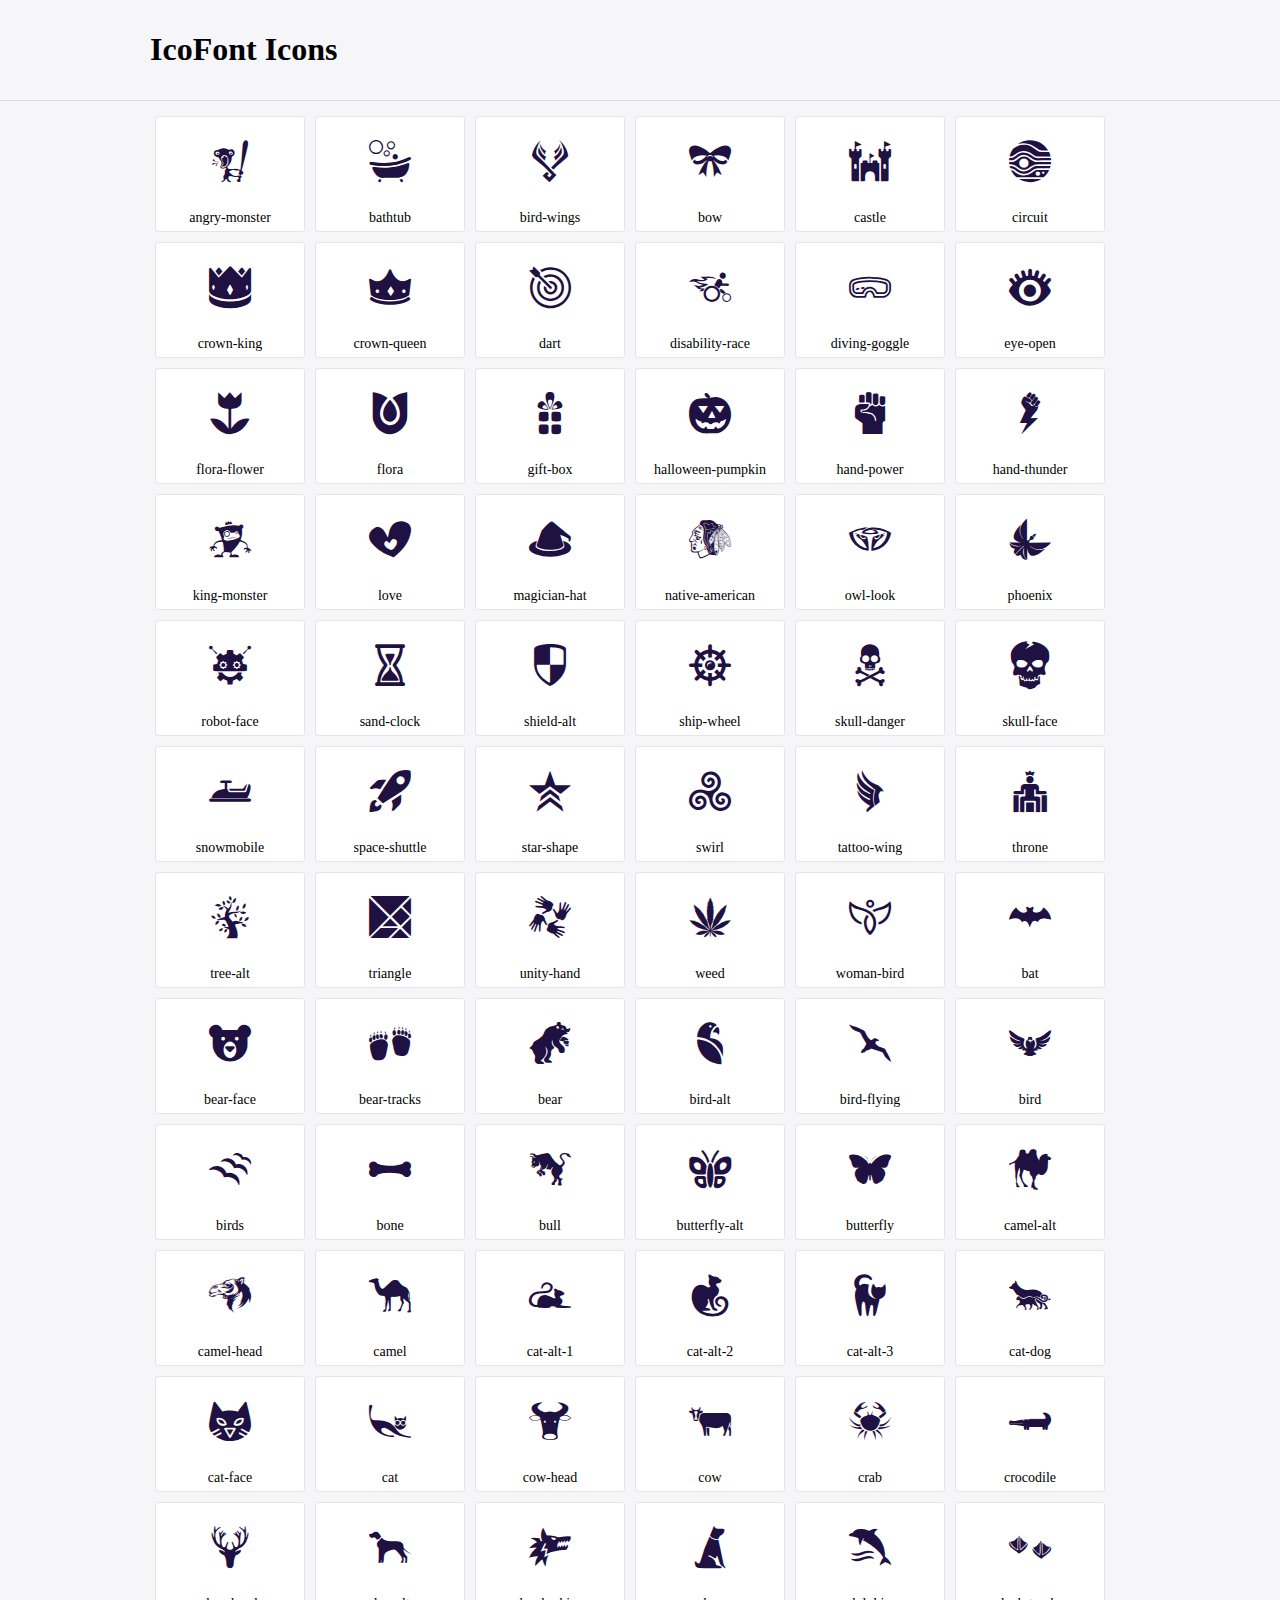
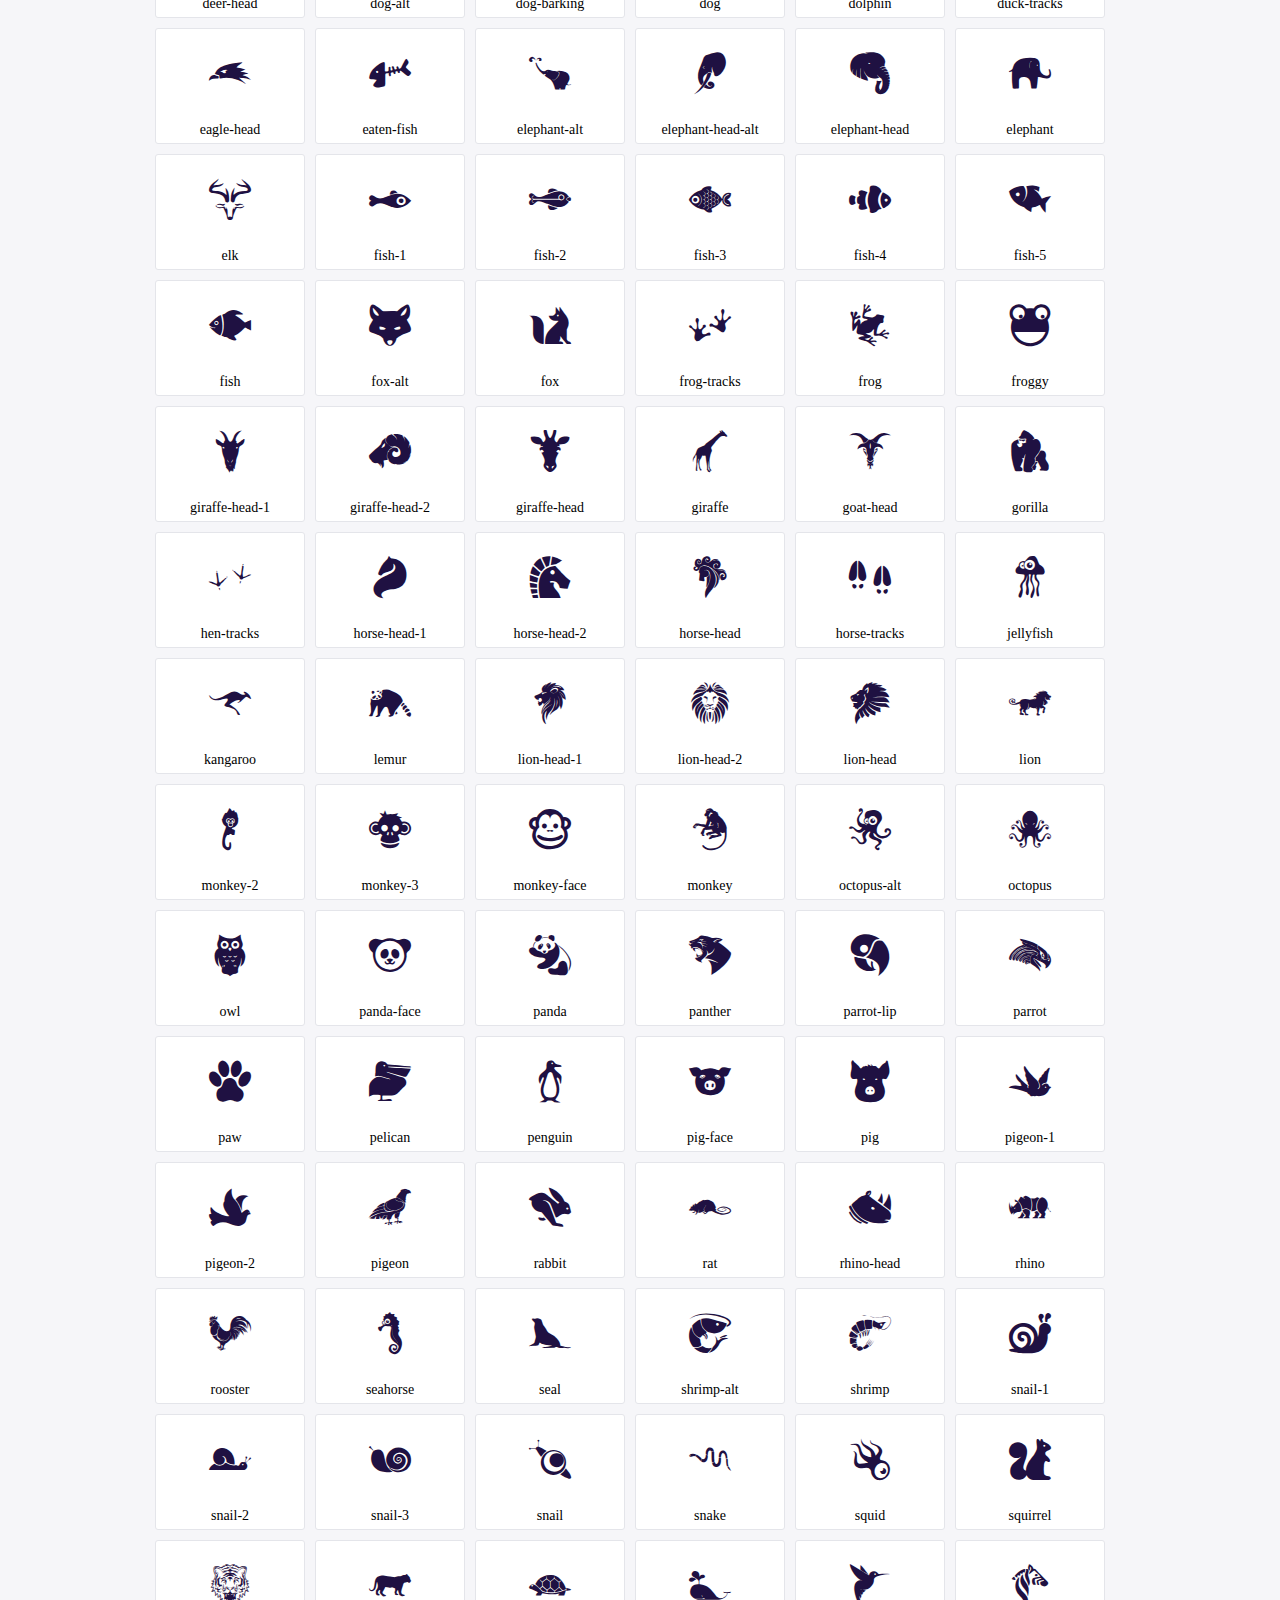
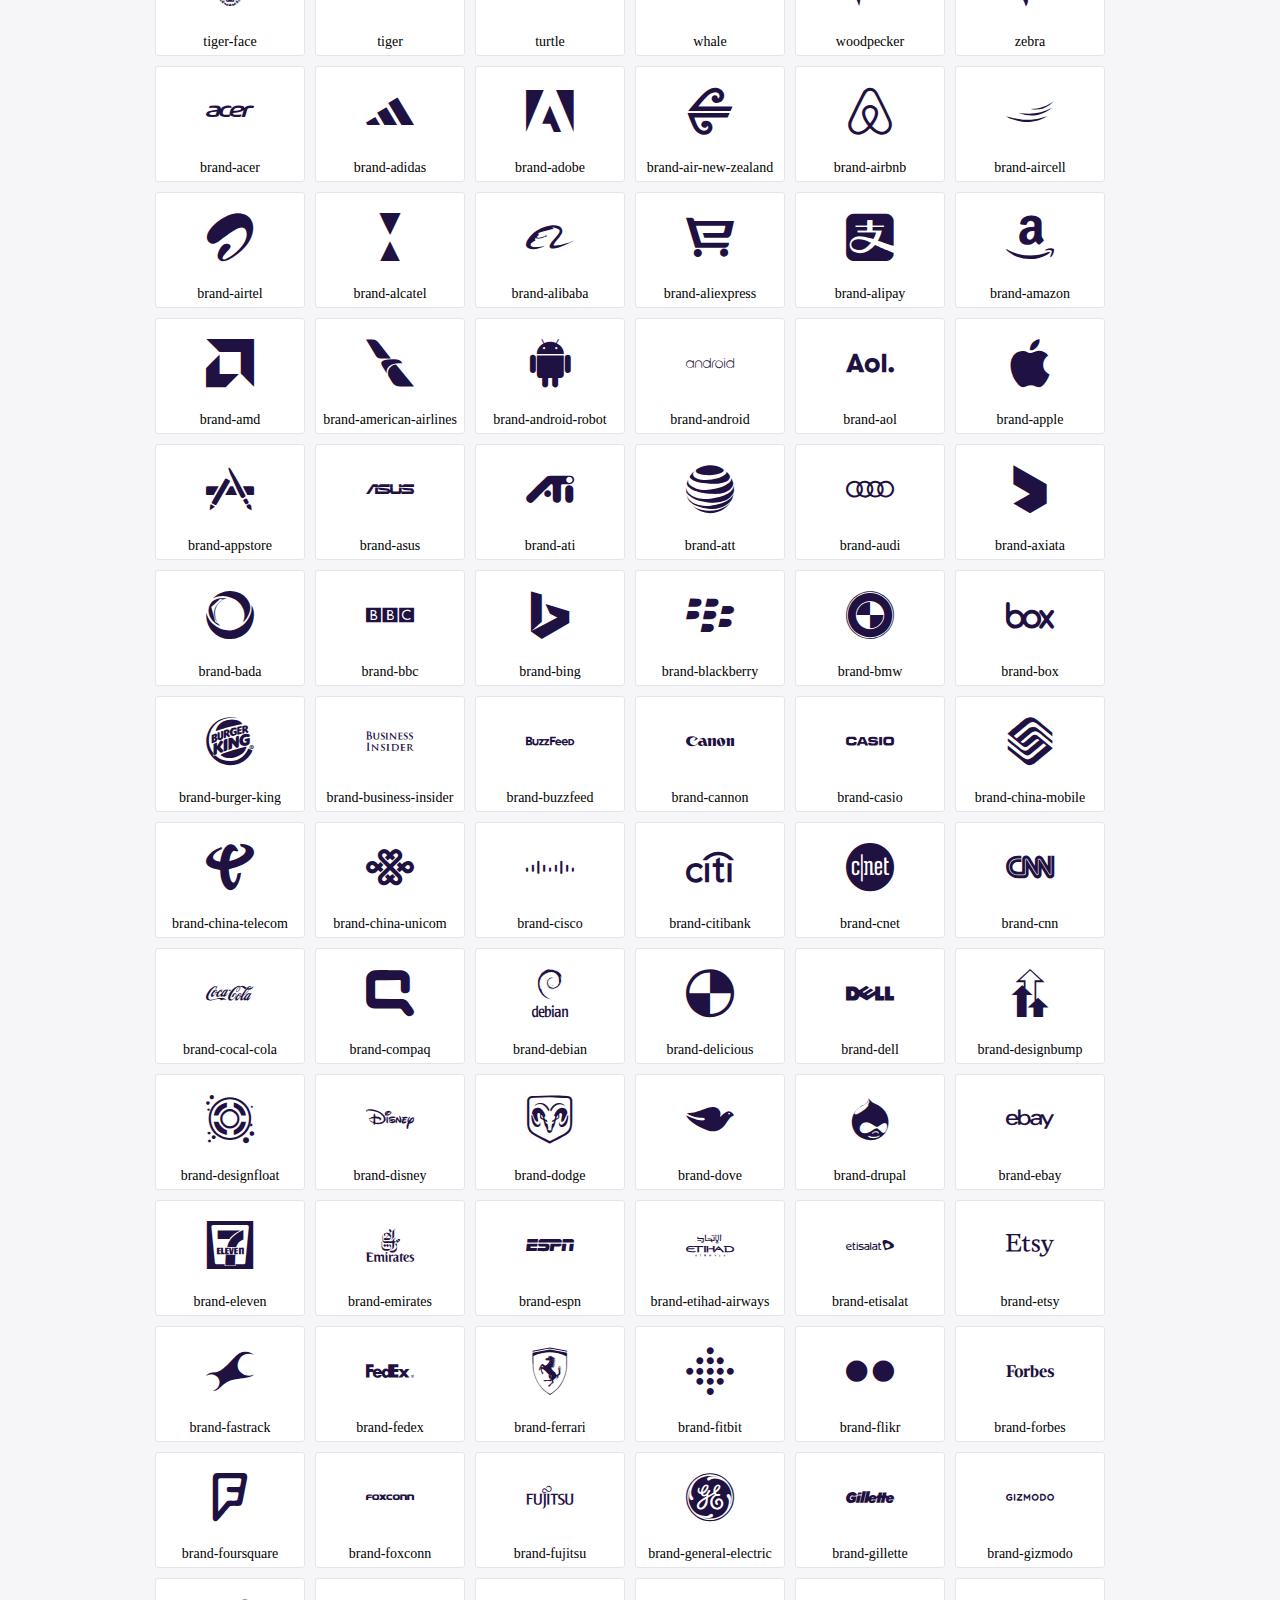
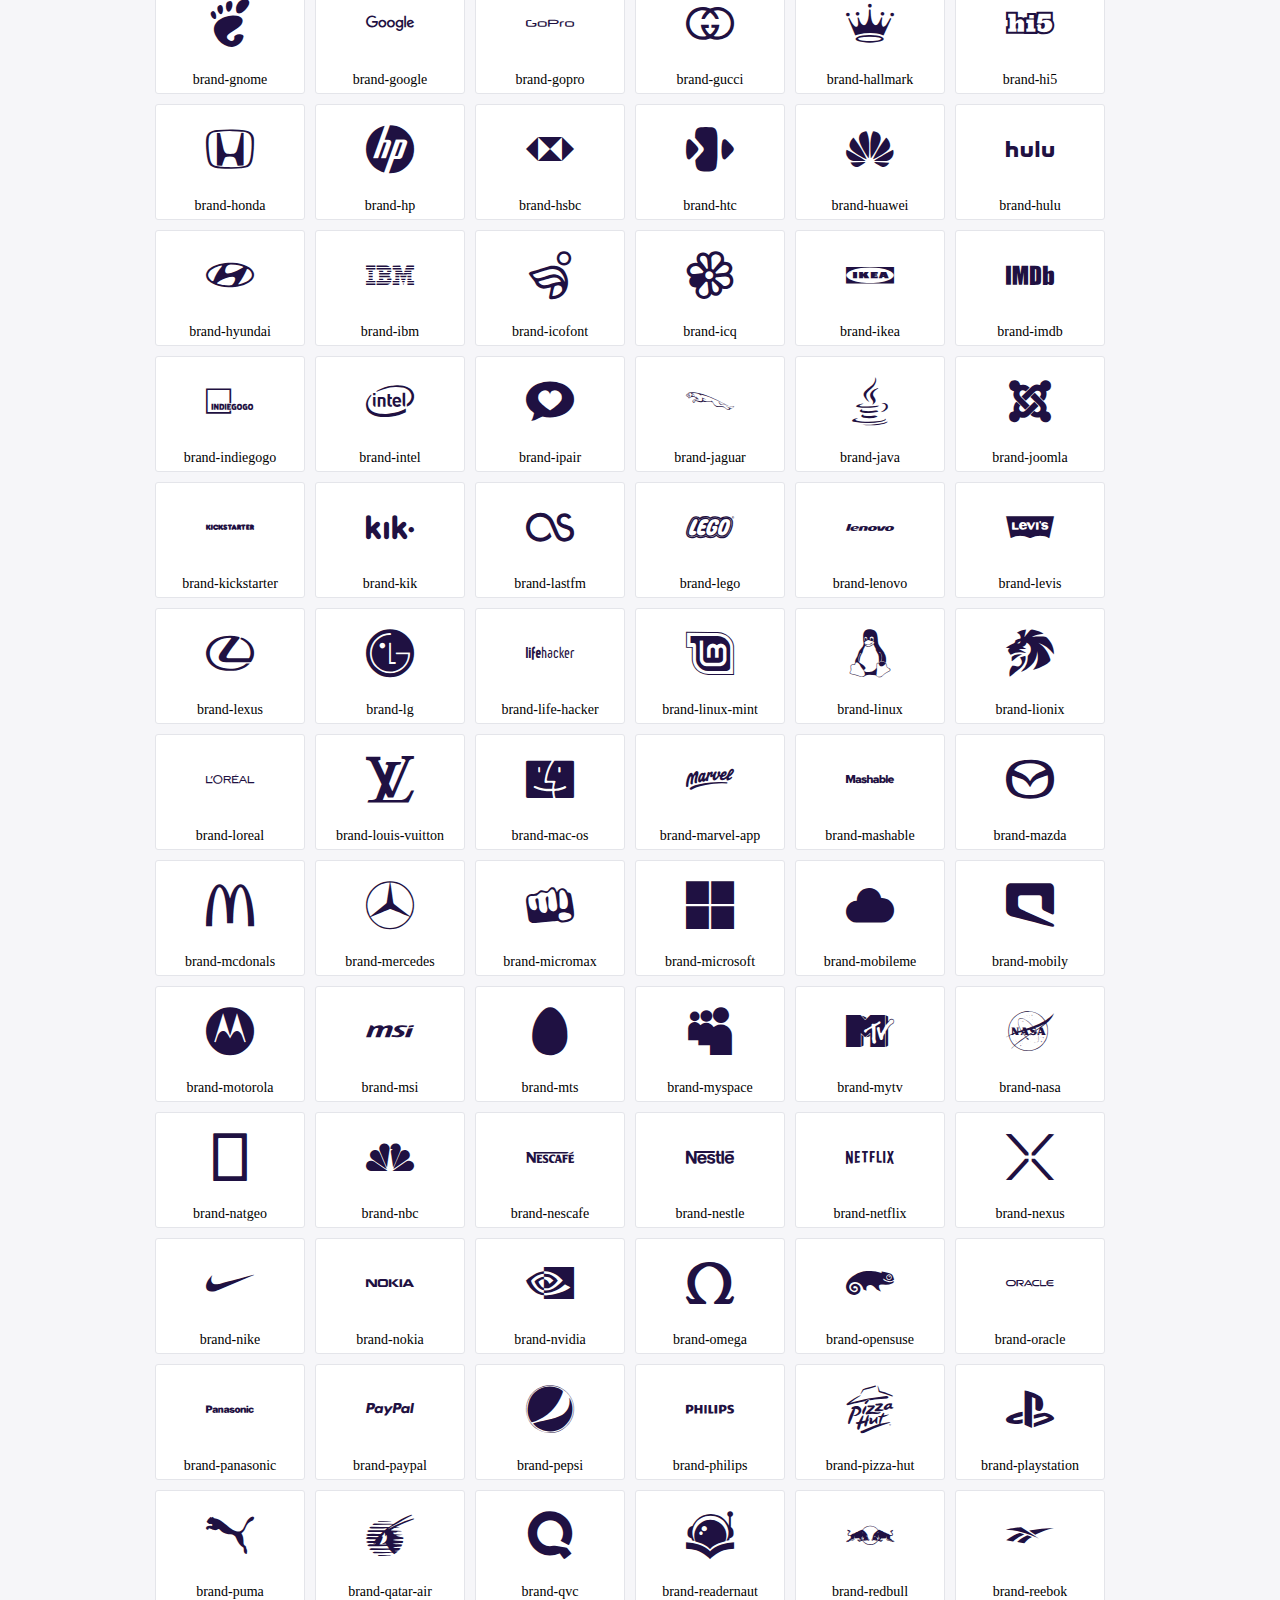
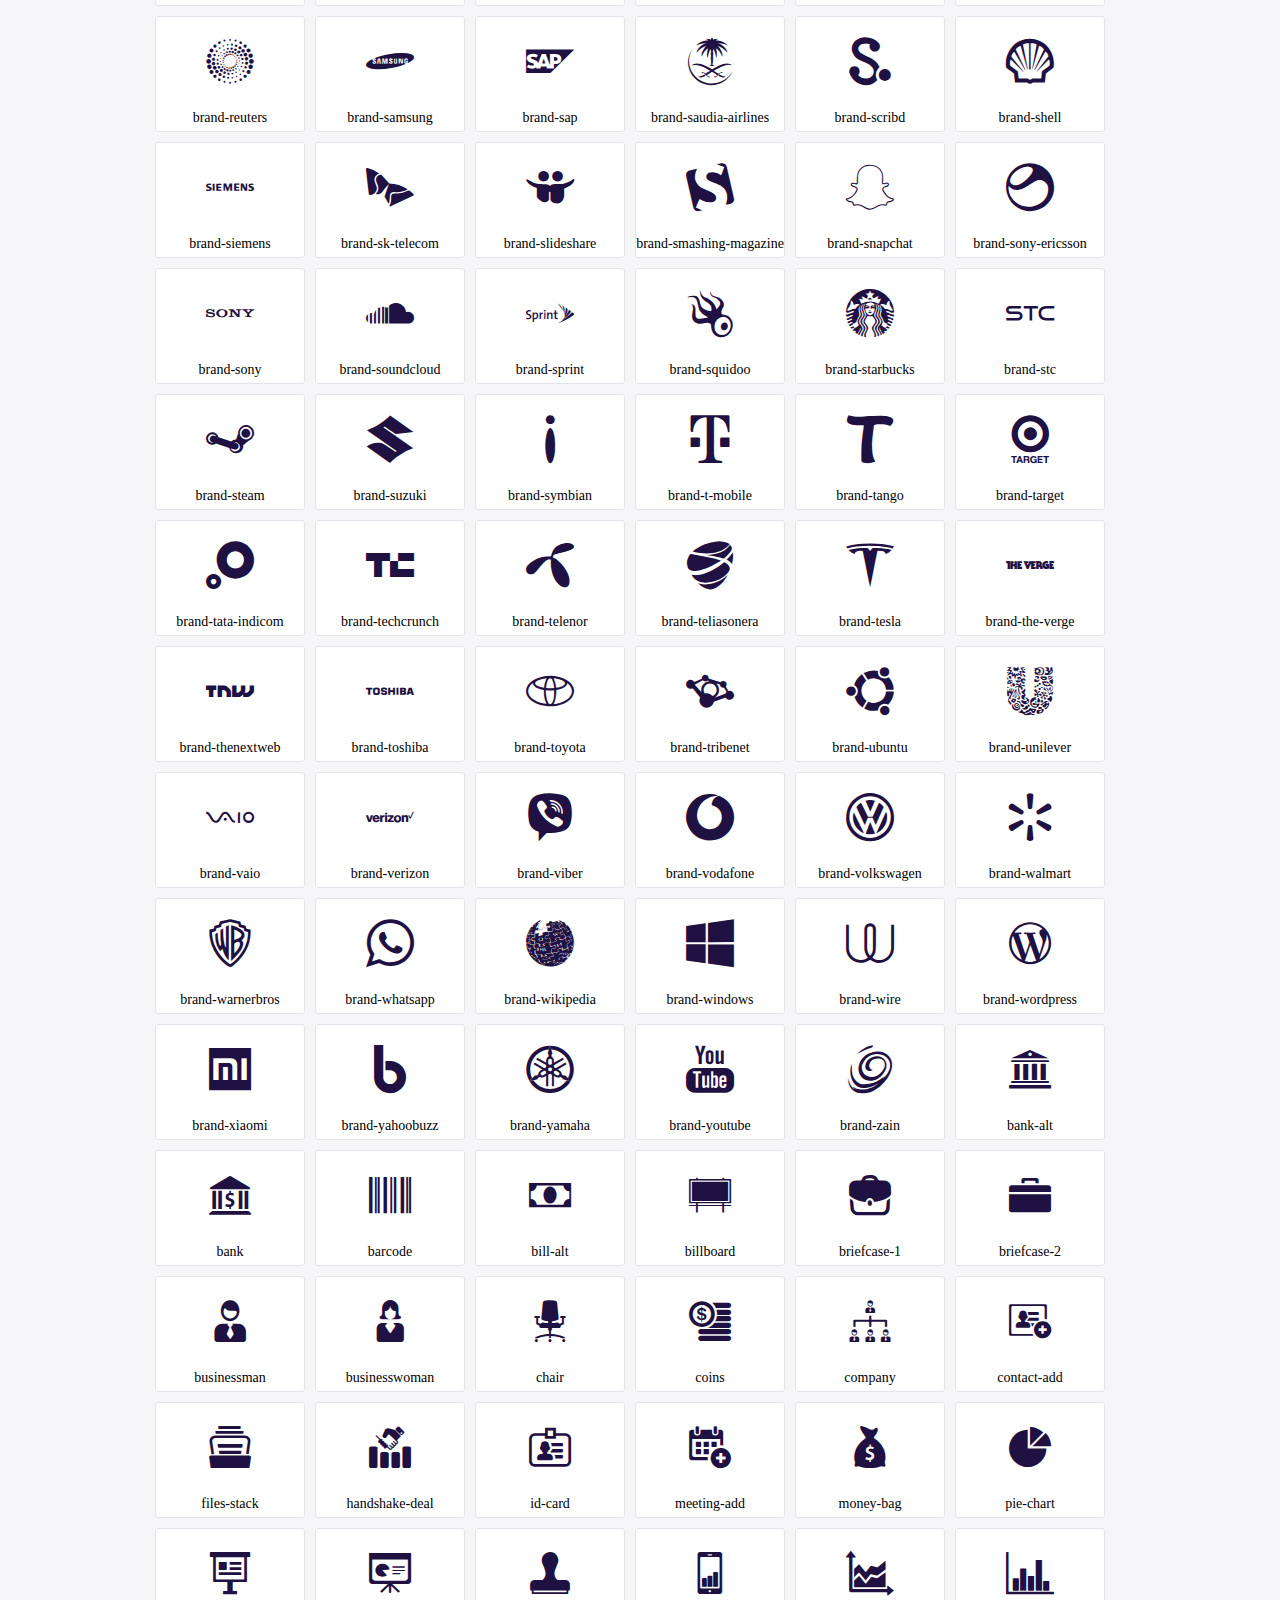
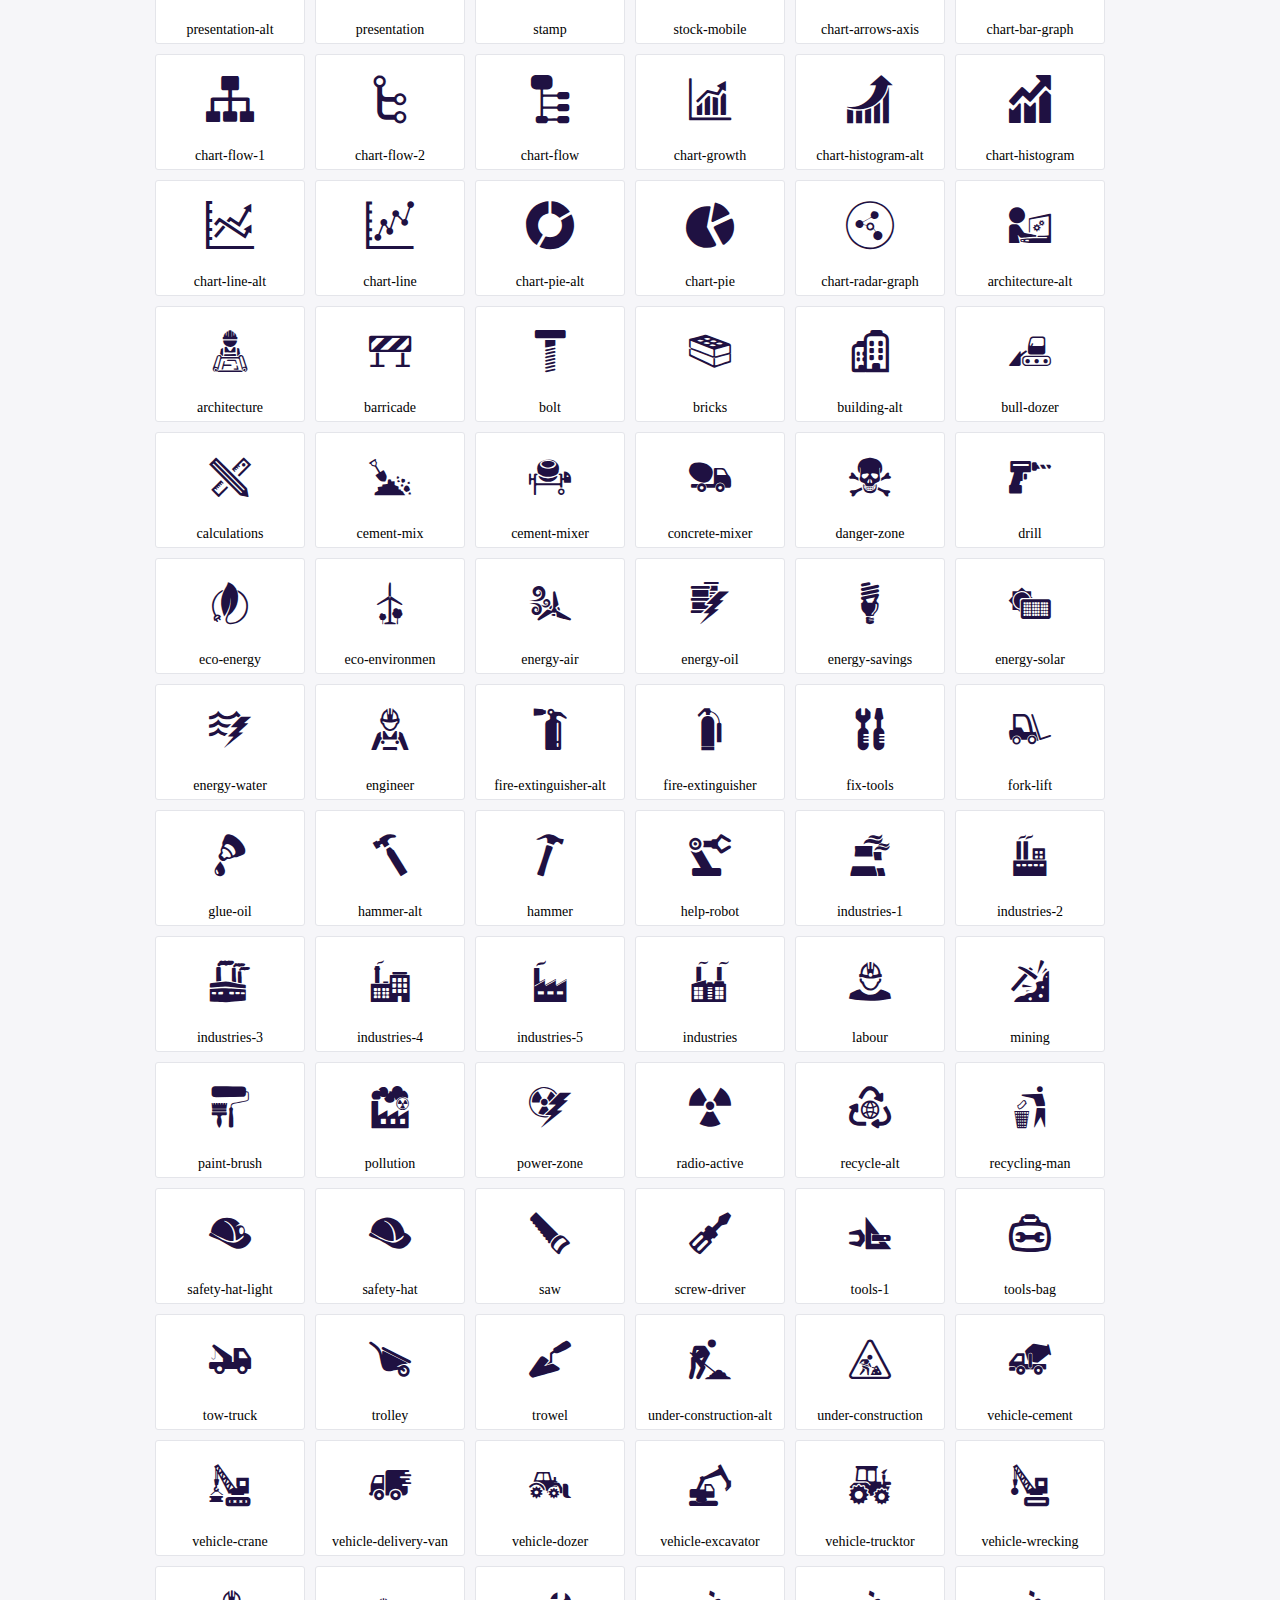
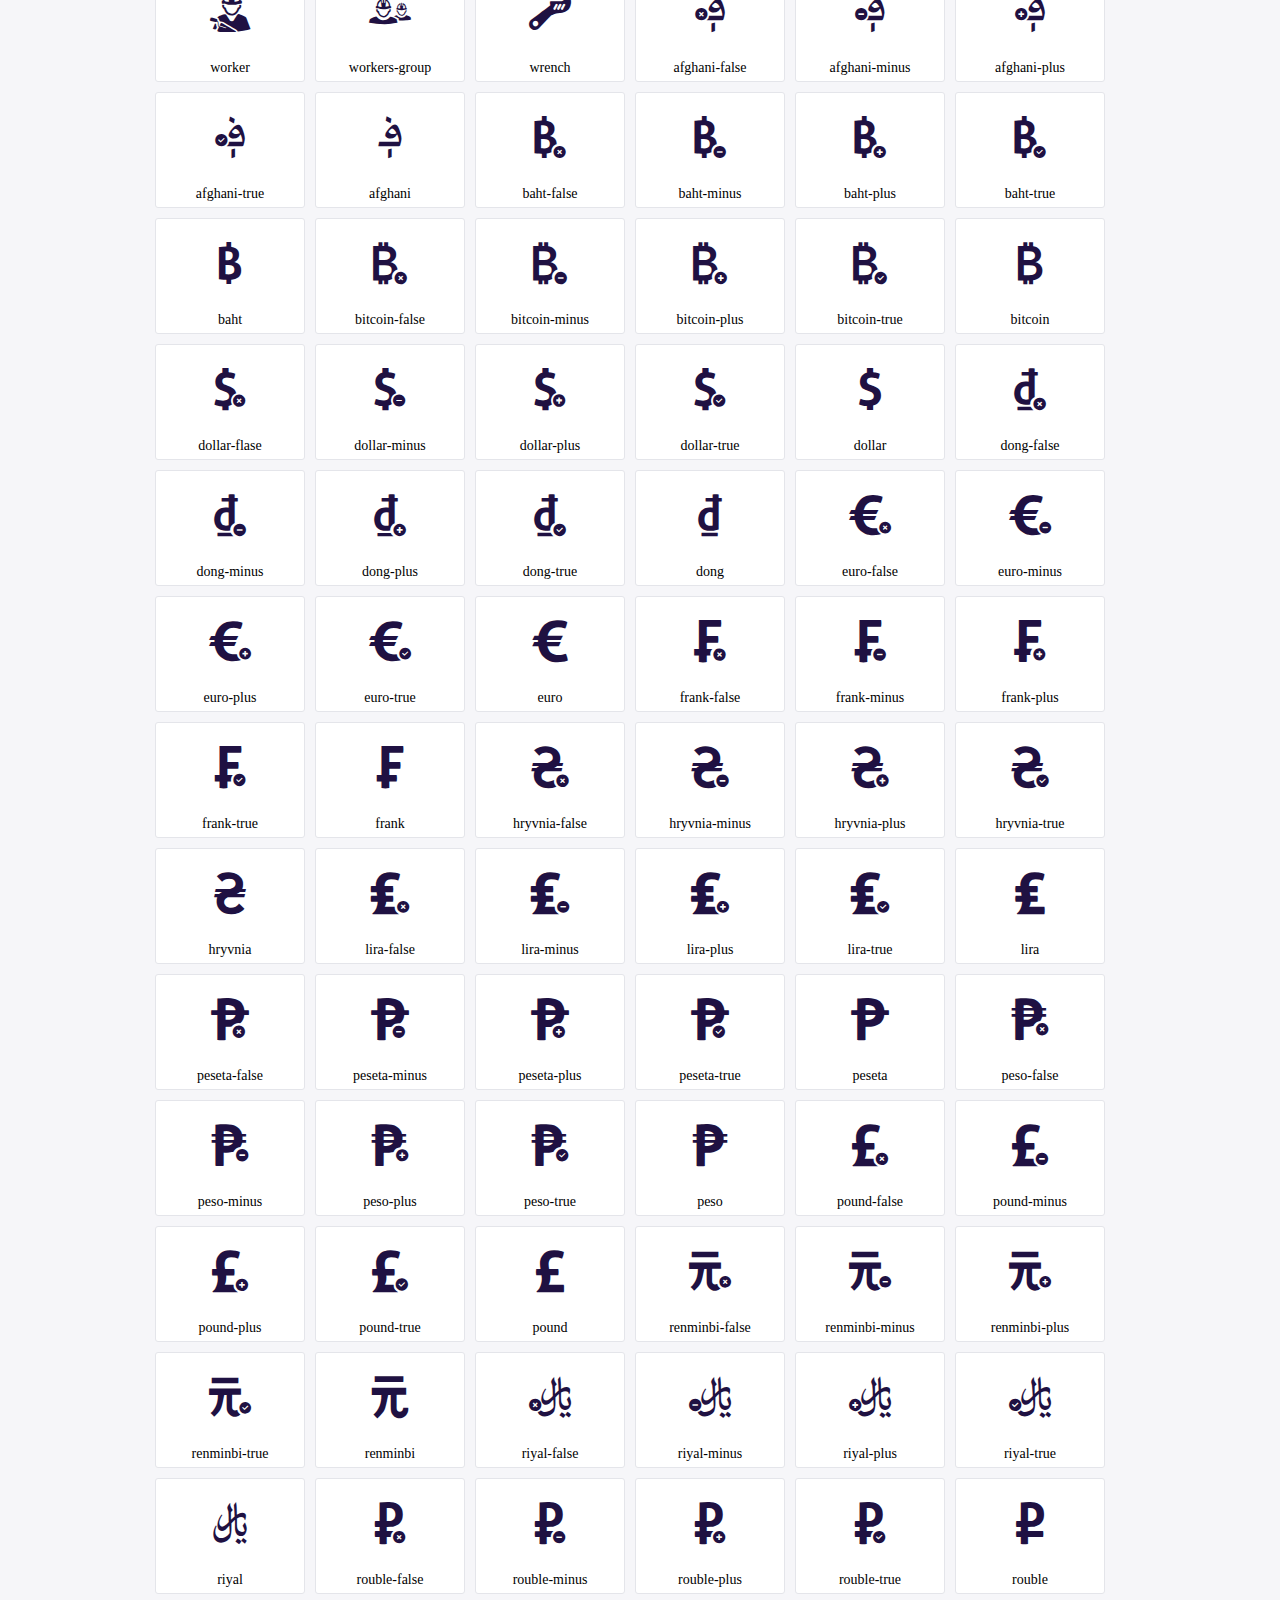
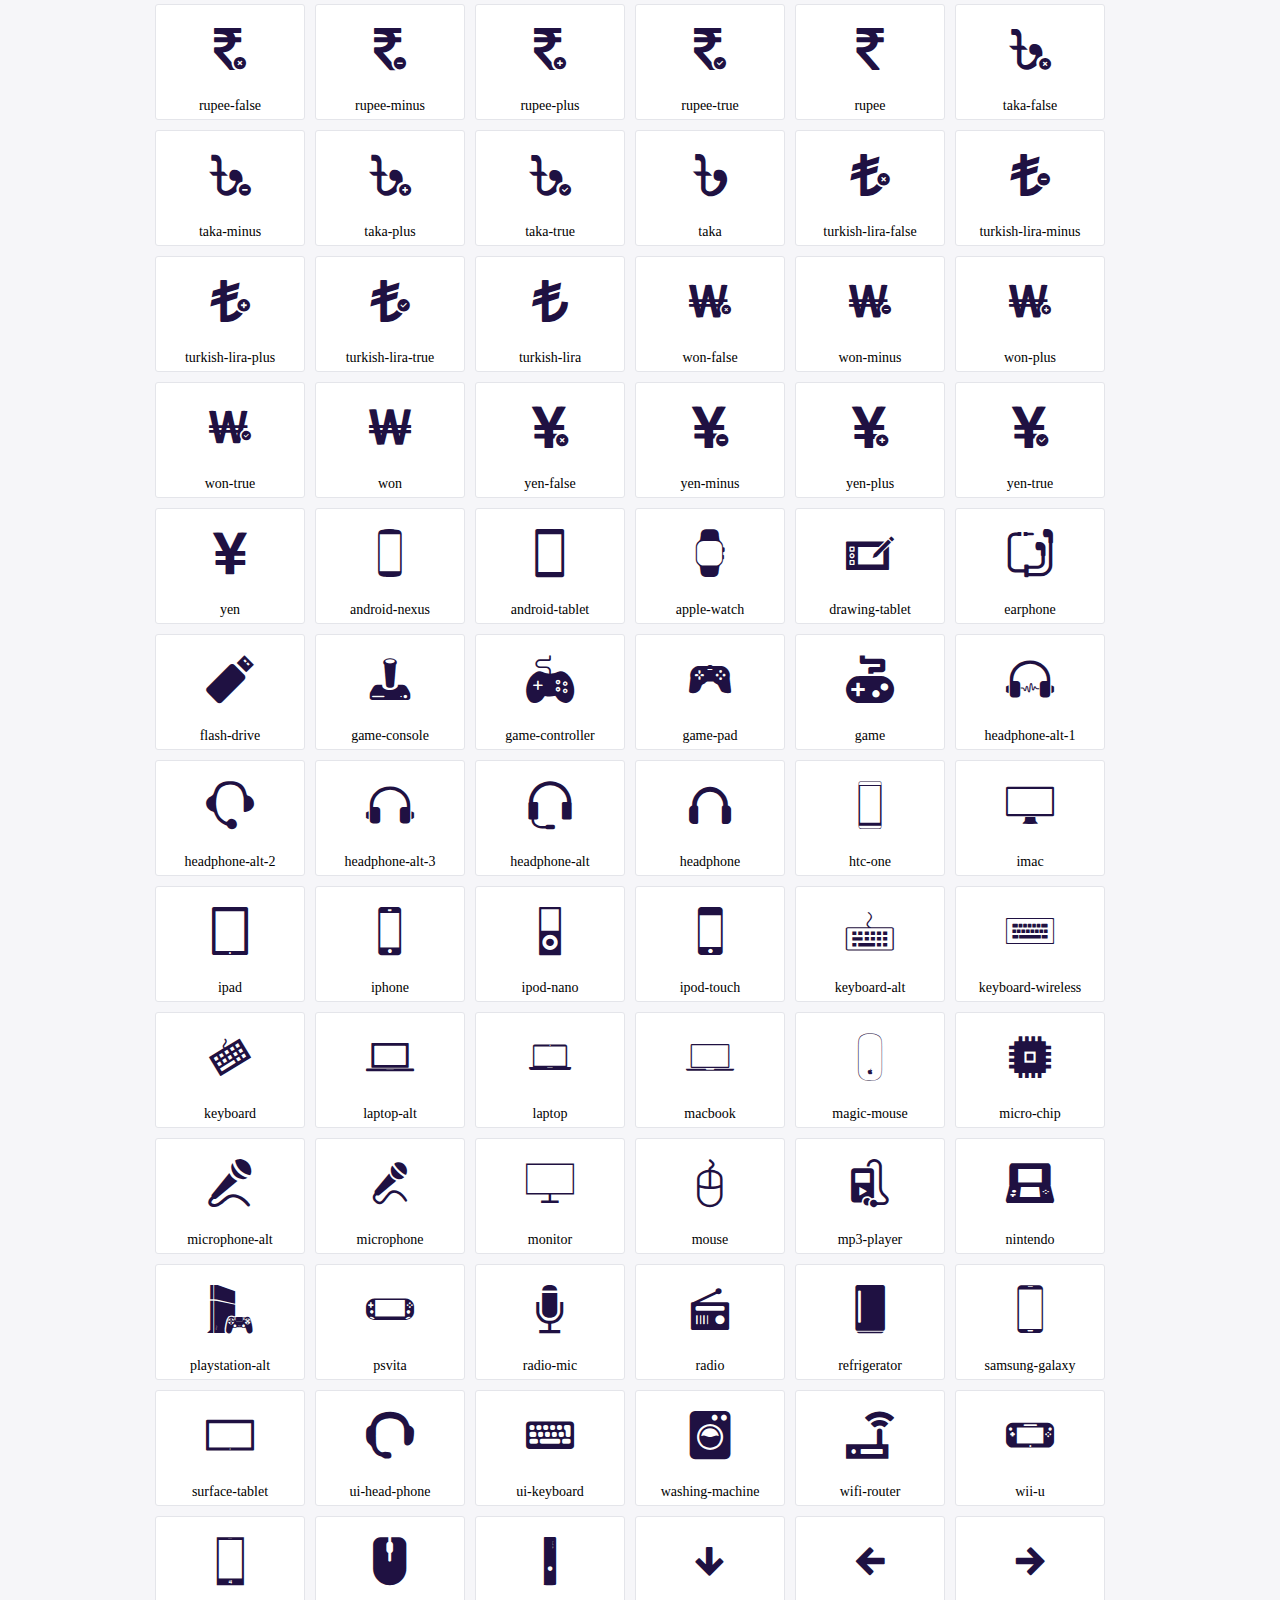
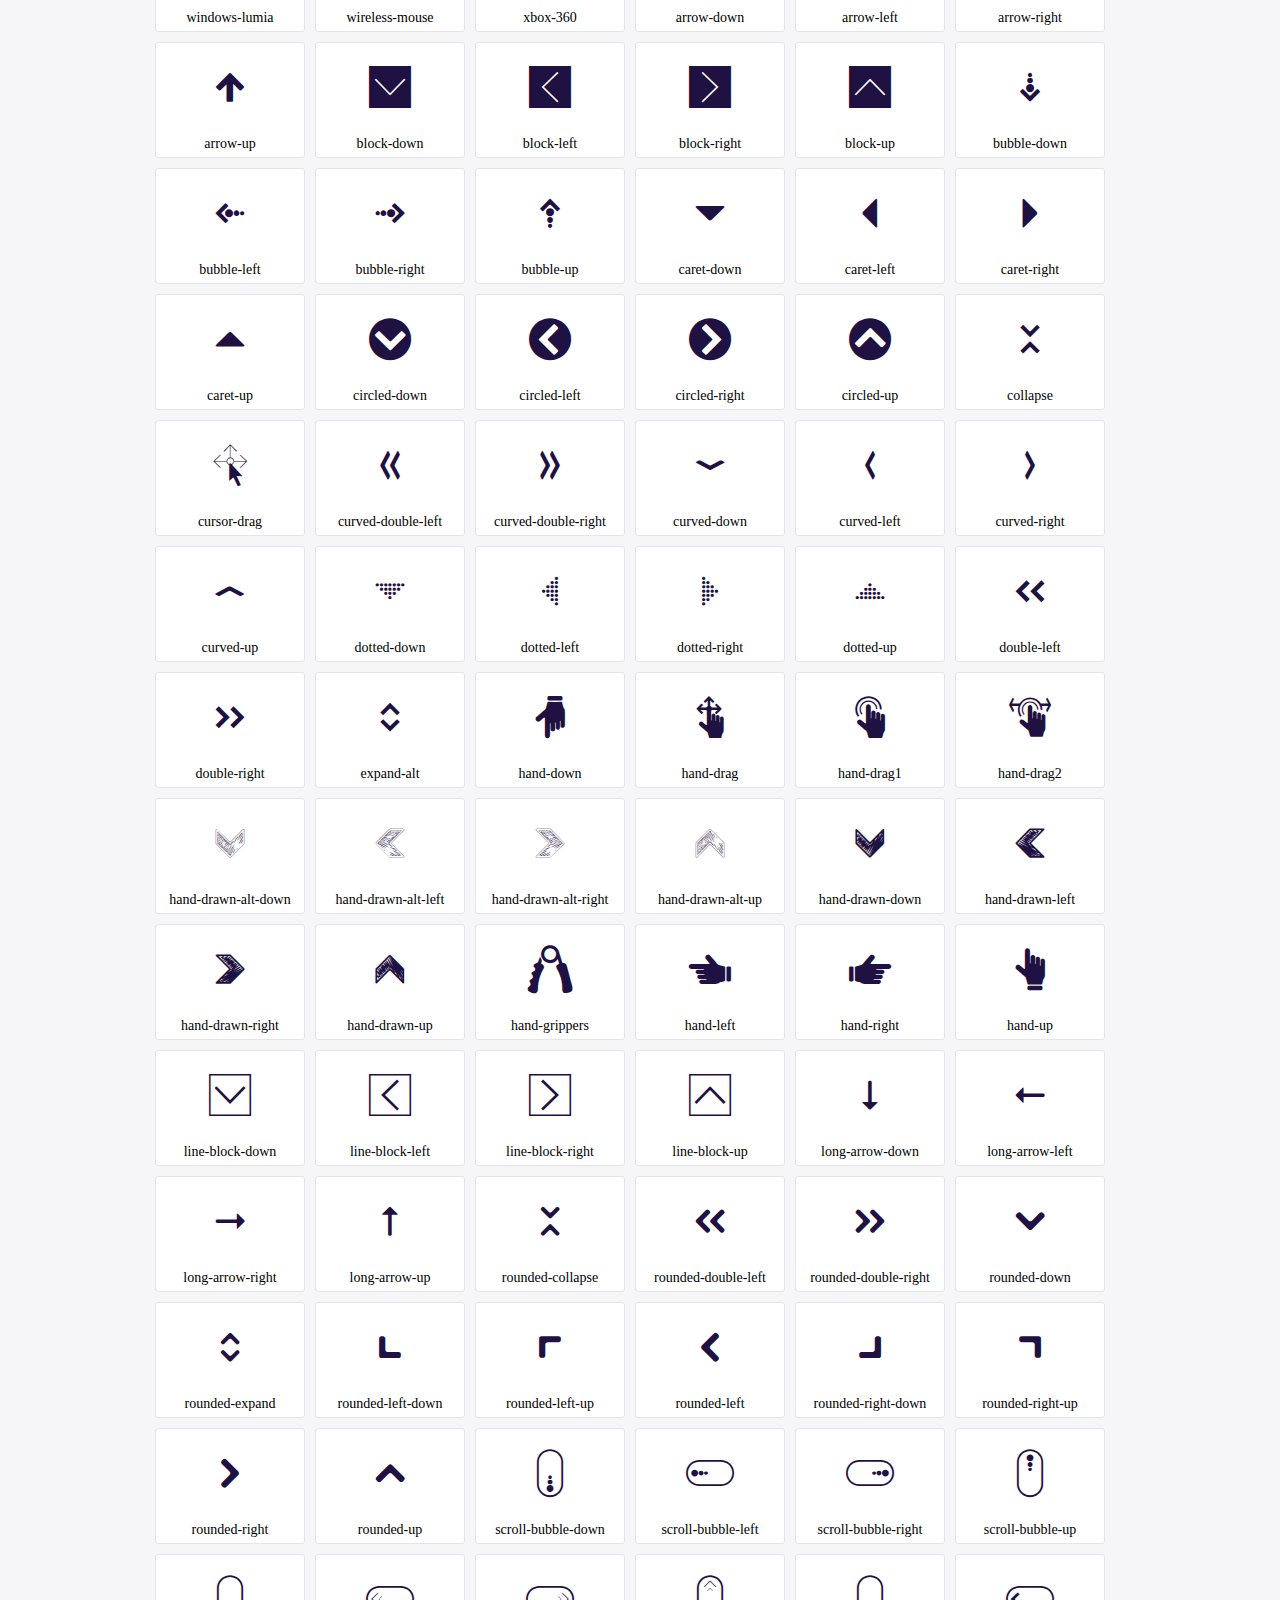
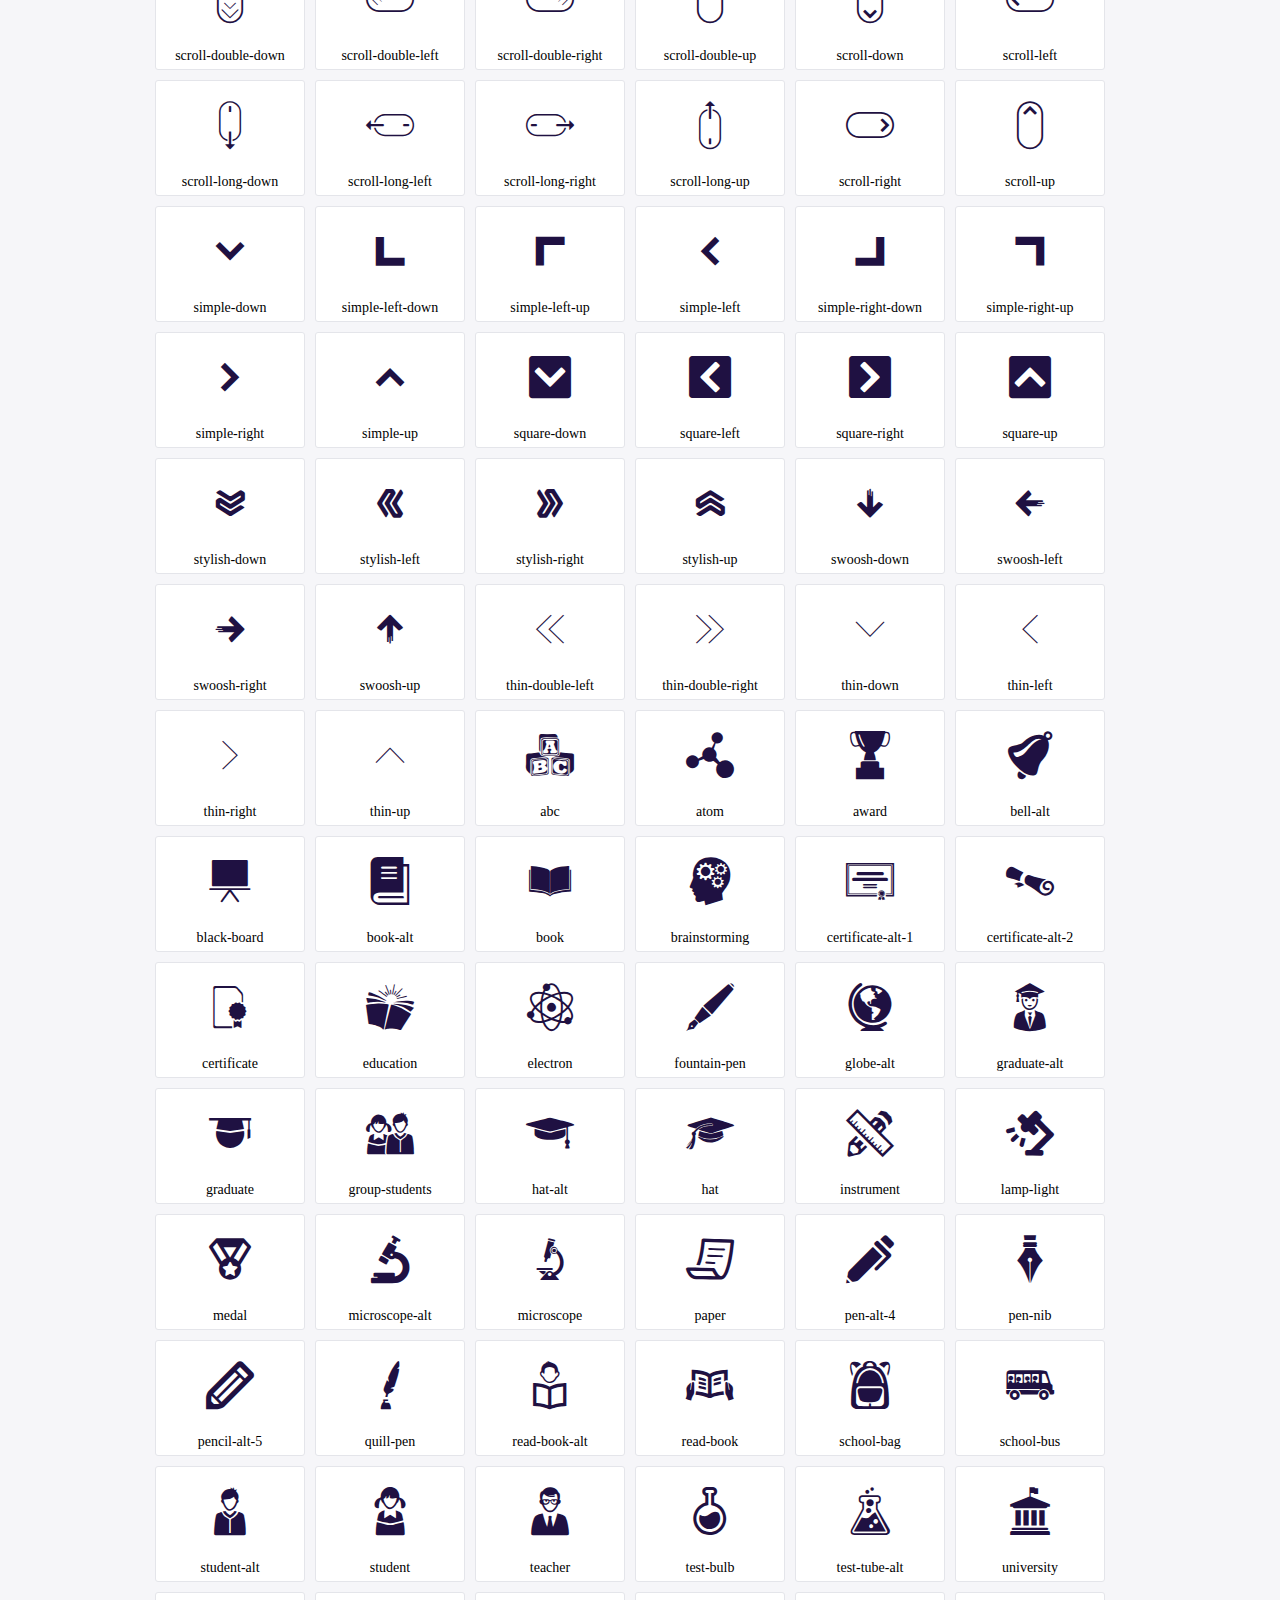
<file: vendor/icons/demo.html>
<!DOCTYPE html>
	<html>
	<head>
		<meta charset="utf-8">
		<title>Examples | IcoFont</title>
		<link rel="stylesheet" type="text/css" href="./icofont.min.css">
		<style type="text/css">
			body {
				margin: 0;
				padding: 0;
				background: #F6F6F9;
			}
			.header {
				border-bottom: 1px solid #DCDCE1;
				padding: 10px 0;
				margin-bottom: 10px;
			}
			.container {
				width: 980px;
				margin: 0 auto;
			}
			.ico-title {
				font-size: 2em;
			}
			.iconlist {
				margin: 0;
				padding: 0;
				list-style: none;
				text-align: center;
				width: 100%;
				display: flex;
				flex-wrap: wrap;
				flex-direction: row;
			}
			.iconlist li {
				position: relative;
				margin: 5px;
				width: 150px;
				cursor: pointer;
			}
			.iconlist li .icon-holder {
				position: relative;
				text-align: center;
				border-radius: 3px;
				overflow: hidden;
				padding-bottom: 5px;
				background: #ffffff;
				border: 1px solid #E4E5EA;
				transition: all 0.2s linear 0s;
			}
			.iconlist li .icon-holder:hover {
				background: #00C3DA;
				color: #ffffff;
			}
			.iconlist li .icon-holder:hover .icon i {
				color: #ffffff;
			}
			.iconlist li .icon-holder .icon {
				padding: 20px;
				text-align: center;
			}
			.iconlist li .icon-holder .icon i {
				font-size: 3em;
				color: #1F1142;
			}
			.iconlist li .icon-holder span {
				font-size: 14px;
				display: block;
				margin-top: 5px;
				border-radius: 3px;
			}
		</style>
	</head>
	<body>
	<div class="header">
		<div class="container">
			<h1 class="ico-title"> IcoFont Icons </h1>
		</div>
	</div>
	<div class="container">
		<ul class="iconlist">
		
		<li>
			<div class="icon-holder">
				<div class="icon"> 
					<i class="icofont-angry-monster"></i>
				</div> 
				<span> angry-monster </span>
			</div>
		</li>
		
		<li>
			<div class="icon-holder">
				<div class="icon"> 
					<i class="icofont-bathtub"></i>
				</div> 
				<span> bathtub </span>
			</div>
		</li>
		
		<li>
			<div class="icon-holder">
				<div class="icon"> 
					<i class="icofont-bird-wings"></i>
				</div> 
				<span> bird-wings </span>
			</div>
		</li>
		
		<li>
			<div class="icon-holder">
				<div class="icon"> 
					<i class="icofont-bow"></i>
				</div> 
				<span> bow </span>
			</div>
		</li>
		
		<li>
			<div class="icon-holder">
				<div class="icon"> 
					<i class="icofont-castle"></i>
				</div> 
				<span> castle </span>
			</div>
		</li>
		
		<li>
			<div class="icon-holder">
				<div class="icon"> 
					<i class="icofont-circuit"></i>
				</div> 
				<span> circuit </span>
			</div>
		</li>
		
		<li>
			<div class="icon-holder">
				<div class="icon"> 
					<i class="icofont-crown-king"></i>
				</div> 
				<span> crown-king </span>
			</div>
		</li>
		
		<li>
			<div class="icon-holder">
				<div class="icon"> 
					<i class="icofont-crown-queen"></i>
				</div> 
				<span> crown-queen </span>
			</div>
		</li>
		
		<li>
			<div class="icon-holder">
				<div class="icon"> 
					<i class="icofont-dart"></i>
				</div> 
				<span> dart </span>
			</div>
		</li>
		
		<li>
			<div class="icon-holder">
				<div class="icon"> 
					<i class="icofont-disability-race"></i>
				</div> 
				<span> disability-race </span>
			</div>
		</li>
		
		<li>
			<div class="icon-holder">
				<div class="icon"> 
					<i class="icofont-diving-goggle"></i>
				</div> 
				<span> diving-goggle </span>
			</div>
		</li>
		
		<li>
			<div class="icon-holder">
				<div class="icon"> 
					<i class="icofont-eye-open"></i>
				</div> 
				<span> eye-open </span>
			</div>
		</li>
		
		<li>
			<div class="icon-holder">
				<div class="icon"> 
					<i class="icofont-flora-flower"></i>
				</div> 
				<span> flora-flower </span>
			</div>
		</li>
		
		<li>
			<div class="icon-holder">
				<div class="icon"> 
					<i class="icofont-flora"></i>
				</div> 
				<span> flora </span>
			</div>
		</li>
		
		<li>
			<div class="icon-holder">
				<div class="icon"> 
					<i class="icofont-gift-box"></i>
				</div> 
				<span> gift-box </span>
			</div>
		</li>
		
		<li>
			<div class="icon-holder">
				<div class="icon"> 
					<i class="icofont-halloween-pumpkin"></i>
				</div> 
				<span> halloween-pumpkin </span>
			</div>
		</li>
		
		<li>
			<div class="icon-holder">
				<div class="icon"> 
					<i class="icofont-hand-power"></i>
				</div> 
				<span> hand-power </span>
			</div>
		</li>
		
		<li>
			<div class="icon-holder">
				<div class="icon"> 
					<i class="icofont-hand-thunder"></i>
				</div> 
				<span> hand-thunder </span>
			</div>
		</li>
		
		<li>
			<div class="icon-holder">
				<div class="icon"> 
					<i class="icofont-king-monster"></i>
				</div> 
				<span> king-monster </span>
			</div>
		</li>
		
		<li>
			<div class="icon-holder">
				<div class="icon"> 
					<i class="icofont-love"></i>
				</div> 
				<span> love </span>
			</div>
		</li>
		
		<li>
			<div class="icon-holder">
				<div class="icon"> 
					<i class="icofont-magician-hat"></i>
				</div> 
				<span> magician-hat </span>
			</div>
		</li>
		
		<li>
			<div class="icon-holder">
				<div class="icon"> 
					<i class="icofont-native-american"></i>
				</div> 
				<span> native-american </span>
			</div>
		</li>
		
		<li>
			<div class="icon-holder">
				<div class="icon"> 
					<i class="icofont-owl-look"></i>
				</div> 
				<span> owl-look </span>
			</div>
		</li>
		
		<li>
			<div class="icon-holder">
				<div class="icon"> 
					<i class="icofont-phoenix"></i>
				</div> 
				<span> phoenix </span>
			</div>
		</li>
		
		<li>
			<div class="icon-holder">
				<div class="icon"> 
					<i class="icofont-robot-face"></i>
				</div> 
				<span> robot-face </span>
			</div>
		</li>
		
		<li>
			<div class="icon-holder">
				<div class="icon"> 
					<i class="icofont-sand-clock"></i>
				</div> 
				<span> sand-clock </span>
			</div>
		</li>
		
		<li>
			<div class="icon-holder">
				<div class="icon"> 
					<i class="icofont-shield-alt"></i>
				</div> 
				<span> shield-alt </span>
			</div>
		</li>
		
		<li>
			<div class="icon-holder">
				<div class="icon"> 
					<i class="icofont-ship-wheel"></i>
				</div> 
				<span> ship-wheel </span>
			</div>
		</li>
		
		<li>
			<div class="icon-holder">
				<div class="icon"> 
					<i class="icofont-skull-danger"></i>
				</div> 
				<span> skull-danger </span>
			</div>
		</li>
		
		<li>
			<div class="icon-holder">
				<div class="icon"> 
					<i class="icofont-skull-face"></i>
				</div> 
				<span> skull-face </span>
			</div>
		</li>
		
		<li>
			<div class="icon-holder">
				<div class="icon"> 
					<i class="icofont-snowmobile"></i>
				</div> 
				<span> snowmobile </span>
			</div>
		</li>
		
		<li>
			<div class="icon-holder">
				<div class="icon"> 
					<i class="icofont-space-shuttle"></i>
				</div> 
				<span> space-shuttle </span>
			</div>
		</li>
		
		<li>
			<div class="icon-holder">
				<div class="icon"> 
					<i class="icofont-star-shape"></i>
				</div> 
				<span> star-shape </span>
			</div>
		</li>
		
		<li>
			<div class="icon-holder">
				<div class="icon"> 
					<i class="icofont-swirl"></i>
				</div> 
				<span> swirl </span>
			</div>
		</li>
		
		<li>
			<div class="icon-holder">
				<div class="icon"> 
					<i class="icofont-tattoo-wing"></i>
				</div> 
				<span> tattoo-wing </span>
			</div>
		</li>
		
		<li>
			<div class="icon-holder">
				<div class="icon"> 
					<i class="icofont-throne"></i>
				</div> 
				<span> throne </span>
			</div>
		</li>
		
		<li>
			<div class="icon-holder">
				<div class="icon"> 
					<i class="icofont-tree-alt"></i>
				</div> 
				<span> tree-alt </span>
			</div>
		</li>
		
		<li>
			<div class="icon-holder">
				<div class="icon"> 
					<i class="icofont-triangle"></i>
				</div> 
				<span> triangle </span>
			</div>
		</li>
		
		<li>
			<div class="icon-holder">
				<div class="icon"> 
					<i class="icofont-unity-hand"></i>
				</div> 
				<span> unity-hand </span>
			</div>
		</li>
		
		<li>
			<div class="icon-holder">
				<div class="icon"> 
					<i class="icofont-weed"></i>
				</div> 
				<span> weed </span>
			</div>
		</li>
		
		<li>
			<div class="icon-holder">
				<div class="icon"> 
					<i class="icofont-woman-bird"></i>
				</div> 
				<span> woman-bird </span>
			</div>
		</li>
		
		<li>
			<div class="icon-holder">
				<div class="icon"> 
					<i class="icofont-bat"></i>
				</div> 
				<span> bat </span>
			</div>
		</li>
		
		<li>
			<div class="icon-holder">
				<div class="icon"> 
					<i class="icofont-bear-face"></i>
				</div> 
				<span> bear-face </span>
			</div>
		</li>
		
		<li>
			<div class="icon-holder">
				<div class="icon"> 
					<i class="icofont-bear-tracks"></i>
				</div> 
				<span> bear-tracks </span>
			</div>
		</li>
		
		<li>
			<div class="icon-holder">
				<div class="icon"> 
					<i class="icofont-bear"></i>
				</div> 
				<span> bear </span>
			</div>
		</li>
		
		<li>
			<div class="icon-holder">
				<div class="icon"> 
					<i class="icofont-bird-alt"></i>
				</div> 
				<span> bird-alt </span>
			</div>
		</li>
		
		<li>
			<div class="icon-holder">
				<div class="icon"> 
					<i class="icofont-bird-flying"></i>
				</div> 
				<span> bird-flying </span>
			</div>
		</li>
		
		<li>
			<div class="icon-holder">
				<div class="icon"> 
					<i class="icofont-bird"></i>
				</div> 
				<span> bird </span>
			</div>
		</li>
		
		<li>
			<div class="icon-holder">
				<div class="icon"> 
					<i class="icofont-birds"></i>
				</div> 
				<span> birds </span>
			</div>
		</li>
		
		<li>
			<div class="icon-holder">
				<div class="icon"> 
					<i class="icofont-bone"></i>
				</div> 
				<span> bone </span>
			</div>
		</li>
		
		<li>
			<div class="icon-holder">
				<div class="icon"> 
					<i class="icofont-bull"></i>
				</div> 
				<span> bull </span>
			</div>
		</li>
		
		<li>
			<div class="icon-holder">
				<div class="icon"> 
					<i class="icofont-butterfly-alt"></i>
				</div> 
				<span> butterfly-alt </span>
			</div>
		</li>
		
		<li>
			<div class="icon-holder">
				<div class="icon"> 
					<i class="icofont-butterfly"></i>
				</div> 
				<span> butterfly </span>
			</div>
		</li>
		
		<li>
			<div class="icon-holder">
				<div class="icon"> 
					<i class="icofont-camel-alt"></i>
				</div> 
				<span> camel-alt </span>
			</div>
		</li>
		
		<li>
			<div class="icon-holder">
				<div class="icon"> 
					<i class="icofont-camel-head"></i>
				</div> 
				<span> camel-head </span>
			</div>
		</li>
		
		<li>
			<div class="icon-holder">
				<div class="icon"> 
					<i class="icofont-camel"></i>
				</div> 
				<span> camel </span>
			</div>
		</li>
		
		<li>
			<div class="icon-holder">
				<div class="icon"> 
					<i class="icofont-cat-alt-1"></i>
				</div> 
				<span> cat-alt-1 </span>
			</div>
		</li>
		
		<li>
			<div class="icon-holder">
				<div class="icon"> 
					<i class="icofont-cat-alt-2"></i>
				</div> 
				<span> cat-alt-2 </span>
			</div>
		</li>
		
		<li>
			<div class="icon-holder">
				<div class="icon"> 
					<i class="icofont-cat-alt-3"></i>
				</div> 
				<span> cat-alt-3 </span>
			</div>
		</li>
		
		<li>
			<div class="icon-holder">
				<div class="icon"> 
					<i class="icofont-cat-dog"></i>
				</div> 
				<span> cat-dog </span>
			</div>
		</li>
		
		<li>
			<div class="icon-holder">
				<div class="icon"> 
					<i class="icofont-cat-face"></i>
				</div> 
				<span> cat-face </span>
			</div>
		</li>
		
		<li>
			<div class="icon-holder">
				<div class="icon"> 
					<i class="icofont-cat"></i>
				</div> 
				<span> cat </span>
			</div>
		</li>
		
		<li>
			<div class="icon-holder">
				<div class="icon"> 
					<i class="icofont-cow-head"></i>
				</div> 
				<span> cow-head </span>
			</div>
		</li>
		
		<li>
			<div class="icon-holder">
				<div class="icon"> 
					<i class="icofont-cow"></i>
				</div> 
				<span> cow </span>
			</div>
		</li>
		
		<li>
			<div class="icon-holder">
				<div class="icon"> 
					<i class="icofont-crab"></i>
				</div> 
				<span> crab </span>
			</div>
		</li>
		
		<li>
			<div class="icon-holder">
				<div class="icon"> 
					<i class="icofont-crocodile"></i>
				</div> 
				<span> crocodile </span>
			</div>
		</li>
		
		<li>
			<div class="icon-holder">
				<div class="icon"> 
					<i class="icofont-deer-head"></i>
				</div> 
				<span> deer-head </span>
			</div>
		</li>
		
		<li>
			<div class="icon-holder">
				<div class="icon"> 
					<i class="icofont-dog-alt"></i>
				</div> 
				<span> dog-alt </span>
			</div>
		</li>
		
		<li>
			<div class="icon-holder">
				<div class="icon"> 
					<i class="icofont-dog-barking"></i>
				</div> 
				<span> dog-barking </span>
			</div>
		</li>
		
		<li>
			<div class="icon-holder">
				<div class="icon"> 
					<i class="icofont-dog"></i>
				</div> 
				<span> dog </span>
			</div>
		</li>
		
		<li>
			<div class="icon-holder">
				<div class="icon"> 
					<i class="icofont-dolphin"></i>
				</div> 
				<span> dolphin </span>
			</div>
		</li>
		
		<li>
			<div class="icon-holder">
				<div class="icon"> 
					<i class="icofont-duck-tracks"></i>
				</div> 
				<span> duck-tracks </span>
			</div>
		</li>
		
		<li>
			<div class="icon-holder">
				<div class="icon"> 
					<i class="icofont-eagle-head"></i>
				</div> 
				<span> eagle-head </span>
			</div>
		</li>
		
		<li>
			<div class="icon-holder">
				<div class="icon"> 
					<i class="icofont-eaten-fish"></i>
				</div> 
				<span> eaten-fish </span>
			</div>
		</li>
		
		<li>
			<div class="icon-holder">
				<div class="icon"> 
					<i class="icofont-elephant-alt"></i>
				</div> 
				<span> elephant-alt </span>
			</div>
		</li>
		
		<li>
			<div class="icon-holder">
				<div class="icon"> 
					<i class="icofont-elephant-head-alt"></i>
				</div> 
				<span> elephant-head-alt </span>
			</div>
		</li>
		
		<li>
			<div class="icon-holder">
				<div class="icon"> 
					<i class="icofont-elephant-head"></i>
				</div> 
				<span> elephant-head </span>
			</div>
		</li>
		
		<li>
			<div class="icon-holder">
				<div class="icon"> 
					<i class="icofont-elephant"></i>
				</div> 
				<span> elephant </span>
			</div>
		</li>
		
		<li>
			<div class="icon-holder">
				<div class="icon"> 
					<i class="icofont-elk"></i>
				</div> 
				<span> elk </span>
			</div>
		</li>
		
		<li>
			<div class="icon-holder">
				<div class="icon"> 
					<i class="icofont-fish-1"></i>
				</div> 
				<span> fish-1 </span>
			</div>
		</li>
		
		<li>
			<div class="icon-holder">
				<div class="icon"> 
					<i class="icofont-fish-2"></i>
				</div> 
				<span> fish-2 </span>
			</div>
		</li>
		
		<li>
			<div class="icon-holder">
				<div class="icon"> 
					<i class="icofont-fish-3"></i>
				</div> 
				<span> fish-3 </span>
			</div>
		</li>
		
		<li>
			<div class="icon-holder">
				<div class="icon"> 
					<i class="icofont-fish-4"></i>
				</div> 
				<span> fish-4 </span>
			</div>
		</li>
		
		<li>
			<div class="icon-holder">
				<div class="icon"> 
					<i class="icofont-fish-5"></i>
				</div> 
				<span> fish-5 </span>
			</div>
		</li>
		
		<li>
			<div class="icon-holder">
				<div class="icon"> 
					<i class="icofont-fish"></i>
				</div> 
				<span> fish </span>
			</div>
		</li>
		
		<li>
			<div class="icon-holder">
				<div class="icon"> 
					<i class="icofont-fox-alt"></i>
				</div> 
				<span> fox-alt </span>
			</div>
		</li>
		
		<li>
			<div class="icon-holder">
				<div class="icon"> 
					<i class="icofont-fox"></i>
				</div> 
				<span> fox </span>
			</div>
		</li>
		
		<li>
			<div class="icon-holder">
				<div class="icon"> 
					<i class="icofont-frog-tracks"></i>
				</div> 
				<span> frog-tracks </span>
			</div>
		</li>
		
		<li>
			<div class="icon-holder">
				<div class="icon"> 
					<i class="icofont-frog"></i>
				</div> 
				<span> frog </span>
			</div>
		</li>
		
		<li>
			<div class="icon-holder">
				<div class="icon"> 
					<i class="icofont-froggy"></i>
				</div> 
				<span> froggy </span>
			</div>
		</li>
		
		<li>
			<div class="icon-holder">
				<div class="icon"> 
					<i class="icofont-giraffe-head-1"></i>
				</div> 
				<span> giraffe-head-1 </span>
			</div>
		</li>
		
		<li>
			<div class="icon-holder">
				<div class="icon"> 
					<i class="icofont-giraffe-head-2"></i>
				</div> 
				<span> giraffe-head-2 </span>
			</div>
		</li>
		
		<li>
			<div class="icon-holder">
				<div class="icon"> 
					<i class="icofont-giraffe-head"></i>
				</div> 
				<span> giraffe-head </span>
			</div>
		</li>
		
		<li>
			<div class="icon-holder">
				<div class="icon"> 
					<i class="icofont-giraffe"></i>
				</div> 
				<span> giraffe </span>
			</div>
		</li>
		
		<li>
			<div class="icon-holder">
				<div class="icon"> 
					<i class="icofont-goat-head"></i>
				</div> 
				<span> goat-head </span>
			</div>
		</li>
		
		<li>
			<div class="icon-holder">
				<div class="icon"> 
					<i class="icofont-gorilla"></i>
				</div> 
				<span> gorilla </span>
			</div>
		</li>
		
		<li>
			<div class="icon-holder">
				<div class="icon"> 
					<i class="icofont-hen-tracks"></i>
				</div> 
				<span> hen-tracks </span>
			</div>
		</li>
		
		<li>
			<div class="icon-holder">
				<div class="icon"> 
					<i class="icofont-horse-head-1"></i>
				</div> 
				<span> horse-head-1 </span>
			</div>
		</li>
		
		<li>
			<div class="icon-holder">
				<div class="icon"> 
					<i class="icofont-horse-head-2"></i>
				</div> 
				<span> horse-head-2 </span>
			</div>
		</li>
		
		<li>
			<div class="icon-holder">
				<div class="icon"> 
					<i class="icofont-horse-head"></i>
				</div> 
				<span> horse-head </span>
			</div>
		</li>
		
		<li>
			<div class="icon-holder">
				<div class="icon"> 
					<i class="icofont-horse-tracks"></i>
				</div> 
				<span> horse-tracks </span>
			</div>
		</li>
		
		<li>
			<div class="icon-holder">
				<div class="icon"> 
					<i class="icofont-jellyfish"></i>
				</div> 
				<span> jellyfish </span>
			</div>
		</li>
		
		<li>
			<div class="icon-holder">
				<div class="icon"> 
					<i class="icofont-kangaroo"></i>
				</div> 
				<span> kangaroo </span>
			</div>
		</li>
		
		<li>
			<div class="icon-holder">
				<div class="icon"> 
					<i class="icofont-lemur"></i>
				</div> 
				<span> lemur </span>
			</div>
		</li>
		
		<li>
			<div class="icon-holder">
				<div class="icon"> 
					<i class="icofont-lion-head-1"></i>
				</div> 
				<span> lion-head-1 </span>
			</div>
		</li>
		
		<li>
			<div class="icon-holder">
				<div class="icon"> 
					<i class="icofont-lion-head-2"></i>
				</div> 
				<span> lion-head-2 </span>
			</div>
		</li>
		
		<li>
			<div class="icon-holder">
				<div class="icon"> 
					<i class="icofont-lion-head"></i>
				</div> 
				<span> lion-head </span>
			</div>
		</li>
		
		<li>
			<div class="icon-holder">
				<div class="icon"> 
					<i class="icofont-lion"></i>
				</div> 
				<span> lion </span>
			</div>
		</li>
		
		<li>
			<div class="icon-holder">
				<div class="icon"> 
					<i class="icofont-monkey-2"></i>
				</div> 
				<span> monkey-2 </span>
			</div>
		</li>
		
		<li>
			<div class="icon-holder">
				<div class="icon"> 
					<i class="icofont-monkey-3"></i>
				</div> 
				<span> monkey-3 </span>
			</div>
		</li>
		
		<li>
			<div class="icon-holder">
				<div class="icon"> 
					<i class="icofont-monkey-face"></i>
				</div> 
				<span> monkey-face </span>
			</div>
		</li>
		
		<li>
			<div class="icon-holder">
				<div class="icon"> 
					<i class="icofont-monkey"></i>
				</div> 
				<span> monkey </span>
			</div>
		</li>
		
		<li>
			<div class="icon-holder">
				<div class="icon"> 
					<i class="icofont-octopus-alt"></i>
				</div> 
				<span> octopus-alt </span>
			</div>
		</li>
		
		<li>
			<div class="icon-holder">
				<div class="icon"> 
					<i class="icofont-octopus"></i>
				</div> 
				<span> octopus </span>
			</div>
		</li>
		
		<li>
			<div class="icon-holder">
				<div class="icon"> 
					<i class="icofont-owl"></i>
				</div> 
				<span> owl </span>
			</div>
		</li>
		
		<li>
			<div class="icon-holder">
				<div class="icon"> 
					<i class="icofont-panda-face"></i>
				</div> 
				<span> panda-face </span>
			</div>
		</li>
		
		<li>
			<div class="icon-holder">
				<div class="icon"> 
					<i class="icofont-panda"></i>
				</div> 
				<span> panda </span>
			</div>
		</li>
		
		<li>
			<div class="icon-holder">
				<div class="icon"> 
					<i class="icofont-panther"></i>
				</div> 
				<span> panther </span>
			</div>
		</li>
		
		<li>
			<div class="icon-holder">
				<div class="icon"> 
					<i class="icofont-parrot-lip"></i>
				</div> 
				<span> parrot-lip </span>
			</div>
		</li>
		
		<li>
			<div class="icon-holder">
				<div class="icon"> 
					<i class="icofont-parrot"></i>
				</div> 
				<span> parrot </span>
			</div>
		</li>
		
		<li>
			<div class="icon-holder">
				<div class="icon"> 
					<i class="icofont-paw"></i>
				</div> 
				<span> paw </span>
			</div>
		</li>
		
		<li>
			<div class="icon-holder">
				<div class="icon"> 
					<i class="icofont-pelican"></i>
				</div> 
				<span> pelican </span>
			</div>
		</li>
		
		<li>
			<div class="icon-holder">
				<div class="icon"> 
					<i class="icofont-penguin"></i>
				</div> 
				<span> penguin </span>
			</div>
		</li>
		
		<li>
			<div class="icon-holder">
				<div class="icon"> 
					<i class="icofont-pig-face"></i>
				</div> 
				<span> pig-face </span>
			</div>
		</li>
		
		<li>
			<div class="icon-holder">
				<div class="icon"> 
					<i class="icofont-pig"></i>
				</div> 
				<span> pig </span>
			</div>
		</li>
		
		<li>
			<div class="icon-holder">
				<div class="icon"> 
					<i class="icofont-pigeon-1"></i>
				</div> 
				<span> pigeon-1 </span>
			</div>
		</li>
		
		<li>
			<div class="icon-holder">
				<div class="icon"> 
					<i class="icofont-pigeon-2"></i>
				</div> 
				<span> pigeon-2 </span>
			</div>
		</li>
		
		<li>
			<div class="icon-holder">
				<div class="icon"> 
					<i class="icofont-pigeon"></i>
				</div> 
				<span> pigeon </span>
			</div>
		</li>
		
		<li>
			<div class="icon-holder">
				<div class="icon"> 
					<i class="icofont-rabbit"></i>
				</div> 
				<span> rabbit </span>
			</div>
		</li>
		
		<li>
			<div class="icon-holder">
				<div class="icon"> 
					<i class="icofont-rat"></i>
				</div> 
				<span> rat </span>
			</div>
		</li>
		
		<li>
			<div class="icon-holder">
				<div class="icon"> 
					<i class="icofont-rhino-head"></i>
				</div> 
				<span> rhino-head </span>
			</div>
		</li>
		
		<li>
			<div class="icon-holder">
				<div class="icon"> 
					<i class="icofont-rhino"></i>
				</div> 
				<span> rhino </span>
			</div>
		</li>
		
		<li>
			<div class="icon-holder">
				<div class="icon"> 
					<i class="icofont-rooster"></i>
				</div> 
				<span> rooster </span>
			</div>
		</li>
		
		<li>
			<div class="icon-holder">
				<div class="icon"> 
					<i class="icofont-seahorse"></i>
				</div> 
				<span> seahorse </span>
			</div>
		</li>
		
		<li>
			<div class="icon-holder">
				<div class="icon"> 
					<i class="icofont-seal"></i>
				</div> 
				<span> seal </span>
			</div>
		</li>
		
		<li>
			<div class="icon-holder">
				<div class="icon"> 
					<i class="icofont-shrimp-alt"></i>
				</div> 
				<span> shrimp-alt </span>
			</div>
		</li>
		
		<li>
			<div class="icon-holder">
				<div class="icon"> 
					<i class="icofont-shrimp"></i>
				</div> 
				<span> shrimp </span>
			</div>
		</li>
		
		<li>
			<div class="icon-holder">
				<div class="icon"> 
					<i class="icofont-snail-1"></i>
				</div> 
				<span> snail-1 </span>
			</div>
		</li>
		
		<li>
			<div class="icon-holder">
				<div class="icon"> 
					<i class="icofont-snail-2"></i>
				</div> 
				<span> snail-2 </span>
			</div>
		</li>
		
		<li>
			<div class="icon-holder">
				<div class="icon"> 
					<i class="icofont-snail-3"></i>
				</div> 
				<span> snail-3 </span>
			</div>
		</li>
		
		<li>
			<div class="icon-holder">
				<div class="icon"> 
					<i class="icofont-snail"></i>
				</div> 
				<span> snail </span>
			</div>
		</li>
		
		<li>
			<div class="icon-holder">
				<div class="icon"> 
					<i class="icofont-snake"></i>
				</div> 
				<span> snake </span>
			</div>
		</li>
		
		<li>
			<div class="icon-holder">
				<div class="icon"> 
					<i class="icofont-squid"></i>
				</div> 
				<span> squid </span>
			</div>
		</li>
		
		<li>
			<div class="icon-holder">
				<div class="icon"> 
					<i class="icofont-squirrel"></i>
				</div> 
				<span> squirrel </span>
			</div>
		</li>
		
		<li>
			<div class="icon-holder">
				<div class="icon"> 
					<i class="icofont-tiger-face"></i>
				</div> 
				<span> tiger-face </span>
			</div>
		</li>
		
		<li>
			<div class="icon-holder">
				<div class="icon"> 
					<i class="icofont-tiger"></i>
				</div> 
				<span> tiger </span>
			</div>
		</li>
		
		<li>
			<div class="icon-holder">
				<div class="icon"> 
					<i class="icofont-turtle"></i>
				</div> 
				<span> turtle </span>
			</div>
		</li>
		
		<li>
			<div class="icon-holder">
				<div class="icon"> 
					<i class="icofont-whale"></i>
				</div> 
				<span> whale </span>
			</div>
		</li>
		
		<li>
			<div class="icon-holder">
				<div class="icon"> 
					<i class="icofont-woodpecker"></i>
				</div> 
				<span> woodpecker </span>
			</div>
		</li>
		
		<li>
			<div class="icon-holder">
				<div class="icon"> 
					<i class="icofont-zebra"></i>
				</div> 
				<span> zebra </span>
			</div>
		</li>
		
		<li>
			<div class="icon-holder">
				<div class="icon"> 
					<i class="icofont-brand-acer"></i>
				</div> 
				<span> brand-acer </span>
			</div>
		</li>
		
		<li>
			<div class="icon-holder">
				<div class="icon"> 
					<i class="icofont-brand-adidas"></i>
				</div> 
				<span> brand-adidas </span>
			</div>
		</li>
		
		<li>
			<div class="icon-holder">
				<div class="icon"> 
					<i class="icofont-brand-adobe"></i>
				</div> 
				<span> brand-adobe </span>
			</div>
		</li>
		
		<li>
			<div class="icon-holder">
				<div class="icon"> 
					<i class="icofont-brand-air-new-zealand"></i>
				</div> 
				<span> brand-air-new-zealand </span>
			</div>
		</li>
		
		<li>
			<div class="icon-holder">
				<div class="icon"> 
					<i class="icofont-brand-airbnb"></i>
				</div> 
				<span> brand-airbnb </span>
			</div>
		</li>
		
		<li>
			<div class="icon-holder">
				<div class="icon"> 
					<i class="icofont-brand-aircell"></i>
				</div> 
				<span> brand-aircell </span>
			</div>
		</li>
		
		<li>
			<div class="icon-holder">
				<div class="icon"> 
					<i class="icofont-brand-airtel"></i>
				</div> 
				<span> brand-airtel </span>
			</div>
		</li>
		
		<li>
			<div class="icon-holder">
				<div class="icon"> 
					<i class="icofont-brand-alcatel"></i>
				</div> 
				<span> brand-alcatel </span>
			</div>
		</li>
		
		<li>
			<div class="icon-holder">
				<div class="icon"> 
					<i class="icofont-brand-alibaba"></i>
				</div> 
				<span> brand-alibaba </span>
			</div>
		</li>
		
		<li>
			<div class="icon-holder">
				<div class="icon"> 
					<i class="icofont-brand-aliexpress"></i>
				</div> 
				<span> brand-aliexpress </span>
			</div>
		</li>
		
		<li>
			<div class="icon-holder">
				<div class="icon"> 
					<i class="icofont-brand-alipay"></i>
				</div> 
				<span> brand-alipay </span>
			</div>
		</li>
		
		<li>
			<div class="icon-holder">
				<div class="icon"> 
					<i class="icofont-brand-amazon"></i>
				</div> 
				<span> brand-amazon </span>
			</div>
		</li>
		
		<li>
			<div class="icon-holder">
				<div class="icon"> 
					<i class="icofont-brand-amd"></i>
				</div> 
				<span> brand-amd </span>
			</div>
		</li>
		
		<li>
			<div class="icon-holder">
				<div class="icon"> 
					<i class="icofont-brand-american-airlines"></i>
				</div> 
				<span> brand-american-airlines </span>
			</div>
		</li>
		
		<li>
			<div class="icon-holder">
				<div class="icon"> 
					<i class="icofont-brand-android-robot"></i>
				</div> 
				<span> brand-android-robot </span>
			</div>
		</li>
		
		<li>
			<div class="icon-holder">
				<div class="icon"> 
					<i class="icofont-brand-android"></i>
				</div> 
				<span> brand-android </span>
			</div>
		</li>
		
		<li>
			<div class="icon-holder">
				<div class="icon"> 
					<i class="icofont-brand-aol"></i>
				</div> 
				<span> brand-aol </span>
			</div>
		</li>
		
		<li>
			<div class="icon-holder">
				<div class="icon"> 
					<i class="icofont-brand-apple"></i>
				</div> 
				<span> brand-apple </span>
			</div>
		</li>
		
		<li>
			<div class="icon-holder">
				<div class="icon"> 
					<i class="icofont-brand-appstore"></i>
				</div> 
				<span> brand-appstore </span>
			</div>
		</li>
		
		<li>
			<div class="icon-holder">
				<div class="icon"> 
					<i class="icofont-brand-asus"></i>
				</div> 
				<span> brand-asus </span>
			</div>
		</li>
		
		<li>
			<div class="icon-holder">
				<div class="icon"> 
					<i class="icofont-brand-ati"></i>
				</div> 
				<span> brand-ati </span>
			</div>
		</li>
		
		<li>
			<div class="icon-holder">
				<div class="icon"> 
					<i class="icofont-brand-att"></i>
				</div> 
				<span> brand-att </span>
			</div>
		</li>
		
		<li>
			<div class="icon-holder">
				<div class="icon"> 
					<i class="icofont-brand-audi"></i>
				</div> 
				<span> brand-audi </span>
			</div>
		</li>
		
		<li>
			<div class="icon-holder">
				<div class="icon"> 
					<i class="icofont-brand-axiata"></i>
				</div> 
				<span> brand-axiata </span>
			</div>
		</li>
		
		<li>
			<div class="icon-holder">
				<div class="icon"> 
					<i class="icofont-brand-bada"></i>
				</div> 
				<span> brand-bada </span>
			</div>
		</li>
		
		<li>
			<div class="icon-holder">
				<div class="icon"> 
					<i class="icofont-brand-bbc"></i>
				</div> 
				<span> brand-bbc </span>
			</div>
		</li>
		
		<li>
			<div class="icon-holder">
				<div class="icon"> 
					<i class="icofont-brand-bing"></i>
				</div> 
				<span> brand-bing </span>
			</div>
		</li>
		
		<li>
			<div class="icon-holder">
				<div class="icon"> 
					<i class="icofont-brand-blackberry"></i>
				</div> 
				<span> brand-blackberry </span>
			</div>
		</li>
		
		<li>
			<div class="icon-holder">
				<div class="icon"> 
					<i class="icofont-brand-bmw"></i>
				</div> 
				<span> brand-bmw </span>
			</div>
		</li>
		
		<li>
			<div class="icon-holder">
				<div class="icon"> 
					<i class="icofont-brand-box"></i>
				</div> 
				<span> brand-box </span>
			</div>
		</li>
		
		<li>
			<div class="icon-holder">
				<div class="icon"> 
					<i class="icofont-brand-burger-king"></i>
				</div> 
				<span> brand-burger-king </span>
			</div>
		</li>
		
		<li>
			<div class="icon-holder">
				<div class="icon"> 
					<i class="icofont-brand-business-insider"></i>
				</div> 
				<span> brand-business-insider </span>
			</div>
		</li>
		
		<li>
			<div class="icon-holder">
				<div class="icon"> 
					<i class="icofont-brand-buzzfeed"></i>
				</div> 
				<span> brand-buzzfeed </span>
			</div>
		</li>
		
		<li>
			<div class="icon-holder">
				<div class="icon"> 
					<i class="icofont-brand-cannon"></i>
				</div> 
				<span> brand-cannon </span>
			</div>
		</li>
		
		<li>
			<div class="icon-holder">
				<div class="icon"> 
					<i class="icofont-brand-casio"></i>
				</div> 
				<span> brand-casio </span>
			</div>
		</li>
		
		<li>
			<div class="icon-holder">
				<div class="icon"> 
					<i class="icofont-brand-china-mobile"></i>
				</div> 
				<span> brand-china-mobile </span>
			</div>
		</li>
		
		<li>
			<div class="icon-holder">
				<div class="icon"> 
					<i class="icofont-brand-china-telecom"></i>
				</div> 
				<span> brand-china-telecom </span>
			</div>
		</li>
		
		<li>
			<div class="icon-holder">
				<div class="icon"> 
					<i class="icofont-brand-china-unicom"></i>
				</div> 
				<span> brand-china-unicom </span>
			</div>
		</li>
		
		<li>
			<div class="icon-holder">
				<div class="icon"> 
					<i class="icofont-brand-cisco"></i>
				</div> 
				<span> brand-cisco </span>
			</div>
		</li>
		
		<li>
			<div class="icon-holder">
				<div class="icon"> 
					<i class="icofont-brand-citibank"></i>
				</div> 
				<span> brand-citibank </span>
			</div>
		</li>
		
		<li>
			<div class="icon-holder">
				<div class="icon"> 
					<i class="icofont-brand-cnet"></i>
				</div> 
				<span> brand-cnet </span>
			</div>
		</li>
		
		<li>
			<div class="icon-holder">
				<div class="icon"> 
					<i class="icofont-brand-cnn"></i>
				</div> 
				<span> brand-cnn </span>
			</div>
		</li>
		
		<li>
			<div class="icon-holder">
				<div class="icon"> 
					<i class="icofont-brand-cocal-cola"></i>
				</div> 
				<span> brand-cocal-cola </span>
			</div>
		</li>
		
		<li>
			<div class="icon-holder">
				<div class="icon"> 
					<i class="icofont-brand-compaq"></i>
				</div> 
				<span> brand-compaq </span>
			</div>
		</li>
		
		<li>
			<div class="icon-holder">
				<div class="icon"> 
					<i class="icofont-brand-debian"></i>
				</div> 
				<span> brand-debian </span>
			</div>
		</li>
		
		<li>
			<div class="icon-holder">
				<div class="icon"> 
					<i class="icofont-brand-delicious"></i>
				</div> 
				<span> brand-delicious </span>
			</div>
		</li>
		
		<li>
			<div class="icon-holder">
				<div class="icon"> 
					<i class="icofont-brand-dell"></i>
				</div> 
				<span> brand-dell </span>
			</div>
		</li>
		
		<li>
			<div class="icon-holder">
				<div class="icon"> 
					<i class="icofont-brand-designbump"></i>
				</div> 
				<span> brand-designbump </span>
			</div>
		</li>
		
		<li>
			<div class="icon-holder">
				<div class="icon"> 
					<i class="icofont-brand-designfloat"></i>
				</div> 
				<span> brand-designfloat </span>
			</div>
		</li>
		
		<li>
			<div class="icon-holder">
				<div class="icon"> 
					<i class="icofont-brand-disney"></i>
				</div> 
				<span> brand-disney </span>
			</div>
		</li>
		
		<li>
			<div class="icon-holder">
				<div class="icon"> 
					<i class="icofont-brand-dodge"></i>
				</div> 
				<span> brand-dodge </span>
			</div>
		</li>
		
		<li>
			<div class="icon-holder">
				<div class="icon"> 
					<i class="icofont-brand-dove"></i>
				</div> 
				<span> brand-dove </span>
			</div>
		</li>
		
		<li>
			<div class="icon-holder">
				<div class="icon"> 
					<i class="icofont-brand-drupal"></i>
				</div> 
				<span> brand-drupal </span>
			</div>
		</li>
		
		<li>
			<div class="icon-holder">
				<div class="icon"> 
					<i class="icofont-brand-ebay"></i>
				</div> 
				<span> brand-ebay </span>
			</div>
		</li>
		
		<li>
			<div class="icon-holder">
				<div class="icon"> 
					<i class="icofont-brand-eleven"></i>
				</div> 
				<span> brand-eleven </span>
			</div>
		</li>
		
		<li>
			<div class="icon-holder">
				<div class="icon"> 
					<i class="icofont-brand-emirates"></i>
				</div> 
				<span> brand-emirates </span>
			</div>
		</li>
		
		<li>
			<div class="icon-holder">
				<div class="icon"> 
					<i class="icofont-brand-espn"></i>
				</div> 
				<span> brand-espn </span>
			</div>
		</li>
		
		<li>
			<div class="icon-holder">
				<div class="icon"> 
					<i class="icofont-brand-etihad-airways"></i>
				</div> 
				<span> brand-etihad-airways </span>
			</div>
		</li>
		
		<li>
			<div class="icon-holder">
				<div class="icon"> 
					<i class="icofont-brand-etisalat"></i>
				</div> 
				<span> brand-etisalat </span>
			</div>
		</li>
		
		<li>
			<div class="icon-holder">
				<div class="icon"> 
					<i class="icofont-brand-etsy"></i>
				</div> 
				<span> brand-etsy </span>
			</div>
		</li>
		
		<li>
			<div class="icon-holder">
				<div class="icon"> 
					<i class="icofont-brand-fastrack"></i>
				</div> 
				<span> brand-fastrack </span>
			</div>
		</li>
		
		<li>
			<div class="icon-holder">
				<div class="icon"> 
					<i class="icofont-brand-fedex"></i>
				</div> 
				<span> brand-fedex </span>
			</div>
		</li>
		
		<li>
			<div class="icon-holder">
				<div class="icon"> 
					<i class="icofont-brand-ferrari"></i>
				</div> 
				<span> brand-ferrari </span>
			</div>
		</li>
		
		<li>
			<div class="icon-holder">
				<div class="icon"> 
					<i class="icofont-brand-fitbit"></i>
				</div> 
				<span> brand-fitbit </span>
			</div>
		</li>
		
		<li>
			<div class="icon-holder">
				<div class="icon"> 
					<i class="icofont-brand-flikr"></i>
				</div> 
				<span> brand-flikr </span>
			</div>
		</li>
		
		<li>
			<div class="icon-holder">
				<div class="icon"> 
					<i class="icofont-brand-forbes"></i>
				</div> 
				<span> brand-forbes </span>
			</div>
		</li>
		
		<li>
			<div class="icon-holder">
				<div class="icon"> 
					<i class="icofont-brand-foursquare"></i>
				</div> 
				<span> brand-foursquare </span>
			</div>
		</li>
		
		<li>
			<div class="icon-holder">
				<div class="icon"> 
					<i class="icofont-brand-foxconn"></i>
				</div> 
				<span> brand-foxconn </span>
			</div>
		</li>
		
		<li>
			<div class="icon-holder">
				<div class="icon"> 
					<i class="icofont-brand-fujitsu"></i>
				</div> 
				<span> brand-fujitsu </span>
			</div>
		</li>
		
		<li>
			<div class="icon-holder">
				<div class="icon"> 
					<i class="icofont-brand-general-electric"></i>
				</div> 
				<span> brand-general-electric </span>
			</div>
		</li>
		
		<li>
			<div class="icon-holder">
				<div class="icon"> 
					<i class="icofont-brand-gillette"></i>
				</div> 
				<span> brand-gillette </span>
			</div>
		</li>
		
		<li>
			<div class="icon-holder">
				<div class="icon"> 
					<i class="icofont-brand-gizmodo"></i>
				</div> 
				<span> brand-gizmodo </span>
			</div>
		</li>
		
		<li>
			<div class="icon-holder">
				<div class="icon"> 
					<i class="icofont-brand-gnome"></i>
				</div> 
				<span> brand-gnome </span>
			</div>
		</li>
		
		<li>
			<div class="icon-holder">
				<div class="icon"> 
					<i class="icofont-brand-google"></i>
				</div> 
				<span> brand-google </span>
			</div>
		</li>
		
		<li>
			<div class="icon-holder">
				<div class="icon"> 
					<i class="icofont-brand-gopro"></i>
				</div> 
				<span> brand-gopro </span>
			</div>
		</li>
		
		<li>
			<div class="icon-holder">
				<div class="icon"> 
					<i class="icofont-brand-gucci"></i>
				</div> 
				<span> brand-gucci </span>
			</div>
		</li>
		
		<li>
			<div class="icon-holder">
				<div class="icon"> 
					<i class="icofont-brand-hallmark"></i>
				</div> 
				<span> brand-hallmark </span>
			</div>
		</li>
		
		<li>
			<div class="icon-holder">
				<div class="icon"> 
					<i class="icofont-brand-hi5"></i>
				</div> 
				<span> brand-hi5 </span>
			</div>
		</li>
		
		<li>
			<div class="icon-holder">
				<div class="icon"> 
					<i class="icofont-brand-honda"></i>
				</div> 
				<span> brand-honda </span>
			</div>
		</li>
		
		<li>
			<div class="icon-holder">
				<div class="icon"> 
					<i class="icofont-brand-hp"></i>
				</div> 
				<span> brand-hp </span>
			</div>
		</li>
		
		<li>
			<div class="icon-holder">
				<div class="icon"> 
					<i class="icofont-brand-hsbc"></i>
				</div> 
				<span> brand-hsbc </span>
			</div>
		</li>
		
		<li>
			<div class="icon-holder">
				<div class="icon"> 
					<i class="icofont-brand-htc"></i>
				</div> 
				<span> brand-htc </span>
			</div>
		</li>
		
		<li>
			<div class="icon-holder">
				<div class="icon"> 
					<i class="icofont-brand-huawei"></i>
				</div> 
				<span> brand-huawei </span>
			</div>
		</li>
		
		<li>
			<div class="icon-holder">
				<div class="icon"> 
					<i class="icofont-brand-hulu"></i>
				</div> 
				<span> brand-hulu </span>
			</div>
		</li>
		
		<li>
			<div class="icon-holder">
				<div class="icon"> 
					<i class="icofont-brand-hyundai"></i>
				</div> 
				<span> brand-hyundai </span>
			</div>
		</li>
		
		<li>
			<div class="icon-holder">
				<div class="icon"> 
					<i class="icofont-brand-ibm"></i>
				</div> 
				<span> brand-ibm </span>
			</div>
		</li>
		
		<li>
			<div class="icon-holder">
				<div class="icon"> 
					<i class="icofont-brand-icofont"></i>
				</div> 
				<span> brand-icofont </span>
			</div>
		</li>
		
		<li>
			<div class="icon-holder">
				<div class="icon"> 
					<i class="icofont-brand-icq"></i>
				</div> 
				<span> brand-icq </span>
			</div>
		</li>
		
		<li>
			<div class="icon-holder">
				<div class="icon"> 
					<i class="icofont-brand-ikea"></i>
				</div> 
				<span> brand-ikea </span>
			</div>
		</li>
		
		<li>
			<div class="icon-holder">
				<div class="icon"> 
					<i class="icofont-brand-imdb"></i>
				</div> 
				<span> brand-imdb </span>
			</div>
		</li>
		
		<li>
			<div class="icon-holder">
				<div class="icon"> 
					<i class="icofont-brand-indiegogo"></i>
				</div> 
				<span> brand-indiegogo </span>
			</div>
		</li>
		
		<li>
			<div class="icon-holder">
				<div class="icon"> 
					<i class="icofont-brand-intel"></i>
				</div> 
				<span> brand-intel </span>
			</div>
		</li>
		
		<li>
			<div class="icon-holder">
				<div class="icon"> 
					<i class="icofont-brand-ipair"></i>
				</div> 
				<span> brand-ipair </span>
			</div>
		</li>
		
		<li>
			<div class="icon-holder">
				<div class="icon"> 
					<i class="icofont-brand-jaguar"></i>
				</div> 
				<span> brand-jaguar </span>
			</div>
		</li>
		
		<li>
			<div class="icon-holder">
				<div class="icon"> 
					<i class="icofont-brand-java"></i>
				</div> 
				<span> brand-java </span>
			</div>
		</li>
		
		<li>
			<div class="icon-holder">
				<div class="icon"> 
					<i class="icofont-brand-joomla"></i>
				</div> 
				<span> brand-joomla </span>
			</div>
		</li>
		
		<li>
			<div class="icon-holder">
				<div class="icon"> 
					<i class="icofont-brand-kickstarter"></i>
				</div> 
				<span> brand-kickstarter </span>
			</div>
		</li>
		
		<li>
			<div class="icon-holder">
				<div class="icon"> 
					<i class="icofont-brand-kik"></i>
				</div> 
				<span> brand-kik </span>
			</div>
		</li>
		
		<li>
			<div class="icon-holder">
				<div class="icon"> 
					<i class="icofont-brand-lastfm"></i>
				</div> 
				<span> brand-lastfm </span>
			</div>
		</li>
		
		<li>
			<div class="icon-holder">
				<div class="icon"> 
					<i class="icofont-brand-lego"></i>
				</div> 
				<span> brand-lego </span>
			</div>
		</li>
		
		<li>
			<div class="icon-holder">
				<div class="icon"> 
					<i class="icofont-brand-lenovo"></i>
				</div> 
				<span> brand-lenovo </span>
			</div>
		</li>
		
		<li>
			<div class="icon-holder">
				<div class="icon"> 
					<i class="icofont-brand-levis"></i>
				</div> 
				<span> brand-levis </span>
			</div>
		</li>
		
		<li>
			<div class="icon-holder">
				<div class="icon"> 
					<i class="icofont-brand-lexus"></i>
				</div> 
				<span> brand-lexus </span>
			</div>
		</li>
		
		<li>
			<div class="icon-holder">
				<div class="icon"> 
					<i class="icofont-brand-lg"></i>
				</div> 
				<span> brand-lg </span>
			</div>
		</li>
		
		<li>
			<div class="icon-holder">
				<div class="icon"> 
					<i class="icofont-brand-life-hacker"></i>
				</div> 
				<span> brand-life-hacker </span>
			</div>
		</li>
		
		<li>
			<div class="icon-holder">
				<div class="icon"> 
					<i class="icofont-brand-linux-mint"></i>
				</div> 
				<span> brand-linux-mint </span>
			</div>
		</li>
		
		<li>
			<div class="icon-holder">
				<div class="icon"> 
					<i class="icofont-brand-linux"></i>
				</div> 
				<span> brand-linux </span>
			</div>
		</li>
		
		<li>
			<div class="icon-holder">
				<div class="icon"> 
					<i class="icofont-brand-lionix"></i>
				</div> 
				<span> brand-lionix </span>
			</div>
		</li>
		
		<li>
			<div class="icon-holder">
				<div class="icon"> 
					<i class="icofont-brand-loreal"></i>
				</div> 
				<span> brand-loreal </span>
			</div>
		</li>
		
		<li>
			<div class="icon-holder">
				<div class="icon"> 
					<i class="icofont-brand-louis-vuitton"></i>
				</div> 
				<span> brand-louis-vuitton </span>
			</div>
		</li>
		
		<li>
			<div class="icon-holder">
				<div class="icon"> 
					<i class="icofont-brand-mac-os"></i>
				</div> 
				<span> brand-mac-os </span>
			</div>
		</li>
		
		<li>
			<div class="icon-holder">
				<div class="icon"> 
					<i class="icofont-brand-marvel-app"></i>
				</div> 
				<span> brand-marvel-app </span>
			</div>
		</li>
		
		<li>
			<div class="icon-holder">
				<div class="icon"> 
					<i class="icofont-brand-mashable"></i>
				</div> 
				<span> brand-mashable </span>
			</div>
		</li>
		
		<li>
			<div class="icon-holder">
				<div class="icon"> 
					<i class="icofont-brand-mazda"></i>
				</div> 
				<span> brand-mazda </span>
			</div>
		</li>
		
		<li>
			<div class="icon-holder">
				<div class="icon"> 
					<i class="icofont-brand-mcdonals"></i>
				</div> 
				<span> brand-mcdonals </span>
			</div>
		</li>
		
		<li>
			<div class="icon-holder">
				<div class="icon"> 
					<i class="icofont-brand-mercedes"></i>
				</div> 
				<span> brand-mercedes </span>
			</div>
		</li>
		
		<li>
			<div class="icon-holder">
				<div class="icon"> 
					<i class="icofont-brand-micromax"></i>
				</div> 
				<span> brand-micromax </span>
			</div>
		</li>
		
		<li>
			<div class="icon-holder">
				<div class="icon"> 
					<i class="icofont-brand-microsoft"></i>
				</div> 
				<span> brand-microsoft </span>
			</div>
		</li>
		
		<li>
			<div class="icon-holder">
				<div class="icon"> 
					<i class="icofont-brand-mobileme"></i>
				</div> 
				<span> brand-mobileme </span>
			</div>
		</li>
		
		<li>
			<div class="icon-holder">
				<div class="icon"> 
					<i class="icofont-brand-mobily"></i>
				</div> 
				<span> brand-mobily </span>
			</div>
		</li>
		
		<li>
			<div class="icon-holder">
				<div class="icon"> 
					<i class="icofont-brand-motorola"></i>
				</div> 
				<span> brand-motorola </span>
			</div>
		</li>
		
		<li>
			<div class="icon-holder">
				<div class="icon"> 
					<i class="icofont-brand-msi"></i>
				</div> 
				<span> brand-msi </span>
			</div>
		</li>
		
		<li>
			<div class="icon-holder">
				<div class="icon"> 
					<i class="icofont-brand-mts"></i>
				</div> 
				<span> brand-mts </span>
			</div>
		</li>
		
		<li>
			<div class="icon-holder">
				<div class="icon"> 
					<i class="icofont-brand-myspace"></i>
				</div> 
				<span> brand-myspace </span>
			</div>
		</li>
		
		<li>
			<div class="icon-holder">
				<div class="icon"> 
					<i class="icofont-brand-mytv"></i>
				</div> 
				<span> brand-mytv </span>
			</div>
		</li>
		
		<li>
			<div class="icon-holder">
				<div class="icon"> 
					<i class="icofont-brand-nasa"></i>
				</div> 
				<span> brand-nasa </span>
			</div>
		</li>
		
		<li>
			<div class="icon-holder">
				<div class="icon"> 
					<i class="icofont-brand-natgeo"></i>
				</div> 
				<span> brand-natgeo </span>
			</div>
		</li>
		
		<li>
			<div class="icon-holder">
				<div class="icon"> 
					<i class="icofont-brand-nbc"></i>
				</div> 
				<span> brand-nbc </span>
			</div>
		</li>
		
		<li>
			<div class="icon-holder">
				<div class="icon"> 
					<i class="icofont-brand-nescafe"></i>
				</div> 
				<span> brand-nescafe </span>
			</div>
		</li>
		
		<li>
			<div class="icon-holder">
				<div class="icon"> 
					<i class="icofont-brand-nestle"></i>
				</div> 
				<span> brand-nestle </span>
			</div>
		</li>
		
		<li>
			<div class="icon-holder">
				<div class="icon"> 
					<i class="icofont-brand-netflix"></i>
				</div> 
				<span> brand-netflix </span>
			</div>
		</li>
		
		<li>
			<div class="icon-holder">
				<div class="icon"> 
					<i class="icofont-brand-nexus"></i>
				</div> 
				<span> brand-nexus </span>
			</div>
		</li>
		
		<li>
			<div class="icon-holder">
				<div class="icon"> 
					<i class="icofont-brand-nike"></i>
				</div> 
				<span> brand-nike </span>
			</div>
		</li>
		
		<li>
			<div class="icon-holder">
				<div class="icon"> 
					<i class="icofont-brand-nokia"></i>
				</div> 
				<span> brand-nokia </span>
			</div>
		</li>
		
		<li>
			<div class="icon-holder">
				<div class="icon"> 
					<i class="icofont-brand-nvidia"></i>
				</div> 
				<span> brand-nvidia </span>
			</div>
		</li>
		
		<li>
			<div class="icon-holder">
				<div class="icon"> 
					<i class="icofont-brand-omega"></i>
				</div> 
				<span> brand-omega </span>
			</div>
		</li>
		
		<li>
			<div class="icon-holder">
				<div class="icon"> 
					<i class="icofont-brand-opensuse"></i>
				</div> 
				<span> brand-opensuse </span>
			</div>
		</li>
		
		<li>
			<div class="icon-holder">
				<div class="icon"> 
					<i class="icofont-brand-oracle"></i>
				</div> 
				<span> brand-oracle </span>
			</div>
		</li>
		
		<li>
			<div class="icon-holder">
				<div class="icon"> 
					<i class="icofont-brand-panasonic"></i>
				</div> 
				<span> brand-panasonic </span>
			</div>
		</li>
		
		<li>
			<div class="icon-holder">
				<div class="icon"> 
					<i class="icofont-brand-paypal"></i>
				</div> 
				<span> brand-paypal </span>
			</div>
		</li>
		
		<li>
			<div class="icon-holder">
				<div class="icon"> 
					<i class="icofont-brand-pepsi"></i>
				</div> 
				<span> brand-pepsi </span>
			</div>
		</li>
		
		<li>
			<div class="icon-holder">
				<div class="icon"> 
					<i class="icofont-brand-philips"></i>
				</div> 
				<span> brand-philips </span>
			</div>
		</li>
		
		<li>
			<div class="icon-holder">
				<div class="icon"> 
					<i class="icofont-brand-pizza-hut"></i>
				</div> 
				<span> brand-pizza-hut </span>
			</div>
		</li>
		
		<li>
			<div class="icon-holder">
				<div class="icon"> 
					<i class="icofont-brand-playstation"></i>
				</div> 
				<span> brand-playstation </span>
			</div>
		</li>
		
		<li>
			<div class="icon-holder">
				<div class="icon"> 
					<i class="icofont-brand-puma"></i>
				</div> 
				<span> brand-puma </span>
			</div>
		</li>
		
		<li>
			<div class="icon-holder">
				<div class="icon"> 
					<i class="icofont-brand-qatar-air"></i>
				</div> 
				<span> brand-qatar-air </span>
			</div>
		</li>
		
		<li>
			<div class="icon-holder">
				<div class="icon"> 
					<i class="icofont-brand-qvc"></i>
				</div> 
				<span> brand-qvc </span>
			</div>
		</li>
		
		<li>
			<div class="icon-holder">
				<div class="icon"> 
					<i class="icofont-brand-readernaut"></i>
				</div> 
				<span> brand-readernaut </span>
			</div>
		</li>
		
		<li>
			<div class="icon-holder">
				<div class="icon"> 
					<i class="icofont-brand-redbull"></i>
				</div> 
				<span> brand-redbull </span>
			</div>
		</li>
		
		<li>
			<div class="icon-holder">
				<div class="icon"> 
					<i class="icofont-brand-reebok"></i>
				</div> 
				<span> brand-reebok </span>
			</div>
		</li>
		
		<li>
			<div class="icon-holder">
				<div class="icon"> 
					<i class="icofont-brand-reuters"></i>
				</div> 
				<span> brand-reuters </span>
			</div>
		</li>
		
		<li>
			<div class="icon-holder">
				<div class="icon"> 
					<i class="icofont-brand-samsung"></i>
				</div> 
				<span> brand-samsung </span>
			</div>
		</li>
		
		<li>
			<div class="icon-holder">
				<div class="icon"> 
					<i class="icofont-brand-sap"></i>
				</div> 
				<span> brand-sap </span>
			</div>
		</li>
		
		<li>
			<div class="icon-holder">
				<div class="icon"> 
					<i class="icofont-brand-saudia-airlines"></i>
				</div> 
				<span> brand-saudia-airlines </span>
			</div>
		</li>
		
		<li>
			<div class="icon-holder">
				<div class="icon"> 
					<i class="icofont-brand-scribd"></i>
				</div> 
				<span> brand-scribd </span>
			</div>
		</li>
		
		<li>
			<div class="icon-holder">
				<div class="icon"> 
					<i class="icofont-brand-shell"></i>
				</div> 
				<span> brand-shell </span>
			</div>
		</li>
		
		<li>
			<div class="icon-holder">
				<div class="icon"> 
					<i class="icofont-brand-siemens"></i>
				</div> 
				<span> brand-siemens </span>
			</div>
		</li>
		
		<li>
			<div class="icon-holder">
				<div class="icon"> 
					<i class="icofont-brand-sk-telecom"></i>
				</div> 
				<span> brand-sk-telecom </span>
			</div>
		</li>
		
		<li>
			<div class="icon-holder">
				<div class="icon"> 
					<i class="icofont-brand-slideshare"></i>
				</div> 
				<span> brand-slideshare </span>
			</div>
		</li>
		
		<li>
			<div class="icon-holder">
				<div class="icon"> 
					<i class="icofont-brand-smashing-magazine"></i>
				</div> 
				<span> brand-smashing-magazine </span>
			</div>
		</li>
		
		<li>
			<div class="icon-holder">
				<div class="icon"> 
					<i class="icofont-brand-snapchat"></i>
				</div> 
				<span> brand-snapchat </span>
			</div>
		</li>
		
		<li>
			<div class="icon-holder">
				<div class="icon"> 
					<i class="icofont-brand-sony-ericsson"></i>
				</div> 
				<span> brand-sony-ericsson </span>
			</div>
		</li>
		
		<li>
			<div class="icon-holder">
				<div class="icon"> 
					<i class="icofont-brand-sony"></i>
				</div> 
				<span> brand-sony </span>
			</div>
		</li>
		
		<li>
			<div class="icon-holder">
				<div class="icon"> 
					<i class="icofont-brand-soundcloud"></i>
				</div> 
				<span> brand-soundcloud </span>
			</div>
		</li>
		
		<li>
			<div class="icon-holder">
				<div class="icon"> 
					<i class="icofont-brand-sprint"></i>
				</div> 
				<span> brand-sprint </span>
			</div>
		</li>
		
		<li>
			<div class="icon-holder">
				<div class="icon"> 
					<i class="icofont-brand-squidoo"></i>
				</div> 
				<span> brand-squidoo </span>
			</div>
		</li>
		
		<li>
			<div class="icon-holder">
				<div class="icon"> 
					<i class="icofont-brand-starbucks"></i>
				</div> 
				<span> brand-starbucks </span>
			</div>
		</li>
		
		<li>
			<div class="icon-holder">
				<div class="icon"> 
					<i class="icofont-brand-stc"></i>
				</div> 
				<span> brand-stc </span>
			</div>
		</li>
		
		<li>
			<div class="icon-holder">
				<div class="icon"> 
					<i class="icofont-brand-steam"></i>
				</div> 
				<span> brand-steam </span>
			</div>
		</li>
		
		<li>
			<div class="icon-holder">
				<div class="icon"> 
					<i class="icofont-brand-suzuki"></i>
				</div> 
				<span> brand-suzuki </span>
			</div>
		</li>
		
		<li>
			<div class="icon-holder">
				<div class="icon"> 
					<i class="icofont-brand-symbian"></i>
				</div> 
				<span> brand-symbian </span>
			</div>
		</li>
		
		<li>
			<div class="icon-holder">
				<div class="icon"> 
					<i class="icofont-brand-t-mobile"></i>
				</div> 
				<span> brand-t-mobile </span>
			</div>
		</li>
		
		<li>
			<div class="icon-holder">
				<div class="icon"> 
					<i class="icofont-brand-tango"></i>
				</div> 
				<span> brand-tango </span>
			</div>
		</li>
		
		<li>
			<div class="icon-holder">
				<div class="icon"> 
					<i class="icofont-brand-target"></i>
				</div> 
				<span> brand-target </span>
			</div>
		</li>
		
		<li>
			<div class="icon-holder">
				<div class="icon"> 
					<i class="icofont-brand-tata-indicom"></i>
				</div> 
				<span> brand-tata-indicom </span>
			</div>
		</li>
		
		<li>
			<div class="icon-holder">
				<div class="icon"> 
					<i class="icofont-brand-techcrunch"></i>
				</div> 
				<span> brand-techcrunch </span>
			</div>
		</li>
		
		<li>
			<div class="icon-holder">
				<div class="icon"> 
					<i class="icofont-brand-telenor"></i>
				</div> 
				<span> brand-telenor </span>
			</div>
		</li>
		
		<li>
			<div class="icon-holder">
				<div class="icon"> 
					<i class="icofont-brand-teliasonera"></i>
				</div> 
				<span> brand-teliasonera </span>
			</div>
		</li>
		
		<li>
			<div class="icon-holder">
				<div class="icon"> 
					<i class="icofont-brand-tesla"></i>
				</div> 
				<span> brand-tesla </span>
			</div>
		</li>
		
		<li>
			<div class="icon-holder">
				<div class="icon"> 
					<i class="icofont-brand-the-verge"></i>
				</div> 
				<span> brand-the-verge </span>
			</div>
		</li>
		
		<li>
			<div class="icon-holder">
				<div class="icon"> 
					<i class="icofont-brand-thenextweb"></i>
				</div> 
				<span> brand-thenextweb </span>
			</div>
		</li>
		
		<li>
			<div class="icon-holder">
				<div class="icon"> 
					<i class="icofont-brand-toshiba"></i>
				</div> 
				<span> brand-toshiba </span>
			</div>
		</li>
		
		<li>
			<div class="icon-holder">
				<div class="icon"> 
					<i class="icofont-brand-toyota"></i>
				</div> 
				<span> brand-toyota </span>
			</div>
		</li>
		
		<li>
			<div class="icon-holder">
				<div class="icon"> 
					<i class="icofont-brand-tribenet"></i>
				</div> 
				<span> brand-tribenet </span>
			</div>
		</li>
		
		<li>
			<div class="icon-holder">
				<div class="icon"> 
					<i class="icofont-brand-ubuntu"></i>
				</div> 
				<span> brand-ubuntu </span>
			</div>
		</li>
		
		<li>
			<div class="icon-holder">
				<div class="icon"> 
					<i class="icofont-brand-unilever"></i>
				</div> 
				<span> brand-unilever </span>
			</div>
		</li>
		
		<li>
			<div class="icon-holder">
				<div class="icon"> 
					<i class="icofont-brand-vaio"></i>
				</div> 
				<span> brand-vaio </span>
			</div>
		</li>
		
		<li>
			<div class="icon-holder">
				<div class="icon"> 
					<i class="icofont-brand-verizon"></i>
				</div> 
				<span> brand-verizon </span>
			</div>
		</li>
		
		<li>
			<div class="icon-holder">
				<div class="icon"> 
					<i class="icofont-brand-viber"></i>
				</div> 
				<span> brand-viber </span>
			</div>
		</li>
		
		<li>
			<div class="icon-holder">
				<div class="icon"> 
					<i class="icofont-brand-vodafone"></i>
				</div> 
				<span> brand-vodafone </span>
			</div>
		</li>
		
		<li>
			<div class="icon-holder">
				<div class="icon"> 
					<i class="icofont-brand-volkswagen"></i>
				</div> 
				<span> brand-volkswagen </span>
			</div>
		</li>
		
		<li>
			<div class="icon-holder">
				<div class="icon"> 
					<i class="icofont-brand-walmart"></i>
				</div> 
				<span> brand-walmart </span>
			</div>
		</li>
		
		<li>
			<div class="icon-holder">
				<div class="icon"> 
					<i class="icofont-brand-warnerbros"></i>
				</div> 
				<span> brand-warnerbros </span>
			</div>
		</li>
		
		<li>
			<div class="icon-holder">
				<div class="icon"> 
					<i class="icofont-brand-whatsapp"></i>
				</div> 
				<span> brand-whatsapp </span>
			</div>
		</li>
		
		<li>
			<div class="icon-holder">
				<div class="icon"> 
					<i class="icofont-brand-wikipedia"></i>
				</div> 
				<span> brand-wikipedia </span>
			</div>
		</li>
		
		<li>
			<div class="icon-holder">
				<div class="icon"> 
					<i class="icofont-brand-windows"></i>
				</div> 
				<span> brand-windows </span>
			</div>
		</li>
		
		<li>
			<div class="icon-holder">
				<div class="icon"> 
					<i class="icofont-brand-wire"></i>
				</div> 
				<span> brand-wire </span>
			</div>
		</li>
		
		<li>
			<div class="icon-holder">
				<div class="icon"> 
					<i class="icofont-brand-wordpress"></i>
				</div> 
				<span> brand-wordpress </span>
			</div>
		</li>
		
		<li>
			<div class="icon-holder">
				<div class="icon"> 
					<i class="icofont-brand-xiaomi"></i>
				</div> 
				<span> brand-xiaomi </span>
			</div>
		</li>
		
		<li>
			<div class="icon-holder">
				<div class="icon"> 
					<i class="icofont-brand-yahoobuzz"></i>
				</div> 
				<span> brand-yahoobuzz </span>
			</div>
		</li>
		
		<li>
			<div class="icon-holder">
				<div class="icon"> 
					<i class="icofont-brand-yamaha"></i>
				</div> 
				<span> brand-yamaha </span>
			</div>
		</li>
		
		<li>
			<div class="icon-holder">
				<div class="icon"> 
					<i class="icofont-brand-youtube"></i>
				</div> 
				<span> brand-youtube </span>
			</div>
		</li>
		
		<li>
			<div class="icon-holder">
				<div class="icon"> 
					<i class="icofont-brand-zain"></i>
				</div> 
				<span> brand-zain </span>
			</div>
		</li>
		
		<li>
			<div class="icon-holder">
				<div class="icon"> 
					<i class="icofont-bank-alt"></i>
				</div> 
				<span> bank-alt </span>
			</div>
		</li>
		
		<li>
			<div class="icon-holder">
				<div class="icon"> 
					<i class="icofont-bank"></i>
				</div> 
				<span> bank </span>
			</div>
		</li>
		
		<li>
			<div class="icon-holder">
				<div class="icon"> 
					<i class="icofont-barcode"></i>
				</div> 
				<span> barcode </span>
			</div>
		</li>
		
		<li>
			<div class="icon-holder">
				<div class="icon"> 
					<i class="icofont-bill-alt"></i>
				</div> 
				<span> bill-alt </span>
			</div>
		</li>
		
		<li>
			<div class="icon-holder">
				<div class="icon"> 
					<i class="icofont-billboard"></i>
				</div> 
				<span> billboard </span>
			</div>
		</li>
		
		<li>
			<div class="icon-holder">
				<div class="icon"> 
					<i class="icofont-briefcase-1"></i>
				</div> 
				<span> briefcase-1 </span>
			</div>
		</li>
		
		<li>
			<div class="icon-holder">
				<div class="icon"> 
					<i class="icofont-briefcase-2"></i>
				</div> 
				<span> briefcase-2 </span>
			</div>
		</li>
		
		<li>
			<div class="icon-holder">
				<div class="icon"> 
					<i class="icofont-businessman"></i>
				</div> 
				<span> businessman </span>
			</div>
		</li>
		
		<li>
			<div class="icon-holder">
				<div class="icon"> 
					<i class="icofont-businesswoman"></i>
				</div> 
				<span> businesswoman </span>
			</div>
		</li>
		
		<li>
			<div class="icon-holder">
				<div class="icon"> 
					<i class="icofont-chair"></i>
				</div> 
				<span> chair </span>
			</div>
		</li>
		
		<li>
			<div class="icon-holder">
				<div class="icon"> 
					<i class="icofont-coins"></i>
				</div> 
				<span> coins </span>
			</div>
		</li>
		
		<li>
			<div class="icon-holder">
				<div class="icon"> 
					<i class="icofont-company"></i>
				</div> 
				<span> company </span>
			</div>
		</li>
		
		<li>
			<div class="icon-holder">
				<div class="icon"> 
					<i class="icofont-contact-add"></i>
				</div> 
				<span> contact-add </span>
			</div>
		</li>
		
		<li>
			<div class="icon-holder">
				<div class="icon"> 
					<i class="icofont-files-stack"></i>
				</div> 
				<span> files-stack </span>
			</div>
		</li>
		
		<li>
			<div class="icon-holder">
				<div class="icon"> 
					<i class="icofont-handshake-deal"></i>
				</div> 
				<span> handshake-deal </span>
			</div>
		</li>
		
		<li>
			<div class="icon-holder">
				<div class="icon"> 
					<i class="icofont-id-card"></i>
				</div> 
				<span> id-card </span>
			</div>
		</li>
		
		<li>
			<div class="icon-holder">
				<div class="icon"> 
					<i class="icofont-meeting-add"></i>
				</div> 
				<span> meeting-add </span>
			</div>
		</li>
		
		<li>
			<div class="icon-holder">
				<div class="icon"> 
					<i class="icofont-money-bag"></i>
				</div> 
				<span> money-bag </span>
			</div>
		</li>
		
		<li>
			<div class="icon-holder">
				<div class="icon"> 
					<i class="icofont-pie-chart"></i>
				</div> 
				<span> pie-chart </span>
			</div>
		</li>
		
		<li>
			<div class="icon-holder">
				<div class="icon"> 
					<i class="icofont-presentation-alt"></i>
				</div> 
				<span> presentation-alt </span>
			</div>
		</li>
		
		<li>
			<div class="icon-holder">
				<div class="icon"> 
					<i class="icofont-presentation"></i>
				</div> 
				<span> presentation </span>
			</div>
		</li>
		
		<li>
			<div class="icon-holder">
				<div class="icon"> 
					<i class="icofont-stamp"></i>
				</div> 
				<span> stamp </span>
			</div>
		</li>
		
		<li>
			<div class="icon-holder">
				<div class="icon"> 
					<i class="icofont-stock-mobile"></i>
				</div> 
				<span> stock-mobile </span>
			</div>
		</li>
		
		<li>
			<div class="icon-holder">
				<div class="icon"> 
					<i class="icofont-chart-arrows-axis"></i>
				</div> 
				<span> chart-arrows-axis </span>
			</div>
		</li>
		
		<li>
			<div class="icon-holder">
				<div class="icon"> 
					<i class="icofont-chart-bar-graph"></i>
				</div> 
				<span> chart-bar-graph </span>
			</div>
		</li>
		
		<li>
			<div class="icon-holder">
				<div class="icon"> 
					<i class="icofont-chart-flow-1"></i>
				</div> 
				<span> chart-flow-1 </span>
			</div>
		</li>
		
		<li>
			<div class="icon-holder">
				<div class="icon"> 
					<i class="icofont-chart-flow-2"></i>
				</div> 
				<span> chart-flow-2 </span>
			</div>
		</li>
		
		<li>
			<div class="icon-holder">
				<div class="icon"> 
					<i class="icofont-chart-flow"></i>
				</div> 
				<span> chart-flow </span>
			</div>
		</li>
		
		<li>
			<div class="icon-holder">
				<div class="icon"> 
					<i class="icofont-chart-growth"></i>
				</div> 
				<span> chart-growth </span>
			</div>
		</li>
		
		<li>
			<div class="icon-holder">
				<div class="icon"> 
					<i class="icofont-chart-histogram-alt"></i>
				</div> 
				<span> chart-histogram-alt </span>
			</div>
		</li>
		
		<li>
			<div class="icon-holder">
				<div class="icon"> 
					<i class="icofont-chart-histogram"></i>
				</div> 
				<span> chart-histogram </span>
			</div>
		</li>
		
		<li>
			<div class="icon-holder">
				<div class="icon"> 
					<i class="icofont-chart-line-alt"></i>
				</div> 
				<span> chart-line-alt </span>
			</div>
		</li>
		
		<li>
			<div class="icon-holder">
				<div class="icon"> 
					<i class="icofont-chart-line"></i>
				</div> 
				<span> chart-line </span>
			</div>
		</li>
		
		<li>
			<div class="icon-holder">
				<div class="icon"> 
					<i class="icofont-chart-pie-alt"></i>
				</div> 
				<span> chart-pie-alt </span>
			</div>
		</li>
		
		<li>
			<div class="icon-holder">
				<div class="icon"> 
					<i class="icofont-chart-pie"></i>
				</div> 
				<span> chart-pie </span>
			</div>
		</li>
		
		<li>
			<div class="icon-holder">
				<div class="icon"> 
					<i class="icofont-chart-radar-graph"></i>
				</div> 
				<span> chart-radar-graph </span>
			</div>
		</li>
		
		<li>
			<div class="icon-holder">
				<div class="icon"> 
					<i class="icofont-architecture-alt"></i>
				</div> 
				<span> architecture-alt </span>
			</div>
		</li>
		
		<li>
			<div class="icon-holder">
				<div class="icon"> 
					<i class="icofont-architecture"></i>
				</div> 
				<span> architecture </span>
			</div>
		</li>
		
		<li>
			<div class="icon-holder">
				<div class="icon"> 
					<i class="icofont-barricade"></i>
				</div> 
				<span> barricade </span>
			</div>
		</li>
		
		<li>
			<div class="icon-holder">
				<div class="icon"> 
					<i class="icofont-bolt"></i>
				</div> 
				<span> bolt </span>
			</div>
		</li>
		
		<li>
			<div class="icon-holder">
				<div class="icon"> 
					<i class="icofont-bricks"></i>
				</div> 
				<span> bricks </span>
			</div>
		</li>
		
		<li>
			<div class="icon-holder">
				<div class="icon"> 
					<i class="icofont-building-alt"></i>
				</div> 
				<span> building-alt </span>
			</div>
		</li>
		
		<li>
			<div class="icon-holder">
				<div class="icon"> 
					<i class="icofont-bull-dozer"></i>
				</div> 
				<span> bull-dozer </span>
			</div>
		</li>
		
		<li>
			<div class="icon-holder">
				<div class="icon"> 
					<i class="icofont-calculations"></i>
				</div> 
				<span> calculations </span>
			</div>
		</li>
		
		<li>
			<div class="icon-holder">
				<div class="icon"> 
					<i class="icofont-cement-mix"></i>
				</div> 
				<span> cement-mix </span>
			</div>
		</li>
		
		<li>
			<div class="icon-holder">
				<div class="icon"> 
					<i class="icofont-cement-mixer"></i>
				</div> 
				<span> cement-mixer </span>
			</div>
		</li>
		
		<li>
			<div class="icon-holder">
				<div class="icon"> 
					<i class="icofont-concrete-mixer"></i>
				</div> 
				<span> concrete-mixer </span>
			</div>
		</li>
		
		<li>
			<div class="icon-holder">
				<div class="icon"> 
					<i class="icofont-danger-zone"></i>
				</div> 
				<span> danger-zone </span>
			</div>
		</li>
		
		<li>
			<div class="icon-holder">
				<div class="icon"> 
					<i class="icofont-drill"></i>
				</div> 
				<span> drill </span>
			</div>
		</li>
		
		<li>
			<div class="icon-holder">
				<div class="icon"> 
					<i class="icofont-eco-energy"></i>
				</div> 
				<span> eco-energy </span>
			</div>
		</li>
		
		<li>
			<div class="icon-holder">
				<div class="icon"> 
					<i class="icofont-eco-environmen"></i>
				</div> 
				<span> eco-environmen </span>
			</div>
		</li>
		
		<li>
			<div class="icon-holder">
				<div class="icon"> 
					<i class="icofont-energy-air"></i>
				</div> 
				<span> energy-air </span>
			</div>
		</li>
		
		<li>
			<div class="icon-holder">
				<div class="icon"> 
					<i class="icofont-energy-oil"></i>
				</div> 
				<span> energy-oil </span>
			</div>
		</li>
		
		<li>
			<div class="icon-holder">
				<div class="icon"> 
					<i class="icofont-energy-savings"></i>
				</div> 
				<span> energy-savings </span>
			</div>
		</li>
		
		<li>
			<div class="icon-holder">
				<div class="icon"> 
					<i class="icofont-energy-solar"></i>
				</div> 
				<span> energy-solar </span>
			</div>
		</li>
		
		<li>
			<div class="icon-holder">
				<div class="icon"> 
					<i class="icofont-energy-water"></i>
				</div> 
				<span> energy-water </span>
			</div>
		</li>
		
		<li>
			<div class="icon-holder">
				<div class="icon"> 
					<i class="icofont-engineer"></i>
				</div> 
				<span> engineer </span>
			</div>
		</li>
		
		<li>
			<div class="icon-holder">
				<div class="icon"> 
					<i class="icofont-fire-extinguisher-alt"></i>
				</div> 
				<span> fire-extinguisher-alt </span>
			</div>
		</li>
		
		<li>
			<div class="icon-holder">
				<div class="icon"> 
					<i class="icofont-fire-extinguisher"></i>
				</div> 
				<span> fire-extinguisher </span>
			</div>
		</li>
		
		<li>
			<div class="icon-holder">
				<div class="icon"> 
					<i class="icofont-fix-tools"></i>
				</div> 
				<span> fix-tools </span>
			</div>
		</li>
		
		<li>
			<div class="icon-holder">
				<div class="icon"> 
					<i class="icofont-fork-lift"></i>
				</div> 
				<span> fork-lift </span>
			</div>
		</li>
		
		<li>
			<div class="icon-holder">
				<div class="icon"> 
					<i class="icofont-glue-oil"></i>
				</div> 
				<span> glue-oil </span>
			</div>
		</li>
		
		<li>
			<div class="icon-holder">
				<div class="icon"> 
					<i class="icofont-hammer-alt"></i>
				</div> 
				<span> hammer-alt </span>
			</div>
		</li>
		
		<li>
			<div class="icon-holder">
				<div class="icon"> 
					<i class="icofont-hammer"></i>
				</div> 
				<span> hammer </span>
			</div>
		</li>
		
		<li>
			<div class="icon-holder">
				<div class="icon"> 
					<i class="icofont-help-robot"></i>
				</div> 
				<span> help-robot </span>
			</div>
		</li>
		
		<li>
			<div class="icon-holder">
				<div class="icon"> 
					<i class="icofont-industries-1"></i>
				</div> 
				<span> industries-1 </span>
			</div>
		</li>
		
		<li>
			<div class="icon-holder">
				<div class="icon"> 
					<i class="icofont-industries-2"></i>
				</div> 
				<span> industries-2 </span>
			</div>
		</li>
		
		<li>
			<div class="icon-holder">
				<div class="icon"> 
					<i class="icofont-industries-3"></i>
				</div> 
				<span> industries-3 </span>
			</div>
		</li>
		
		<li>
			<div class="icon-holder">
				<div class="icon"> 
					<i class="icofont-industries-4"></i>
				</div> 
				<span> industries-4 </span>
			</div>
		</li>
		
		<li>
			<div class="icon-holder">
				<div class="icon"> 
					<i class="icofont-industries-5"></i>
				</div> 
				<span> industries-5 </span>
			</div>
		</li>
		
		<li>
			<div class="icon-holder">
				<div class="icon"> 
					<i class="icofont-industries"></i>
				</div> 
				<span> industries </span>
			</div>
		</li>
		
		<li>
			<div class="icon-holder">
				<div class="icon"> 
					<i class="icofont-labour"></i>
				</div> 
				<span> labour </span>
			</div>
		</li>
		
		<li>
			<div class="icon-holder">
				<div class="icon"> 
					<i class="icofont-mining"></i>
				</div> 
				<span> mining </span>
			</div>
		</li>
		
		<li>
			<div class="icon-holder">
				<div class="icon"> 
					<i class="icofont-paint-brush"></i>
				</div> 
				<span> paint-brush </span>
			</div>
		</li>
		
		<li>
			<div class="icon-holder">
				<div class="icon"> 
					<i class="icofont-pollution"></i>
				</div> 
				<span> pollution </span>
			</div>
		</li>
		
		<li>
			<div class="icon-holder">
				<div class="icon"> 
					<i class="icofont-power-zone"></i>
				</div> 
				<span> power-zone </span>
			</div>
		</li>
		
		<li>
			<div class="icon-holder">
				<div class="icon"> 
					<i class="icofont-radio-active"></i>
				</div> 
				<span> radio-active </span>
			</div>
		</li>
		
		<li>
			<div class="icon-holder">
				<div class="icon"> 
					<i class="icofont-recycle-alt"></i>
				</div> 
				<span> recycle-alt </span>
			</div>
		</li>
		
		<li>
			<div class="icon-holder">
				<div class="icon"> 
					<i class="icofont-recycling-man"></i>
				</div> 
				<span> recycling-man </span>
			</div>
		</li>
		
		<li>
			<div class="icon-holder">
				<div class="icon"> 
					<i class="icofont-safety-hat-light"></i>
				</div> 
				<span> safety-hat-light </span>
			</div>
		</li>
		
		<li>
			<div class="icon-holder">
				<div class="icon"> 
					<i class="icofont-safety-hat"></i>
				</div> 
				<span> safety-hat </span>
			</div>
		</li>
		
		<li>
			<div class="icon-holder">
				<div class="icon"> 
					<i class="icofont-saw"></i>
				</div> 
				<span> saw </span>
			</div>
		</li>
		
		<li>
			<div class="icon-holder">
				<div class="icon"> 
					<i class="icofont-screw-driver"></i>
				</div> 
				<span> screw-driver </span>
			</div>
		</li>
		
		<li>
			<div class="icon-holder">
				<div class="icon"> 
					<i class="icofont-tools-1"></i>
				</div> 
				<span> tools-1 </span>
			</div>
		</li>
		
		<li>
			<div class="icon-holder">
				<div class="icon"> 
					<i class="icofont-tools-bag"></i>
				</div> 
				<span> tools-bag </span>
			</div>
		</li>
		
		<li>
			<div class="icon-holder">
				<div class="icon"> 
					<i class="icofont-tow-truck"></i>
				</div> 
				<span> tow-truck </span>
			</div>
		</li>
		
		<li>
			<div class="icon-holder">
				<div class="icon"> 
					<i class="icofont-trolley"></i>
				</div> 
				<span> trolley </span>
			</div>
		</li>
		
		<li>
			<div class="icon-holder">
				<div class="icon"> 
					<i class="icofont-trowel"></i>
				</div> 
				<span> trowel </span>
			</div>
		</li>
		
		<li>
			<div class="icon-holder">
				<div class="icon"> 
					<i class="icofont-under-construction-alt"></i>
				</div> 
				<span> under-construction-alt </span>
			</div>
		</li>
		
		<li>
			<div class="icon-holder">
				<div class="icon"> 
					<i class="icofont-under-construction"></i>
				</div> 
				<span> under-construction </span>
			</div>
		</li>
		
		<li>
			<div class="icon-holder">
				<div class="icon"> 
					<i class="icofont-vehicle-cement"></i>
				</div> 
				<span> vehicle-cement </span>
			</div>
		</li>
		
		<li>
			<div class="icon-holder">
				<div class="icon"> 
					<i class="icofont-vehicle-crane"></i>
				</div> 
				<span> vehicle-crane </span>
			</div>
		</li>
		
		<li>
			<div class="icon-holder">
				<div class="icon"> 
					<i class="icofont-vehicle-delivery-van"></i>
				</div> 
				<span> vehicle-delivery-van </span>
			</div>
		</li>
		
		<li>
			<div class="icon-holder">
				<div class="icon"> 
					<i class="icofont-vehicle-dozer"></i>
				</div> 
				<span> vehicle-dozer </span>
			</div>
		</li>
		
		<li>
			<div class="icon-holder">
				<div class="icon"> 
					<i class="icofont-vehicle-excavator"></i>
				</div> 
				<span> vehicle-excavator </span>
			</div>
		</li>
		
		<li>
			<div class="icon-holder">
				<div class="icon"> 
					<i class="icofont-vehicle-trucktor"></i>
				</div> 
				<span> vehicle-trucktor </span>
			</div>
		</li>
		
		<li>
			<div class="icon-holder">
				<div class="icon"> 
					<i class="icofont-vehicle-wrecking"></i>
				</div> 
				<span> vehicle-wrecking </span>
			</div>
		</li>
		
		<li>
			<div class="icon-holder">
				<div class="icon"> 
					<i class="icofont-worker"></i>
				</div> 
				<span> worker </span>
			</div>
		</li>
		
		<li>
			<div class="icon-holder">
				<div class="icon"> 
					<i class="icofont-workers-group"></i>
				</div> 
				<span> workers-group </span>
			</div>
		</li>
		
		<li>
			<div class="icon-holder">
				<div class="icon"> 
					<i class="icofont-wrench"></i>
				</div> 
				<span> wrench </span>
			</div>
		</li>
		
		<li>
			<div class="icon-holder">
				<div class="icon"> 
					<i class="icofont-afghani-false"></i>
				</div> 
				<span> afghani-false </span>
			</div>
		</li>
		
		<li>
			<div class="icon-holder">
				<div class="icon"> 
					<i class="icofont-afghani-minus"></i>
				</div> 
				<span> afghani-minus </span>
			</div>
		</li>
		
		<li>
			<div class="icon-holder">
				<div class="icon"> 
					<i class="icofont-afghani-plus"></i>
				</div> 
				<span> afghani-plus </span>
			</div>
		</li>
		
		<li>
			<div class="icon-holder">
				<div class="icon"> 
					<i class="icofont-afghani-true"></i>
				</div> 
				<span> afghani-true </span>
			</div>
		</li>
		
		<li>
			<div class="icon-holder">
				<div class="icon"> 
					<i class="icofont-afghani"></i>
				</div> 
				<span> afghani </span>
			</div>
		</li>
		
		<li>
			<div class="icon-holder">
				<div class="icon"> 
					<i class="icofont-baht-false"></i>
				</div> 
				<span> baht-false </span>
			</div>
		</li>
		
		<li>
			<div class="icon-holder">
				<div class="icon"> 
					<i class="icofont-baht-minus"></i>
				</div> 
				<span> baht-minus </span>
			</div>
		</li>
		
		<li>
			<div class="icon-holder">
				<div class="icon"> 
					<i class="icofont-baht-plus"></i>
				</div> 
				<span> baht-plus </span>
			</div>
		</li>
		
		<li>
			<div class="icon-holder">
				<div class="icon"> 
					<i class="icofont-baht-true"></i>
				</div> 
				<span> baht-true </span>
			</div>
		</li>
		
		<li>
			<div class="icon-holder">
				<div class="icon"> 
					<i class="icofont-baht"></i>
				</div> 
				<span> baht </span>
			</div>
		</li>
		
		<li>
			<div class="icon-holder">
				<div class="icon"> 
					<i class="icofont-bitcoin-false"></i>
				</div> 
				<span> bitcoin-false </span>
			</div>
		</li>
		
		<li>
			<div class="icon-holder">
				<div class="icon"> 
					<i class="icofont-bitcoin-minus"></i>
				</div> 
				<span> bitcoin-minus </span>
			</div>
		</li>
		
		<li>
			<div class="icon-holder">
				<div class="icon"> 
					<i class="icofont-bitcoin-plus"></i>
				</div> 
				<span> bitcoin-plus </span>
			</div>
		</li>
		
		<li>
			<div class="icon-holder">
				<div class="icon"> 
					<i class="icofont-bitcoin-true"></i>
				</div> 
				<span> bitcoin-true </span>
			</div>
		</li>
		
		<li>
			<div class="icon-holder">
				<div class="icon"> 
					<i class="icofont-bitcoin"></i>
				</div> 
				<span> bitcoin </span>
			</div>
		</li>
		
		<li>
			<div class="icon-holder">
				<div class="icon"> 
					<i class="icofont-dollar-flase"></i>
				</div> 
				<span> dollar-flase </span>
			</div>
		</li>
		
		<li>
			<div class="icon-holder">
				<div class="icon"> 
					<i class="icofont-dollar-minus"></i>
				</div> 
				<span> dollar-minus </span>
			</div>
		</li>
		
		<li>
			<div class="icon-holder">
				<div class="icon"> 
					<i class="icofont-dollar-plus"></i>
				</div> 
				<span> dollar-plus </span>
			</div>
		</li>
		
		<li>
			<div class="icon-holder">
				<div class="icon"> 
					<i class="icofont-dollar-true"></i>
				</div> 
				<span> dollar-true </span>
			</div>
		</li>
		
		<li>
			<div class="icon-holder">
				<div class="icon"> 
					<i class="icofont-dollar"></i>
				</div> 
				<span> dollar </span>
			</div>
		</li>
		
		<li>
			<div class="icon-holder">
				<div class="icon"> 
					<i class="icofont-dong-false"></i>
				</div> 
				<span> dong-false </span>
			</div>
		</li>
		
		<li>
			<div class="icon-holder">
				<div class="icon"> 
					<i class="icofont-dong-minus"></i>
				</div> 
				<span> dong-minus </span>
			</div>
		</li>
		
		<li>
			<div class="icon-holder">
				<div class="icon"> 
					<i class="icofont-dong-plus"></i>
				</div> 
				<span> dong-plus </span>
			</div>
		</li>
		
		<li>
			<div class="icon-holder">
				<div class="icon"> 
					<i class="icofont-dong-true"></i>
				</div> 
				<span> dong-true </span>
			</div>
		</li>
		
		<li>
			<div class="icon-holder">
				<div class="icon"> 
					<i class="icofont-dong"></i>
				</div> 
				<span> dong </span>
			</div>
		</li>
		
		<li>
			<div class="icon-holder">
				<div class="icon"> 
					<i class="icofont-euro-false"></i>
				</div> 
				<span> euro-false </span>
			</div>
		</li>
		
		<li>
			<div class="icon-holder">
				<div class="icon"> 
					<i class="icofont-euro-minus"></i>
				</div> 
				<span> euro-minus </span>
			</div>
		</li>
		
		<li>
			<div class="icon-holder">
				<div class="icon"> 
					<i class="icofont-euro-plus"></i>
				</div> 
				<span> euro-plus </span>
			</div>
		</li>
		
		<li>
			<div class="icon-holder">
				<div class="icon"> 
					<i class="icofont-euro-true"></i>
				</div> 
				<span> euro-true </span>
			</div>
		</li>
		
		<li>
			<div class="icon-holder">
				<div class="icon"> 
					<i class="icofont-euro"></i>
				</div> 
				<span> euro </span>
			</div>
		</li>
		
		<li>
			<div class="icon-holder">
				<div class="icon"> 
					<i class="icofont-frank-false"></i>
				</div> 
				<span> frank-false </span>
			</div>
		</li>
		
		<li>
			<div class="icon-holder">
				<div class="icon"> 
					<i class="icofont-frank-minus"></i>
				</div> 
				<span> frank-minus </span>
			</div>
		</li>
		
		<li>
			<div class="icon-holder">
				<div class="icon"> 
					<i class="icofont-frank-plus"></i>
				</div> 
				<span> frank-plus </span>
			</div>
		</li>
		
		<li>
			<div class="icon-holder">
				<div class="icon"> 
					<i class="icofont-frank-true"></i>
				</div> 
				<span> frank-true </span>
			</div>
		</li>
		
		<li>
			<div class="icon-holder">
				<div class="icon"> 
					<i class="icofont-frank"></i>
				</div> 
				<span> frank </span>
			</div>
		</li>
		
		<li>
			<div class="icon-holder">
				<div class="icon"> 
					<i class="icofont-hryvnia-false"></i>
				</div> 
				<span> hryvnia-false </span>
			</div>
		</li>
		
		<li>
			<div class="icon-holder">
				<div class="icon"> 
					<i class="icofont-hryvnia-minus"></i>
				</div> 
				<span> hryvnia-minus </span>
			</div>
		</li>
		
		<li>
			<div class="icon-holder">
				<div class="icon"> 
					<i class="icofont-hryvnia-plus"></i>
				</div> 
				<span> hryvnia-plus </span>
			</div>
		</li>
		
		<li>
			<div class="icon-holder">
				<div class="icon"> 
					<i class="icofont-hryvnia-true"></i>
				</div> 
				<span> hryvnia-true </span>
			</div>
		</li>
		
		<li>
			<div class="icon-holder">
				<div class="icon"> 
					<i class="icofont-hryvnia"></i>
				</div> 
				<span> hryvnia </span>
			</div>
		</li>
		
		<li>
			<div class="icon-holder">
				<div class="icon"> 
					<i class="icofont-lira-false"></i>
				</div> 
				<span> lira-false </span>
			</div>
		</li>
		
		<li>
			<div class="icon-holder">
				<div class="icon"> 
					<i class="icofont-lira-minus"></i>
				</div> 
				<span> lira-minus </span>
			</div>
		</li>
		
		<li>
			<div class="icon-holder">
				<div class="icon"> 
					<i class="icofont-lira-plus"></i>
				</div> 
				<span> lira-plus </span>
			</div>
		</li>
		
		<li>
			<div class="icon-holder">
				<div class="icon"> 
					<i class="icofont-lira-true"></i>
				</div> 
				<span> lira-true </span>
			</div>
		</li>
		
		<li>
			<div class="icon-holder">
				<div class="icon"> 
					<i class="icofont-lira"></i>
				</div> 
				<span> lira </span>
			</div>
		</li>
		
		<li>
			<div class="icon-holder">
				<div class="icon"> 
					<i class="icofont-peseta-false"></i>
				</div> 
				<span> peseta-false </span>
			</div>
		</li>
		
		<li>
			<div class="icon-holder">
				<div class="icon"> 
					<i class="icofont-peseta-minus"></i>
				</div> 
				<span> peseta-minus </span>
			</div>
		</li>
		
		<li>
			<div class="icon-holder">
				<div class="icon"> 
					<i class="icofont-peseta-plus"></i>
				</div> 
				<span> peseta-plus </span>
			</div>
		</li>
		
		<li>
			<div class="icon-holder">
				<div class="icon"> 
					<i class="icofont-peseta-true"></i>
				</div> 
				<span> peseta-true </span>
			</div>
		</li>
		
		<li>
			<div class="icon-holder">
				<div class="icon"> 
					<i class="icofont-peseta"></i>
				</div> 
				<span> peseta </span>
			</div>
		</li>
		
		<li>
			<div class="icon-holder">
				<div class="icon"> 
					<i class="icofont-peso-false"></i>
				</div> 
				<span> peso-false </span>
			</div>
		</li>
		
		<li>
			<div class="icon-holder">
				<div class="icon"> 
					<i class="icofont-peso-minus"></i>
				</div> 
				<span> peso-minus </span>
			</div>
		</li>
		
		<li>
			<div class="icon-holder">
				<div class="icon"> 
					<i class="icofont-peso-plus"></i>
				</div> 
				<span> peso-plus </span>
			</div>
		</li>
		
		<li>
			<div class="icon-holder">
				<div class="icon"> 
					<i class="icofont-peso-true"></i>
				</div> 
				<span> peso-true </span>
			</div>
		</li>
		
		<li>
			<div class="icon-holder">
				<div class="icon"> 
					<i class="icofont-peso"></i>
				</div> 
				<span> peso </span>
			</div>
		</li>
		
		<li>
			<div class="icon-holder">
				<div class="icon"> 
					<i class="icofont-pound-false"></i>
				</div> 
				<span> pound-false </span>
			</div>
		</li>
		
		<li>
			<div class="icon-holder">
				<div class="icon"> 
					<i class="icofont-pound-minus"></i>
				</div> 
				<span> pound-minus </span>
			</div>
		</li>
		
		<li>
			<div class="icon-holder">
				<div class="icon"> 
					<i class="icofont-pound-plus"></i>
				</div> 
				<span> pound-plus </span>
			</div>
		</li>
		
		<li>
			<div class="icon-holder">
				<div class="icon"> 
					<i class="icofont-pound-true"></i>
				</div> 
				<span> pound-true </span>
			</div>
		</li>
		
		<li>
			<div class="icon-holder">
				<div class="icon"> 
					<i class="icofont-pound"></i>
				</div> 
				<span> pound </span>
			</div>
		</li>
		
		<li>
			<div class="icon-holder">
				<div class="icon"> 
					<i class="icofont-renminbi-false"></i>
				</div> 
				<span> renminbi-false </span>
			</div>
		</li>
		
		<li>
			<div class="icon-holder">
				<div class="icon"> 
					<i class="icofont-renminbi-minus"></i>
				</div> 
				<span> renminbi-minus </span>
			</div>
		</li>
		
		<li>
			<div class="icon-holder">
				<div class="icon"> 
					<i class="icofont-renminbi-plus"></i>
				</div> 
				<span> renminbi-plus </span>
			</div>
		</li>
		
		<li>
			<div class="icon-holder">
				<div class="icon"> 
					<i class="icofont-renminbi-true"></i>
				</div> 
				<span> renminbi-true </span>
			</div>
		</li>
		
		<li>
			<div class="icon-holder">
				<div class="icon"> 
					<i class="icofont-renminbi"></i>
				</div> 
				<span> renminbi </span>
			</div>
		</li>
		
		<li>
			<div class="icon-holder">
				<div class="icon"> 
					<i class="icofont-riyal-false"></i>
				</div> 
				<span> riyal-false </span>
			</div>
		</li>
		
		<li>
			<div class="icon-holder">
				<div class="icon"> 
					<i class="icofont-riyal-minus"></i>
				</div> 
				<span> riyal-minus </span>
			</div>
		</li>
		
		<li>
			<div class="icon-holder">
				<div class="icon"> 
					<i class="icofont-riyal-plus"></i>
				</div> 
				<span> riyal-plus </span>
			</div>
		</li>
		
		<li>
			<div class="icon-holder">
				<div class="icon"> 
					<i class="icofont-riyal-true"></i>
				</div> 
				<span> riyal-true </span>
			</div>
		</li>
		
		<li>
			<div class="icon-holder">
				<div class="icon"> 
					<i class="icofont-riyal"></i>
				</div> 
				<span> riyal </span>
			</div>
		</li>
		
		<li>
			<div class="icon-holder">
				<div class="icon"> 
					<i class="icofont-rouble-false"></i>
				</div> 
				<span> rouble-false </span>
			</div>
		</li>
		
		<li>
			<div class="icon-holder">
				<div class="icon"> 
					<i class="icofont-rouble-minus"></i>
				</div> 
				<span> rouble-minus </span>
			</div>
		</li>
		
		<li>
			<div class="icon-holder">
				<div class="icon"> 
					<i class="icofont-rouble-plus"></i>
				</div> 
				<span> rouble-plus </span>
			</div>
		</li>
		
		<li>
			<div class="icon-holder">
				<div class="icon"> 
					<i class="icofont-rouble-true"></i>
				</div> 
				<span> rouble-true </span>
			</div>
		</li>
		
		<li>
			<div class="icon-holder">
				<div class="icon"> 
					<i class="icofont-rouble"></i>
				</div> 
				<span> rouble </span>
			</div>
		</li>
		
		<li>
			<div class="icon-holder">
				<div class="icon"> 
					<i class="icofont-rupee-false"></i>
				</div> 
				<span> rupee-false </span>
			</div>
		</li>
		
		<li>
			<div class="icon-holder">
				<div class="icon"> 
					<i class="icofont-rupee-minus"></i>
				</div> 
				<span> rupee-minus </span>
			</div>
		</li>
		
		<li>
			<div class="icon-holder">
				<div class="icon"> 
					<i class="icofont-rupee-plus"></i>
				</div> 
				<span> rupee-plus </span>
			</div>
		</li>
		
		<li>
			<div class="icon-holder">
				<div class="icon"> 
					<i class="icofont-rupee-true"></i>
				</div> 
				<span> rupee-true </span>
			</div>
		</li>
		
		<li>
			<div class="icon-holder">
				<div class="icon"> 
					<i class="icofont-rupee"></i>
				</div> 
				<span> rupee </span>
			</div>
		</li>
		
		<li>
			<div class="icon-holder">
				<div class="icon"> 
					<i class="icofont-taka-false"></i>
				</div> 
				<span> taka-false </span>
			</div>
		</li>
		
		<li>
			<div class="icon-holder">
				<div class="icon"> 
					<i class="icofont-taka-minus"></i>
				</div> 
				<span> taka-minus </span>
			</div>
		</li>
		
		<li>
			<div class="icon-holder">
				<div class="icon"> 
					<i class="icofont-taka-plus"></i>
				</div> 
				<span> taka-plus </span>
			</div>
		</li>
		
		<li>
			<div class="icon-holder">
				<div class="icon"> 
					<i class="icofont-taka-true"></i>
				</div> 
				<span> taka-true </span>
			</div>
		</li>
		
		<li>
			<div class="icon-holder">
				<div class="icon"> 
					<i class="icofont-taka"></i>
				</div> 
				<span> taka </span>
			</div>
		</li>
		
		<li>
			<div class="icon-holder">
				<div class="icon"> 
					<i class="icofont-turkish-lira-false"></i>
				</div> 
				<span> turkish-lira-false </span>
			</div>
		</li>
		
		<li>
			<div class="icon-holder">
				<div class="icon"> 
					<i class="icofont-turkish-lira-minus"></i>
				</div> 
				<span> turkish-lira-minus </span>
			</div>
		</li>
		
		<li>
			<div class="icon-holder">
				<div class="icon"> 
					<i class="icofont-turkish-lira-plus"></i>
				</div> 
				<span> turkish-lira-plus </span>
			</div>
		</li>
		
		<li>
			<div class="icon-holder">
				<div class="icon"> 
					<i class="icofont-turkish-lira-true"></i>
				</div> 
				<span> turkish-lira-true </span>
			</div>
		</li>
		
		<li>
			<div class="icon-holder">
				<div class="icon"> 
					<i class="icofont-turkish-lira"></i>
				</div> 
				<span> turkish-lira </span>
			</div>
		</li>
		
		<li>
			<div class="icon-holder">
				<div class="icon"> 
					<i class="icofont-won-false"></i>
				</div> 
				<span> won-false </span>
			</div>
		</li>
		
		<li>
			<div class="icon-holder">
				<div class="icon"> 
					<i class="icofont-won-minus"></i>
				</div> 
				<span> won-minus </span>
			</div>
		</li>
		
		<li>
			<div class="icon-holder">
				<div class="icon"> 
					<i class="icofont-won-plus"></i>
				</div> 
				<span> won-plus </span>
			</div>
		</li>
		
		<li>
			<div class="icon-holder">
				<div class="icon"> 
					<i class="icofont-won-true"></i>
				</div> 
				<span> won-true </span>
			</div>
		</li>
		
		<li>
			<div class="icon-holder">
				<div class="icon"> 
					<i class="icofont-won"></i>
				</div> 
				<span> won </span>
			</div>
		</li>
		
		<li>
			<div class="icon-holder">
				<div class="icon"> 
					<i class="icofont-yen-false"></i>
				</div> 
				<span> yen-false </span>
			</div>
		</li>
		
		<li>
			<div class="icon-holder">
				<div class="icon"> 
					<i class="icofont-yen-minus"></i>
				</div> 
				<span> yen-minus </span>
			</div>
		</li>
		
		<li>
			<div class="icon-holder">
				<div class="icon"> 
					<i class="icofont-yen-plus"></i>
				</div> 
				<span> yen-plus </span>
			</div>
		</li>
		
		<li>
			<div class="icon-holder">
				<div class="icon"> 
					<i class="icofont-yen-true"></i>
				</div> 
				<span> yen-true </span>
			</div>
		</li>
		
		<li>
			<div class="icon-holder">
				<div class="icon"> 
					<i class="icofont-yen"></i>
				</div> 
				<span> yen </span>
			</div>
		</li>
		
		<li>
			<div class="icon-holder">
				<div class="icon"> 
					<i class="icofont-android-nexus"></i>
				</div> 
				<span> android-nexus </span>
			</div>
		</li>
		
		<li>
			<div class="icon-holder">
				<div class="icon"> 
					<i class="icofont-android-tablet"></i>
				</div> 
				<span> android-tablet </span>
			</div>
		</li>
		
		<li>
			<div class="icon-holder">
				<div class="icon"> 
					<i class="icofont-apple-watch"></i>
				</div> 
				<span> apple-watch </span>
			</div>
		</li>
		
		<li>
			<div class="icon-holder">
				<div class="icon"> 
					<i class="icofont-drawing-tablet"></i>
				</div> 
				<span> drawing-tablet </span>
			</div>
		</li>
		
		<li>
			<div class="icon-holder">
				<div class="icon"> 
					<i class="icofont-earphone"></i>
				</div> 
				<span> earphone </span>
			</div>
		</li>
		
		<li>
			<div class="icon-holder">
				<div class="icon"> 
					<i class="icofont-flash-drive"></i>
				</div> 
				<span> flash-drive </span>
			</div>
		</li>
		
		<li>
			<div class="icon-holder">
				<div class="icon"> 
					<i class="icofont-game-console"></i>
				</div> 
				<span> game-console </span>
			</div>
		</li>
		
		<li>
			<div class="icon-holder">
				<div class="icon"> 
					<i class="icofont-game-controller"></i>
				</div> 
				<span> game-controller </span>
			</div>
		</li>
		
		<li>
			<div class="icon-holder">
				<div class="icon"> 
					<i class="icofont-game-pad"></i>
				</div> 
				<span> game-pad </span>
			</div>
		</li>
		
		<li>
			<div class="icon-holder">
				<div class="icon"> 
					<i class="icofont-game"></i>
				</div> 
				<span> game </span>
			</div>
		</li>
		
		<li>
			<div class="icon-holder">
				<div class="icon"> 
					<i class="icofont-headphone-alt-1"></i>
				</div> 
				<span> headphone-alt-1 </span>
			</div>
		</li>
		
		<li>
			<div class="icon-holder">
				<div class="icon"> 
					<i class="icofont-headphone-alt-2"></i>
				</div> 
				<span> headphone-alt-2 </span>
			</div>
		</li>
		
		<li>
			<div class="icon-holder">
				<div class="icon"> 
					<i class="icofont-headphone-alt-3"></i>
				</div> 
				<span> headphone-alt-3 </span>
			</div>
		</li>
		
		<li>
			<div class="icon-holder">
				<div class="icon"> 
					<i class="icofont-headphone-alt"></i>
				</div> 
				<span> headphone-alt </span>
			</div>
		</li>
		
		<li>
			<div class="icon-holder">
				<div class="icon"> 
					<i class="icofont-headphone"></i>
				</div> 
				<span> headphone </span>
			</div>
		</li>
		
		<li>
			<div class="icon-holder">
				<div class="icon"> 
					<i class="icofont-htc-one"></i>
				</div> 
				<span> htc-one </span>
			</div>
		</li>
		
		<li>
			<div class="icon-holder">
				<div class="icon"> 
					<i class="icofont-imac"></i>
				</div> 
				<span> imac </span>
			</div>
		</li>
		
		<li>
			<div class="icon-holder">
				<div class="icon"> 
					<i class="icofont-ipad"></i>
				</div> 
				<span> ipad </span>
			</div>
		</li>
		
		<li>
			<div class="icon-holder">
				<div class="icon"> 
					<i class="icofont-iphone"></i>
				</div> 
				<span> iphone </span>
			</div>
		</li>
		
		<li>
			<div class="icon-holder">
				<div class="icon"> 
					<i class="icofont-ipod-nano"></i>
				</div> 
				<span> ipod-nano </span>
			</div>
		</li>
		
		<li>
			<div class="icon-holder">
				<div class="icon"> 
					<i class="icofont-ipod-touch"></i>
				</div> 
				<span> ipod-touch </span>
			</div>
		</li>
		
		<li>
			<div class="icon-holder">
				<div class="icon"> 
					<i class="icofont-keyboard-alt"></i>
				</div> 
				<span> keyboard-alt </span>
			</div>
		</li>
		
		<li>
			<div class="icon-holder">
				<div class="icon"> 
					<i class="icofont-keyboard-wireless"></i>
				</div> 
				<span> keyboard-wireless </span>
			</div>
		</li>
		
		<li>
			<div class="icon-holder">
				<div class="icon"> 
					<i class="icofont-keyboard"></i>
				</div> 
				<span> keyboard </span>
			</div>
		</li>
		
		<li>
			<div class="icon-holder">
				<div class="icon"> 
					<i class="icofont-laptop-alt"></i>
				</div> 
				<span> laptop-alt </span>
			</div>
		</li>
		
		<li>
			<div class="icon-holder">
				<div class="icon"> 
					<i class="icofont-laptop"></i>
				</div> 
				<span> laptop </span>
			</div>
		</li>
		
		<li>
			<div class="icon-holder">
				<div class="icon"> 
					<i class="icofont-macbook"></i>
				</div> 
				<span> macbook </span>
			</div>
		</li>
		
		<li>
			<div class="icon-holder">
				<div class="icon"> 
					<i class="icofont-magic-mouse"></i>
				</div> 
				<span> magic-mouse </span>
			</div>
		</li>
		
		<li>
			<div class="icon-holder">
				<div class="icon"> 
					<i class="icofont-micro-chip"></i>
				</div> 
				<span> micro-chip </span>
			</div>
		</li>
		
		<li>
			<div class="icon-holder">
				<div class="icon"> 
					<i class="icofont-microphone-alt"></i>
				</div> 
				<span> microphone-alt </span>
			</div>
		</li>
		
		<li>
			<div class="icon-holder">
				<div class="icon"> 
					<i class="icofont-microphone"></i>
				</div> 
				<span> microphone </span>
			</div>
		</li>
		
		<li>
			<div class="icon-holder">
				<div class="icon"> 
					<i class="icofont-monitor"></i>
				</div> 
				<span> monitor </span>
			</div>
		</li>
		
		<li>
			<div class="icon-holder">
				<div class="icon"> 
					<i class="icofont-mouse"></i>
				</div> 
				<span> mouse </span>
			</div>
		</li>
		
		<li>
			<div class="icon-holder">
				<div class="icon"> 
					<i class="icofont-mp3-player"></i>
				</div> 
				<span> mp3-player </span>
			</div>
		</li>
		
		<li>
			<div class="icon-holder">
				<div class="icon"> 
					<i class="icofont-nintendo"></i>
				</div> 
				<span> nintendo </span>
			</div>
		</li>
		
		<li>
			<div class="icon-holder">
				<div class="icon"> 
					<i class="icofont-playstation-alt"></i>
				</div> 
				<span> playstation-alt </span>
			</div>
		</li>
		
		<li>
			<div class="icon-holder">
				<div class="icon"> 
					<i class="icofont-psvita"></i>
				</div> 
				<span> psvita </span>
			</div>
		</li>
		
		<li>
			<div class="icon-holder">
				<div class="icon"> 
					<i class="icofont-radio-mic"></i>
				</div> 
				<span> radio-mic </span>
			</div>
		</li>
		
		<li>
			<div class="icon-holder">
				<div class="icon"> 
					<i class="icofont-radio"></i>
				</div> 
				<span> radio </span>
			</div>
		</li>
		
		<li>
			<div class="icon-holder">
				<div class="icon"> 
					<i class="icofont-refrigerator"></i>
				</div> 
				<span> refrigerator </span>
			</div>
		</li>
		
		<li>
			<div class="icon-holder">
				<div class="icon"> 
					<i class="icofont-samsung-galaxy"></i>
				</div> 
				<span> samsung-galaxy </span>
			</div>
		</li>
		
		<li>
			<div class="icon-holder">
				<div class="icon"> 
					<i class="icofont-surface-tablet"></i>
				</div> 
				<span> surface-tablet </span>
			</div>
		</li>
		
		<li>
			<div class="icon-holder">
				<div class="icon"> 
					<i class="icofont-ui-head-phone"></i>
				</div> 
				<span> ui-head-phone </span>
			</div>
		</li>
		
		<li>
			<div class="icon-holder">
				<div class="icon"> 
					<i class="icofont-ui-keyboard"></i>
				</div> 
				<span> ui-keyboard </span>
			</div>
		</li>
		
		<li>
			<div class="icon-holder">
				<div class="icon"> 
					<i class="icofont-washing-machine"></i>
				</div> 
				<span> washing-machine </span>
			</div>
		</li>
		
		<li>
			<div class="icon-holder">
				<div class="icon"> 
					<i class="icofont-wifi-router"></i>
				</div> 
				<span> wifi-router </span>
			</div>
		</li>
		
		<li>
			<div class="icon-holder">
				<div class="icon"> 
					<i class="icofont-wii-u"></i>
				</div> 
				<span> wii-u </span>
			</div>
		</li>
		
		<li>
			<div class="icon-holder">
				<div class="icon"> 
					<i class="icofont-windows-lumia"></i>
				</div> 
				<span> windows-lumia </span>
			</div>
		</li>
		
		<li>
			<div class="icon-holder">
				<div class="icon"> 
					<i class="icofont-wireless-mouse"></i>
				</div> 
				<span> wireless-mouse </span>
			</div>
		</li>
		
		<li>
			<div class="icon-holder">
				<div class="icon"> 
					<i class="icofont-xbox-360"></i>
				</div> 
				<span> xbox-360 </span>
			</div>
		</li>
		
		<li>
			<div class="icon-holder">
				<div class="icon"> 
					<i class="icofont-arrow-down"></i>
				</div> 
				<span> arrow-down </span>
			</div>
		</li>
		
		<li>
			<div class="icon-holder">
				<div class="icon"> 
					<i class="icofont-arrow-left"></i>
				</div> 
				<span> arrow-left </span>
			</div>
		</li>
		
		<li>
			<div class="icon-holder">
				<div class="icon"> 
					<i class="icofont-arrow-right"></i>
				</div> 
				<span> arrow-right </span>
			</div>
		</li>
		
		<li>
			<div class="icon-holder">
				<div class="icon"> 
					<i class="icofont-arrow-up"></i>
				</div> 
				<span> arrow-up </span>
			</div>
		</li>
		
		<li>
			<div class="icon-holder">
				<div class="icon"> 
					<i class="icofont-block-down"></i>
				</div> 
				<span> block-down </span>
			</div>
		</li>
		
		<li>
			<div class="icon-holder">
				<div class="icon"> 
					<i class="icofont-block-left"></i>
				</div> 
				<span> block-left </span>
			</div>
		</li>
		
		<li>
			<div class="icon-holder">
				<div class="icon"> 
					<i class="icofont-block-right"></i>
				</div> 
				<span> block-right </span>
			</div>
		</li>
		
		<li>
			<div class="icon-holder">
				<div class="icon"> 
					<i class="icofont-block-up"></i>
				</div> 
				<span> block-up </span>
			</div>
		</li>
		
		<li>
			<div class="icon-holder">
				<div class="icon"> 
					<i class="icofont-bubble-down"></i>
				</div> 
				<span> bubble-down </span>
			</div>
		</li>
		
		<li>
			<div class="icon-holder">
				<div class="icon"> 
					<i class="icofont-bubble-left"></i>
				</div> 
				<span> bubble-left </span>
			</div>
		</li>
		
		<li>
			<div class="icon-holder">
				<div class="icon"> 
					<i class="icofont-bubble-right"></i>
				</div> 
				<span> bubble-right </span>
			</div>
		</li>
		
		<li>
			<div class="icon-holder">
				<div class="icon"> 
					<i class="icofont-bubble-up"></i>
				</div> 
				<span> bubble-up </span>
			</div>
		</li>
		
		<li>
			<div class="icon-holder">
				<div class="icon"> 
					<i class="icofont-caret-down"></i>
				</div> 
				<span> caret-down </span>
			</div>
		</li>
		
		<li>
			<div class="icon-holder">
				<div class="icon"> 
					<i class="icofont-caret-left"></i>
				</div> 
				<span> caret-left </span>
			</div>
		</li>
		
		<li>
			<div class="icon-holder">
				<div class="icon"> 
					<i class="icofont-caret-right"></i>
				</div> 
				<span> caret-right </span>
			</div>
		</li>
		
		<li>
			<div class="icon-holder">
				<div class="icon"> 
					<i class="icofont-caret-up"></i>
				</div> 
				<span> caret-up </span>
			</div>
		</li>
		
		<li>
			<div class="icon-holder">
				<div class="icon"> 
					<i class="icofont-circled-down"></i>
				</div> 
				<span> circled-down </span>
			</div>
		</li>
		
		<li>
			<div class="icon-holder">
				<div class="icon"> 
					<i class="icofont-circled-left"></i>
				</div> 
				<span> circled-left </span>
			</div>
		</li>
		
		<li>
			<div class="icon-holder">
				<div class="icon"> 
					<i class="icofont-circled-right"></i>
				</div> 
				<span> circled-right </span>
			</div>
		</li>
		
		<li>
			<div class="icon-holder">
				<div class="icon"> 
					<i class="icofont-circled-up"></i>
				</div> 
				<span> circled-up </span>
			</div>
		</li>
		
		<li>
			<div class="icon-holder">
				<div class="icon"> 
					<i class="icofont-collapse"></i>
				</div> 
				<span> collapse </span>
			</div>
		</li>
		
		<li>
			<div class="icon-holder">
				<div class="icon"> 
					<i class="icofont-cursor-drag"></i>
				</div> 
				<span> cursor-drag </span>
			</div>
		</li>
		
		<li>
			<div class="icon-holder">
				<div class="icon"> 
					<i class="icofont-curved-double-left"></i>
				</div> 
				<span> curved-double-left </span>
			</div>
		</li>
		
		<li>
			<div class="icon-holder">
				<div class="icon"> 
					<i class="icofont-curved-double-right"></i>
				</div> 
				<span> curved-double-right </span>
			</div>
		</li>
		
		<li>
			<div class="icon-holder">
				<div class="icon"> 
					<i class="icofont-curved-down"></i>
				</div> 
				<span> curved-down </span>
			</div>
		</li>
		
		<li>
			<div class="icon-holder">
				<div class="icon"> 
					<i class="icofont-curved-left"></i>
				</div> 
				<span> curved-left </span>
			</div>
		</li>
		
		<li>
			<div class="icon-holder">
				<div class="icon"> 
					<i class="icofont-curved-right"></i>
				</div> 
				<span> curved-right </span>
			</div>
		</li>
		
		<li>
			<div class="icon-holder">
				<div class="icon"> 
					<i class="icofont-curved-up"></i>
				</div> 
				<span> curved-up </span>
			</div>
		</li>
		
		<li>
			<div class="icon-holder">
				<div class="icon"> 
					<i class="icofont-dotted-down"></i>
				</div> 
				<span> dotted-down </span>
			</div>
		</li>
		
		<li>
			<div class="icon-holder">
				<div class="icon"> 
					<i class="icofont-dotted-left"></i>
				</div> 
				<span> dotted-left </span>
			</div>
		</li>
		
		<li>
			<div class="icon-holder">
				<div class="icon"> 
					<i class="icofont-dotted-right"></i>
				</div> 
				<span> dotted-right </span>
			</div>
		</li>
		
		<li>
			<div class="icon-holder">
				<div class="icon"> 
					<i class="icofont-dotted-up"></i>
				</div> 
				<span> dotted-up </span>
			</div>
		</li>
		
		<li>
			<div class="icon-holder">
				<div class="icon"> 
					<i class="icofont-double-left"></i>
				</div> 
				<span> double-left </span>
			</div>
		</li>
		
		<li>
			<div class="icon-holder">
				<div class="icon"> 
					<i class="icofont-double-right"></i>
				</div> 
				<span> double-right </span>
			</div>
		</li>
		
		<li>
			<div class="icon-holder">
				<div class="icon"> 
					<i class="icofont-expand-alt"></i>
				</div> 
				<span> expand-alt </span>
			</div>
		</li>
		
		<li>
			<div class="icon-holder">
				<div class="icon"> 
					<i class="icofont-hand-down"></i>
				</div> 
				<span> hand-down </span>
			</div>
		</li>
		
		<li>
			<div class="icon-holder">
				<div class="icon"> 
					<i class="icofont-hand-drag"></i>
				</div> 
				<span> hand-drag </span>
			</div>
		</li>
		
		<li>
			<div class="icon-holder">
				<div class="icon"> 
					<i class="icofont-hand-drag1"></i>
				</div> 
				<span> hand-drag1 </span>
			</div>
		</li>
		
		<li>
			<div class="icon-holder">
				<div class="icon"> 
					<i class="icofont-hand-drag2"></i>
				</div> 
				<span> hand-drag2 </span>
			</div>
		</li>
		
		<li>
			<div class="icon-holder">
				<div class="icon"> 
					<i class="icofont-hand-drawn-alt-down"></i>
				</div> 
				<span> hand-drawn-alt-down </span>
			</div>
		</li>
		
		<li>
			<div class="icon-holder">
				<div class="icon"> 
					<i class="icofont-hand-drawn-alt-left"></i>
				</div> 
				<span> hand-drawn-alt-left </span>
			</div>
		</li>
		
		<li>
			<div class="icon-holder">
				<div class="icon"> 
					<i class="icofont-hand-drawn-alt-right"></i>
				</div> 
				<span> hand-drawn-alt-right </span>
			</div>
		</li>
		
		<li>
			<div class="icon-holder">
				<div class="icon"> 
					<i class="icofont-hand-drawn-alt-up"></i>
				</div> 
				<span> hand-drawn-alt-up </span>
			</div>
		</li>
		
		<li>
			<div class="icon-holder">
				<div class="icon"> 
					<i class="icofont-hand-drawn-down"></i>
				</div> 
				<span> hand-drawn-down </span>
			</div>
		</li>
		
		<li>
			<div class="icon-holder">
				<div class="icon"> 
					<i class="icofont-hand-drawn-left"></i>
				</div> 
				<span> hand-drawn-left </span>
			</div>
		</li>
		
		<li>
			<div class="icon-holder">
				<div class="icon"> 
					<i class="icofont-hand-drawn-right"></i>
				</div> 
				<span> hand-drawn-right </span>
			</div>
		</li>
		
		<li>
			<div class="icon-holder">
				<div class="icon"> 
					<i class="icofont-hand-drawn-up"></i>
				</div> 
				<span> hand-drawn-up </span>
			</div>
		</li>
		
		<li>
			<div class="icon-holder">
				<div class="icon"> 
					<i class="icofont-hand-grippers"></i>
				</div> 
				<span> hand-grippers </span>
			</div>
		</li>
		
		<li>
			<div class="icon-holder">
				<div class="icon"> 
					<i class="icofont-hand-left"></i>
				</div> 
				<span> hand-left </span>
			</div>
		</li>
		
		<li>
			<div class="icon-holder">
				<div class="icon"> 
					<i class="icofont-hand-right"></i>
				</div> 
				<span> hand-right </span>
			</div>
		</li>
		
		<li>
			<div class="icon-holder">
				<div class="icon"> 
					<i class="icofont-hand-up"></i>
				</div> 
				<span> hand-up </span>
			</div>
		</li>
		
		<li>
			<div class="icon-holder">
				<div class="icon"> 
					<i class="icofont-line-block-down"></i>
				</div> 
				<span> line-block-down </span>
			</div>
		</li>
		
		<li>
			<div class="icon-holder">
				<div class="icon"> 
					<i class="icofont-line-block-left"></i>
				</div> 
				<span> line-block-left </span>
			</div>
		</li>
		
		<li>
			<div class="icon-holder">
				<div class="icon"> 
					<i class="icofont-line-block-right"></i>
				</div> 
				<span> line-block-right </span>
			</div>
		</li>
		
		<li>
			<div class="icon-holder">
				<div class="icon"> 
					<i class="icofont-line-block-up"></i>
				</div> 
				<span> line-block-up </span>
			</div>
		</li>
		
		<li>
			<div class="icon-holder">
				<div class="icon"> 
					<i class="icofont-long-arrow-down"></i>
				</div> 
				<span> long-arrow-down </span>
			</div>
		</li>
		
		<li>
			<div class="icon-holder">
				<div class="icon"> 
					<i class="icofont-long-arrow-left"></i>
				</div> 
				<span> long-arrow-left </span>
			</div>
		</li>
		
		<li>
			<div class="icon-holder">
				<div class="icon"> 
					<i class="icofont-long-arrow-right"></i>
				</div> 
				<span> long-arrow-right </span>
			</div>
		</li>
		
		<li>
			<div class="icon-holder">
				<div class="icon"> 
					<i class="icofont-long-arrow-up"></i>
				</div> 
				<span> long-arrow-up </span>
			</div>
		</li>
		
		<li>
			<div class="icon-holder">
				<div class="icon"> 
					<i class="icofont-rounded-collapse"></i>
				</div> 
				<span> rounded-collapse </span>
			</div>
		</li>
		
		<li>
			<div class="icon-holder">
				<div class="icon"> 
					<i class="icofont-rounded-double-left"></i>
				</div> 
				<span> rounded-double-left </span>
			</div>
		</li>
		
		<li>
			<div class="icon-holder">
				<div class="icon"> 
					<i class="icofont-rounded-double-right"></i>
				</div> 
				<span> rounded-double-right </span>
			</div>
		</li>
		
		<li>
			<div class="icon-holder">
				<div class="icon"> 
					<i class="icofont-rounded-down"></i>
				</div> 
				<span> rounded-down </span>
			</div>
		</li>
		
		<li>
			<div class="icon-holder">
				<div class="icon"> 
					<i class="icofont-rounded-expand"></i>
				</div> 
				<span> rounded-expand </span>
			</div>
		</li>
		
		<li>
			<div class="icon-holder">
				<div class="icon"> 
					<i class="icofont-rounded-left-down"></i>
				</div> 
				<span> rounded-left-down </span>
			</div>
		</li>
		
		<li>
			<div class="icon-holder">
				<div class="icon"> 
					<i class="icofont-rounded-left-up"></i>
				</div> 
				<span> rounded-left-up </span>
			</div>
		</li>
		
		<li>
			<div class="icon-holder">
				<div class="icon"> 
					<i class="icofont-rounded-left"></i>
				</div> 
				<span> rounded-left </span>
			</div>
		</li>
		
		<li>
			<div class="icon-holder">
				<div class="icon"> 
					<i class="icofont-rounded-right-down"></i>
				</div> 
				<span> rounded-right-down </span>
			</div>
		</li>
		
		<li>
			<div class="icon-holder">
				<div class="icon"> 
					<i class="icofont-rounded-right-up"></i>
				</div> 
				<span> rounded-right-up </span>
			</div>
		</li>
		
		<li>
			<div class="icon-holder">
				<div class="icon"> 
					<i class="icofont-rounded-right"></i>
				</div> 
				<span> rounded-right </span>
			</div>
		</li>
		
		<li>
			<div class="icon-holder">
				<div class="icon"> 
					<i class="icofont-rounded-up"></i>
				</div> 
				<span> rounded-up </span>
			</div>
		</li>
		
		<li>
			<div class="icon-holder">
				<div class="icon"> 
					<i class="icofont-scroll-bubble-down"></i>
				</div> 
				<span> scroll-bubble-down </span>
			</div>
		</li>
		
		<li>
			<div class="icon-holder">
				<div class="icon"> 
					<i class="icofont-scroll-bubble-left"></i>
				</div> 
				<span> scroll-bubble-left </span>
			</div>
		</li>
		
		<li>
			<div class="icon-holder">
				<div class="icon"> 
					<i class="icofont-scroll-bubble-right"></i>
				</div> 
				<span> scroll-bubble-right </span>
			</div>
		</li>
		
		<li>
			<div class="icon-holder">
				<div class="icon"> 
					<i class="icofont-scroll-bubble-up"></i>
				</div> 
				<span> scroll-bubble-up </span>
			</div>
		</li>
		
		<li>
			<div class="icon-holder">
				<div class="icon"> 
					<i class="icofont-scroll-double-down"></i>
				</div> 
				<span> scroll-double-down </span>
			</div>
		</li>
		
		<li>
			<div class="icon-holder">
				<div class="icon"> 
					<i class="icofont-scroll-double-left"></i>
				</div> 
				<span> scroll-double-left </span>
			</div>
		</li>
		
		<li>
			<div class="icon-holder">
				<div class="icon"> 
					<i class="icofont-scroll-double-right"></i>
				</div> 
				<span> scroll-double-right </span>
			</div>
		</li>
		
		<li>
			<div class="icon-holder">
				<div class="icon"> 
					<i class="icofont-scroll-double-up"></i>
				</div> 
				<span> scroll-double-up </span>
			</div>
		</li>
		
		<li>
			<div class="icon-holder">
				<div class="icon"> 
					<i class="icofont-scroll-down"></i>
				</div> 
				<span> scroll-down </span>
			</div>
		</li>
		
		<li>
			<div class="icon-holder">
				<div class="icon"> 
					<i class="icofont-scroll-left"></i>
				</div> 
				<span> scroll-left </span>
			</div>
		</li>
		
		<li>
			<div class="icon-holder">
				<div class="icon"> 
					<i class="icofont-scroll-long-down"></i>
				</div> 
				<span> scroll-long-down </span>
			</div>
		</li>
		
		<li>
			<div class="icon-holder">
				<div class="icon"> 
					<i class="icofont-scroll-long-left"></i>
				</div> 
				<span> scroll-long-left </span>
			</div>
		</li>
		
		<li>
			<div class="icon-holder">
				<div class="icon"> 
					<i class="icofont-scroll-long-right"></i>
				</div> 
				<span> scroll-long-right </span>
			</div>
		</li>
		
		<li>
			<div class="icon-holder">
				<div class="icon"> 
					<i class="icofont-scroll-long-up"></i>
				</div> 
				<span> scroll-long-up </span>
			</div>
		</li>
		
		<li>
			<div class="icon-holder">
				<div class="icon"> 
					<i class="icofont-scroll-right"></i>
				</div> 
				<span> scroll-right </span>
			</div>
		</li>
		
		<li>
			<div class="icon-holder">
				<div class="icon"> 
					<i class="icofont-scroll-up"></i>
				</div> 
				<span> scroll-up </span>
			</div>
		</li>
		
		<li>
			<div class="icon-holder">
				<div class="icon"> 
					<i class="icofont-simple-down"></i>
				</div> 
				<span> simple-down </span>
			</div>
		</li>
		
		<li>
			<div class="icon-holder">
				<div class="icon"> 
					<i class="icofont-simple-left-down"></i>
				</div> 
				<span> simple-left-down </span>
			</div>
		</li>
		
		<li>
			<div class="icon-holder">
				<div class="icon"> 
					<i class="icofont-simple-left-up"></i>
				</div> 
				<span> simple-left-up </span>
			</div>
		</li>
		
		<li>
			<div class="icon-holder">
				<div class="icon"> 
					<i class="icofont-simple-left"></i>
				</div> 
				<span> simple-left </span>
			</div>
		</li>
		
		<li>
			<div class="icon-holder">
				<div class="icon"> 
					<i class="icofont-simple-right-down"></i>
				</div> 
				<span> simple-right-down </span>
			</div>
		</li>
		
		<li>
			<div class="icon-holder">
				<div class="icon"> 
					<i class="icofont-simple-right-up"></i>
				</div> 
				<span> simple-right-up </span>
			</div>
		</li>
		
		<li>
			<div class="icon-holder">
				<div class="icon"> 
					<i class="icofont-simple-right"></i>
				</div> 
				<span> simple-right </span>
			</div>
		</li>
		
		<li>
			<div class="icon-holder">
				<div class="icon"> 
					<i class="icofont-simple-up"></i>
				</div> 
				<span> simple-up </span>
			</div>
		</li>
		
		<li>
			<div class="icon-holder">
				<div class="icon"> 
					<i class="icofont-square-down"></i>
				</div> 
				<span> square-down </span>
			</div>
		</li>
		
		<li>
			<div class="icon-holder">
				<div class="icon"> 
					<i class="icofont-square-left"></i>
				</div> 
				<span> square-left </span>
			</div>
		</li>
		
		<li>
			<div class="icon-holder">
				<div class="icon"> 
					<i class="icofont-square-right"></i>
				</div> 
				<span> square-right </span>
			</div>
		</li>
		
		<li>
			<div class="icon-holder">
				<div class="icon"> 
					<i class="icofont-square-up"></i>
				</div> 
				<span> square-up </span>
			</div>
		</li>
		
		<li>
			<div class="icon-holder">
				<div class="icon"> 
					<i class="icofont-stylish-down"></i>
				</div> 
				<span> stylish-down </span>
			</div>
		</li>
		
		<li>
			<div class="icon-holder">
				<div class="icon"> 
					<i class="icofont-stylish-left"></i>
				</div> 
				<span> stylish-left </span>
			</div>
		</li>
		
		<li>
			<div class="icon-holder">
				<div class="icon"> 
					<i class="icofont-stylish-right"></i>
				</div> 
				<span> stylish-right </span>
			</div>
		</li>
		
		<li>
			<div class="icon-holder">
				<div class="icon"> 
					<i class="icofont-stylish-up"></i>
				</div> 
				<span> stylish-up </span>
			</div>
		</li>
		
		<li>
			<div class="icon-holder">
				<div class="icon"> 
					<i class="icofont-swoosh-down"></i>
				</div> 
				<span> swoosh-down </span>
			</div>
		</li>
		
		<li>
			<div class="icon-holder">
				<div class="icon"> 
					<i class="icofont-swoosh-left"></i>
				</div> 
				<span> swoosh-left </span>
			</div>
		</li>
		
		<li>
			<div class="icon-holder">
				<div class="icon"> 
					<i class="icofont-swoosh-right"></i>
				</div> 
				<span> swoosh-right </span>
			</div>
		</li>
		
		<li>
			<div class="icon-holder">
				<div class="icon"> 
					<i class="icofont-swoosh-up"></i>
				</div> 
				<span> swoosh-up </span>
			</div>
		</li>
		
		<li>
			<div class="icon-holder">
				<div class="icon"> 
					<i class="icofont-thin-double-left"></i>
				</div> 
				<span> thin-double-left </span>
			</div>
		</li>
		
		<li>
			<div class="icon-holder">
				<div class="icon"> 
					<i class="icofont-thin-double-right"></i>
				</div> 
				<span> thin-double-right </span>
			</div>
		</li>
		
		<li>
			<div class="icon-holder">
				<div class="icon"> 
					<i class="icofont-thin-down"></i>
				</div> 
				<span> thin-down </span>
			</div>
		</li>
		
		<li>
			<div class="icon-holder">
				<div class="icon"> 
					<i class="icofont-thin-left"></i>
				</div> 
				<span> thin-left </span>
			</div>
		</li>
		
		<li>
			<div class="icon-holder">
				<div class="icon"> 
					<i class="icofont-thin-right"></i>
				</div> 
				<span> thin-right </span>
			</div>
		</li>
		
		<li>
			<div class="icon-holder">
				<div class="icon"> 
					<i class="icofont-thin-up"></i>
				</div> 
				<span> thin-up </span>
			</div>
		</li>
		
		<li>
			<div class="icon-holder">
				<div class="icon"> 
					<i class="icofont-abc"></i>
				</div> 
				<span> abc </span>
			</div>
		</li>
		
		<li>
			<div class="icon-holder">
				<div class="icon"> 
					<i class="icofont-atom"></i>
				</div> 
				<span> atom </span>
			</div>
		</li>
		
		<li>
			<div class="icon-holder">
				<div class="icon"> 
					<i class="icofont-award"></i>
				</div> 
				<span> award </span>
			</div>
		</li>
		
		<li>
			<div class="icon-holder">
				<div class="icon"> 
					<i class="icofont-bell-alt"></i>
				</div> 
				<span> bell-alt </span>
			</div>
		</li>
		
		<li>
			<div class="icon-holder">
				<div class="icon"> 
					<i class="icofont-black-board"></i>
				</div> 
				<span> black-board </span>
			</div>
		</li>
		
		<li>
			<div class="icon-holder">
				<div class="icon"> 
					<i class="icofont-book-alt"></i>
				</div> 
				<span> book-alt </span>
			</div>
		</li>
		
		<li>
			<div class="icon-holder">
				<div class="icon"> 
					<i class="icofont-book"></i>
				</div> 
				<span> book </span>
			</div>
		</li>
		
		<li>
			<div class="icon-holder">
				<div class="icon"> 
					<i class="icofont-brainstorming"></i>
				</div> 
				<span> brainstorming </span>
			</div>
		</li>
		
		<li>
			<div class="icon-holder">
				<div class="icon"> 
					<i class="icofont-certificate-alt-1"></i>
				</div> 
				<span> certificate-alt-1 </span>
			</div>
		</li>
		
		<li>
			<div class="icon-holder">
				<div class="icon"> 
					<i class="icofont-certificate-alt-2"></i>
				</div> 
				<span> certificate-alt-2 </span>
			</div>
		</li>
		
		<li>
			<div class="icon-holder">
				<div class="icon"> 
					<i class="icofont-certificate"></i>
				</div> 
				<span> certificate </span>
			</div>
		</li>
		
		<li>
			<div class="icon-holder">
				<div class="icon"> 
					<i class="icofont-education"></i>
				</div> 
				<span> education </span>
			</div>
		</li>
		
		<li>
			<div class="icon-holder">
				<div class="icon"> 
					<i class="icofont-electron"></i>
				</div> 
				<span> electron </span>
			</div>
		</li>
		
		<li>
			<div class="icon-holder">
				<div class="icon"> 
					<i class="icofont-fountain-pen"></i>
				</div> 
				<span> fountain-pen </span>
			</div>
		</li>
		
		<li>
			<div class="icon-holder">
				<div class="icon"> 
					<i class="icofont-globe-alt"></i>
				</div> 
				<span> globe-alt </span>
			</div>
		</li>
		
		<li>
			<div class="icon-holder">
				<div class="icon"> 
					<i class="icofont-graduate-alt"></i>
				</div> 
				<span> graduate-alt </span>
			</div>
		</li>
		
		<li>
			<div class="icon-holder">
				<div class="icon"> 
					<i class="icofont-graduate"></i>
				</div> 
				<span> graduate </span>
			</div>
		</li>
		
		<li>
			<div class="icon-holder">
				<div class="icon"> 
					<i class="icofont-group-students"></i>
				</div> 
				<span> group-students </span>
			</div>
		</li>
		
		<li>
			<div class="icon-holder">
				<div class="icon"> 
					<i class="icofont-hat-alt"></i>
				</div> 
				<span> hat-alt </span>
			</div>
		</li>
		
		<li>
			<div class="icon-holder">
				<div class="icon"> 
					<i class="icofont-hat"></i>
				</div> 
				<span> hat </span>
			</div>
		</li>
		
		<li>
			<div class="icon-holder">
				<div class="icon"> 
					<i class="icofont-instrument"></i>
				</div> 
				<span> instrument </span>
			</div>
		</li>
		
		<li>
			<div class="icon-holder">
				<div class="icon"> 
					<i class="icofont-lamp-light"></i>
				</div> 
				<span> lamp-light </span>
			</div>
		</li>
		
		<li>
			<div class="icon-holder">
				<div class="icon"> 
					<i class="icofont-medal"></i>
				</div> 
				<span> medal </span>
			</div>
		</li>
		
		<li>
			<div class="icon-holder">
				<div class="icon"> 
					<i class="icofont-microscope-alt"></i>
				</div> 
				<span> microscope-alt </span>
			</div>
		</li>
		
		<li>
			<div class="icon-holder">
				<div class="icon"> 
					<i class="icofont-microscope"></i>
				</div> 
				<span> microscope </span>
			</div>
		</li>
		
		<li>
			<div class="icon-holder">
				<div class="icon"> 
					<i class="icofont-paper"></i>
				</div> 
				<span> paper </span>
			</div>
		</li>
		
		<li>
			<div class="icon-holder">
				<div class="icon"> 
					<i class="icofont-pen-alt-4"></i>
				</div> 
				<span> pen-alt-4 </span>
			</div>
		</li>
		
		<li>
			<div class="icon-holder">
				<div class="icon"> 
					<i class="icofont-pen-nib"></i>
				</div> 
				<span> pen-nib </span>
			</div>
		</li>
		
		<li>
			<div class="icon-holder">
				<div class="icon"> 
					<i class="icofont-pencil-alt-5"></i>
				</div> 
				<span> pencil-alt-5 </span>
			</div>
		</li>
		
		<li>
			<div class="icon-holder">
				<div class="icon"> 
					<i class="icofont-quill-pen"></i>
				</div> 
				<span> quill-pen </span>
			</div>
		</li>
		
		<li>
			<div class="icon-holder">
				<div class="icon"> 
					<i class="icofont-read-book-alt"></i>
				</div> 
				<span> read-book-alt </span>
			</div>
		</li>
		
		<li>
			<div class="icon-holder">
				<div class="icon"> 
					<i class="icofont-read-book"></i>
				</div> 
				<span> read-book </span>
			</div>
		</li>
		
		<li>
			<div class="icon-holder">
				<div class="icon"> 
					<i class="icofont-school-bag"></i>
				</div> 
				<span> school-bag </span>
			</div>
		</li>
		
		<li>
			<div class="icon-holder">
				<div class="icon"> 
					<i class="icofont-school-bus"></i>
				</div> 
				<span> school-bus </span>
			</div>
		</li>
		
		<li>
			<div class="icon-holder">
				<div class="icon"> 
					<i class="icofont-student-alt"></i>
				</div> 
				<span> student-alt </span>
			</div>
		</li>
		
		<li>
			<div class="icon-holder">
				<div class="icon"> 
					<i class="icofont-student"></i>
				</div> 
				<span> student </span>
			</div>
		</li>
		
		<li>
			<div class="icon-holder">
				<div class="icon"> 
					<i class="icofont-teacher"></i>
				</div> 
				<span> teacher </span>
			</div>
		</li>
		
		<li>
			<div class="icon-holder">
				<div class="icon"> 
					<i class="icofont-test-bulb"></i>
				</div> 
				<span> test-bulb </span>
			</div>
		</li>
		
		<li>
			<div class="icon-holder">
				<div class="icon"> 
					<i class="icofont-test-tube-alt"></i>
				</div> 
				<span> test-tube-alt </span>
			</div>
		</li>
		
		<li>
			<div class="icon-holder">
				<div class="icon"> 
					<i class="icofont-university"></i>
				</div> 
				<span> university </span>
			</div>
		</li>
		
		<li>
			<div class="icon-holder">
				<div class="icon"> 
					<i class="icofont-angry"></i>
				</div> 
				<span> angry </span>
			</div>
		</li>
		
		<li>
			<div class="icon-holder">
				<div class="icon"> 
					<i class="icofont-astonished"></i>
				</div> 
				<span> astonished </span>
			</div>
		</li>
		
		<li>
			<div class="icon-holder">
				<div class="icon"> 
					<i class="icofont-confounded"></i>
				</div> 
				<span> confounded </span>
			</div>
		</li>
		
		<li>
			<div class="icon-holder">
				<div class="icon"> 
					<i class="icofont-confused"></i>
				</div> 
				<span> confused </span>
			</div>
		</li>
		
		<li>
			<div class="icon-holder">
				<div class="icon"> 
					<i class="icofont-crying"></i>
				</div> 
				<span> crying </span>
			</div>
		</li>
		
		<li>
			<div class="icon-holder">
				<div class="icon"> 
					<i class="icofont-dizzy"></i>
				</div> 
				<span> dizzy </span>
			</div>
		</li>
		
		<li>
			<div class="icon-holder">
				<div class="icon"> 
					<i class="icofont-expressionless"></i>
				</div> 
				<span> expressionless </span>
			</div>
		</li>
		
		<li>
			<div class="icon-holder">
				<div class="icon"> 
					<i class="icofont-heart-eyes"></i>
				</div> 
				<span> heart-eyes </span>
			</div>
		</li>
		
		<li>
			<div class="icon-holder">
				<div class="icon"> 
					<i class="icofont-laughing"></i>
				</div> 
				<span> laughing </span>
			</div>
		</li>
		
		<li>
			<div class="icon-holder">
				<div class="icon"> 
					<i class="icofont-nerd-smile"></i>
				</div> 
				<span> nerd-smile </span>
			</div>
		</li>
		
		<li>
			<div class="icon-holder">
				<div class="icon"> 
					<i class="icofont-open-mouth"></i>
				</div> 
				<span> open-mouth </span>
			</div>
		</li>
		
		<li>
			<div class="icon-holder">
				<div class="icon"> 
					<i class="icofont-rage"></i>
				</div> 
				<span> rage </span>
			</div>
		</li>
		
		<li>
			<div class="icon-holder">
				<div class="icon"> 
					<i class="icofont-rolling-eyes"></i>
				</div> 
				<span> rolling-eyes </span>
			</div>
		</li>
		
		<li>
			<div class="icon-holder">
				<div class="icon"> 
					<i class="icofont-sad"></i>
				</div> 
				<span> sad </span>
			</div>
		</li>
		
		<li>
			<div class="icon-holder">
				<div class="icon"> 
					<i class="icofont-simple-smile"></i>
				</div> 
				<span> simple-smile </span>
			</div>
		</li>
		
		<li>
			<div class="icon-holder">
				<div class="icon"> 
					<i class="icofont-slightly-smile"></i>
				</div> 
				<span> slightly-smile </span>
			</div>
		</li>
		
		<li>
			<div class="icon-holder">
				<div class="icon"> 
					<i class="icofont-smirk"></i>
				</div> 
				<span> smirk </span>
			</div>
		</li>
		
		<li>
			<div class="icon-holder">
				<div class="icon"> 
					<i class="icofont-stuck-out-tongue"></i>
				</div> 
				<span> stuck-out-tongue </span>
			</div>
		</li>
		
		<li>
			<div class="icon-holder">
				<div class="icon"> 
					<i class="icofont-wink-smile"></i>
				</div> 
				<span> wink-smile </span>
			</div>
		</li>
		
		<li>
			<div class="icon-holder">
				<div class="icon"> 
					<i class="icofont-worried"></i>
				</div> 
				<span> worried </span>
			</div>
		</li>
		
		<li>
			<div class="icon-holder">
				<div class="icon"> 
					<i class="icofont-file-alt"></i>
				</div> 
				<span> file-alt </span>
			</div>
		</li>
		
		<li>
			<div class="icon-holder">
				<div class="icon"> 
					<i class="icofont-file-audio"></i>
				</div> 
				<span> file-audio </span>
			</div>
		</li>
		
		<li>
			<div class="icon-holder">
				<div class="icon"> 
					<i class="icofont-file-avi-mp4"></i>
				</div> 
				<span> file-avi-mp4 </span>
			</div>
		</li>
		
		<li>
			<div class="icon-holder">
				<div class="icon"> 
					<i class="icofont-file-bmp"></i>
				</div> 
				<span> file-bmp </span>
			</div>
		</li>
		
		<li>
			<div class="icon-holder">
				<div class="icon"> 
					<i class="icofont-file-code"></i>
				</div> 
				<span> file-code </span>
			</div>
		</li>
		
		<li>
			<div class="icon-holder">
				<div class="icon"> 
					<i class="icofont-file-css"></i>
				</div> 
				<span> file-css </span>
			</div>
		</li>
		
		<li>
			<div class="icon-holder">
				<div class="icon"> 
					<i class="icofont-file-document"></i>
				</div> 
				<span> file-document </span>
			</div>
		</li>
		
		<li>
			<div class="icon-holder">
				<div class="icon"> 
					<i class="icofont-file-eps"></i>
				</div> 
				<span> file-eps </span>
			</div>
		</li>
		
		<li>
			<div class="icon-holder">
				<div class="icon"> 
					<i class="icofont-file-excel"></i>
				</div> 
				<span> file-excel </span>
			</div>
		</li>
		
		<li>
			<div class="icon-holder">
				<div class="icon"> 
					<i class="icofont-file-exe"></i>
				</div> 
				<span> file-exe </span>
			</div>
		</li>
		
		<li>
			<div class="icon-holder">
				<div class="icon"> 
					<i class="icofont-file-file"></i>
				</div> 
				<span> file-file </span>
			</div>
		</li>
		
		<li>
			<div class="icon-holder">
				<div class="icon"> 
					<i class="icofont-file-flv"></i>
				</div> 
				<span> file-flv </span>
			</div>
		</li>
		
		<li>
			<div class="icon-holder">
				<div class="icon"> 
					<i class="icofont-file-gif"></i>
				</div> 
				<span> file-gif </span>
			</div>
		</li>
		
		<li>
			<div class="icon-holder">
				<div class="icon"> 
					<i class="icofont-file-html5"></i>
				</div> 
				<span> file-html5 </span>
			</div>
		</li>
		
		<li>
			<div class="icon-holder">
				<div class="icon"> 
					<i class="icofont-file-image"></i>
				</div> 
				<span> file-image </span>
			</div>
		</li>
		
		<li>
			<div class="icon-holder">
				<div class="icon"> 
					<i class="icofont-file-iso"></i>
				</div> 
				<span> file-iso </span>
			</div>
		</li>
		
		<li>
			<div class="icon-holder">
				<div class="icon"> 
					<i class="icofont-file-java"></i>
				</div> 
				<span> file-java </span>
			</div>
		</li>
		
		<li>
			<div class="icon-holder">
				<div class="icon"> 
					<i class="icofont-file-javascript"></i>
				</div> 
				<span> file-javascript </span>
			</div>
		</li>
		
		<li>
			<div class="icon-holder">
				<div class="icon"> 
					<i class="icofont-file-jpg"></i>
				</div> 
				<span> file-jpg </span>
			</div>
		</li>
		
		<li>
			<div class="icon-holder">
				<div class="icon"> 
					<i class="icofont-file-midi"></i>
				</div> 
				<span> file-midi </span>
			</div>
		</li>
		
		<li>
			<div class="icon-holder">
				<div class="icon"> 
					<i class="icofont-file-mov"></i>
				</div> 
				<span> file-mov </span>
			</div>
		</li>
		
		<li>
			<div class="icon-holder">
				<div class="icon"> 
					<i class="icofont-file-mp3"></i>
				</div> 
				<span> file-mp3 </span>
			</div>
		</li>
		
		<li>
			<div class="icon-holder">
				<div class="icon"> 
					<i class="icofont-file-pdf"></i>
				</div> 
				<span> file-pdf </span>
			</div>
		</li>
		
		<li>
			<div class="icon-holder">
				<div class="icon"> 
					<i class="icofont-file-php"></i>
				</div> 
				<span> file-php </span>
			</div>
		</li>
		
		<li>
			<div class="icon-holder">
				<div class="icon"> 
					<i class="icofont-file-png"></i>
				</div> 
				<span> file-png </span>
			</div>
		</li>
		
		<li>
			<div class="icon-holder">
				<div class="icon"> 
					<i class="icofont-file-powerpoint"></i>
				</div> 
				<span> file-powerpoint </span>
			</div>
		</li>
		
		<li>
			<div class="icon-holder">
				<div class="icon"> 
					<i class="icofont-file-presentation"></i>
				</div> 
				<span> file-presentation </span>
			</div>
		</li>
		
		<li>
			<div class="icon-holder">
				<div class="icon"> 
					<i class="icofont-file-psb"></i>
				</div> 
				<span> file-psb </span>
			</div>
		</li>
		
		<li>
			<div class="icon-holder">
				<div class="icon"> 
					<i class="icofont-file-psd"></i>
				</div> 
				<span> file-psd </span>
			</div>
		</li>
		
		<li>
			<div class="icon-holder">
				<div class="icon"> 
					<i class="icofont-file-python"></i>
				</div> 
				<span> file-python </span>
			</div>
		</li>
		
		<li>
			<div class="icon-holder">
				<div class="icon"> 
					<i class="icofont-file-ruby"></i>
				</div> 
				<span> file-ruby </span>
			</div>
		</li>
		
		<li>
			<div class="icon-holder">
				<div class="icon"> 
					<i class="icofont-file-spreadsheet"></i>
				</div> 
				<span> file-spreadsheet </span>
			</div>
		</li>
		
		<li>
			<div class="icon-holder">
				<div class="icon"> 
					<i class="icofont-file-sql"></i>
				</div> 
				<span> file-sql </span>
			</div>
		</li>
		
		<li>
			<div class="icon-holder">
				<div class="icon"> 
					<i class="icofont-file-svg"></i>
				</div> 
				<span> file-svg </span>
			</div>
		</li>
		
		<li>
			<div class="icon-holder">
				<div class="icon"> 
					<i class="icofont-file-text"></i>
				</div> 
				<span> file-text </span>
			</div>
		</li>
		
		<li>
			<div class="icon-holder">
				<div class="icon"> 
					<i class="icofont-file-tiff"></i>
				</div> 
				<span> file-tiff </span>
			</div>
		</li>
		
		<li>
			<div class="icon-holder">
				<div class="icon"> 
					<i class="icofont-file-video"></i>
				</div> 
				<span> file-video </span>
			</div>
		</li>
		
		<li>
			<div class="icon-holder">
				<div class="icon"> 
					<i class="icofont-file-wave"></i>
				</div> 
				<span> file-wave </span>
			</div>
		</li>
		
		<li>
			<div class="icon-holder">
				<div class="icon"> 
					<i class="icofont-file-wmv"></i>
				</div> 
				<span> file-wmv </span>
			</div>
		</li>
		
		<li>
			<div class="icon-holder">
				<div class="icon"> 
					<i class="icofont-file-word"></i>
				</div> 
				<span> file-word </span>
			</div>
		</li>
		
		<li>
			<div class="icon-holder">
				<div class="icon"> 
					<i class="icofont-file-zip"></i>
				</div> 
				<span> file-zip </span>
			</div>
		</li>
		
		<li>
			<div class="icon-holder">
				<div class="icon"> 
					<i class="icofont-cycling-alt"></i>
				</div> 
				<span> cycling-alt </span>
			</div>
		</li>
		
		<li>
			<div class="icon-holder">
				<div class="icon"> 
					<i class="icofont-cycling"></i>
				</div> 
				<span> cycling </span>
			</div>
		</li>
		
		<li>
			<div class="icon-holder">
				<div class="icon"> 
					<i class="icofont-dumbbell"></i>
				</div> 
				<span> dumbbell </span>
			</div>
		</li>
		
		<li>
			<div class="icon-holder">
				<div class="icon"> 
					<i class="icofont-dumbbells"></i>
				</div> 
				<span> dumbbells </span>
			</div>
		</li>
		
		<li>
			<div class="icon-holder">
				<div class="icon"> 
					<i class="icofont-gym-alt-1"></i>
				</div> 
				<span> gym-alt-1 </span>
			</div>
		</li>
		
		<li>
			<div class="icon-holder">
				<div class="icon"> 
					<i class="icofont-gym-alt-2"></i>
				</div> 
				<span> gym-alt-2 </span>
			</div>
		</li>
		
		<li>
			<div class="icon-holder">
				<div class="icon"> 
					<i class="icofont-gym-alt-3"></i>
				</div> 
				<span> gym-alt-3 </span>
			</div>
		</li>
		
		<li>
			<div class="icon-holder">
				<div class="icon"> 
					<i class="icofont-gym"></i>
				</div> 
				<span> gym </span>
			</div>
		</li>
		
		<li>
			<div class="icon-holder">
				<div class="icon"> 
					<i class="icofont-muscle-weight"></i>
				</div> 
				<span> muscle-weight </span>
			</div>
		</li>
		
		<li>
			<div class="icon-holder">
				<div class="icon"> 
					<i class="icofont-muscle"></i>
				</div> 
				<span> muscle </span>
			</div>
		</li>
		
		<li>
			<div class="icon-holder">
				<div class="icon"> 
					<i class="icofont-apple"></i>
				</div> 
				<span> apple </span>
			</div>
		</li>
		
		<li>
			<div class="icon-holder">
				<div class="icon"> 
					<i class="icofont-arabian-coffee"></i>
				</div> 
				<span> arabian-coffee </span>
			</div>
		</li>
		
		<li>
			<div class="icon-holder">
				<div class="icon"> 
					<i class="icofont-artichoke"></i>
				</div> 
				<span> artichoke </span>
			</div>
		</li>
		
		<li>
			<div class="icon-holder">
				<div class="icon"> 
					<i class="icofont-asparagus"></i>
				</div> 
				<span> asparagus </span>
			</div>
		</li>
		
		<li>
			<div class="icon-holder">
				<div class="icon"> 
					<i class="icofont-avocado"></i>
				</div> 
				<span> avocado </span>
			</div>
		</li>
		
		<li>
			<div class="icon-holder">
				<div class="icon"> 
					<i class="icofont-baby-food"></i>
				</div> 
				<span> baby-food </span>
			</div>
		</li>
		
		<li>
			<div class="icon-holder">
				<div class="icon"> 
					<i class="icofont-banana"></i>
				</div> 
				<span> banana </span>
			</div>
		</li>
		
		<li>
			<div class="icon-holder">
				<div class="icon"> 
					<i class="icofont-bbq"></i>
				</div> 
				<span> bbq </span>
			</div>
		</li>
		
		<li>
			<div class="icon-holder">
				<div class="icon"> 
					<i class="icofont-beans"></i>
				</div> 
				<span> beans </span>
			</div>
		</li>
		
		<li>
			<div class="icon-holder">
				<div class="icon"> 
					<i class="icofont-beer"></i>
				</div> 
				<span> beer </span>
			</div>
		</li>
		
		<li>
			<div class="icon-holder">
				<div class="icon"> 
					<i class="icofont-bell-pepper-capsicum"></i>
				</div> 
				<span> bell-pepper-capsicum </span>
			</div>
		</li>
		
		<li>
			<div class="icon-holder">
				<div class="icon"> 
					<i class="icofont-birthday-cake"></i>
				</div> 
				<span> birthday-cake </span>
			</div>
		</li>
		
		<li>
			<div class="icon-holder">
				<div class="icon"> 
					<i class="icofont-bread"></i>
				</div> 
				<span> bread </span>
			</div>
		</li>
		
		<li>
			<div class="icon-holder">
				<div class="icon"> 
					<i class="icofont-broccoli"></i>
				</div> 
				<span> broccoli </span>
			</div>
		</li>
		
		<li>
			<div class="icon-holder">
				<div class="icon"> 
					<i class="icofont-burger"></i>
				</div> 
				<span> burger </span>
			</div>
		</li>
		
		<li>
			<div class="icon-holder">
				<div class="icon"> 
					<i class="icofont-cabbage"></i>
				</div> 
				<span> cabbage </span>
			</div>
		</li>
		
		<li>
			<div class="icon-holder">
				<div class="icon"> 
					<i class="icofont-carrot"></i>
				</div> 
				<span> carrot </span>
			</div>
		</li>
		
		<li>
			<div class="icon-holder">
				<div class="icon"> 
					<i class="icofont-cauli-flower"></i>
				</div> 
				<span> cauli-flower </span>
			</div>
		</li>
		
		<li>
			<div class="icon-holder">
				<div class="icon"> 
					<i class="icofont-cheese"></i>
				</div> 
				<span> cheese </span>
			</div>
		</li>
		
		<li>
			<div class="icon-holder">
				<div class="icon"> 
					<i class="icofont-chef"></i>
				</div> 
				<span> chef </span>
			</div>
		</li>
		
		<li>
			<div class="icon-holder">
				<div class="icon"> 
					<i class="icofont-cherry"></i>
				</div> 
				<span> cherry </span>
			</div>
		</li>
		
		<li>
			<div class="icon-holder">
				<div class="icon"> 
					<i class="icofont-chicken-fry"></i>
				</div> 
				<span> chicken-fry </span>
			</div>
		</li>
		
		<li>
			<div class="icon-holder">
				<div class="icon"> 
					<i class="icofont-chicken"></i>
				</div> 
				<span> chicken </span>
			</div>
		</li>
		
		<li>
			<div class="icon-holder">
				<div class="icon"> 
					<i class="icofont-cocktail"></i>
				</div> 
				<span> cocktail </span>
			</div>
		</li>
		
		<li>
			<div class="icon-holder">
				<div class="icon"> 
					<i class="icofont-coconut-water"></i>
				</div> 
				<span> coconut-water </span>
			</div>
		</li>
		
		<li>
			<div class="icon-holder">
				<div class="icon"> 
					<i class="icofont-coconut"></i>
				</div> 
				<span> coconut </span>
			</div>
		</li>
		
		<li>
			<div class="icon-holder">
				<div class="icon"> 
					<i class="icofont-coffee-alt"></i>
				</div> 
				<span> coffee-alt </span>
			</div>
		</li>
		
		<li>
			<div class="icon-holder">
				<div class="icon"> 
					<i class="icofont-coffee-cup"></i>
				</div> 
				<span> coffee-cup </span>
			</div>
		</li>
		
		<li>
			<div class="icon-holder">
				<div class="icon"> 
					<i class="icofont-coffee-mug"></i>
				</div> 
				<span> coffee-mug </span>
			</div>
		</li>
		
		<li>
			<div class="icon-holder">
				<div class="icon"> 
					<i class="icofont-coffee-pot"></i>
				</div> 
				<span> coffee-pot </span>
			</div>
		</li>
		
		<li>
			<div class="icon-holder">
				<div class="icon"> 
					<i class="icofont-cola"></i>
				</div> 
				<span> cola </span>
			</div>
		</li>
		
		<li>
			<div class="icon-holder">
				<div class="icon"> 
					<i class="icofont-corn"></i>
				</div> 
				<span> corn </span>
			</div>
		</li>
		
		<li>
			<div class="icon-holder">
				<div class="icon"> 
					<i class="icofont-croissant"></i>
				</div> 
				<span> croissant </span>
			</div>
		</li>
		
		<li>
			<div class="icon-holder">
				<div class="icon"> 
					<i class="icofont-crop-plant"></i>
				</div> 
				<span> crop-plant </span>
			</div>
		</li>
		
		<li>
			<div class="icon-holder">
				<div class="icon"> 
					<i class="icofont-cucumber"></i>
				</div> 
				<span> cucumber </span>
			</div>
		</li>
		
		<li>
			<div class="icon-holder">
				<div class="icon"> 
					<i class="icofont-culinary"></i>
				</div> 
				<span> culinary </span>
			</div>
		</li>
		
		<li>
			<div class="icon-holder">
				<div class="icon"> 
					<i class="icofont-cup-cake"></i>
				</div> 
				<span> cup-cake </span>
			</div>
		</li>
		
		<li>
			<div class="icon-holder">
				<div class="icon"> 
					<i class="icofont-dining-table"></i>
				</div> 
				<span> dining-table </span>
			</div>
		</li>
		
		<li>
			<div class="icon-holder">
				<div class="icon"> 
					<i class="icofont-donut"></i>
				</div> 
				<span> donut </span>
			</div>
		</li>
		
		<li>
			<div class="icon-holder">
				<div class="icon"> 
					<i class="icofont-egg-plant"></i>
				</div> 
				<span> egg-plant </span>
			</div>
		</li>
		
		<li>
			<div class="icon-holder">
				<div class="icon"> 
					<i class="icofont-egg-poached"></i>
				</div> 
				<span> egg-poached </span>
			</div>
		</li>
		
		<li>
			<div class="icon-holder">
				<div class="icon"> 
					<i class="icofont-farmer-alt"></i>
				</div> 
				<span> farmer-alt </span>
			</div>
		</li>
		
		<li>
			<div class="icon-holder">
				<div class="icon"> 
					<i class="icofont-farmer"></i>
				</div> 
				<span> farmer </span>
			</div>
		</li>
		
		<li>
			<div class="icon-holder">
				<div class="icon"> 
					<i class="icofont-fast-food"></i>
				</div> 
				<span> fast-food </span>
			</div>
		</li>
		
		<li>
			<div class="icon-holder">
				<div class="icon"> 
					<i class="icofont-food-basket"></i>
				</div> 
				<span> food-basket </span>
			</div>
		</li>
		
		<li>
			<div class="icon-holder">
				<div class="icon"> 
					<i class="icofont-food-cart"></i>
				</div> 
				<span> food-cart </span>
			</div>
		</li>
		
		<li>
			<div class="icon-holder">
				<div class="icon"> 
					<i class="icofont-fork-and-knife"></i>
				</div> 
				<span> fork-and-knife </span>
			</div>
		</li>
		
		<li>
			<div class="icon-holder">
				<div class="icon"> 
					<i class="icofont-french-fries"></i>
				</div> 
				<span> french-fries </span>
			</div>
		</li>
		
		<li>
			<div class="icon-holder">
				<div class="icon"> 
					<i class="icofont-fruits"></i>
				</div> 
				<span> fruits </span>
			</div>
		</li>
		
		<li>
			<div class="icon-holder">
				<div class="icon"> 
					<i class="icofont-grapes"></i>
				</div> 
				<span> grapes </span>
			</div>
		</li>
		
		<li>
			<div class="icon-holder">
				<div class="icon"> 
					<i class="icofont-honey"></i>
				</div> 
				<span> honey </span>
			</div>
		</li>
		
		<li>
			<div class="icon-holder">
				<div class="icon"> 
					<i class="icofont-hot-dog"></i>
				</div> 
				<span> hot-dog </span>
			</div>
		</li>
		
		<li>
			<div class="icon-holder">
				<div class="icon"> 
					<i class="icofont-ice-cream-alt"></i>
				</div> 
				<span> ice-cream-alt </span>
			</div>
		</li>
		
		<li>
			<div class="icon-holder">
				<div class="icon"> 
					<i class="icofont-ice-cream"></i>
				</div> 
				<span> ice-cream </span>
			</div>
		</li>
		
		<li>
			<div class="icon-holder">
				<div class="icon"> 
					<i class="icofont-juice"></i>
				</div> 
				<span> juice </span>
			</div>
		</li>
		
		<li>
			<div class="icon-holder">
				<div class="icon"> 
					<i class="icofont-ketchup"></i>
				</div> 
				<span> ketchup </span>
			</div>
		</li>
		
		<li>
			<div class="icon-holder">
				<div class="icon"> 
					<i class="icofont-kiwi"></i>
				</div> 
				<span> kiwi </span>
			</div>
		</li>
		
		<li>
			<div class="icon-holder">
				<div class="icon"> 
					<i class="icofont-layered-cake"></i>
				</div> 
				<span> layered-cake </span>
			</div>
		</li>
		
		<li>
			<div class="icon-holder">
				<div class="icon"> 
					<i class="icofont-lemon-alt"></i>
				</div> 
				<span> lemon-alt </span>
			</div>
		</li>
		
		<li>
			<div class="icon-holder">
				<div class="icon"> 
					<i class="icofont-lemon"></i>
				</div> 
				<span> lemon </span>
			</div>
		</li>
		
		<li>
			<div class="icon-holder">
				<div class="icon"> 
					<i class="icofont-lobster"></i>
				</div> 
				<span> lobster </span>
			</div>
		</li>
		
		<li>
			<div class="icon-holder">
				<div class="icon"> 
					<i class="icofont-mango"></i>
				</div> 
				<span> mango </span>
			</div>
		</li>
		
		<li>
			<div class="icon-holder">
				<div class="icon"> 
					<i class="icofont-milk"></i>
				</div> 
				<span> milk </span>
			</div>
		</li>
		
		<li>
			<div class="icon-holder">
				<div class="icon"> 
					<i class="icofont-mushroom"></i>
				</div> 
				<span> mushroom </span>
			</div>
		</li>
		
		<li>
			<div class="icon-holder">
				<div class="icon"> 
					<i class="icofont-noodles"></i>
				</div> 
				<span> noodles </span>
			</div>
		</li>
		
		<li>
			<div class="icon-holder">
				<div class="icon"> 
					<i class="icofont-onion"></i>
				</div> 
				<span> onion </span>
			</div>
		</li>
		
		<li>
			<div class="icon-holder">
				<div class="icon"> 
					<i class="icofont-orange"></i>
				</div> 
				<span> orange </span>
			</div>
		</li>
		
		<li>
			<div class="icon-holder">
				<div class="icon"> 
					<i class="icofont-pear"></i>
				</div> 
				<span> pear </span>
			</div>
		</li>
		
		<li>
			<div class="icon-holder">
				<div class="icon"> 
					<i class="icofont-peas"></i>
				</div> 
				<span> peas </span>
			</div>
		</li>
		
		<li>
			<div class="icon-holder">
				<div class="icon"> 
					<i class="icofont-pepper"></i>
				</div> 
				<span> pepper </span>
			</div>
		</li>
		
		<li>
			<div class="icon-holder">
				<div class="icon"> 
					<i class="icofont-pie-alt"></i>
				</div> 
				<span> pie-alt </span>
			</div>
		</li>
		
		<li>
			<div class="icon-holder">
				<div class="icon"> 
					<i class="icofont-pie"></i>
				</div> 
				<span> pie </span>
			</div>
		</li>
		
		<li>
			<div class="icon-holder">
				<div class="icon"> 
					<i class="icofont-pineapple"></i>
				</div> 
				<span> pineapple </span>
			</div>
		</li>
		
		<li>
			<div class="icon-holder">
				<div class="icon"> 
					<i class="icofont-pizza-slice"></i>
				</div> 
				<span> pizza-slice </span>
			</div>
		</li>
		
		<li>
			<div class="icon-holder">
				<div class="icon"> 
					<i class="icofont-pizza"></i>
				</div> 
				<span> pizza </span>
			</div>
		</li>
		
		<li>
			<div class="icon-holder">
				<div class="icon"> 
					<i class="icofont-plant"></i>
				</div> 
				<span> plant </span>
			</div>
		</li>
		
		<li>
			<div class="icon-holder">
				<div class="icon"> 
					<i class="icofont-popcorn"></i>
				</div> 
				<span> popcorn </span>
			</div>
		</li>
		
		<li>
			<div class="icon-holder">
				<div class="icon"> 
					<i class="icofont-potato"></i>
				</div> 
				<span> potato </span>
			</div>
		</li>
		
		<li>
			<div class="icon-holder">
				<div class="icon"> 
					<i class="icofont-pumpkin"></i>
				</div> 
				<span> pumpkin </span>
			</div>
		</li>
		
		<li>
			<div class="icon-holder">
				<div class="icon"> 
					<i class="icofont-raddish"></i>
				</div> 
				<span> raddish </span>
			</div>
		</li>
		
		<li>
			<div class="icon-holder">
				<div class="icon"> 
					<i class="icofont-restaurant-menu"></i>
				</div> 
				<span> restaurant-menu </span>
			</div>
		</li>
		
		<li>
			<div class="icon-holder">
				<div class="icon"> 
					<i class="icofont-restaurant"></i>
				</div> 
				<span> restaurant </span>
			</div>
		</li>
		
		<li>
			<div class="icon-holder">
				<div class="icon"> 
					<i class="icofont-salt-and-pepper"></i>
				</div> 
				<span> salt-and-pepper </span>
			</div>
		</li>
		
		<li>
			<div class="icon-holder">
				<div class="icon"> 
					<i class="icofont-sandwich"></i>
				</div> 
				<span> sandwich </span>
			</div>
		</li>
		
		<li>
			<div class="icon-holder">
				<div class="icon"> 
					<i class="icofont-sausage"></i>
				</div> 
				<span> sausage </span>
			</div>
		</li>
		
		<li>
			<div class="icon-holder">
				<div class="icon"> 
					<i class="icofont-soft-drinks"></i>
				</div> 
				<span> soft-drinks </span>
			</div>
		</li>
		
		<li>
			<div class="icon-holder">
				<div class="icon"> 
					<i class="icofont-soup-bowl"></i>
				</div> 
				<span> soup-bowl </span>
			</div>
		</li>
		
		<li>
			<div class="icon-holder">
				<div class="icon"> 
					<i class="icofont-spoon-and-fork"></i>
				</div> 
				<span> spoon-and-fork </span>
			</div>
		</li>
		
		<li>
			<div class="icon-holder">
				<div class="icon"> 
					<i class="icofont-steak"></i>
				</div> 
				<span> steak </span>
			</div>
		</li>
		
		<li>
			<div class="icon-holder">
				<div class="icon"> 
					<i class="icofont-strawberry"></i>
				</div> 
				<span> strawberry </span>
			</div>
		</li>
		
		<li>
			<div class="icon-holder">
				<div class="icon"> 
					<i class="icofont-sub-sandwich"></i>
				</div> 
				<span> sub-sandwich </span>
			</div>
		</li>
		
		<li>
			<div class="icon-holder">
				<div class="icon"> 
					<i class="icofont-sushi"></i>
				</div> 
				<span> sushi </span>
			</div>
		</li>
		
		<li>
			<div class="icon-holder">
				<div class="icon"> 
					<i class="icofont-taco"></i>
				</div> 
				<span> taco </span>
			</div>
		</li>
		
		<li>
			<div class="icon-holder">
				<div class="icon"> 
					<i class="icofont-tea-pot"></i>
				</div> 
				<span> tea-pot </span>
			</div>
		</li>
		
		<li>
			<div class="icon-holder">
				<div class="icon"> 
					<i class="icofont-tea"></i>
				</div> 
				<span> tea </span>
			</div>
		</li>
		
		<li>
			<div class="icon-holder">
				<div class="icon"> 
					<i class="icofont-tomato"></i>
				</div> 
				<span> tomato </span>
			</div>
		</li>
		
		<li>
			<div class="icon-holder">
				<div class="icon"> 
					<i class="icofont-watermelon"></i>
				</div> 
				<span> watermelon </span>
			</div>
		</li>
		
		<li>
			<div class="icon-holder">
				<div class="icon"> 
					<i class="icofont-wheat"></i>
				</div> 
				<span> wheat </span>
			</div>
		</li>
		
		<li>
			<div class="icon-holder">
				<div class="icon"> 
					<i class="icofont-baby-backpack"></i>
				</div> 
				<span> baby-backpack </span>
			</div>
		</li>
		
		<li>
			<div class="icon-holder">
				<div class="icon"> 
					<i class="icofont-baby-cloth"></i>
				</div> 
				<span> baby-cloth </span>
			</div>
		</li>
		
		<li>
			<div class="icon-holder">
				<div class="icon"> 
					<i class="icofont-baby-milk-bottle"></i>
				</div> 
				<span> baby-milk-bottle </span>
			</div>
		</li>
		
		<li>
			<div class="icon-holder">
				<div class="icon"> 
					<i class="icofont-baby-trolley"></i>
				</div> 
				<span> baby-trolley </span>
			</div>
		</li>
		
		<li>
			<div class="icon-holder">
				<div class="icon"> 
					<i class="icofont-baby"></i>
				</div> 
				<span> baby </span>
			</div>
		</li>
		
		<li>
			<div class="icon-holder">
				<div class="icon"> 
					<i class="icofont-candy"></i>
				</div> 
				<span> candy </span>
			</div>
		</li>
		
		<li>
			<div class="icon-holder">
				<div class="icon"> 
					<i class="icofont-holding-hands"></i>
				</div> 
				<span> holding-hands </span>
			</div>
		</li>
		
		<li>
			<div class="icon-holder">
				<div class="icon"> 
					<i class="icofont-infant-nipple"></i>
				</div> 
				<span> infant-nipple </span>
			</div>
		</li>
		
		<li>
			<div class="icon-holder">
				<div class="icon"> 
					<i class="icofont-kids-scooter"></i>
				</div> 
				<span> kids-scooter </span>
			</div>
		</li>
		
		<li>
			<div class="icon-holder">
				<div class="icon"> 
					<i class="icofont-safety-pin"></i>
				</div> 
				<span> safety-pin </span>
			</div>
		</li>
		
		<li>
			<div class="icon-holder">
				<div class="icon"> 
					<i class="icofont-teddy-bear"></i>
				</div> 
				<span> teddy-bear </span>
			</div>
		</li>
		
		<li>
			<div class="icon-holder">
				<div class="icon"> 
					<i class="icofont-toy-ball"></i>
				</div> 
				<span> toy-ball </span>
			</div>
		</li>
		
		<li>
			<div class="icon-holder">
				<div class="icon"> 
					<i class="icofont-toy-cat"></i>
				</div> 
				<span> toy-cat </span>
			</div>
		</li>
		
		<li>
			<div class="icon-holder">
				<div class="icon"> 
					<i class="icofont-toy-duck"></i>
				</div> 
				<span> toy-duck </span>
			</div>
		</li>
		
		<li>
			<div class="icon-holder">
				<div class="icon"> 
					<i class="icofont-toy-elephant"></i>
				</div> 
				<span> toy-elephant </span>
			</div>
		</li>
		
		<li>
			<div class="icon-holder">
				<div class="icon"> 
					<i class="icofont-toy-hand"></i>
				</div> 
				<span> toy-hand </span>
			</div>
		</li>
		
		<li>
			<div class="icon-holder">
				<div class="icon"> 
					<i class="icofont-toy-horse"></i>
				</div> 
				<span> toy-horse </span>
			</div>
		</li>
		
		<li>
			<div class="icon-holder">
				<div class="icon"> 
					<i class="icofont-toy-lattu"></i>
				</div> 
				<span> toy-lattu </span>
			</div>
		</li>
		
		<li>
			<div class="icon-holder">
				<div class="icon"> 
					<i class="icofont-toy-train"></i>
				</div> 
				<span> toy-train </span>
			</div>
		</li>
		
		<li>
			<div class="icon-holder">
				<div class="icon"> 
					<i class="icofont-burglar"></i>
				</div> 
				<span> burglar </span>
			</div>
		</li>
		
		<li>
			<div class="icon-holder">
				<div class="icon"> 
					<i class="icofont-cannon-firing"></i>
				</div> 
				<span> cannon-firing </span>
			</div>
		</li>
		
		<li>
			<div class="icon-holder">
				<div class="icon"> 
					<i class="icofont-cc-camera"></i>
				</div> 
				<span> cc-camera </span>
			</div>
		</li>
		
		<li>
			<div class="icon-holder">
				<div class="icon"> 
					<i class="icofont-cop-badge"></i>
				</div> 
				<span> cop-badge </span>
			</div>
		</li>
		
		<li>
			<div class="icon-holder">
				<div class="icon"> 
					<i class="icofont-cop"></i>
				</div> 
				<span> cop </span>
			</div>
		</li>
		
		<li>
			<div class="icon-holder">
				<div class="icon"> 
					<i class="icofont-court-hammer"></i>
				</div> 
				<span> court-hammer </span>
			</div>
		</li>
		
		<li>
			<div class="icon-holder">
				<div class="icon"> 
					<i class="icofont-court"></i>
				</div> 
				<span> court </span>
			</div>
		</li>
		
		<li>
			<div class="icon-holder">
				<div class="icon"> 
					<i class="icofont-finger-print"></i>
				</div> 
				<span> finger-print </span>
			</div>
		</li>
		
		<li>
			<div class="icon-holder">
				<div class="icon"> 
					<i class="icofont-gavel"></i>
				</div> 
				<span> gavel </span>
			</div>
		</li>
		
		<li>
			<div class="icon-holder">
				<div class="icon"> 
					<i class="icofont-handcuff-alt"></i>
				</div> 
				<span> handcuff-alt </span>
			</div>
		</li>
		
		<li>
			<div class="icon-holder">
				<div class="icon"> 
					<i class="icofont-handcuff"></i>
				</div> 
				<span> handcuff </span>
			</div>
		</li>
		
		<li>
			<div class="icon-holder">
				<div class="icon"> 
					<i class="icofont-investigation"></i>
				</div> 
				<span> investigation </span>
			</div>
		</li>
		
		<li>
			<div class="icon-holder">
				<div class="icon"> 
					<i class="icofont-investigator"></i>
				</div> 
				<span> investigator </span>
			</div>
		</li>
		
		<li>
			<div class="icon-holder">
				<div class="icon"> 
					<i class="icofont-jail"></i>
				</div> 
				<span> jail </span>
			</div>
		</li>
		
		<li>
			<div class="icon-holder">
				<div class="icon"> 
					<i class="icofont-judge"></i>
				</div> 
				<span> judge </span>
			</div>
		</li>
		
		<li>
			<div class="icon-holder">
				<div class="icon"> 
					<i class="icofont-law-alt-1"></i>
				</div> 
				<span> law-alt-1 </span>
			</div>
		</li>
		
		<li>
			<div class="icon-holder">
				<div class="icon"> 
					<i class="icofont-law-alt-2"></i>
				</div> 
				<span> law-alt-2 </span>
			</div>
		</li>
		
		<li>
			<div class="icon-holder">
				<div class="icon"> 
					<i class="icofont-law-alt-3"></i>
				</div> 
				<span> law-alt-3 </span>
			</div>
		</li>
		
		<li>
			<div class="icon-holder">
				<div class="icon"> 
					<i class="icofont-law-book"></i>
				</div> 
				<span> law-book </span>
			</div>
		</li>
		
		<li>
			<div class="icon-holder">
				<div class="icon"> 
					<i class="icofont-law-document"></i>
				</div> 
				<span> law-document </span>
			</div>
		</li>
		
		<li>
			<div class="icon-holder">
				<div class="icon"> 
					<i class="icofont-law-order"></i>
				</div> 
				<span> law-order </span>
			</div>
		</li>
		
		<li>
			<div class="icon-holder">
				<div class="icon"> 
					<i class="icofont-law-protect"></i>
				</div> 
				<span> law-protect </span>
			</div>
		</li>
		
		<li>
			<div class="icon-holder">
				<div class="icon"> 
					<i class="icofont-law-scales"></i>
				</div> 
				<span> law-scales </span>
			</div>
		</li>
		
		<li>
			<div class="icon-holder">
				<div class="icon"> 
					<i class="icofont-law"></i>
				</div> 
				<span> law </span>
			</div>
		</li>
		
		<li>
			<div class="icon-holder">
				<div class="icon"> 
					<i class="icofont-lawyer-alt-1"></i>
				</div> 
				<span> lawyer-alt-1 </span>
			</div>
		</li>
		
		<li>
			<div class="icon-holder">
				<div class="icon"> 
					<i class="icofont-lawyer-alt-2"></i>
				</div> 
				<span> lawyer-alt-2 </span>
			</div>
		</li>
		
		<li>
			<div class="icon-holder">
				<div class="icon"> 
					<i class="icofont-lawyer"></i>
				</div> 
				<span> lawyer </span>
			</div>
		</li>
		
		<li>
			<div class="icon-holder">
				<div class="icon"> 
					<i class="icofont-legal"></i>
				</div> 
				<span> legal </span>
			</div>
		</li>
		
		<li>
			<div class="icon-holder">
				<div class="icon"> 
					<i class="icofont-pistol"></i>
				</div> 
				<span> pistol </span>
			</div>
		</li>
		
		<li>
			<div class="icon-holder">
				<div class="icon"> 
					<i class="icofont-police-badge"></i>
				</div> 
				<span> police-badge </span>
			</div>
		</li>
		
		<li>
			<div class="icon-holder">
				<div class="icon"> 
					<i class="icofont-police-cap"></i>
				</div> 
				<span> police-cap </span>
			</div>
		</li>
		
		<li>
			<div class="icon-holder">
				<div class="icon"> 
					<i class="icofont-police-car-alt-1"></i>
				</div> 
				<span> police-car-alt-1 </span>
			</div>
		</li>
		
		<li>
			<div class="icon-holder">
				<div class="icon"> 
					<i class="icofont-police-car-alt-2"></i>
				</div> 
				<span> police-car-alt-2 </span>
			</div>
		</li>
		
		<li>
			<div class="icon-holder">
				<div class="icon"> 
					<i class="icofont-police-car"></i>
				</div> 
				<span> police-car </span>
			</div>
		</li>
		
		<li>
			<div class="icon-holder">
				<div class="icon"> 
					<i class="icofont-police-hat"></i>
				</div> 
				<span> police-hat </span>
			</div>
		</li>
		
		<li>
			<div class="icon-holder">
				<div class="icon"> 
					<i class="icofont-police-van"></i>
				</div> 
				<span> police-van </span>
			</div>
		</li>
		
		<li>
			<div class="icon-holder">
				<div class="icon"> 
					<i class="icofont-police"></i>
				</div> 
				<span> police </span>
			</div>
		</li>
		
		<li>
			<div class="icon-holder">
				<div class="icon"> 
					<i class="icofont-thief-alt"></i>
				</div> 
				<span> thief-alt </span>
			</div>
		</li>
		
		<li>
			<div class="icon-holder">
				<div class="icon"> 
					<i class="icofont-thief"></i>
				</div> 
				<span> thief </span>
			</div>
		</li>
		
		<li>
			<div class="icon-holder">
				<div class="icon"> 
					<i class="icofont-abacus-alt"></i>
				</div> 
				<span> abacus-alt </span>
			</div>
		</li>
		
		<li>
			<div class="icon-holder">
				<div class="icon"> 
					<i class="icofont-abacus"></i>
				</div> 
				<span> abacus </span>
			</div>
		</li>
		
		<li>
			<div class="icon-holder">
				<div class="icon"> 
					<i class="icofont-angle-180"></i>
				</div> 
				<span> angle-180 </span>
			</div>
		</li>
		
		<li>
			<div class="icon-holder">
				<div class="icon"> 
					<i class="icofont-angle-45"></i>
				</div> 
				<span> angle-45 </span>
			</div>
		</li>
		
		<li>
			<div class="icon-holder">
				<div class="icon"> 
					<i class="icofont-angle-90"></i>
				</div> 
				<span> angle-90 </span>
			</div>
		</li>
		
		<li>
			<div class="icon-holder">
				<div class="icon"> 
					<i class="icofont-angle"></i>
				</div> 
				<span> angle </span>
			</div>
		</li>
		
		<li>
			<div class="icon-holder">
				<div class="icon"> 
					<i class="icofont-calculator-alt-1"></i>
				</div> 
				<span> calculator-alt-1 </span>
			</div>
		</li>
		
		<li>
			<div class="icon-holder">
				<div class="icon"> 
					<i class="icofont-calculator-alt-2"></i>
				</div> 
				<span> calculator-alt-2 </span>
			</div>
		</li>
		
		<li>
			<div class="icon-holder">
				<div class="icon"> 
					<i class="icofont-calculator"></i>
				</div> 
				<span> calculator </span>
			</div>
		</li>
		
		<li>
			<div class="icon-holder">
				<div class="icon"> 
					<i class="icofont-circle-ruler-alt"></i>
				</div> 
				<span> circle-ruler-alt </span>
			</div>
		</li>
		
		<li>
			<div class="icon-holder">
				<div class="icon"> 
					<i class="icofont-circle-ruler"></i>
				</div> 
				<span> circle-ruler </span>
			</div>
		</li>
		
		<li>
			<div class="icon-holder">
				<div class="icon"> 
					<i class="icofont-compass-alt-1"></i>
				</div> 
				<span> compass-alt-1 </span>
			</div>
		</li>
		
		<li>
			<div class="icon-holder">
				<div class="icon"> 
					<i class="icofont-compass-alt-2"></i>
				</div> 
				<span> compass-alt-2 </span>
			</div>
		</li>
		
		<li>
			<div class="icon-holder">
				<div class="icon"> 
					<i class="icofont-compass-alt-3"></i>
				</div> 
				<span> compass-alt-3 </span>
			</div>
		</li>
		
		<li>
			<div class="icon-holder">
				<div class="icon"> 
					<i class="icofont-compass-alt-4"></i>
				</div> 
				<span> compass-alt-4 </span>
			</div>
		</li>
		
		<li>
			<div class="icon-holder">
				<div class="icon"> 
					<i class="icofont-golden-ratio"></i>
				</div> 
				<span> golden-ratio </span>
			</div>
		</li>
		
		<li>
			<div class="icon-holder">
				<div class="icon"> 
					<i class="icofont-marker-alt-1"></i>
				</div> 
				<span> marker-alt-1 </span>
			</div>
		</li>
		
		<li>
			<div class="icon-holder">
				<div class="icon"> 
					<i class="icofont-marker-alt-2"></i>
				</div> 
				<span> marker-alt-2 </span>
			</div>
		</li>
		
		<li>
			<div class="icon-holder">
				<div class="icon"> 
					<i class="icofont-marker-alt-3"></i>
				</div> 
				<span> marker-alt-3 </span>
			</div>
		</li>
		
		<li>
			<div class="icon-holder">
				<div class="icon"> 
					<i class="icofont-marker"></i>
				</div> 
				<span> marker </span>
			</div>
		</li>
		
		<li>
			<div class="icon-holder">
				<div class="icon"> 
					<i class="icofont-math"></i>
				</div> 
				<span> math </span>
			</div>
		</li>
		
		<li>
			<div class="icon-holder">
				<div class="icon"> 
					<i class="icofont-mathematical-alt-1"></i>
				</div> 
				<span> mathematical-alt-1 </span>
			</div>
		</li>
		
		<li>
			<div class="icon-holder">
				<div class="icon"> 
					<i class="icofont-mathematical-alt-2"></i>
				</div> 
				<span> mathematical-alt-2 </span>
			</div>
		</li>
		
		<li>
			<div class="icon-holder">
				<div class="icon"> 
					<i class="icofont-mathematical"></i>
				</div> 
				<span> mathematical </span>
			</div>
		</li>
		
		<li>
			<div class="icon-holder">
				<div class="icon"> 
					<i class="icofont-pen-alt-1"></i>
				</div> 
				<span> pen-alt-1 </span>
			</div>
		</li>
		
		<li>
			<div class="icon-holder">
				<div class="icon"> 
					<i class="icofont-pen-alt-2"></i>
				</div> 
				<span> pen-alt-2 </span>
			</div>
		</li>
		
		<li>
			<div class="icon-holder">
				<div class="icon"> 
					<i class="icofont-pen-alt-3"></i>
				</div> 
				<span> pen-alt-3 </span>
			</div>
		</li>
		
		<li>
			<div class="icon-holder">
				<div class="icon"> 
					<i class="icofont-pen-holder-alt-1"></i>
				</div> 
				<span> pen-holder-alt-1 </span>
			</div>
		</li>
		
		<li>
			<div class="icon-holder">
				<div class="icon"> 
					<i class="icofont-pen-holder"></i>
				</div> 
				<span> pen-holder </span>
			</div>
		</li>
		
		<li>
			<div class="icon-holder">
				<div class="icon"> 
					<i class="icofont-pen"></i>
				</div> 
				<span> pen </span>
			</div>
		</li>
		
		<li>
			<div class="icon-holder">
				<div class="icon"> 
					<i class="icofont-pencil-alt-1"></i>
				</div> 
				<span> pencil-alt-1 </span>
			</div>
		</li>
		
		<li>
			<div class="icon-holder">
				<div class="icon"> 
					<i class="icofont-pencil-alt-2"></i>
				</div> 
				<span> pencil-alt-2 </span>
			</div>
		</li>
		
		<li>
			<div class="icon-holder">
				<div class="icon"> 
					<i class="icofont-pencil-alt-3"></i>
				</div> 
				<span> pencil-alt-3 </span>
			</div>
		</li>
		
		<li>
			<div class="icon-holder">
				<div class="icon"> 
					<i class="icofont-pencil-alt-4"></i>
				</div> 
				<span> pencil-alt-4 </span>
			</div>
		</li>
		
		<li>
			<div class="icon-holder">
				<div class="icon"> 
					<i class="icofont-pencil"></i>
				</div> 
				<span> pencil </span>
			</div>
		</li>
		
		<li>
			<div class="icon-holder">
				<div class="icon"> 
					<i class="icofont-ruler-alt-1"></i>
				</div> 
				<span> ruler-alt-1 </span>
			</div>
		</li>
		
		<li>
			<div class="icon-holder">
				<div class="icon"> 
					<i class="icofont-ruler-alt-2"></i>
				</div> 
				<span> ruler-alt-2 </span>
			</div>
		</li>
		
		<li>
			<div class="icon-holder">
				<div class="icon"> 
					<i class="icofont-ruler-compass-alt"></i>
				</div> 
				<span> ruler-compass-alt </span>
			</div>
		</li>
		
		<li>
			<div class="icon-holder">
				<div class="icon"> 
					<i class="icofont-ruler-compass"></i>
				</div> 
				<span> ruler-compass </span>
			</div>
		</li>
		
		<li>
			<div class="icon-holder">
				<div class="icon"> 
					<i class="icofont-ruler-pencil-alt-1"></i>
				</div> 
				<span> ruler-pencil-alt-1 </span>
			</div>
		</li>
		
		<li>
			<div class="icon-holder">
				<div class="icon"> 
					<i class="icofont-ruler-pencil-alt-2"></i>
				</div> 
				<span> ruler-pencil-alt-2 </span>
			</div>
		</li>
		
		<li>
			<div class="icon-holder">
				<div class="icon"> 
					<i class="icofont-ruler-pencil"></i>
				</div> 
				<span> ruler-pencil </span>
			</div>
		</li>
		
		<li>
			<div class="icon-holder">
				<div class="icon"> 
					<i class="icofont-ruler"></i>
				</div> 
				<span> ruler </span>
			</div>
		</li>
		
		<li>
			<div class="icon-holder">
				<div class="icon"> 
					<i class="icofont-rulers-alt"></i>
				</div> 
				<span> rulers-alt </span>
			</div>
		</li>
		
		<li>
			<div class="icon-holder">
				<div class="icon"> 
					<i class="icofont-rulers"></i>
				</div> 
				<span> rulers </span>
			</div>
		</li>
		
		<li>
			<div class="icon-holder">
				<div class="icon"> 
					<i class="icofont-square-root"></i>
				</div> 
				<span> square-root </span>
			</div>
		</li>
		
		<li>
			<div class="icon-holder">
				<div class="icon"> 
					<i class="icofont-ui-calculator"></i>
				</div> 
				<span> ui-calculator </span>
			</div>
		</li>
		
		<li>
			<div class="icon-holder">
				<div class="icon"> 
					<i class="icofont-aids"></i>
				</div> 
				<span> aids </span>
			</div>
		</li>
		
		<li>
			<div class="icon-holder">
				<div class="icon"> 
					<i class="icofont-ambulance-crescent"></i>
				</div> 
				<span> ambulance-crescent </span>
			</div>
		</li>
		
		<li>
			<div class="icon-holder">
				<div class="icon"> 
					<i class="icofont-ambulance-cross"></i>
				</div> 
				<span> ambulance-cross </span>
			</div>
		</li>
		
		<li>
			<div class="icon-holder">
				<div class="icon"> 
					<i class="icofont-ambulance"></i>
				</div> 
				<span> ambulance </span>
			</div>
		</li>
		
		<li>
			<div class="icon-holder">
				<div class="icon"> 
					<i class="icofont-autism"></i>
				</div> 
				<span> autism </span>
			</div>
		</li>
		
		<li>
			<div class="icon-holder">
				<div class="icon"> 
					<i class="icofont-bandage"></i>
				</div> 
				<span> bandage </span>
			</div>
		</li>
		
		<li>
			<div class="icon-holder">
				<div class="icon"> 
					<i class="icofont-blind"></i>
				</div> 
				<span> blind </span>
			</div>
		</li>
		
		<li>
			<div class="icon-holder">
				<div class="icon"> 
					<i class="icofont-blood-drop"></i>
				</div> 
				<span> blood-drop </span>
			</div>
		</li>
		
		<li>
			<div class="icon-holder">
				<div class="icon"> 
					<i class="icofont-blood-test"></i>
				</div> 
				<span> blood-test </span>
			</div>
		</li>
		
		<li>
			<div class="icon-holder">
				<div class="icon"> 
					<i class="icofont-blood"></i>
				</div> 
				<span> blood </span>
			</div>
		</li>
		
		<li>
			<div class="icon-holder">
				<div class="icon"> 
					<i class="icofont-brain-alt"></i>
				</div> 
				<span> brain-alt </span>
			</div>
		</li>
		
		<li>
			<div class="icon-holder">
				<div class="icon"> 
					<i class="icofont-brain"></i>
				</div> 
				<span> brain </span>
			</div>
		</li>
		
		<li>
			<div class="icon-holder">
				<div class="icon"> 
					<i class="icofont-capsule"></i>
				</div> 
				<span> capsule </span>
			</div>
		</li>
		
		<li>
			<div class="icon-holder">
				<div class="icon"> 
					<i class="icofont-crutch"></i>
				</div> 
				<span> crutch </span>
			</div>
		</li>
		
		<li>
			<div class="icon-holder">
				<div class="icon"> 
					<i class="icofont-disabled"></i>
				</div> 
				<span> disabled </span>
			</div>
		</li>
		
		<li>
			<div class="icon-holder">
				<div class="icon"> 
					<i class="icofont-dna-alt-1"></i>
				</div> 
				<span> dna-alt-1 </span>
			</div>
		</li>
		
		<li>
			<div class="icon-holder">
				<div class="icon"> 
					<i class="icofont-dna-alt-2"></i>
				</div> 
				<span> dna-alt-2 </span>
			</div>
		</li>
		
		<li>
			<div class="icon-holder">
				<div class="icon"> 
					<i class="icofont-dna"></i>
				</div> 
				<span> dna </span>
			</div>
		</li>
		
		<li>
			<div class="icon-holder">
				<div class="icon"> 
					<i class="icofont-doctor-alt"></i>
				</div> 
				<span> doctor-alt </span>
			</div>
		</li>
		
		<li>
			<div class="icon-holder">
				<div class="icon"> 
					<i class="icofont-doctor"></i>
				</div> 
				<span> doctor </span>
			</div>
		</li>
		
		<li>
			<div class="icon-holder">
				<div class="icon"> 
					<i class="icofont-drug-pack"></i>
				</div> 
				<span> drug-pack </span>
			</div>
		</li>
		
		<li>
			<div class="icon-holder">
				<div class="icon"> 
					<i class="icofont-drug"></i>
				</div> 
				<span> drug </span>
			</div>
		</li>
		
		<li>
			<div class="icon-holder">
				<div class="icon"> 
					<i class="icofont-first-aid-alt"></i>
				</div> 
				<span> first-aid-alt </span>
			</div>
		</li>
		
		<li>
			<div class="icon-holder">
				<div class="icon"> 
					<i class="icofont-first-aid"></i>
				</div> 
				<span> first-aid </span>
			</div>
		</li>
		
		<li>
			<div class="icon-holder">
				<div class="icon"> 
					<i class="icofont-heart-beat-alt"></i>
				</div> 
				<span> heart-beat-alt </span>
			</div>
		</li>
		
		<li>
			<div class="icon-holder">
				<div class="icon"> 
					<i class="icofont-heart-beat"></i>
				</div> 
				<span> heart-beat </span>
			</div>
		</li>
		
		<li>
			<div class="icon-holder">
				<div class="icon"> 
					<i class="icofont-heartbeat"></i>
				</div> 
				<span> heartbeat </span>
			</div>
		</li>
		
		<li>
			<div class="icon-holder">
				<div class="icon"> 
					<i class="icofont-herbal"></i>
				</div> 
				<span> herbal </span>
			</div>
		</li>
		
		<li>
			<div class="icon-holder">
				<div class="icon"> 
					<i class="icofont-hospital"></i>
				</div> 
				<span> hospital </span>
			</div>
		</li>
		
		<li>
			<div class="icon-holder">
				<div class="icon"> 
					<i class="icofont-icu"></i>
				</div> 
				<span> icu </span>
			</div>
		</li>
		
		<li>
			<div class="icon-holder">
				<div class="icon"> 
					<i class="icofont-injection-syringe"></i>
				</div> 
				<span> injection-syringe </span>
			</div>
		</li>
		
		<li>
			<div class="icon-holder">
				<div class="icon"> 
					<i class="icofont-laboratory"></i>
				</div> 
				<span> laboratory </span>
			</div>
		</li>
		
		<li>
			<div class="icon-holder">
				<div class="icon"> 
					<i class="icofont-medical-sign-alt"></i>
				</div> 
				<span> medical-sign-alt </span>
			</div>
		</li>
		
		<li>
			<div class="icon-holder">
				<div class="icon"> 
					<i class="icofont-medical-sign"></i>
				</div> 
				<span> medical-sign </span>
			</div>
		</li>
		
		<li>
			<div class="icon-holder">
				<div class="icon"> 
					<i class="icofont-nurse-alt"></i>
				</div> 
				<span> nurse-alt </span>
			</div>
		</li>
		
		<li>
			<div class="icon-holder">
				<div class="icon"> 
					<i class="icofont-nurse"></i>
				</div> 
				<span> nurse </span>
			</div>
		</li>
		
		<li>
			<div class="icon-holder">
				<div class="icon"> 
					<i class="icofont-nursing-home"></i>
				</div> 
				<span> nursing-home </span>
			</div>
		</li>
		
		<li>
			<div class="icon-holder">
				<div class="icon"> 
					<i class="icofont-operation-theater"></i>
				</div> 
				<span> operation-theater </span>
			</div>
		</li>
		
		<li>
			<div class="icon-holder">
				<div class="icon"> 
					<i class="icofont-paralysis-disability"></i>
				</div> 
				<span> paralysis-disability </span>
			</div>
		</li>
		
		<li>
			<div class="icon-holder">
				<div class="icon"> 
					<i class="icofont-patient-bed"></i>
				</div> 
				<span> patient-bed </span>
			</div>
		</li>
		
		<li>
			<div class="icon-holder">
				<div class="icon"> 
					<i class="icofont-patient-file"></i>
				</div> 
				<span> patient-file </span>
			</div>
		</li>
		
		<li>
			<div class="icon-holder">
				<div class="icon"> 
					<i class="icofont-pills"></i>
				</div> 
				<span> pills </span>
			</div>
		</li>
		
		<li>
			<div class="icon-holder">
				<div class="icon"> 
					<i class="icofont-prescription"></i>
				</div> 
				<span> prescription </span>
			</div>
		</li>
		
		<li>
			<div class="icon-holder">
				<div class="icon"> 
					<i class="icofont-pulse"></i>
				</div> 
				<span> pulse </span>
			</div>
		</li>
		
		<li>
			<div class="icon-holder">
				<div class="icon"> 
					<i class="icofont-stethoscope-alt"></i>
				</div> 
				<span> stethoscope-alt </span>
			</div>
		</li>
		
		<li>
			<div class="icon-holder">
				<div class="icon"> 
					<i class="icofont-stethoscope"></i>
				</div> 
				<span> stethoscope </span>
			</div>
		</li>
		
		<li>
			<div class="icon-holder">
				<div class="icon"> 
					<i class="icofont-stretcher"></i>
				</div> 
				<span> stretcher </span>
			</div>
		</li>
		
		<li>
			<div class="icon-holder">
				<div class="icon"> 
					<i class="icofont-surgeon-alt"></i>
				</div> 
				<span> surgeon-alt </span>
			</div>
		</li>
		
		<li>
			<div class="icon-holder">
				<div class="icon"> 
					<i class="icofont-surgeon"></i>
				</div> 
				<span> surgeon </span>
			</div>
		</li>
		
		<li>
			<div class="icon-holder">
				<div class="icon"> 
					<i class="icofont-tablets"></i>
				</div> 
				<span> tablets </span>
			</div>
		</li>
		
		<li>
			<div class="icon-holder">
				<div class="icon"> 
					<i class="icofont-test-bottle"></i>
				</div> 
				<span> test-bottle </span>
			</div>
		</li>
		
		<li>
			<div class="icon-holder">
				<div class="icon"> 
					<i class="icofont-test-tube"></i>
				</div> 
				<span> test-tube </span>
			</div>
		</li>
		
		<li>
			<div class="icon-holder">
				<div class="icon"> 
					<i class="icofont-thermometer-alt"></i>
				</div> 
				<span> thermometer-alt </span>
			</div>
		</li>
		
		<li>
			<div class="icon-holder">
				<div class="icon"> 
					<i class="icofont-thermometer"></i>
				</div> 
				<span> thermometer </span>
			</div>
		</li>
		
		<li>
			<div class="icon-holder">
				<div class="icon"> 
					<i class="icofont-tooth"></i>
				</div> 
				<span> tooth </span>
			</div>
		</li>
		
		<li>
			<div class="icon-holder">
				<div class="icon"> 
					<i class="icofont-xray"></i>
				</div> 
				<span> xray </span>
			</div>
		</li>
		
		<li>
			<div class="icon-holder">
				<div class="icon"> 
					<i class="icofont-ui-add"></i>
				</div> 
				<span> ui-add </span>
			</div>
		</li>
		
		<li>
			<div class="icon-holder">
				<div class="icon"> 
					<i class="icofont-ui-alarm"></i>
				</div> 
				<span> ui-alarm </span>
			</div>
		</li>
		
		<li>
			<div class="icon-holder">
				<div class="icon"> 
					<i class="icofont-ui-battery"></i>
				</div> 
				<span> ui-battery </span>
			</div>
		</li>
		
		<li>
			<div class="icon-holder">
				<div class="icon"> 
					<i class="icofont-ui-block"></i>
				</div> 
				<span> ui-block </span>
			</div>
		</li>
		
		<li>
			<div class="icon-holder">
				<div class="icon"> 
					<i class="icofont-ui-bluetooth"></i>
				</div> 
				<span> ui-bluetooth </span>
			</div>
		</li>
		
		<li>
			<div class="icon-holder">
				<div class="icon"> 
					<i class="icofont-ui-brightness"></i>
				</div> 
				<span> ui-brightness </span>
			</div>
		</li>
		
		<li>
			<div class="icon-holder">
				<div class="icon"> 
					<i class="icofont-ui-browser"></i>
				</div> 
				<span> ui-browser </span>
			</div>
		</li>
		
		<li>
			<div class="icon-holder">
				<div class="icon"> 
					<i class="icofont-ui-calendar"></i>
				</div> 
				<span> ui-calendar </span>
			</div>
		</li>
		
		<li>
			<div class="icon-holder">
				<div class="icon"> 
					<i class="icofont-ui-call"></i>
				</div> 
				<span> ui-call </span>
			</div>
		</li>
		
		<li>
			<div class="icon-holder">
				<div class="icon"> 
					<i class="icofont-ui-camera"></i>
				</div> 
				<span> ui-camera </span>
			</div>
		</li>
		
		<li>
			<div class="icon-holder">
				<div class="icon"> 
					<i class="icofont-ui-cart"></i>
				</div> 
				<span> ui-cart </span>
			</div>
		</li>
		
		<li>
			<div class="icon-holder">
				<div class="icon"> 
					<i class="icofont-ui-cell-phone"></i>
				</div> 
				<span> ui-cell-phone </span>
			</div>
		</li>
		
		<li>
			<div class="icon-holder">
				<div class="icon"> 
					<i class="icofont-ui-chat"></i>
				</div> 
				<span> ui-chat </span>
			</div>
		</li>
		
		<li>
			<div class="icon-holder">
				<div class="icon"> 
					<i class="icofont-ui-check"></i>
				</div> 
				<span> ui-check </span>
			</div>
		</li>
		
		<li>
			<div class="icon-holder">
				<div class="icon"> 
					<i class="icofont-ui-clip-board"></i>
				</div> 
				<span> ui-clip-board </span>
			</div>
		</li>
		
		<li>
			<div class="icon-holder">
				<div class="icon"> 
					<i class="icofont-ui-clip"></i>
				</div> 
				<span> ui-clip </span>
			</div>
		</li>
		
		<li>
			<div class="icon-holder">
				<div class="icon"> 
					<i class="icofont-ui-clock"></i>
				</div> 
				<span> ui-clock </span>
			</div>
		</li>
		
		<li>
			<div class="icon-holder">
				<div class="icon"> 
					<i class="icofont-ui-close"></i>
				</div> 
				<span> ui-close </span>
			</div>
		</li>
		
		<li>
			<div class="icon-holder">
				<div class="icon"> 
					<i class="icofont-ui-contact-list"></i>
				</div> 
				<span> ui-contact-list </span>
			</div>
		</li>
		
		<li>
			<div class="icon-holder">
				<div class="icon"> 
					<i class="icofont-ui-copy"></i>
				</div> 
				<span> ui-copy </span>
			</div>
		</li>
		
		<li>
			<div class="icon-holder">
				<div class="icon"> 
					<i class="icofont-ui-cut"></i>
				</div> 
				<span> ui-cut </span>
			</div>
		</li>
		
		<li>
			<div class="icon-holder">
				<div class="icon"> 
					<i class="icofont-ui-delete"></i>
				</div> 
				<span> ui-delete </span>
			</div>
		</li>
		
		<li>
			<div class="icon-holder">
				<div class="icon"> 
					<i class="icofont-ui-dial-phone"></i>
				</div> 
				<span> ui-dial-phone </span>
			</div>
		</li>
		
		<li>
			<div class="icon-holder">
				<div class="icon"> 
					<i class="icofont-ui-edit"></i>
				</div> 
				<span> ui-edit </span>
			</div>
		</li>
		
		<li>
			<div class="icon-holder">
				<div class="icon"> 
					<i class="icofont-ui-email"></i>
				</div> 
				<span> ui-email </span>
			</div>
		</li>
		
		<li>
			<div class="icon-holder">
				<div class="icon"> 
					<i class="icofont-ui-file"></i>
				</div> 
				<span> ui-file </span>
			</div>
		</li>
		
		<li>
			<div class="icon-holder">
				<div class="icon"> 
					<i class="icofont-ui-fire-wall"></i>
				</div> 
				<span> ui-fire-wall </span>
			</div>
		</li>
		
		<li>
			<div class="icon-holder">
				<div class="icon"> 
					<i class="icofont-ui-flash-light"></i>
				</div> 
				<span> ui-flash-light </span>
			</div>
		</li>
		
		<li>
			<div class="icon-holder">
				<div class="icon"> 
					<i class="icofont-ui-flight"></i>
				</div> 
				<span> ui-flight </span>
			</div>
		</li>
		
		<li>
			<div class="icon-holder">
				<div class="icon"> 
					<i class="icofont-ui-folder"></i>
				</div> 
				<span> ui-folder </span>
			</div>
		</li>
		
		<li>
			<div class="icon-holder">
				<div class="icon"> 
					<i class="icofont-ui-game"></i>
				</div> 
				<span> ui-game </span>
			</div>
		</li>
		
		<li>
			<div class="icon-holder">
				<div class="icon"> 
					<i class="icofont-ui-handicapped"></i>
				</div> 
				<span> ui-handicapped </span>
			</div>
		</li>
		
		<li>
			<div class="icon-holder">
				<div class="icon"> 
					<i class="icofont-ui-home"></i>
				</div> 
				<span> ui-home </span>
			</div>
		</li>
		
		<li>
			<div class="icon-holder">
				<div class="icon"> 
					<i class="icofont-ui-image"></i>
				</div> 
				<span> ui-image </span>
			</div>
		</li>
		
		<li>
			<div class="icon-holder">
				<div class="icon"> 
					<i class="icofont-ui-laoding"></i>
				</div> 
				<span> ui-laoding </span>
			</div>
		</li>
		
		<li>
			<div class="icon-holder">
				<div class="icon"> 
					<i class="icofont-ui-lock"></i>
				</div> 
				<span> ui-lock </span>
			</div>
		</li>
		
		<li>
			<div class="icon-holder">
				<div class="icon"> 
					<i class="icofont-ui-love-add"></i>
				</div> 
				<span> ui-love-add </span>
			</div>
		</li>
		
		<li>
			<div class="icon-holder">
				<div class="icon"> 
					<i class="icofont-ui-love-broken"></i>
				</div> 
				<span> ui-love-broken </span>
			</div>
		</li>
		
		<li>
			<div class="icon-holder">
				<div class="icon"> 
					<i class="icofont-ui-love-remove"></i>
				</div> 
				<span> ui-love-remove </span>
			</div>
		</li>
		
		<li>
			<div class="icon-holder">
				<div class="icon"> 
					<i class="icofont-ui-love"></i>
				</div> 
				<span> ui-love </span>
			</div>
		</li>
		
		<li>
			<div class="icon-holder">
				<div class="icon"> 
					<i class="icofont-ui-map"></i>
				</div> 
				<span> ui-map </span>
			</div>
		</li>
		
		<li>
			<div class="icon-holder">
				<div class="icon"> 
					<i class="icofont-ui-message"></i>
				</div> 
				<span> ui-message </span>
			</div>
		</li>
		
		<li>
			<div class="icon-holder">
				<div class="icon"> 
					<i class="icofont-ui-messaging"></i>
				</div> 
				<span> ui-messaging </span>
			</div>
		</li>
		
		<li>
			<div class="icon-holder">
				<div class="icon"> 
					<i class="icofont-ui-movie"></i>
				</div> 
				<span> ui-movie </span>
			</div>
		</li>
		
		<li>
			<div class="icon-holder">
				<div class="icon"> 
					<i class="icofont-ui-music-player"></i>
				</div> 
				<span> ui-music-player </span>
			</div>
		</li>
		
		<li>
			<div class="icon-holder">
				<div class="icon"> 
					<i class="icofont-ui-music"></i>
				</div> 
				<span> ui-music </span>
			</div>
		</li>
		
		<li>
			<div class="icon-holder">
				<div class="icon"> 
					<i class="icofont-ui-mute"></i>
				</div> 
				<span> ui-mute </span>
			</div>
		</li>
		
		<li>
			<div class="icon-holder">
				<div class="icon"> 
					<i class="icofont-ui-network"></i>
				</div> 
				<span> ui-network </span>
			</div>
		</li>
		
		<li>
			<div class="icon-holder">
				<div class="icon"> 
					<i class="icofont-ui-next"></i>
				</div> 
				<span> ui-next </span>
			</div>
		</li>
		
		<li>
			<div class="icon-holder">
				<div class="icon"> 
					<i class="icofont-ui-note"></i>
				</div> 
				<span> ui-note </span>
			</div>
		</li>
		
		<li>
			<div class="icon-holder">
				<div class="icon"> 
					<i class="icofont-ui-office"></i>
				</div> 
				<span> ui-office </span>
			</div>
		</li>
		
		<li>
			<div class="icon-holder">
				<div class="icon"> 
					<i class="icofont-ui-password"></i>
				</div> 
				<span> ui-password </span>
			</div>
		</li>
		
		<li>
			<div class="icon-holder">
				<div class="icon"> 
					<i class="icofont-ui-pause"></i>
				</div> 
				<span> ui-pause </span>
			</div>
		</li>
		
		<li>
			<div class="icon-holder">
				<div class="icon"> 
					<i class="icofont-ui-play-stop"></i>
				</div> 
				<span> ui-play-stop </span>
			</div>
		</li>
		
		<li>
			<div class="icon-holder">
				<div class="icon"> 
					<i class="icofont-ui-play"></i>
				</div> 
				<span> ui-play </span>
			</div>
		</li>
		
		<li>
			<div class="icon-holder">
				<div class="icon"> 
					<i class="icofont-ui-pointer"></i>
				</div> 
				<span> ui-pointer </span>
			</div>
		</li>
		
		<li>
			<div class="icon-holder">
				<div class="icon"> 
					<i class="icofont-ui-power"></i>
				</div> 
				<span> ui-power </span>
			</div>
		</li>
		
		<li>
			<div class="icon-holder">
				<div class="icon"> 
					<i class="icofont-ui-press"></i>
				</div> 
				<span> ui-press </span>
			</div>
		</li>
		
		<li>
			<div class="icon-holder">
				<div class="icon"> 
					<i class="icofont-ui-previous"></i>
				</div> 
				<span> ui-previous </span>
			</div>
		</li>
		
		<li>
			<div class="icon-holder">
				<div class="icon"> 
					<i class="icofont-ui-rate-add"></i>
				</div> 
				<span> ui-rate-add </span>
			</div>
		</li>
		
		<li>
			<div class="icon-holder">
				<div class="icon"> 
					<i class="icofont-ui-rate-blank"></i>
				</div> 
				<span> ui-rate-blank </span>
			</div>
		</li>
		
		<li>
			<div class="icon-holder">
				<div class="icon"> 
					<i class="icofont-ui-rate-remove"></i>
				</div> 
				<span> ui-rate-remove </span>
			</div>
		</li>
		
		<li>
			<div class="icon-holder">
				<div class="icon"> 
					<i class="icofont-ui-rating"></i>
				</div> 
				<span> ui-rating </span>
			</div>
		</li>
		
		<li>
			<div class="icon-holder">
				<div class="icon"> 
					<i class="icofont-ui-record"></i>
				</div> 
				<span> ui-record </span>
			</div>
		</li>
		
		<li>
			<div class="icon-holder">
				<div class="icon"> 
					<i class="icofont-ui-remove"></i>
				</div> 
				<span> ui-remove </span>
			</div>
		</li>
		
		<li>
			<div class="icon-holder">
				<div class="icon"> 
					<i class="icofont-ui-reply"></i>
				</div> 
				<span> ui-reply </span>
			</div>
		</li>
		
		<li>
			<div class="icon-holder">
				<div class="icon"> 
					<i class="icofont-ui-rotation"></i>
				</div> 
				<span> ui-rotation </span>
			</div>
		</li>
		
		<li>
			<div class="icon-holder">
				<div class="icon"> 
					<i class="icofont-ui-rss"></i>
				</div> 
				<span> ui-rss </span>
			</div>
		</li>
		
		<li>
			<div class="icon-holder">
				<div class="icon"> 
					<i class="icofont-ui-search"></i>
				</div> 
				<span> ui-search </span>
			</div>
		</li>
		
		<li>
			<div class="icon-holder">
				<div class="icon"> 
					<i class="icofont-ui-settings"></i>
				</div> 
				<span> ui-settings </span>
			</div>
		</li>
		
		<li>
			<div class="icon-holder">
				<div class="icon"> 
					<i class="icofont-ui-social-link"></i>
				</div> 
				<span> ui-social-link </span>
			</div>
		</li>
		
		<li>
			<div class="icon-holder">
				<div class="icon"> 
					<i class="icofont-ui-tag"></i>
				</div> 
				<span> ui-tag </span>
			</div>
		</li>
		
		<li>
			<div class="icon-holder">
				<div class="icon"> 
					<i class="icofont-ui-text-chat"></i>
				</div> 
				<span> ui-text-chat </span>
			</div>
		</li>
		
		<li>
			<div class="icon-holder">
				<div class="icon"> 
					<i class="icofont-ui-text-loading"></i>
				</div> 
				<span> ui-text-loading </span>
			</div>
		</li>
		
		<li>
			<div class="icon-holder">
				<div class="icon"> 
					<i class="icofont-ui-theme"></i>
				</div> 
				<span> ui-theme </span>
			</div>
		</li>
		
		<li>
			<div class="icon-holder">
				<div class="icon"> 
					<i class="icofont-ui-timer"></i>
				</div> 
				<span> ui-timer </span>
			</div>
		</li>
		
		<li>
			<div class="icon-holder">
				<div class="icon"> 
					<i class="icofont-ui-touch-phone"></i>
				</div> 
				<span> ui-touch-phone </span>
			</div>
		</li>
		
		<li>
			<div class="icon-holder">
				<div class="icon"> 
					<i class="icofont-ui-travel"></i>
				</div> 
				<span> ui-travel </span>
			</div>
		</li>
		
		<li>
			<div class="icon-holder">
				<div class="icon"> 
					<i class="icofont-ui-unlock"></i>
				</div> 
				<span> ui-unlock </span>
			</div>
		</li>
		
		<li>
			<div class="icon-holder">
				<div class="icon"> 
					<i class="icofont-ui-user-group"></i>
				</div> 
				<span> ui-user-group </span>
			</div>
		</li>
		
		<li>
			<div class="icon-holder">
				<div class="icon"> 
					<i class="icofont-ui-user"></i>
				</div> 
				<span> ui-user </span>
			</div>
		</li>
		
		<li>
			<div class="icon-holder">
				<div class="icon"> 
					<i class="icofont-ui-v-card"></i>
				</div> 
				<span> ui-v-card </span>
			</div>
		</li>
		
		<li>
			<div class="icon-holder">
				<div class="icon"> 
					<i class="icofont-ui-video-chat"></i>
				</div> 
				<span> ui-video-chat </span>
			</div>
		</li>
		
		<li>
			<div class="icon-holder">
				<div class="icon"> 
					<i class="icofont-ui-video-message"></i>
				</div> 
				<span> ui-video-message </span>
			</div>
		</li>
		
		<li>
			<div class="icon-holder">
				<div class="icon"> 
					<i class="icofont-ui-video-play"></i>
				</div> 
				<span> ui-video-play </span>
			</div>
		</li>
		
		<li>
			<div class="icon-holder">
				<div class="icon"> 
					<i class="icofont-ui-video"></i>
				</div> 
				<span> ui-video </span>
			</div>
		</li>
		
		<li>
			<div class="icon-holder">
				<div class="icon"> 
					<i class="icofont-ui-volume"></i>
				</div> 
				<span> ui-volume </span>
			</div>
		</li>
		
		<li>
			<div class="icon-holder">
				<div class="icon"> 
					<i class="icofont-ui-weather"></i>
				</div> 
				<span> ui-weather </span>
			</div>
		</li>
		
		<li>
			<div class="icon-holder">
				<div class="icon"> 
					<i class="icofont-ui-wifi"></i>
				</div> 
				<span> ui-wifi </span>
			</div>
		</li>
		
		<li>
			<div class="icon-holder">
				<div class="icon"> 
					<i class="icofont-ui-zoom-in"></i>
				</div> 
				<span> ui-zoom-in </span>
			</div>
		</li>
		
		<li>
			<div class="icon-holder">
				<div class="icon"> 
					<i class="icofont-ui-zoom-out"></i>
				</div> 
				<span> ui-zoom-out </span>
			</div>
		</li>
		
		<li>
			<div class="icon-holder">
				<div class="icon"> 
					<i class="icofont-cassette-player"></i>
				</div> 
				<span> cassette-player </span>
			</div>
		</li>
		
		<li>
			<div class="icon-holder">
				<div class="icon"> 
					<i class="icofont-cassette"></i>
				</div> 
				<span> cassette </span>
			</div>
		</li>
		
		<li>
			<div class="icon-holder">
				<div class="icon"> 
					<i class="icofont-forward"></i>
				</div> 
				<span> forward </span>
			</div>
		</li>
		
		<li>
			<div class="icon-holder">
				<div class="icon"> 
					<i class="icofont-guiter"></i>
				</div> 
				<span> guiter </span>
			</div>
		</li>
		
		<li>
			<div class="icon-holder">
				<div class="icon"> 
					<i class="icofont-movie"></i>
				</div> 
				<span> movie </span>
			</div>
		</li>
		
		<li>
			<div class="icon-holder">
				<div class="icon"> 
					<i class="icofont-multimedia"></i>
				</div> 
				<span> multimedia </span>
			</div>
		</li>
		
		<li>
			<div class="icon-holder">
				<div class="icon"> 
					<i class="icofont-music-alt"></i>
				</div> 
				<span> music-alt </span>
			</div>
		</li>
		
		<li>
			<div class="icon-holder">
				<div class="icon"> 
					<i class="icofont-music-disk"></i>
				</div> 
				<span> music-disk </span>
			</div>
		</li>
		
		<li>
			<div class="icon-holder">
				<div class="icon"> 
					<i class="icofont-music-note"></i>
				</div> 
				<span> music-note </span>
			</div>
		</li>
		
		<li>
			<div class="icon-holder">
				<div class="icon"> 
					<i class="icofont-music-notes"></i>
				</div> 
				<span> music-notes </span>
			</div>
		</li>
		
		<li>
			<div class="icon-holder">
				<div class="icon"> 
					<i class="icofont-music"></i>
				</div> 
				<span> music </span>
			</div>
		</li>
		
		<li>
			<div class="icon-holder">
				<div class="icon"> 
					<i class="icofont-mute-volume"></i>
				</div> 
				<span> mute-volume </span>
			</div>
		</li>
		
		<li>
			<div class="icon-holder">
				<div class="icon"> 
					<i class="icofont-pause"></i>
				</div> 
				<span> pause </span>
			</div>
		</li>
		
		<li>
			<div class="icon-holder">
				<div class="icon"> 
					<i class="icofont-play-alt-1"></i>
				</div> 
				<span> play-alt-1 </span>
			</div>
		</li>
		
		<li>
			<div class="icon-holder">
				<div class="icon"> 
					<i class="icofont-play-alt-2"></i>
				</div> 
				<span> play-alt-2 </span>
			</div>
		</li>
		
		<li>
			<div class="icon-holder">
				<div class="icon"> 
					<i class="icofont-play-alt-3"></i>
				</div> 
				<span> play-alt-3 </span>
			</div>
		</li>
		
		<li>
			<div class="icon-holder">
				<div class="icon"> 
					<i class="icofont-play-pause"></i>
				</div> 
				<span> play-pause </span>
			</div>
		</li>
		
		<li>
			<div class="icon-holder">
				<div class="icon"> 
					<i class="icofont-play"></i>
				</div> 
				<span> play </span>
			</div>
		</li>
		
		<li>
			<div class="icon-holder">
				<div class="icon"> 
					<i class="icofont-record"></i>
				</div> 
				<span> record </span>
			</div>
		</li>
		
		<li>
			<div class="icon-holder">
				<div class="icon"> 
					<i class="icofont-retro-music-disk"></i>
				</div> 
				<span> retro-music-disk </span>
			</div>
		</li>
		
		<li>
			<div class="icon-holder">
				<div class="icon"> 
					<i class="icofont-rewind"></i>
				</div> 
				<span> rewind </span>
			</div>
		</li>
		
		<li>
			<div class="icon-holder">
				<div class="icon"> 
					<i class="icofont-song-notes"></i>
				</div> 
				<span> song-notes </span>
			</div>
		</li>
		
		<li>
			<div class="icon-holder">
				<div class="icon"> 
					<i class="icofont-sound-wave-alt"></i>
				</div> 
				<span> sound-wave-alt </span>
			</div>
		</li>
		
		<li>
			<div class="icon-holder">
				<div class="icon"> 
					<i class="icofont-sound-wave"></i>
				</div> 
				<span> sound-wave </span>
			</div>
		</li>
		
		<li>
			<div class="icon-holder">
				<div class="icon"> 
					<i class="icofont-stop"></i>
				</div> 
				<span> stop </span>
			</div>
		</li>
		
		<li>
			<div class="icon-holder">
				<div class="icon"> 
					<i class="icofont-video-alt"></i>
				</div> 
				<span> video-alt </span>
			</div>
		</li>
		
		<li>
			<div class="icon-holder">
				<div class="icon"> 
					<i class="icofont-video-cam"></i>
				</div> 
				<span> video-cam </span>
			</div>
		</li>
		
		<li>
			<div class="icon-holder">
				<div class="icon"> 
					<i class="icofont-video-clapper"></i>
				</div> 
				<span> video-clapper </span>
			</div>
		</li>
		
		<li>
			<div class="icon-holder">
				<div class="icon"> 
					<i class="icofont-video"></i>
				</div> 
				<span> video </span>
			</div>
		</li>
		
		<li>
			<div class="icon-holder">
				<div class="icon"> 
					<i class="icofont-volume-bar"></i>
				</div> 
				<span> volume-bar </span>
			</div>
		</li>
		
		<li>
			<div class="icon-holder">
				<div class="icon"> 
					<i class="icofont-volume-down"></i>
				</div> 
				<span> volume-down </span>
			</div>
		</li>
		
		<li>
			<div class="icon-holder">
				<div class="icon"> 
					<i class="icofont-volume-mute"></i>
				</div> 
				<span> volume-mute </span>
			</div>
		</li>
		
		<li>
			<div class="icon-holder">
				<div class="icon"> 
					<i class="icofont-volume-off"></i>
				</div> 
				<span> volume-off </span>
			</div>
		</li>
		
		<li>
			<div class="icon-holder">
				<div class="icon"> 
					<i class="icofont-volume-up"></i>
				</div> 
				<span> volume-up </span>
			</div>
		</li>
		
		<li>
			<div class="icon-holder">
				<div class="icon"> 
					<i class="icofont-youtube-play"></i>
				</div> 
				<span> youtube-play </span>
			</div>
		</li>
		
		<li>
			<div class="icon-holder">
				<div class="icon"> 
					<i class="icofont-2checkout-alt"></i>
				</div> 
				<span> 2checkout-alt </span>
			</div>
		</li>
		
		<li>
			<div class="icon-holder">
				<div class="icon"> 
					<i class="icofont-2checkout"></i>
				</div> 
				<span> 2checkout </span>
			</div>
		</li>
		
		<li>
			<div class="icon-holder">
				<div class="icon"> 
					<i class="icofont-amazon-alt"></i>
				</div> 
				<span> amazon-alt </span>
			</div>
		</li>
		
		<li>
			<div class="icon-holder">
				<div class="icon"> 
					<i class="icofont-amazon"></i>
				</div> 
				<span> amazon </span>
			</div>
		</li>
		
		<li>
			<div class="icon-holder">
				<div class="icon"> 
					<i class="icofont-american-express-alt"></i>
				</div> 
				<span> american-express-alt </span>
			</div>
		</li>
		
		<li>
			<div class="icon-holder">
				<div class="icon"> 
					<i class="icofont-american-express"></i>
				</div> 
				<span> american-express </span>
			</div>
		</li>
		
		<li>
			<div class="icon-holder">
				<div class="icon"> 
					<i class="icofont-apple-pay-alt"></i>
				</div> 
				<span> apple-pay-alt </span>
			</div>
		</li>
		
		<li>
			<div class="icon-holder">
				<div class="icon"> 
					<i class="icofont-apple-pay"></i>
				</div> 
				<span> apple-pay </span>
			</div>
		</li>
		
		<li>
			<div class="icon-holder">
				<div class="icon"> 
					<i class="icofont-bank-transfer-alt"></i>
				</div> 
				<span> bank-transfer-alt </span>
			</div>
		</li>
		
		<li>
			<div class="icon-holder">
				<div class="icon"> 
					<i class="icofont-bank-transfer"></i>
				</div> 
				<span> bank-transfer </span>
			</div>
		</li>
		
		<li>
			<div class="icon-holder">
				<div class="icon"> 
					<i class="icofont-braintree-alt"></i>
				</div> 
				<span> braintree-alt </span>
			</div>
		</li>
		
		<li>
			<div class="icon-holder">
				<div class="icon"> 
					<i class="icofont-braintree"></i>
				</div> 
				<span> braintree </span>
			</div>
		</li>
		
		<li>
			<div class="icon-holder">
				<div class="icon"> 
					<i class="icofont-cash-on-delivery-alt"></i>
				</div> 
				<span> cash-on-delivery-alt </span>
			</div>
		</li>
		
		<li>
			<div class="icon-holder">
				<div class="icon"> 
					<i class="icofont-cash-on-delivery"></i>
				</div> 
				<span> cash-on-delivery </span>
			</div>
		</li>
		
		<li>
			<div class="icon-holder">
				<div class="icon"> 
					<i class="icofont-diners-club-alt-1"></i>
				</div> 
				<span> diners-club-alt-1 </span>
			</div>
		</li>
		
		<li>
			<div class="icon-holder">
				<div class="icon"> 
					<i class="icofont-diners-club-alt-2"></i>
				</div> 
				<span> diners-club-alt-2 </span>
			</div>
		</li>
		
		<li>
			<div class="icon-holder">
				<div class="icon"> 
					<i class="icofont-diners-club-alt-3"></i>
				</div> 
				<span> diners-club-alt-3 </span>
			</div>
		</li>
		
		<li>
			<div class="icon-holder">
				<div class="icon"> 
					<i class="icofont-diners-club"></i>
				</div> 
				<span> diners-club </span>
			</div>
		</li>
		
		<li>
			<div class="icon-holder">
				<div class="icon"> 
					<i class="icofont-discover-alt"></i>
				</div> 
				<span> discover-alt </span>
			</div>
		</li>
		
		<li>
			<div class="icon-holder">
				<div class="icon"> 
					<i class="icofont-discover"></i>
				</div> 
				<span> discover </span>
			</div>
		</li>
		
		<li>
			<div class="icon-holder">
				<div class="icon"> 
					<i class="icofont-eway-alt"></i>
				</div> 
				<span> eway-alt </span>
			</div>
		</li>
		
		<li>
			<div class="icon-holder">
				<div class="icon"> 
					<i class="icofont-eway"></i>
				</div> 
				<span> eway </span>
			</div>
		</li>
		
		<li>
			<div class="icon-holder">
				<div class="icon"> 
					<i class="icofont-google-wallet-alt-1"></i>
				</div> 
				<span> google-wallet-alt-1 </span>
			</div>
		</li>
		
		<li>
			<div class="icon-holder">
				<div class="icon"> 
					<i class="icofont-google-wallet-alt-2"></i>
				</div> 
				<span> google-wallet-alt-2 </span>
			</div>
		</li>
		
		<li>
			<div class="icon-holder">
				<div class="icon"> 
					<i class="icofont-google-wallet-alt-3"></i>
				</div> 
				<span> google-wallet-alt-3 </span>
			</div>
		</li>
		
		<li>
			<div class="icon-holder">
				<div class="icon"> 
					<i class="icofont-google-wallet"></i>
				</div> 
				<span> google-wallet </span>
			</div>
		</li>
		
		<li>
			<div class="icon-holder">
				<div class="icon"> 
					<i class="icofont-jcb-alt"></i>
				</div> 
				<span> jcb-alt </span>
			</div>
		</li>
		
		<li>
			<div class="icon-holder">
				<div class="icon"> 
					<i class="icofont-jcb"></i>
				</div> 
				<span> jcb </span>
			</div>
		</li>
		
		<li>
			<div class="icon-holder">
				<div class="icon"> 
					<i class="icofont-maestro-alt"></i>
				</div> 
				<span> maestro-alt </span>
			</div>
		</li>
		
		<li>
			<div class="icon-holder">
				<div class="icon"> 
					<i class="icofont-maestro"></i>
				</div> 
				<span> maestro </span>
			</div>
		</li>
		
		<li>
			<div class="icon-holder">
				<div class="icon"> 
					<i class="icofont-mastercard-alt"></i>
				</div> 
				<span> mastercard-alt </span>
			</div>
		</li>
		
		<li>
			<div class="icon-holder">
				<div class="icon"> 
					<i class="icofont-mastercard"></i>
				</div> 
				<span> mastercard </span>
			</div>
		</li>
		
		<li>
			<div class="icon-holder">
				<div class="icon"> 
					<i class="icofont-payoneer-alt"></i>
				</div> 
				<span> payoneer-alt </span>
			</div>
		</li>
		
		<li>
			<div class="icon-holder">
				<div class="icon"> 
					<i class="icofont-payoneer"></i>
				</div> 
				<span> payoneer </span>
			</div>
		</li>
		
		<li>
			<div class="icon-holder">
				<div class="icon"> 
					<i class="icofont-paypal-alt"></i>
				</div> 
				<span> paypal-alt </span>
			</div>
		</li>
		
		<li>
			<div class="icon-holder">
				<div class="icon"> 
					<i class="icofont-paypal"></i>
				</div> 
				<span> paypal </span>
			</div>
		</li>
		
		<li>
			<div class="icon-holder">
				<div class="icon"> 
					<i class="icofont-sage-alt"></i>
				</div> 
				<span> sage-alt </span>
			</div>
		</li>
		
		<li>
			<div class="icon-holder">
				<div class="icon"> 
					<i class="icofont-sage"></i>
				</div> 
				<span> sage </span>
			</div>
		</li>
		
		<li>
			<div class="icon-holder">
				<div class="icon"> 
					<i class="icofont-skrill-alt"></i>
				</div> 
				<span> skrill-alt </span>
			</div>
		</li>
		
		<li>
			<div class="icon-holder">
				<div class="icon"> 
					<i class="icofont-skrill"></i>
				</div> 
				<span> skrill </span>
			</div>
		</li>
		
		<li>
			<div class="icon-holder">
				<div class="icon"> 
					<i class="icofont-stripe-alt"></i>
				</div> 
				<span> stripe-alt </span>
			</div>
		</li>
		
		<li>
			<div class="icon-holder">
				<div class="icon"> 
					<i class="icofont-stripe"></i>
				</div> 
				<span> stripe </span>
			</div>
		</li>
		
		<li>
			<div class="icon-holder">
				<div class="icon"> 
					<i class="icofont-visa-alt"></i>
				</div> 
				<span> visa-alt </span>
			</div>
		</li>
		
		<li>
			<div class="icon-holder">
				<div class="icon"> 
					<i class="icofont-visa-electron"></i>
				</div> 
				<span> visa-electron </span>
			</div>
		</li>
		
		<li>
			<div class="icon-holder">
				<div class="icon"> 
					<i class="icofont-visa"></i>
				</div> 
				<span> visa </span>
			</div>
		</li>
		
		<li>
			<div class="icon-holder">
				<div class="icon"> 
					<i class="icofont-western-union-alt"></i>
				</div> 
				<span> western-union-alt </span>
			</div>
		</li>
		
		<li>
			<div class="icon-holder">
				<div class="icon"> 
					<i class="icofont-western-union"></i>
				</div> 
				<span> western-union </span>
			</div>
		</li>
		
		<li>
			<div class="icon-holder">
				<div class="icon"> 
					<i class="icofont-boy"></i>
				</div> 
				<span> boy </span>
			</div>
		</li>
		
		<li>
			<div class="icon-holder">
				<div class="icon"> 
					<i class="icofont-business-man-alt-1"></i>
				</div> 
				<span> business-man-alt-1 </span>
			</div>
		</li>
		
		<li>
			<div class="icon-holder">
				<div class="icon"> 
					<i class="icofont-business-man-alt-2"></i>
				</div> 
				<span> business-man-alt-2 </span>
			</div>
		</li>
		
		<li>
			<div class="icon-holder">
				<div class="icon"> 
					<i class="icofont-business-man-alt-3"></i>
				</div> 
				<span> business-man-alt-3 </span>
			</div>
		</li>
		
		<li>
			<div class="icon-holder">
				<div class="icon"> 
					<i class="icofont-business-man"></i>
				</div> 
				<span> business-man </span>
			</div>
		</li>
		
		<li>
			<div class="icon-holder">
				<div class="icon"> 
					<i class="icofont-female"></i>
				</div> 
				<span> female </span>
			</div>
		</li>
		
		<li>
			<div class="icon-holder">
				<div class="icon"> 
					<i class="icofont-funky-man"></i>
				</div> 
				<span> funky-man </span>
			</div>
		</li>
		
		<li>
			<div class="icon-holder">
				<div class="icon"> 
					<i class="icofont-girl-alt"></i>
				</div> 
				<span> girl-alt </span>
			</div>
		</li>
		
		<li>
			<div class="icon-holder">
				<div class="icon"> 
					<i class="icofont-girl"></i>
				</div> 
				<span> girl </span>
			</div>
		</li>
		
		<li>
			<div class="icon-holder">
				<div class="icon"> 
					<i class="icofont-group"></i>
				</div> 
				<span> group </span>
			</div>
		</li>
		
		<li>
			<div class="icon-holder">
				<div class="icon"> 
					<i class="icofont-hotel-boy-alt"></i>
				</div> 
				<span> hotel-boy-alt </span>
			</div>
		</li>
		
		<li>
			<div class="icon-holder">
				<div class="icon"> 
					<i class="icofont-hotel-boy"></i>
				</div> 
				<span> hotel-boy </span>
			</div>
		</li>
		
		<li>
			<div class="icon-holder">
				<div class="icon"> 
					<i class="icofont-kid"></i>
				</div> 
				<span> kid </span>
			</div>
		</li>
		
		<li>
			<div class="icon-holder">
				<div class="icon"> 
					<i class="icofont-man-in-glasses"></i>
				</div> 
				<span> man-in-glasses </span>
			</div>
		</li>
		
		<li>
			<div class="icon-holder">
				<div class="icon"> 
					<i class="icofont-people"></i>
				</div> 
				<span> people </span>
			</div>
		</li>
		
		<li>
			<div class="icon-holder">
				<div class="icon"> 
					<i class="icofont-support"></i>
				</div> 
				<span> support </span>
			</div>
		</li>
		
		<li>
			<div class="icon-holder">
				<div class="icon"> 
					<i class="icofont-user-alt-1"></i>
				</div> 
				<span> user-alt-1 </span>
			</div>
		</li>
		
		<li>
			<div class="icon-holder">
				<div class="icon"> 
					<i class="icofont-user-alt-2"></i>
				</div> 
				<span> user-alt-2 </span>
			</div>
		</li>
		
		<li>
			<div class="icon-holder">
				<div class="icon"> 
					<i class="icofont-user-alt-3"></i>
				</div> 
				<span> user-alt-3 </span>
			</div>
		</li>
		
		<li>
			<div class="icon-holder">
				<div class="icon"> 
					<i class="icofont-user-alt-4"></i>
				</div> 
				<span> user-alt-4 </span>
			</div>
		</li>
		
		<li>
			<div class="icon-holder">
				<div class="icon"> 
					<i class="icofont-user-alt-5"></i>
				</div> 
				<span> user-alt-5 </span>
			</div>
		</li>
		
		<li>
			<div class="icon-holder">
				<div class="icon"> 
					<i class="icofont-user-alt-6"></i>
				</div> 
				<span> user-alt-6 </span>
			</div>
		</li>
		
		<li>
			<div class="icon-holder">
				<div class="icon"> 
					<i class="icofont-user-alt-7"></i>
				</div> 
				<span> user-alt-7 </span>
			</div>
		</li>
		
		<li>
			<div class="icon-holder">
				<div class="icon"> 
					<i class="icofont-user-female"></i>
				</div> 
				<span> user-female </span>
			</div>
		</li>
		
		<li>
			<div class="icon-holder">
				<div class="icon"> 
					<i class="icofont-user-male"></i>
				</div> 
				<span> user-male </span>
			</div>
		</li>
		
		<li>
			<div class="icon-holder">
				<div class="icon"> 
					<i class="icofont-user-suited"></i>
				</div> 
				<span> user-suited </span>
			</div>
		</li>
		
		<li>
			<div class="icon-holder">
				<div class="icon"> 
					<i class="icofont-user"></i>
				</div> 
				<span> user </span>
			</div>
		</li>
		
		<li>
			<div class="icon-holder">
				<div class="icon"> 
					<i class="icofont-users-alt-1"></i>
				</div> 
				<span> users-alt-1 </span>
			</div>
		</li>
		
		<li>
			<div class="icon-holder">
				<div class="icon"> 
					<i class="icofont-users-alt-2"></i>
				</div> 
				<span> users-alt-2 </span>
			</div>
		</li>
		
		<li>
			<div class="icon-holder">
				<div class="icon"> 
					<i class="icofont-users-alt-3"></i>
				</div> 
				<span> users-alt-3 </span>
			</div>
		</li>
		
		<li>
			<div class="icon-holder">
				<div class="icon"> 
					<i class="icofont-users-alt-4"></i>
				</div> 
				<span> users-alt-4 </span>
			</div>
		</li>
		
		<li>
			<div class="icon-holder">
				<div class="icon"> 
					<i class="icofont-users-alt-5"></i>
				</div> 
				<span> users-alt-5 </span>
			</div>
		</li>
		
		<li>
			<div class="icon-holder">
				<div class="icon"> 
					<i class="icofont-users-alt-6"></i>
				</div> 
				<span> users-alt-6 </span>
			</div>
		</li>
		
		<li>
			<div class="icon-holder">
				<div class="icon"> 
					<i class="icofont-users-social"></i>
				</div> 
				<span> users-social </span>
			</div>
		</li>
		
		<li>
			<div class="icon-holder">
				<div class="icon"> 
					<i class="icofont-users"></i>
				</div> 
				<span> users </span>
			</div>
		</li>
		
		<li>
			<div class="icon-holder">
				<div class="icon"> 
					<i class="icofont-waiter-alt"></i>
				</div> 
				<span> waiter-alt </span>
			</div>
		</li>
		
		<li>
			<div class="icon-holder">
				<div class="icon"> 
					<i class="icofont-waiter"></i>
				</div> 
				<span> waiter </span>
			</div>
		</li>
		
		<li>
			<div class="icon-holder">
				<div class="icon"> 
					<i class="icofont-woman-in-glasses"></i>
				</div> 
				<span> woman-in-glasses </span>
			</div>
		</li>
		
		<li>
			<div class="icon-holder">
				<div class="icon"> 
					<i class="icofont-search-1"></i>
				</div> 
				<span> search-1 </span>
			</div>
		</li>
		
		<li>
			<div class="icon-holder">
				<div class="icon"> 
					<i class="icofont-search-2"></i>
				</div> 
				<span> search-2 </span>
			</div>
		</li>
		
		<li>
			<div class="icon-holder">
				<div class="icon"> 
					<i class="icofont-search-document"></i>
				</div> 
				<span> search-document </span>
			</div>
		</li>
		
		<li>
			<div class="icon-holder">
				<div class="icon"> 
					<i class="icofont-search-folder"></i>
				</div> 
				<span> search-folder </span>
			</div>
		</li>
		
		<li>
			<div class="icon-holder">
				<div class="icon"> 
					<i class="icofont-search-job"></i>
				</div> 
				<span> search-job </span>
			</div>
		</li>
		
		<li>
			<div class="icon-holder">
				<div class="icon"> 
					<i class="icofont-search-map"></i>
				</div> 
				<span> search-map </span>
			</div>
		</li>
		
		<li>
			<div class="icon-holder">
				<div class="icon"> 
					<i class="icofont-search-property"></i>
				</div> 
				<span> search-property </span>
			</div>
		</li>
		
		<li>
			<div class="icon-holder">
				<div class="icon"> 
					<i class="icofont-search-restaurant"></i>
				</div> 
				<span> search-restaurant </span>
			</div>
		</li>
		
		<li>
			<div class="icon-holder">
				<div class="icon"> 
					<i class="icofont-search-stock"></i>
				</div> 
				<span> search-stock </span>
			</div>
		</li>
		
		<li>
			<div class="icon-holder">
				<div class="icon"> 
					<i class="icofont-search-user"></i>
				</div> 
				<span> search-user </span>
			</div>
		</li>
		
		<li>
			<div class="icon-holder">
				<div class="icon"> 
					<i class="icofont-search"></i>
				</div> 
				<span> search </span>
			</div>
		</li>
		
		<li>
			<div class="icon-holder">
				<div class="icon"> 
					<i class="icofont-500px"></i>
				</div> 
				<span> 500px </span>
			</div>
		</li>
		
		<li>
			<div class="icon-holder">
				<div class="icon"> 
					<i class="icofont-aim"></i>
				</div> 
				<span> aim </span>
			</div>
		</li>
		
		<li>
			<div class="icon-holder">
				<div class="icon"> 
					<i class="icofont-badoo"></i>
				</div> 
				<span> badoo </span>
			</div>
		</li>
		
		<li>
			<div class="icon-holder">
				<div class="icon"> 
					<i class="icofont-baidu-tieba"></i>
				</div> 
				<span> baidu-tieba </span>
			</div>
		</li>
		
		<li>
			<div class="icon-holder">
				<div class="icon"> 
					<i class="icofont-bbm-messenger"></i>
				</div> 
				<span> bbm-messenger </span>
			</div>
		</li>
		
		<li>
			<div class="icon-holder">
				<div class="icon"> 
					<i class="icofont-bebo"></i>
				</div> 
				<span> bebo </span>
			</div>
		</li>
		
		<li>
			<div class="icon-holder">
				<div class="icon"> 
					<i class="icofont-behance"></i>
				</div> 
				<span> behance </span>
			</div>
		</li>
		
		<li>
			<div class="icon-holder">
				<div class="icon"> 
					<i class="icofont-blogger"></i>
				</div> 
				<span> blogger </span>
			</div>
		</li>
		
		<li>
			<div class="icon-holder">
				<div class="icon"> 
					<i class="icofont-bootstrap"></i>
				</div> 
				<span> bootstrap </span>
			</div>
		</li>
		
		<li>
			<div class="icon-holder">
				<div class="icon"> 
					<i class="icofont-brightkite"></i>
				</div> 
				<span> brightkite </span>
			</div>
		</li>
		
		<li>
			<div class="icon-holder">
				<div class="icon"> 
					<i class="icofont-cloudapp"></i>
				</div> 
				<span> cloudapp </span>
			</div>
		</li>
		
		<li>
			<div class="icon-holder">
				<div class="icon"> 
					<i class="icofont-concrete5"></i>
				</div> 
				<span> concrete5 </span>
			</div>
		</li>
		
		<li>
			<div class="icon-holder">
				<div class="icon"> 
					<i class="icofont-delicious"></i>
				</div> 
				<span> delicious </span>
			</div>
		</li>
		
		<li>
			<div class="icon-holder">
				<div class="icon"> 
					<i class="icofont-designbump"></i>
				</div> 
				<span> designbump </span>
			</div>
		</li>
		
		<li>
			<div class="icon-holder">
				<div class="icon"> 
					<i class="icofont-designfloat"></i>
				</div> 
				<span> designfloat </span>
			</div>
		</li>
		
		<li>
			<div class="icon-holder">
				<div class="icon"> 
					<i class="icofont-deviantart"></i>
				</div> 
				<span> deviantart </span>
			</div>
		</li>
		
		<li>
			<div class="icon-holder">
				<div class="icon"> 
					<i class="icofont-digg"></i>
				</div> 
				<span> digg </span>
			</div>
		</li>
		
		<li>
			<div class="icon-holder">
				<div class="icon"> 
					<i class="icofont-dotcms"></i>
				</div> 
				<span> dotcms </span>
			</div>
		</li>
		
		<li>
			<div class="icon-holder">
				<div class="icon"> 
					<i class="icofont-dribbble"></i>
				</div> 
				<span> dribbble </span>
			</div>
		</li>
		
		<li>
			<div class="icon-holder">
				<div class="icon"> 
					<i class="icofont-dribble"></i>
				</div> 
				<span> dribble </span>
			</div>
		</li>
		
		<li>
			<div class="icon-holder">
				<div class="icon"> 
					<i class="icofont-dropbox"></i>
				</div> 
				<span> dropbox </span>
			</div>
		</li>
		
		<li>
			<div class="icon-holder">
				<div class="icon"> 
					<i class="icofont-ebuddy"></i>
				</div> 
				<span> ebuddy </span>
			</div>
		</li>
		
		<li>
			<div class="icon-holder">
				<div class="icon"> 
					<i class="icofont-ello"></i>
				</div> 
				<span> ello </span>
			</div>
		</li>
		
		<li>
			<div class="icon-holder">
				<div class="icon"> 
					<i class="icofont-ember"></i>
				</div> 
				<span> ember </span>
			</div>
		</li>
		
		<li>
			<div class="icon-holder">
				<div class="icon"> 
					<i class="icofont-envato"></i>
				</div> 
				<span> envato </span>
			</div>
		</li>
		
		<li>
			<div class="icon-holder">
				<div class="icon"> 
					<i class="icofont-evernote"></i>
				</div> 
				<span> evernote </span>
			</div>
		</li>
		
		<li>
			<div class="icon-holder">
				<div class="icon"> 
					<i class="icofont-facebook-messenger"></i>
				</div> 
				<span> facebook-messenger </span>
			</div>
		</li>
		
		<li>
			<div class="icon-holder">
				<div class="icon"> 
					<i class="icofont-facebook"></i>
				</div> 
				<span> facebook </span>
			</div>
		</li>
		
		<li>
			<div class="icon-holder">
				<div class="icon"> 
					<i class="icofont-feedburner"></i>
				</div> 
				<span> feedburner </span>
			</div>
		</li>
		
		<li>
			<div class="icon-holder">
				<div class="icon"> 
					<i class="icofont-flikr"></i>
				</div> 
				<span> flikr </span>
			</div>
		</li>
		
		<li>
			<div class="icon-holder">
				<div class="icon"> 
					<i class="icofont-folkd"></i>
				</div> 
				<span> folkd </span>
			</div>
		</li>
		
		<li>
			<div class="icon-holder">
				<div class="icon"> 
					<i class="icofont-foursquare"></i>
				</div> 
				<span> foursquare </span>
			</div>
		</li>
		
		<li>
			<div class="icon-holder">
				<div class="icon"> 
					<i class="icofont-friendfeed"></i>
				</div> 
				<span> friendfeed </span>
			</div>
		</li>
		
		<li>
			<div class="icon-holder">
				<div class="icon"> 
					<i class="icofont-ghost"></i>
				</div> 
				<span> ghost </span>
			</div>
		</li>
		
		<li>
			<div class="icon-holder">
				<div class="icon"> 
					<i class="icofont-github"></i>
				</div> 
				<span> github </span>
			</div>
		</li>
		
		<li>
			<div class="icon-holder">
				<div class="icon"> 
					<i class="icofont-gnome"></i>
				</div> 
				<span> gnome </span>
			</div>
		</li>
		
		<li>
			<div class="icon-holder">
				<div class="icon"> 
					<i class="icofont-google-buzz"></i>
				</div> 
				<span> google-buzz </span>
			</div>
		</li>
		
		<li>
			<div class="icon-holder">
				<div class="icon"> 
					<i class="icofont-google-hangouts"></i>
				</div> 
				<span> google-hangouts </span>
			</div>
		</li>
		
		<li>
			<div class="icon-holder">
				<div class="icon"> 
					<i class="icofont-google-map"></i>
				</div> 
				<span> google-map </span>
			</div>
		</li>
		
		<li>
			<div class="icon-holder">
				<div class="icon"> 
					<i class="icofont-google-plus"></i>
				</div> 
				<span> google-plus </span>
			</div>
		</li>
		
		<li>
			<div class="icon-holder">
				<div class="icon"> 
					<i class="icofont-google-talk"></i>
				</div> 
				<span> google-talk </span>
			</div>
		</li>
		
		<li>
			<div class="icon-holder">
				<div class="icon"> 
					<i class="icofont-hype-machine"></i>
				</div> 
				<span> hype-machine </span>
			</div>
		</li>
		
		<li>
			<div class="icon-holder">
				<div class="icon"> 
					<i class="icofont-instagram"></i>
				</div> 
				<span> instagram </span>
			</div>
		</li>
		
		<li>
			<div class="icon-holder">
				<div class="icon"> 
					<i class="icofont-kakaotalk"></i>
				</div> 
				<span> kakaotalk </span>
			</div>
		</li>
		
		<li>
			<div class="icon-holder">
				<div class="icon"> 
					<i class="icofont-kickstarter"></i>
				</div> 
				<span> kickstarter </span>
			</div>
		</li>
		
		<li>
			<div class="icon-holder">
				<div class="icon"> 
					<i class="icofont-kik"></i>
				</div> 
				<span> kik </span>
			</div>
		</li>
		
		<li>
			<div class="icon-holder">
				<div class="icon"> 
					<i class="icofont-kiwibox"></i>
				</div> 
				<span> kiwibox </span>
			</div>
		</li>
		
		<li>
			<div class="icon-holder">
				<div class="icon"> 
					<i class="icofont-line-messenger"></i>
				</div> 
				<span> line-messenger </span>
			</div>
		</li>
		
		<li>
			<div class="icon-holder">
				<div class="icon"> 
					<i class="icofont-line"></i>
				</div> 
				<span> line </span>
			</div>
		</li>
		
		<li>
			<div class="icon-holder">
				<div class="icon"> 
					<i class="icofont-linkedin"></i>
				</div> 
				<span> linkedin </span>
			</div>
		</li>
		
		<li>
			<div class="icon-holder">
				<div class="icon"> 
					<i class="icofont-linux-mint"></i>
				</div> 
				<span> linux-mint </span>
			</div>
		</li>
		
		<li>
			<div class="icon-holder">
				<div class="icon"> 
					<i class="icofont-live-messenger"></i>
				</div> 
				<span> live-messenger </span>
			</div>
		</li>
		
		<li>
			<div class="icon-holder">
				<div class="icon"> 
					<i class="icofont-livejournal"></i>
				</div> 
				<span> livejournal </span>
			</div>
		</li>
		
		<li>
			<div class="icon-holder">
				<div class="icon"> 
					<i class="icofont-magento"></i>
				</div> 
				<span> magento </span>
			</div>
		</li>
		
		<li>
			<div class="icon-holder">
				<div class="icon"> 
					<i class="icofont-meetme"></i>
				</div> 
				<span> meetme </span>
			</div>
		</li>
		
		<li>
			<div class="icon-holder">
				<div class="icon"> 
					<i class="icofont-meetup"></i>
				</div> 
				<span> meetup </span>
			</div>
		</li>
		
		<li>
			<div class="icon-holder">
				<div class="icon"> 
					<i class="icofont-mixx"></i>
				</div> 
				<span> mixx </span>
			</div>
		</li>
		
		<li>
			<div class="icon-holder">
				<div class="icon"> 
					<i class="icofont-newsvine"></i>
				</div> 
				<span> newsvine </span>
			</div>
		</li>
		
		<li>
			<div class="icon-holder">
				<div class="icon"> 
					<i class="icofont-nimbuss"></i>
				</div> 
				<span> nimbuss </span>
			</div>
		</li>
		
		<li>
			<div class="icon-holder">
				<div class="icon"> 
					<i class="icofont-odnoklassniki"></i>
				</div> 
				<span> odnoklassniki </span>
			</div>
		</li>
		
		<li>
			<div class="icon-holder">
				<div class="icon"> 
					<i class="icofont-opencart"></i>
				</div> 
				<span> opencart </span>
			</div>
		</li>
		
		<li>
			<div class="icon-holder">
				<div class="icon"> 
					<i class="icofont-oscommerce"></i>
				</div> 
				<span> oscommerce </span>
			</div>
		</li>
		
		<li>
			<div class="icon-holder">
				<div class="icon"> 
					<i class="icofont-pandora"></i>
				</div> 
				<span> pandora </span>
			</div>
		</li>
		
		<li>
			<div class="icon-holder">
				<div class="icon"> 
					<i class="icofont-photobucket"></i>
				</div> 
				<span> photobucket </span>
			</div>
		</li>
		
		<li>
			<div class="icon-holder">
				<div class="icon"> 
					<i class="icofont-picasa"></i>
				</div> 
				<span> picasa </span>
			</div>
		</li>
		
		<li>
			<div class="icon-holder">
				<div class="icon"> 
					<i class="icofont-pinterest"></i>
				</div> 
				<span> pinterest </span>
			</div>
		</li>
		
		<li>
			<div class="icon-holder">
				<div class="icon"> 
					<i class="icofont-prestashop"></i>
				</div> 
				<span> prestashop </span>
			</div>
		</li>
		
		<li>
			<div class="icon-holder">
				<div class="icon"> 
					<i class="icofont-qik"></i>
				</div> 
				<span> qik </span>
			</div>
		</li>
		
		<li>
			<div class="icon-holder">
				<div class="icon"> 
					<i class="icofont-qq"></i>
				</div> 
				<span> qq </span>
			</div>
		</li>
		
		<li>
			<div class="icon-holder">
				<div class="icon"> 
					<i class="icofont-readernaut"></i>
				</div> 
				<span> readernaut </span>
			</div>
		</li>
		
		<li>
			<div class="icon-holder">
				<div class="icon"> 
					<i class="icofont-reddit"></i>
				</div> 
				<span> reddit </span>
			</div>
		</li>
		
		<li>
			<div class="icon-holder">
				<div class="icon"> 
					<i class="icofont-renren"></i>
				</div> 
				<span> renren </span>
			</div>
		</li>
		
		<li>
			<div class="icon-holder">
				<div class="icon"> 
					<i class="icofont-rss"></i>
				</div> 
				<span> rss </span>
			</div>
		</li>
		
		<li>
			<div class="icon-holder">
				<div class="icon"> 
					<i class="icofont-shopify"></i>
				</div> 
				<span> shopify </span>
			</div>
		</li>
		
		<li>
			<div class="icon-holder">
				<div class="icon"> 
					<i class="icofont-silverstripe"></i>
				</div> 
				<span> silverstripe </span>
			</div>
		</li>
		
		<li>
			<div class="icon-holder">
				<div class="icon"> 
					<i class="icofont-skype"></i>
				</div> 
				<span> skype </span>
			</div>
		</li>
		
		<li>
			<div class="icon-holder">
				<div class="icon"> 
					<i class="icofont-slack"></i>
				</div> 
				<span> slack </span>
			</div>
		</li>
		
		<li>
			<div class="icon-holder">
				<div class="icon"> 
					<i class="icofont-slashdot"></i>
				</div> 
				<span> slashdot </span>
			</div>
		</li>
		
		<li>
			<div class="icon-holder">
				<div class="icon"> 
					<i class="icofont-slidshare"></i>
				</div> 
				<span> slidshare </span>
			</div>
		</li>
		
		<li>
			<div class="icon-holder">
				<div class="icon"> 
					<i class="icofont-smugmug"></i>
				</div> 
				<span> smugmug </span>
			</div>
		</li>
		
		<li>
			<div class="icon-holder">
				<div class="icon"> 
					<i class="icofont-snapchat"></i>
				</div> 
				<span> snapchat </span>
			</div>
		</li>
		
		<li>
			<div class="icon-holder">
				<div class="icon"> 
					<i class="icofont-soundcloud"></i>
				</div> 
				<span> soundcloud </span>
			</div>
		</li>
		
		<li>
			<div class="icon-holder">
				<div class="icon"> 
					<i class="icofont-spotify"></i>
				</div> 
				<span> spotify </span>
			</div>
		</li>
		
		<li>
			<div class="icon-holder">
				<div class="icon"> 
					<i class="icofont-stack-exchange"></i>
				</div> 
				<span> stack-exchange </span>
			</div>
		</li>
		
		<li>
			<div class="icon-holder">
				<div class="icon"> 
					<i class="icofont-stack-overflow"></i>
				</div> 
				<span> stack-overflow </span>
			</div>
		</li>
		
		<li>
			<div class="icon-holder">
				<div class="icon"> 
					<i class="icofont-steam"></i>
				</div> 
				<span> steam </span>
			</div>
		</li>
		
		<li>
			<div class="icon-holder">
				<div class="icon"> 
					<i class="icofont-stumbleupon"></i>
				</div> 
				<span> stumbleupon </span>
			</div>
		</li>
		
		<li>
			<div class="icon-holder">
				<div class="icon"> 
					<i class="icofont-tagged"></i>
				</div> 
				<span> tagged </span>
			</div>
		</li>
		
		<li>
			<div class="icon-holder">
				<div class="icon"> 
					<i class="icofont-technorati"></i>
				</div> 
				<span> technorati </span>
			</div>
		</li>
		
		<li>
			<div class="icon-holder">
				<div class="icon"> 
					<i class="icofont-telegram"></i>
				</div> 
				<span> telegram </span>
			</div>
		</li>
		
		<li>
			<div class="icon-holder">
				<div class="icon"> 
					<i class="icofont-tinder"></i>
				</div> 
				<span> tinder </span>
			</div>
		</li>
		
		<li>
			<div class="icon-holder">
				<div class="icon"> 
					<i class="icofont-trello"></i>
				</div> 
				<span> trello </span>
			</div>
		</li>
		
		<li>
			<div class="icon-holder">
				<div class="icon"> 
					<i class="icofont-tumblr"></i>
				</div> 
				<span> tumblr </span>
			</div>
		</li>
		
		<li>
			<div class="icon-holder">
				<div class="icon"> 
					<i class="icofont-twitch"></i>
				</div> 
				<span> twitch </span>
			</div>
		</li>
		
		<li>
			<div class="icon-holder">
				<div class="icon"> 
					<i class="icofont-twitter"></i>
				</div> 
				<span> twitter </span>
			</div>
		</li>
		
		<li>
			<div class="icon-holder">
				<div class="icon"> 
					<i class="icofont-typo3"></i>
				</div> 
				<span> typo3 </span>
			</div>
		</li>
		
		<li>
			<div class="icon-holder">
				<div class="icon"> 
					<i class="icofont-ubercart"></i>
				</div> 
				<span> ubercart </span>
			</div>
		</li>
		
		<li>
			<div class="icon-holder">
				<div class="icon"> 
					<i class="icofont-viber"></i>
				</div> 
				<span> viber </span>
			</div>
		</li>
		
		<li>
			<div class="icon-holder">
				<div class="icon"> 
					<i class="icofont-viddler"></i>
				</div> 
				<span> viddler </span>
			</div>
		</li>
		
		<li>
			<div class="icon-holder">
				<div class="icon"> 
					<i class="icofont-vimeo"></i>
				</div> 
				<span> vimeo </span>
			</div>
		</li>
		
		<li>
			<div class="icon-holder">
				<div class="icon"> 
					<i class="icofont-vine"></i>
				</div> 
				<span> vine </span>
			</div>
		</li>
		
		<li>
			<div class="icon-holder">
				<div class="icon"> 
					<i class="icofont-virb"></i>
				</div> 
				<span> virb </span>
			</div>
		</li>
		
		<li>
			<div class="icon-holder">
				<div class="icon"> 
					<i class="icofont-virtuemart"></i>
				</div> 
				<span> virtuemart </span>
			</div>
		</li>
		
		<li>
			<div class="icon-holder">
				<div class="icon"> 
					<i class="icofont-vk"></i>
				</div> 
				<span> vk </span>
			</div>
		</li>
		
		<li>
			<div class="icon-holder">
				<div class="icon"> 
					<i class="icofont-wechat"></i>
				</div> 
				<span> wechat </span>
			</div>
		</li>
		
		<li>
			<div class="icon-holder">
				<div class="icon"> 
					<i class="icofont-weibo"></i>
				</div> 
				<span> weibo </span>
			</div>
		</li>
		
		<li>
			<div class="icon-holder">
				<div class="icon"> 
					<i class="icofont-whatsapp"></i>
				</div> 
				<span> whatsapp </span>
			</div>
		</li>
		
		<li>
			<div class="icon-holder">
				<div class="icon"> 
					<i class="icofont-xing"></i>
				</div> 
				<span> xing </span>
			</div>
		</li>
		
		<li>
			<div class="icon-holder">
				<div class="icon"> 
					<i class="icofont-yahoo"></i>
				</div> 
				<span> yahoo </span>
			</div>
		</li>
		
		<li>
			<div class="icon-holder">
				<div class="icon"> 
					<i class="icofont-yelp"></i>
				</div> 
				<span> yelp </span>
			</div>
		</li>
		
		<li>
			<div class="icon-holder">
				<div class="icon"> 
					<i class="icofont-youku"></i>
				</div> 
				<span> youku </span>
			</div>
		</li>
		
		<li>
			<div class="icon-holder">
				<div class="icon"> 
					<i class="icofont-youtube"></i>
				</div> 
				<span> youtube </span>
			</div>
		</li>
		
		<li>
			<div class="icon-holder">
				<div class="icon"> 
					<i class="icofont-zencart"></i>
				</div> 
				<span> zencart </span>
			</div>
		</li>
		
		<li>
			<div class="icon-holder">
				<div class="icon"> 
					<i class="icofont-badminton-birdie"></i>
				</div> 
				<span> badminton-birdie </span>
			</div>
		</li>
		
		<li>
			<div class="icon-holder">
				<div class="icon"> 
					<i class="icofont-baseball"></i>
				</div> 
				<span> baseball </span>
			</div>
		</li>
		
		<li>
			<div class="icon-holder">
				<div class="icon"> 
					<i class="icofont-baseballer"></i>
				</div> 
				<span> baseballer </span>
			</div>
		</li>
		
		<li>
			<div class="icon-holder">
				<div class="icon"> 
					<i class="icofont-basketball-hoop"></i>
				</div> 
				<span> basketball-hoop </span>
			</div>
		</li>
		
		<li>
			<div class="icon-holder">
				<div class="icon"> 
					<i class="icofont-basketball"></i>
				</div> 
				<span> basketball </span>
			</div>
		</li>
		
		<li>
			<div class="icon-holder">
				<div class="icon"> 
					<i class="icofont-billiard-ball"></i>
				</div> 
				<span> billiard-ball </span>
			</div>
		</li>
		
		<li>
			<div class="icon-holder">
				<div class="icon"> 
					<i class="icofont-boot-alt-1"></i>
				</div> 
				<span> boot-alt-1 </span>
			</div>
		</li>
		
		<li>
			<div class="icon-holder">
				<div class="icon"> 
					<i class="icofont-boot-alt-2"></i>
				</div> 
				<span> boot-alt-2 </span>
			</div>
		</li>
		
		<li>
			<div class="icon-holder">
				<div class="icon"> 
					<i class="icofont-boot"></i>
				</div> 
				<span> boot </span>
			</div>
		</li>
		
		<li>
			<div class="icon-holder">
				<div class="icon"> 
					<i class="icofont-bowling-alt"></i>
				</div> 
				<span> bowling-alt </span>
			</div>
		</li>
		
		<li>
			<div class="icon-holder">
				<div class="icon"> 
					<i class="icofont-bowling"></i>
				</div> 
				<span> bowling </span>
			</div>
		</li>
		
		<li>
			<div class="icon-holder">
				<div class="icon"> 
					<i class="icofont-canoe"></i>
				</div> 
				<span> canoe </span>
			</div>
		</li>
		
		<li>
			<div class="icon-holder">
				<div class="icon"> 
					<i class="icofont-cheer-leader"></i>
				</div> 
				<span> cheer-leader </span>
			</div>
		</li>
		
		<li>
			<div class="icon-holder">
				<div class="icon"> 
					<i class="icofont-climbing"></i>
				</div> 
				<span> climbing </span>
			</div>
		</li>
		
		<li>
			<div class="icon-holder">
				<div class="icon"> 
					<i class="icofont-corner"></i>
				</div> 
				<span> corner </span>
			</div>
		</li>
		
		<li>
			<div class="icon-holder">
				<div class="icon"> 
					<i class="icofont-field-alt"></i>
				</div> 
				<span> field-alt </span>
			</div>
		</li>
		
		<li>
			<div class="icon-holder">
				<div class="icon"> 
					<i class="icofont-field"></i>
				</div> 
				<span> field </span>
			</div>
		</li>
		
		<li>
			<div class="icon-holder">
				<div class="icon"> 
					<i class="icofont-football-alt"></i>
				</div> 
				<span> football-alt </span>
			</div>
		</li>
		
		<li>
			<div class="icon-holder">
				<div class="icon"> 
					<i class="icofont-football-american"></i>
				</div> 
				<span> football-american </span>
			</div>
		</li>
		
		<li>
			<div class="icon-holder">
				<div class="icon"> 
					<i class="icofont-football"></i>
				</div> 
				<span> football </span>
			</div>
		</li>
		
		<li>
			<div class="icon-holder">
				<div class="icon"> 
					<i class="icofont-foul"></i>
				</div> 
				<span> foul </span>
			</div>
		</li>
		
		<li>
			<div class="icon-holder">
				<div class="icon"> 
					<i class="icofont-goal-keeper"></i>
				</div> 
				<span> goal-keeper </span>
			</div>
		</li>
		
		<li>
			<div class="icon-holder">
				<div class="icon"> 
					<i class="icofont-goal"></i>
				</div> 
				<span> goal </span>
			</div>
		</li>
		
		<li>
			<div class="icon-holder">
				<div class="icon"> 
					<i class="icofont-golf-alt"></i>
				</div> 
				<span> golf-alt </span>
			</div>
		</li>
		
		<li>
			<div class="icon-holder">
				<div class="icon"> 
					<i class="icofont-golf-bag"></i>
				</div> 
				<span> golf-bag </span>
			</div>
		</li>
		
		<li>
			<div class="icon-holder">
				<div class="icon"> 
					<i class="icofont-golf-cart"></i>
				</div> 
				<span> golf-cart </span>
			</div>
		</li>
		
		<li>
			<div class="icon-holder">
				<div class="icon"> 
					<i class="icofont-golf-field"></i>
				</div> 
				<span> golf-field </span>
			</div>
		</li>
		
		<li>
			<div class="icon-holder">
				<div class="icon"> 
					<i class="icofont-golf"></i>
				</div> 
				<span> golf </span>
			</div>
		</li>
		
		<li>
			<div class="icon-holder">
				<div class="icon"> 
					<i class="icofont-golfer"></i>
				</div> 
				<span> golfer </span>
			</div>
		</li>
		
		<li>
			<div class="icon-holder">
				<div class="icon"> 
					<i class="icofont-helmet"></i>
				</div> 
				<span> helmet </span>
			</div>
		</li>
		
		<li>
			<div class="icon-holder">
				<div class="icon"> 
					<i class="icofont-hockey-alt"></i>
				</div> 
				<span> hockey-alt </span>
			</div>
		</li>
		
		<li>
			<div class="icon-holder">
				<div class="icon"> 
					<i class="icofont-hockey"></i>
				</div> 
				<span> hockey </span>
			</div>
		</li>
		
		<li>
			<div class="icon-holder">
				<div class="icon"> 
					<i class="icofont-ice-skate"></i>
				</div> 
				<span> ice-skate </span>
			</div>
		</li>
		
		<li>
			<div class="icon-holder">
				<div class="icon"> 
					<i class="icofont-jersey-alt"></i>
				</div> 
				<span> jersey-alt </span>
			</div>
		</li>
		
		<li>
			<div class="icon-holder">
				<div class="icon"> 
					<i class="icofont-jersey"></i>
				</div> 
				<span> jersey </span>
			</div>
		</li>
		
		<li>
			<div class="icon-holder">
				<div class="icon"> 
					<i class="icofont-jumping"></i>
				</div> 
				<span> jumping </span>
			</div>
		</li>
		
		<li>
			<div class="icon-holder">
				<div class="icon"> 
					<i class="icofont-kick"></i>
				</div> 
				<span> kick </span>
			</div>
		</li>
		
		<li>
			<div class="icon-holder">
				<div class="icon"> 
					<i class="icofont-leg"></i>
				</div> 
				<span> leg </span>
			</div>
		</li>
		
		<li>
			<div class="icon-holder">
				<div class="icon"> 
					<i class="icofont-match-review"></i>
				</div> 
				<span> match-review </span>
			</div>
		</li>
		
		<li>
			<div class="icon-holder">
				<div class="icon"> 
					<i class="icofont-medal-sport"></i>
				</div> 
				<span> medal-sport </span>
			</div>
		</li>
		
		<li>
			<div class="icon-holder">
				<div class="icon"> 
					<i class="icofont-offside"></i>
				</div> 
				<span> offside </span>
			</div>
		</li>
		
		<li>
			<div class="icon-holder">
				<div class="icon"> 
					<i class="icofont-olympic-logo"></i>
				</div> 
				<span> olympic-logo </span>
			</div>
		</li>
		
		<li>
			<div class="icon-holder">
				<div class="icon"> 
					<i class="icofont-olympic"></i>
				</div> 
				<span> olympic </span>
			</div>
		</li>
		
		<li>
			<div class="icon-holder">
				<div class="icon"> 
					<i class="icofont-padding"></i>
				</div> 
				<span> padding </span>
			</div>
		</li>
		
		<li>
			<div class="icon-holder">
				<div class="icon"> 
					<i class="icofont-penalty-card"></i>
				</div> 
				<span> penalty-card </span>
			</div>
		</li>
		
		<li>
			<div class="icon-holder">
				<div class="icon"> 
					<i class="icofont-racer"></i>
				</div> 
				<span> racer </span>
			</div>
		</li>
		
		<li>
			<div class="icon-holder">
				<div class="icon"> 
					<i class="icofont-racing-car"></i>
				</div> 
				<span> racing-car </span>
			</div>
		</li>
		
		<li>
			<div class="icon-holder">
				<div class="icon"> 
					<i class="icofont-racing-flag-alt"></i>
				</div> 
				<span> racing-flag-alt </span>
			</div>
		</li>
		
		<li>
			<div class="icon-holder">
				<div class="icon"> 
					<i class="icofont-racing-flag"></i>
				</div> 
				<span> racing-flag </span>
			</div>
		</li>
		
		<li>
			<div class="icon-holder">
				<div class="icon"> 
					<i class="icofont-racings-wheel"></i>
				</div> 
				<span> racings-wheel </span>
			</div>
		</li>
		
		<li>
			<div class="icon-holder">
				<div class="icon"> 
					<i class="icofont-referee"></i>
				</div> 
				<span> referee </span>
			</div>
		</li>
		
		<li>
			<div class="icon-holder">
				<div class="icon"> 
					<i class="icofont-refree-jersey"></i>
				</div> 
				<span> refree-jersey </span>
			</div>
		</li>
		
		<li>
			<div class="icon-holder">
				<div class="icon"> 
					<i class="icofont-result-sport"></i>
				</div> 
				<span> result-sport </span>
			</div>
		</li>
		
		<li>
			<div class="icon-holder">
				<div class="icon"> 
					<i class="icofont-rugby-ball"></i>
				</div> 
				<span> rugby-ball </span>
			</div>
		</li>
		
		<li>
			<div class="icon-holder">
				<div class="icon"> 
					<i class="icofont-rugby-player"></i>
				</div> 
				<span> rugby-player </span>
			</div>
		</li>
		
		<li>
			<div class="icon-holder">
				<div class="icon"> 
					<i class="icofont-rugby"></i>
				</div> 
				<span> rugby </span>
			</div>
		</li>
		
		<li>
			<div class="icon-holder">
				<div class="icon"> 
					<i class="icofont-runner-alt-1"></i>
				</div> 
				<span> runner-alt-1 </span>
			</div>
		</li>
		
		<li>
			<div class="icon-holder">
				<div class="icon"> 
					<i class="icofont-runner-alt-2"></i>
				</div> 
				<span> runner-alt-2 </span>
			</div>
		</li>
		
		<li>
			<div class="icon-holder">
				<div class="icon"> 
					<i class="icofont-runner"></i>
				</div> 
				<span> runner </span>
			</div>
		</li>
		
		<li>
			<div class="icon-holder">
				<div class="icon"> 
					<i class="icofont-score-board"></i>
				</div> 
				<span> score-board </span>
			</div>
		</li>
		
		<li>
			<div class="icon-holder">
				<div class="icon"> 
					<i class="icofont-skiing-man"></i>
				</div> 
				<span> skiing-man </span>
			</div>
		</li>
		
		<li>
			<div class="icon-holder">
				<div class="icon"> 
					<i class="icofont-skydiving-goggles"></i>
				</div> 
				<span> skydiving-goggles </span>
			</div>
		</li>
		
		<li>
			<div class="icon-holder">
				<div class="icon"> 
					<i class="icofont-snow-mobile"></i>
				</div> 
				<span> snow-mobile </span>
			</div>
		</li>
		
		<li>
			<div class="icon-holder">
				<div class="icon"> 
					<i class="icofont-steering"></i>
				</div> 
				<span> steering </span>
			</div>
		</li>
		
		<li>
			<div class="icon-holder">
				<div class="icon"> 
					<i class="icofont-stopwatch"></i>
				</div> 
				<span> stopwatch </span>
			</div>
		</li>
		
		<li>
			<div class="icon-holder">
				<div class="icon"> 
					<i class="icofont-substitute"></i>
				</div> 
				<span> substitute </span>
			</div>
		</li>
		
		<li>
			<div class="icon-holder">
				<div class="icon"> 
					<i class="icofont-swimmer"></i>
				</div> 
				<span> swimmer </span>
			</div>
		</li>
		
		<li>
			<div class="icon-holder">
				<div class="icon"> 
					<i class="icofont-table-tennis"></i>
				</div> 
				<span> table-tennis </span>
			</div>
		</li>
		
		<li>
			<div class="icon-holder">
				<div class="icon"> 
					<i class="icofont-team-alt"></i>
				</div> 
				<span> team-alt </span>
			</div>
		</li>
		
		<li>
			<div class="icon-holder">
				<div class="icon"> 
					<i class="icofont-team"></i>
				</div> 
				<span> team </span>
			</div>
		</li>
		
		<li>
			<div class="icon-holder">
				<div class="icon"> 
					<i class="icofont-tennis-player"></i>
				</div> 
				<span> tennis-player </span>
			</div>
		</li>
		
		<li>
			<div class="icon-holder">
				<div class="icon"> 
					<i class="icofont-tennis"></i>
				</div> 
				<span> tennis </span>
			</div>
		</li>
		
		<li>
			<div class="icon-holder">
				<div class="icon"> 
					<i class="icofont-tracking"></i>
				</div> 
				<span> tracking </span>
			</div>
		</li>
		
		<li>
			<div class="icon-holder">
				<div class="icon"> 
					<i class="icofont-trophy-alt"></i>
				</div> 
				<span> trophy-alt </span>
			</div>
		</li>
		
		<li>
			<div class="icon-holder">
				<div class="icon"> 
					<i class="icofont-trophy"></i>
				</div> 
				<span> trophy </span>
			</div>
		</li>
		
		<li>
			<div class="icon-holder">
				<div class="icon"> 
					<i class="icofont-volleyball-alt"></i>
				</div> 
				<span> volleyball-alt </span>
			</div>
		</li>
		
		<li>
			<div class="icon-holder">
				<div class="icon"> 
					<i class="icofont-volleyball-fire"></i>
				</div> 
				<span> volleyball-fire </span>
			</div>
		</li>
		
		<li>
			<div class="icon-holder">
				<div class="icon"> 
					<i class="icofont-volleyball"></i>
				</div> 
				<span> volleyball </span>
			</div>
		</li>
		
		<li>
			<div class="icon-holder">
				<div class="icon"> 
					<i class="icofont-water-bottle"></i>
				</div> 
				<span> water-bottle </span>
			</div>
		</li>
		
		<li>
			<div class="icon-holder">
				<div class="icon"> 
					<i class="icofont-whistle-alt"></i>
				</div> 
				<span> whistle-alt </span>
			</div>
		</li>
		
		<li>
			<div class="icon-holder">
				<div class="icon"> 
					<i class="icofont-whistle"></i>
				</div> 
				<span> whistle </span>
			</div>
		</li>
		
		<li>
			<div class="icon-holder">
				<div class="icon"> 
					<i class="icofont-win-trophy"></i>
				</div> 
				<span> win-trophy </span>
			</div>
		</li>
		
		<li>
			<div class="icon-holder">
				<div class="icon"> 
					<i class="icofont-align-center"></i>
				</div> 
				<span> align-center </span>
			</div>
		</li>
		
		<li>
			<div class="icon-holder">
				<div class="icon"> 
					<i class="icofont-align-left"></i>
				</div> 
				<span> align-left </span>
			</div>
		</li>
		
		<li>
			<div class="icon-holder">
				<div class="icon"> 
					<i class="icofont-align-right"></i>
				</div> 
				<span> align-right </span>
			</div>
		</li>
		
		<li>
			<div class="icon-holder">
				<div class="icon"> 
					<i class="icofont-all-caps"></i>
				</div> 
				<span> all-caps </span>
			</div>
		</li>
		
		<li>
			<div class="icon-holder">
				<div class="icon"> 
					<i class="icofont-bold"></i>
				</div> 
				<span> bold </span>
			</div>
		</li>
		
		<li>
			<div class="icon-holder">
				<div class="icon"> 
					<i class="icofont-brush"></i>
				</div> 
				<span> brush </span>
			</div>
		</li>
		
		<li>
			<div class="icon-holder">
				<div class="icon"> 
					<i class="icofont-clip-board"></i>
				</div> 
				<span> clip-board </span>
			</div>
		</li>
		
		<li>
			<div class="icon-holder">
				<div class="icon"> 
					<i class="icofont-code-alt"></i>
				</div> 
				<span> code-alt </span>
			</div>
		</li>
		
		<li>
			<div class="icon-holder">
				<div class="icon"> 
					<i class="icofont-color-bucket"></i>
				</div> 
				<span> color-bucket </span>
			</div>
		</li>
		
		<li>
			<div class="icon-holder">
				<div class="icon"> 
					<i class="icofont-color-picker"></i>
				</div> 
				<span> color-picker </span>
			</div>
		</li>
		
		<li>
			<div class="icon-holder">
				<div class="icon"> 
					<i class="icofont-copy-invert"></i>
				</div> 
				<span> copy-invert </span>
			</div>
		</li>
		
		<li>
			<div class="icon-holder">
				<div class="icon"> 
					<i class="icofont-copy"></i>
				</div> 
				<span> copy </span>
			</div>
		</li>
		
		<li>
			<div class="icon-holder">
				<div class="icon"> 
					<i class="icofont-cut"></i>
				</div> 
				<span> cut </span>
			</div>
		</li>
		
		<li>
			<div class="icon-holder">
				<div class="icon"> 
					<i class="icofont-delete-alt"></i>
				</div> 
				<span> delete-alt </span>
			</div>
		</li>
		
		<li>
			<div class="icon-holder">
				<div class="icon"> 
					<i class="icofont-edit-alt"></i>
				</div> 
				<span> edit-alt </span>
			</div>
		</li>
		
		<li>
			<div class="icon-holder">
				<div class="icon"> 
					<i class="icofont-eraser-alt"></i>
				</div> 
				<span> eraser-alt </span>
			</div>
		</li>
		
		<li>
			<div class="icon-holder">
				<div class="icon"> 
					<i class="icofont-font"></i>
				</div> 
				<span> font </span>
			</div>
		</li>
		
		<li>
			<div class="icon-holder">
				<div class="icon"> 
					<i class="icofont-heading"></i>
				</div> 
				<span> heading </span>
			</div>
		</li>
		
		<li>
			<div class="icon-holder">
				<div class="icon"> 
					<i class="icofont-indent"></i>
				</div> 
				<span> indent </span>
			</div>
		</li>
		
		<li>
			<div class="icon-holder">
				<div class="icon"> 
					<i class="icofont-italic-alt"></i>
				</div> 
				<span> italic-alt </span>
			</div>
		</li>
		
		<li>
			<div class="icon-holder">
				<div class="icon"> 
					<i class="icofont-italic"></i>
				</div> 
				<span> italic </span>
			</div>
		</li>
		
		<li>
			<div class="icon-holder">
				<div class="icon"> 
					<i class="icofont-justify-all"></i>
				</div> 
				<span> justify-all </span>
			</div>
		</li>
		
		<li>
			<div class="icon-holder">
				<div class="icon"> 
					<i class="icofont-justify-center"></i>
				</div> 
				<span> justify-center </span>
			</div>
		</li>
		
		<li>
			<div class="icon-holder">
				<div class="icon"> 
					<i class="icofont-justify-left"></i>
				</div> 
				<span> justify-left </span>
			</div>
		</li>
		
		<li>
			<div class="icon-holder">
				<div class="icon"> 
					<i class="icofont-justify-right"></i>
				</div> 
				<span> justify-right </span>
			</div>
		</li>
		
		<li>
			<div class="icon-holder">
				<div class="icon"> 
					<i class="icofont-link-broken"></i>
				</div> 
				<span> link-broken </span>
			</div>
		</li>
		
		<li>
			<div class="icon-holder">
				<div class="icon"> 
					<i class="icofont-outdent"></i>
				</div> 
				<span> outdent </span>
			</div>
		</li>
		
		<li>
			<div class="icon-holder">
				<div class="icon"> 
					<i class="icofont-paper-clip"></i>
				</div> 
				<span> paper-clip </span>
			</div>
		</li>
		
		<li>
			<div class="icon-holder">
				<div class="icon"> 
					<i class="icofont-paragraph"></i>
				</div> 
				<span> paragraph </span>
			</div>
		</li>
		
		<li>
			<div class="icon-holder">
				<div class="icon"> 
					<i class="icofont-pin"></i>
				</div> 
				<span> pin </span>
			</div>
		</li>
		
		<li>
			<div class="icon-holder">
				<div class="icon"> 
					<i class="icofont-printer"></i>
				</div> 
				<span> printer </span>
			</div>
		</li>
		
		<li>
			<div class="icon-holder">
				<div class="icon"> 
					<i class="icofont-redo"></i>
				</div> 
				<span> redo </span>
			</div>
		</li>
		
		<li>
			<div class="icon-holder">
				<div class="icon"> 
					<i class="icofont-rotation"></i>
				</div> 
				<span> rotation </span>
			</div>
		</li>
		
		<li>
			<div class="icon-holder">
				<div class="icon"> 
					<i class="icofont-save"></i>
				</div> 
				<span> save </span>
			</div>
		</li>
		
		<li>
			<div class="icon-holder">
				<div class="icon"> 
					<i class="icofont-small-cap"></i>
				</div> 
				<span> small-cap </span>
			</div>
		</li>
		
		<li>
			<div class="icon-holder">
				<div class="icon"> 
					<i class="icofont-strike-through"></i>
				</div> 
				<span> strike-through </span>
			</div>
		</li>
		
		<li>
			<div class="icon-holder">
				<div class="icon"> 
					<i class="icofont-sub-listing"></i>
				</div> 
				<span> sub-listing </span>
			</div>
		</li>
		
		<li>
			<div class="icon-holder">
				<div class="icon"> 
					<i class="icofont-subscript"></i>
				</div> 
				<span> subscript </span>
			</div>
		</li>
		
		<li>
			<div class="icon-holder">
				<div class="icon"> 
					<i class="icofont-superscript"></i>
				</div> 
				<span> superscript </span>
			</div>
		</li>
		
		<li>
			<div class="icon-holder">
				<div class="icon"> 
					<i class="icofont-table"></i>
				</div> 
				<span> table </span>
			</div>
		</li>
		
		<li>
			<div class="icon-holder">
				<div class="icon"> 
					<i class="icofont-text-height"></i>
				</div> 
				<span> text-height </span>
			</div>
		</li>
		
		<li>
			<div class="icon-holder">
				<div class="icon"> 
					<i class="icofont-text-width"></i>
				</div> 
				<span> text-width </span>
			</div>
		</li>
		
		<li>
			<div class="icon-holder">
				<div class="icon"> 
					<i class="icofont-trash"></i>
				</div> 
				<span> trash </span>
			</div>
		</li>
		
		<li>
			<div class="icon-holder">
				<div class="icon"> 
					<i class="icofont-underline"></i>
				</div> 
				<span> underline </span>
			</div>
		</li>
		
		<li>
			<div class="icon-holder">
				<div class="icon"> 
					<i class="icofont-undo"></i>
				</div> 
				<span> undo </span>
			</div>
		</li>
		
		<li>
			<div class="icon-holder">
				<div class="icon"> 
					<i class="icofont-air-balloon"></i>
				</div> 
				<span> air-balloon </span>
			</div>
		</li>
		
		<li>
			<div class="icon-holder">
				<div class="icon"> 
					<i class="icofont-airplane-alt"></i>
				</div> 
				<span> airplane-alt </span>
			</div>
		</li>
		
		<li>
			<div class="icon-holder">
				<div class="icon"> 
					<i class="icofont-airplane"></i>
				</div> 
				<span> airplane </span>
			</div>
		</li>
		
		<li>
			<div class="icon-holder">
				<div class="icon"> 
					<i class="icofont-articulated-truck"></i>
				</div> 
				<span> articulated-truck </span>
			</div>
		</li>
		
		<li>
			<div class="icon-holder">
				<div class="icon"> 
					<i class="icofont-auto-mobile"></i>
				</div> 
				<span> auto-mobile </span>
			</div>
		</li>
		
		<li>
			<div class="icon-holder">
				<div class="icon"> 
					<i class="icofont-auto-rickshaw"></i>
				</div> 
				<span> auto-rickshaw </span>
			</div>
		</li>
		
		<li>
			<div class="icon-holder">
				<div class="icon"> 
					<i class="icofont-bicycle-alt-1"></i>
				</div> 
				<span> bicycle-alt-1 </span>
			</div>
		</li>
		
		<li>
			<div class="icon-holder">
				<div class="icon"> 
					<i class="icofont-bicycle-alt-2"></i>
				</div> 
				<span> bicycle-alt-2 </span>
			</div>
		</li>
		
		<li>
			<div class="icon-holder">
				<div class="icon"> 
					<i class="icofont-bicycle"></i>
				</div> 
				<span> bicycle </span>
			</div>
		</li>
		
		<li>
			<div class="icon-holder">
				<div class="icon"> 
					<i class="icofont-bus-alt-1"></i>
				</div> 
				<span> bus-alt-1 </span>
			</div>
		</li>
		
		<li>
			<div class="icon-holder">
				<div class="icon"> 
					<i class="icofont-bus-alt-2"></i>
				</div> 
				<span> bus-alt-2 </span>
			</div>
		</li>
		
		<li>
			<div class="icon-holder">
				<div class="icon"> 
					<i class="icofont-bus-alt-3"></i>
				</div> 
				<span> bus-alt-3 </span>
			</div>
		</li>
		
		<li>
			<div class="icon-holder">
				<div class="icon"> 
					<i class="icofont-bus"></i>
				</div> 
				<span> bus </span>
			</div>
		</li>
		
		<li>
			<div class="icon-holder">
				<div class="icon"> 
					<i class="icofont-cab"></i>
				</div> 
				<span> cab </span>
			</div>
		</li>
		
		<li>
			<div class="icon-holder">
				<div class="icon"> 
					<i class="icofont-cable-car"></i>
				</div> 
				<span> cable-car </span>
			</div>
		</li>
		
		<li>
			<div class="icon-holder">
				<div class="icon"> 
					<i class="icofont-car-alt-1"></i>
				</div> 
				<span> car-alt-1 </span>
			</div>
		</li>
		
		<li>
			<div class="icon-holder">
				<div class="icon"> 
					<i class="icofont-car-alt-2"></i>
				</div> 
				<span> car-alt-2 </span>
			</div>
		</li>
		
		<li>
			<div class="icon-holder">
				<div class="icon"> 
					<i class="icofont-car-alt-3"></i>
				</div> 
				<span> car-alt-3 </span>
			</div>
		</li>
		
		<li>
			<div class="icon-holder">
				<div class="icon"> 
					<i class="icofont-car-alt-4"></i>
				</div> 
				<span> car-alt-4 </span>
			</div>
		</li>
		
		<li>
			<div class="icon-holder">
				<div class="icon"> 
					<i class="icofont-car"></i>
				</div> 
				<span> car </span>
			</div>
		</li>
		
		<li>
			<div class="icon-holder">
				<div class="icon"> 
					<i class="icofont-delivery-time"></i>
				</div> 
				<span> delivery-time </span>
			</div>
		</li>
		
		<li>
			<div class="icon-holder">
				<div class="icon"> 
					<i class="icofont-fast-delivery"></i>
				</div> 
				<span> fast-delivery </span>
			</div>
		</li>
		
		<li>
			<div class="icon-holder">
				<div class="icon"> 
					<i class="icofont-fire-truck-alt"></i>
				</div> 
				<span> fire-truck-alt </span>
			</div>
		</li>
		
		<li>
			<div class="icon-holder">
				<div class="icon"> 
					<i class="icofont-fire-truck"></i>
				</div> 
				<span> fire-truck </span>
			</div>
		</li>
		
		<li>
			<div class="icon-holder">
				<div class="icon"> 
					<i class="icofont-free-delivery"></i>
				</div> 
				<span> free-delivery </span>
			</div>
		</li>
		
		<li>
			<div class="icon-holder">
				<div class="icon"> 
					<i class="icofont-helicopter"></i>
				</div> 
				<span> helicopter </span>
			</div>
		</li>
		
		<li>
			<div class="icon-holder">
				<div class="icon"> 
					<i class="icofont-motor-bike-alt"></i>
				</div> 
				<span> motor-bike-alt </span>
			</div>
		</li>
		
		<li>
			<div class="icon-holder">
				<div class="icon"> 
					<i class="icofont-motor-bike"></i>
				</div> 
				<span> motor-bike </span>
			</div>
		</li>
		
		<li>
			<div class="icon-holder">
				<div class="icon"> 
					<i class="icofont-motor-biker"></i>
				</div> 
				<span> motor-biker </span>
			</div>
		</li>
		
		<li>
			<div class="icon-holder">
				<div class="icon"> 
					<i class="icofont-oil-truck"></i>
				</div> 
				<span> oil-truck </span>
			</div>
		</li>
		
		<li>
			<div class="icon-holder">
				<div class="icon"> 
					<i class="icofont-rickshaw"></i>
				</div> 
				<span> rickshaw </span>
			</div>
		</li>
		
		<li>
			<div class="icon-holder">
				<div class="icon"> 
					<i class="icofont-rocket-alt-1"></i>
				</div> 
				<span> rocket-alt-1 </span>
			</div>
		</li>
		
		<li>
			<div class="icon-holder">
				<div class="icon"> 
					<i class="icofont-rocket-alt-2"></i>
				</div> 
				<span> rocket-alt-2 </span>
			</div>
		</li>
		
		<li>
			<div class="icon-holder">
				<div class="icon"> 
					<i class="icofont-rocket"></i>
				</div> 
				<span> rocket </span>
			</div>
		</li>
		
		<li>
			<div class="icon-holder">
				<div class="icon"> 
					<i class="icofont-sail-boat-alt-1"></i>
				</div> 
				<span> sail-boat-alt-1 </span>
			</div>
		</li>
		
		<li>
			<div class="icon-holder">
				<div class="icon"> 
					<i class="icofont-sail-boat-alt-2"></i>
				</div> 
				<span> sail-boat-alt-2 </span>
			</div>
		</li>
		
		<li>
			<div class="icon-holder">
				<div class="icon"> 
					<i class="icofont-sail-boat"></i>
				</div> 
				<span> sail-boat </span>
			</div>
		</li>
		
		<li>
			<div class="icon-holder">
				<div class="icon"> 
					<i class="icofont-scooter"></i>
				</div> 
				<span> scooter </span>
			</div>
		</li>
		
		<li>
			<div class="icon-holder">
				<div class="icon"> 
					<i class="icofont-sea-plane"></i>
				</div> 
				<span> sea-plane </span>
			</div>
		</li>
		
		<li>
			<div class="icon-holder">
				<div class="icon"> 
					<i class="icofont-ship-alt"></i>
				</div> 
				<span> ship-alt </span>
			</div>
		</li>
		
		<li>
			<div class="icon-holder">
				<div class="icon"> 
					<i class="icofont-ship"></i>
				</div> 
				<span> ship </span>
			</div>
		</li>
		
		<li>
			<div class="icon-holder">
				<div class="icon"> 
					<i class="icofont-speed-boat"></i>
				</div> 
				<span> speed-boat </span>
			</div>
		</li>
		
		<li>
			<div class="icon-holder">
				<div class="icon"> 
					<i class="icofont-taxi"></i>
				</div> 
				<span> taxi </span>
			</div>
		</li>
		
		<li>
			<div class="icon-holder">
				<div class="icon"> 
					<i class="icofont-tractor"></i>
				</div> 
				<span> tractor </span>
			</div>
		</li>
		
		<li>
			<div class="icon-holder">
				<div class="icon"> 
					<i class="icofont-train-line"></i>
				</div> 
				<span> train-line </span>
			</div>
		</li>
		
		<li>
			<div class="icon-holder">
				<div class="icon"> 
					<i class="icofont-train-steam"></i>
				</div> 
				<span> train-steam </span>
			</div>
		</li>
		
		<li>
			<div class="icon-holder">
				<div class="icon"> 
					<i class="icofont-tram"></i>
				</div> 
				<span> tram </span>
			</div>
		</li>
		
		<li>
			<div class="icon-holder">
				<div class="icon"> 
					<i class="icofont-truck-alt"></i>
				</div> 
				<span> truck-alt </span>
			</div>
		</li>
		
		<li>
			<div class="icon-holder">
				<div class="icon"> 
					<i class="icofont-truck-loaded"></i>
				</div> 
				<span> truck-loaded </span>
			</div>
		</li>
		
		<li>
			<div class="icon-holder">
				<div class="icon"> 
					<i class="icofont-truck"></i>
				</div> 
				<span> truck </span>
			</div>
		</li>
		
		<li>
			<div class="icon-holder">
				<div class="icon"> 
					<i class="icofont-van-alt"></i>
				</div> 
				<span> van-alt </span>
			</div>
		</li>
		
		<li>
			<div class="icon-holder">
				<div class="icon"> 
					<i class="icofont-van"></i>
				</div> 
				<span> van </span>
			</div>
		</li>
		
		<li>
			<div class="icon-holder">
				<div class="icon"> 
					<i class="icofont-yacht"></i>
				</div> 
				<span> yacht </span>
			</div>
		</li>
		
		<li>
			<div class="icon-holder">
				<div class="icon"> 
					<i class="icofont-5-star-hotel"></i>
				</div> 
				<span> 5-star-hotel </span>
			</div>
		</li>
		
		<li>
			<div class="icon-holder">
				<div class="icon"> 
					<i class="icofont-air-ticket"></i>
				</div> 
				<span> air-ticket </span>
			</div>
		</li>
		
		<li>
			<div class="icon-holder">
				<div class="icon"> 
					<i class="icofont-beach-bed"></i>
				</div> 
				<span> beach-bed </span>
			</div>
		</li>
		
		<li>
			<div class="icon-holder">
				<div class="icon"> 
					<i class="icofont-beach"></i>
				</div> 
				<span> beach </span>
			</div>
		</li>
		
		<li>
			<div class="icon-holder">
				<div class="icon"> 
					<i class="icofont-camping-vest"></i>
				</div> 
				<span> camping-vest </span>
			</div>
		</li>
		
		<li>
			<div class="icon-holder">
				<div class="icon"> 
					<i class="icofont-direction-sign"></i>
				</div> 
				<span> direction-sign </span>
			</div>
		</li>
		
		<li>
			<div class="icon-holder">
				<div class="icon"> 
					<i class="icofont-hill-side"></i>
				</div> 
				<span> hill-side </span>
			</div>
		</li>
		
		<li>
			<div class="icon-holder">
				<div class="icon"> 
					<i class="icofont-hill"></i>
				</div> 
				<span> hill </span>
			</div>
		</li>
		
		<li>
			<div class="icon-holder">
				<div class="icon"> 
					<i class="icofont-hotel"></i>
				</div> 
				<span> hotel </span>
			</div>
		</li>
		
		<li>
			<div class="icon-holder">
				<div class="icon"> 
					<i class="icofont-island-alt"></i>
				</div> 
				<span> island-alt </span>
			</div>
		</li>
		
		<li>
			<div class="icon-holder">
				<div class="icon"> 
					<i class="icofont-island"></i>
				</div> 
				<span> island </span>
			</div>
		</li>
		
		<li>
			<div class="icon-holder">
				<div class="icon"> 
					<i class="icofont-sandals-female"></i>
				</div> 
				<span> sandals-female </span>
			</div>
		</li>
		
		<li>
			<div class="icon-holder">
				<div class="icon"> 
					<i class="icofont-sandals-male"></i>
				</div> 
				<span> sandals-male </span>
			</div>
		</li>
		
		<li>
			<div class="icon-holder">
				<div class="icon"> 
					<i class="icofont-travelling"></i>
				</div> 
				<span> travelling </span>
			</div>
		</li>
		
		<li>
			<div class="icon-holder">
				<div class="icon"> 
					<i class="icofont-breakdown"></i>
				</div> 
				<span> breakdown </span>
			</div>
		</li>
		
		<li>
			<div class="icon-holder">
				<div class="icon"> 
					<i class="icofont-celsius"></i>
				</div> 
				<span> celsius </span>
			</div>
		</li>
		
		<li>
			<div class="icon-holder">
				<div class="icon"> 
					<i class="icofont-clouds"></i>
				</div> 
				<span> clouds </span>
			</div>
		</li>
		
		<li>
			<div class="icon-holder">
				<div class="icon"> 
					<i class="icofont-cloudy"></i>
				</div> 
				<span> cloudy </span>
			</div>
		</li>
		
		<li>
			<div class="icon-holder">
				<div class="icon"> 
					<i class="icofont-dust"></i>
				</div> 
				<span> dust </span>
			</div>
		</li>
		
		<li>
			<div class="icon-holder">
				<div class="icon"> 
					<i class="icofont-eclipse"></i>
				</div> 
				<span> eclipse </span>
			</div>
		</li>
		
		<li>
			<div class="icon-holder">
				<div class="icon"> 
					<i class="icofont-fahrenheit"></i>
				</div> 
				<span> fahrenheit </span>
			</div>
		</li>
		
		<li>
			<div class="icon-holder">
				<div class="icon"> 
					<i class="icofont-forest-fire"></i>
				</div> 
				<span> forest-fire </span>
			</div>
		</li>
		
		<li>
			<div class="icon-holder">
				<div class="icon"> 
					<i class="icofont-full-night"></i>
				</div> 
				<span> full-night </span>
			</div>
		</li>
		
		<li>
			<div class="icon-holder">
				<div class="icon"> 
					<i class="icofont-full-sunny"></i>
				</div> 
				<span> full-sunny </span>
			</div>
		</li>
		
		<li>
			<div class="icon-holder">
				<div class="icon"> 
					<i class="icofont-hail-night"></i>
				</div> 
				<span> hail-night </span>
			</div>
		</li>
		
		<li>
			<div class="icon-holder">
				<div class="icon"> 
					<i class="icofont-hail-rainy-night"></i>
				</div> 
				<span> hail-rainy-night </span>
			</div>
		</li>
		
		<li>
			<div class="icon-holder">
				<div class="icon"> 
					<i class="icofont-hail-rainy-sunny"></i>
				</div> 
				<span> hail-rainy-sunny </span>
			</div>
		</li>
		
		<li>
			<div class="icon-holder">
				<div class="icon"> 
					<i class="icofont-hail-rainy"></i>
				</div> 
				<span> hail-rainy </span>
			</div>
		</li>
		
		<li>
			<div class="icon-holder">
				<div class="icon"> 
					<i class="icofont-hail-sunny"></i>
				</div> 
				<span> hail-sunny </span>
			</div>
		</li>
		
		<li>
			<div class="icon-holder">
				<div class="icon"> 
					<i class="icofont-hail-thunder-night"></i>
				</div> 
				<span> hail-thunder-night </span>
			</div>
		</li>
		
		<li>
			<div class="icon-holder">
				<div class="icon"> 
					<i class="icofont-hail-thunder-sunny"></i>
				</div> 
				<span> hail-thunder-sunny </span>
			</div>
		</li>
		
		<li>
			<div class="icon-holder">
				<div class="icon"> 
					<i class="icofont-hail-thunder"></i>
				</div> 
				<span> hail-thunder </span>
			</div>
		</li>
		
		<li>
			<div class="icon-holder">
				<div class="icon"> 
					<i class="icofont-hail"></i>
				</div> 
				<span> hail </span>
			</div>
		</li>
		
		<li>
			<div class="icon-holder">
				<div class="icon"> 
					<i class="icofont-hill-night"></i>
				</div> 
				<span> hill-night </span>
			</div>
		</li>
		
		<li>
			<div class="icon-holder">
				<div class="icon"> 
					<i class="icofont-hill-sunny"></i>
				</div> 
				<span> hill-sunny </span>
			</div>
		</li>
		
		<li>
			<div class="icon-holder">
				<div class="icon"> 
					<i class="icofont-hurricane"></i>
				</div> 
				<span> hurricane </span>
			</div>
		</li>
		
		<li>
			<div class="icon-holder">
				<div class="icon"> 
					<i class="icofont-meteor"></i>
				</div> 
				<span> meteor </span>
			</div>
		</li>
		
		<li>
			<div class="icon-holder">
				<div class="icon"> 
					<i class="icofont-night"></i>
				</div> 
				<span> night </span>
			</div>
		</li>
		
		<li>
			<div class="icon-holder">
				<div class="icon"> 
					<i class="icofont-rainy-night"></i>
				</div> 
				<span> rainy-night </span>
			</div>
		</li>
		
		<li>
			<div class="icon-holder">
				<div class="icon"> 
					<i class="icofont-rainy-sunny"></i>
				</div> 
				<span> rainy-sunny </span>
			</div>
		</li>
		
		<li>
			<div class="icon-holder">
				<div class="icon"> 
					<i class="icofont-rainy-thunder"></i>
				</div> 
				<span> rainy-thunder </span>
			</div>
		</li>
		
		<li>
			<div class="icon-holder">
				<div class="icon"> 
					<i class="icofont-rainy"></i>
				</div> 
				<span> rainy </span>
			</div>
		</li>
		
		<li>
			<div class="icon-holder">
				<div class="icon"> 
					<i class="icofont-snow-alt"></i>
				</div> 
				<span> snow-alt </span>
			</div>
		</li>
		
		<li>
			<div class="icon-holder">
				<div class="icon"> 
					<i class="icofont-snow-flake"></i>
				</div> 
				<span> snow-flake </span>
			</div>
		</li>
		
		<li>
			<div class="icon-holder">
				<div class="icon"> 
					<i class="icofont-snow-temp"></i>
				</div> 
				<span> snow-temp </span>
			</div>
		</li>
		
		<li>
			<div class="icon-holder">
				<div class="icon"> 
					<i class="icofont-snow"></i>
				</div> 
				<span> snow </span>
			</div>
		</li>
		
		<li>
			<div class="icon-holder">
				<div class="icon"> 
					<i class="icofont-snowy-hail"></i>
				</div> 
				<span> snowy-hail </span>
			</div>
		</li>
		
		<li>
			<div class="icon-holder">
				<div class="icon"> 
					<i class="icofont-snowy-night-hail"></i>
				</div> 
				<span> snowy-night-hail </span>
			</div>
		</li>
		
		<li>
			<div class="icon-holder">
				<div class="icon"> 
					<i class="icofont-snowy-night-rainy"></i>
				</div> 
				<span> snowy-night-rainy </span>
			</div>
		</li>
		
		<li>
			<div class="icon-holder">
				<div class="icon"> 
					<i class="icofont-snowy-night"></i>
				</div> 
				<span> snowy-night </span>
			</div>
		</li>
		
		<li>
			<div class="icon-holder">
				<div class="icon"> 
					<i class="icofont-snowy-rainy"></i>
				</div> 
				<span> snowy-rainy </span>
			</div>
		</li>
		
		<li>
			<div class="icon-holder">
				<div class="icon"> 
					<i class="icofont-snowy-sunny-hail"></i>
				</div> 
				<span> snowy-sunny-hail </span>
			</div>
		</li>
		
		<li>
			<div class="icon-holder">
				<div class="icon"> 
					<i class="icofont-snowy-sunny-rainy"></i>
				</div> 
				<span> snowy-sunny-rainy </span>
			</div>
		</li>
		
		<li>
			<div class="icon-holder">
				<div class="icon"> 
					<i class="icofont-snowy-sunny"></i>
				</div> 
				<span> snowy-sunny </span>
			</div>
		</li>
		
		<li>
			<div class="icon-holder">
				<div class="icon"> 
					<i class="icofont-snowy-thunder-night"></i>
				</div> 
				<span> snowy-thunder-night </span>
			</div>
		</li>
		
		<li>
			<div class="icon-holder">
				<div class="icon"> 
					<i class="icofont-snowy-thunder-sunny"></i>
				</div> 
				<span> snowy-thunder-sunny </span>
			</div>
		</li>
		
		<li>
			<div class="icon-holder">
				<div class="icon"> 
					<i class="icofont-snowy-thunder"></i>
				</div> 
				<span> snowy-thunder </span>
			</div>
		</li>
		
		<li>
			<div class="icon-holder">
				<div class="icon"> 
					<i class="icofont-snowy-windy-night"></i>
				</div> 
				<span> snowy-windy-night </span>
			</div>
		</li>
		
		<li>
			<div class="icon-holder">
				<div class="icon"> 
					<i class="icofont-snowy-windy-sunny"></i>
				</div> 
				<span> snowy-windy-sunny </span>
			</div>
		</li>
		
		<li>
			<div class="icon-holder">
				<div class="icon"> 
					<i class="icofont-snowy-windy"></i>
				</div> 
				<span> snowy-windy </span>
			</div>
		</li>
		
		<li>
			<div class="icon-holder">
				<div class="icon"> 
					<i class="icofont-snowy"></i>
				</div> 
				<span> snowy </span>
			</div>
		</li>
		
		<li>
			<div class="icon-holder">
				<div class="icon"> 
					<i class="icofont-sun-alt"></i>
				</div> 
				<span> sun-alt </span>
			</div>
		</li>
		
		<li>
			<div class="icon-holder">
				<div class="icon"> 
					<i class="icofont-sun-rise"></i>
				</div> 
				<span> sun-rise </span>
			</div>
		</li>
		
		<li>
			<div class="icon-holder">
				<div class="icon"> 
					<i class="icofont-sun-set"></i>
				</div> 
				<span> sun-set </span>
			</div>
		</li>
		
		<li>
			<div class="icon-holder">
				<div class="icon"> 
					<i class="icofont-sun"></i>
				</div> 
				<span> sun </span>
			</div>
		</li>
		
		<li>
			<div class="icon-holder">
				<div class="icon"> 
					<i class="icofont-sunny-day-temp"></i>
				</div> 
				<span> sunny-day-temp </span>
			</div>
		</li>
		
		<li>
			<div class="icon-holder">
				<div class="icon"> 
					<i class="icofont-sunny"></i>
				</div> 
				<span> sunny </span>
			</div>
		</li>
		
		<li>
			<div class="icon-holder">
				<div class="icon"> 
					<i class="icofont-thunder-light"></i>
				</div> 
				<span> thunder-light </span>
			</div>
		</li>
		
		<li>
			<div class="icon-holder">
				<div class="icon"> 
					<i class="icofont-tornado"></i>
				</div> 
				<span> tornado </span>
			</div>
		</li>
		
		<li>
			<div class="icon-holder">
				<div class="icon"> 
					<i class="icofont-umbrella-alt"></i>
				</div> 
				<span> umbrella-alt </span>
			</div>
		</li>
		
		<li>
			<div class="icon-holder">
				<div class="icon"> 
					<i class="icofont-umbrella"></i>
				</div> 
				<span> umbrella </span>
			</div>
		</li>
		
		<li>
			<div class="icon-holder">
				<div class="icon"> 
					<i class="icofont-volcano"></i>
				</div> 
				<span> volcano </span>
			</div>
		</li>
		
		<li>
			<div class="icon-holder">
				<div class="icon"> 
					<i class="icofont-wave"></i>
				</div> 
				<span> wave </span>
			</div>
		</li>
		
		<li>
			<div class="icon-holder">
				<div class="icon"> 
					<i class="icofont-wind-scale-0"></i>
				</div> 
				<span> wind-scale-0 </span>
			</div>
		</li>
		
		<li>
			<div class="icon-holder">
				<div class="icon"> 
					<i class="icofont-wind-scale-1"></i>
				</div> 
				<span> wind-scale-1 </span>
			</div>
		</li>
		
		<li>
			<div class="icon-holder">
				<div class="icon"> 
					<i class="icofont-wind-scale-10"></i>
				</div> 
				<span> wind-scale-10 </span>
			</div>
		</li>
		
		<li>
			<div class="icon-holder">
				<div class="icon"> 
					<i class="icofont-wind-scale-11"></i>
				</div> 
				<span> wind-scale-11 </span>
			</div>
		</li>
		
		<li>
			<div class="icon-holder">
				<div class="icon"> 
					<i class="icofont-wind-scale-12"></i>
				</div> 
				<span> wind-scale-12 </span>
			</div>
		</li>
		
		<li>
			<div class="icon-holder">
				<div class="icon"> 
					<i class="icofont-wind-scale-2"></i>
				</div> 
				<span> wind-scale-2 </span>
			</div>
		</li>
		
		<li>
			<div class="icon-holder">
				<div class="icon"> 
					<i class="icofont-wind-scale-3"></i>
				</div> 
				<span> wind-scale-3 </span>
			</div>
		</li>
		
		<li>
			<div class="icon-holder">
				<div class="icon"> 
					<i class="icofont-wind-scale-4"></i>
				</div> 
				<span> wind-scale-4 </span>
			</div>
		</li>
		
		<li>
			<div class="icon-holder">
				<div class="icon"> 
					<i class="icofont-wind-scale-5"></i>
				</div> 
				<span> wind-scale-5 </span>
			</div>
		</li>
		
		<li>
			<div class="icon-holder">
				<div class="icon"> 
					<i class="icofont-wind-scale-6"></i>
				</div> 
				<span> wind-scale-6 </span>
			</div>
		</li>
		
		<li>
			<div class="icon-holder">
				<div class="icon"> 
					<i class="icofont-wind-scale-7"></i>
				</div> 
				<span> wind-scale-7 </span>
			</div>
		</li>
		
		<li>
			<div class="icon-holder">
				<div class="icon"> 
					<i class="icofont-wind-scale-8"></i>
				</div> 
				<span> wind-scale-8 </span>
			</div>
		</li>
		
		<li>
			<div class="icon-holder">
				<div class="icon"> 
					<i class="icofont-wind-scale-9"></i>
				</div> 
				<span> wind-scale-9 </span>
			</div>
		</li>
		
		<li>
			<div class="icon-holder">
				<div class="icon"> 
					<i class="icofont-wind-waves"></i>
				</div> 
				<span> wind-waves </span>
			</div>
		</li>
		
		<li>
			<div class="icon-holder">
				<div class="icon"> 
					<i class="icofont-wind"></i>
				</div> 
				<span> wind </span>
			</div>
		</li>
		
		<li>
			<div class="icon-holder">
				<div class="icon"> 
					<i class="icofont-windy-hail"></i>
				</div> 
				<span> windy-hail </span>
			</div>
		</li>
		
		<li>
			<div class="icon-holder">
				<div class="icon"> 
					<i class="icofont-windy-night"></i>
				</div> 
				<span> windy-night </span>
			</div>
		</li>
		
		<li>
			<div class="icon-holder">
				<div class="icon"> 
					<i class="icofont-windy-raining"></i>
				</div> 
				<span> windy-raining </span>
			</div>
		</li>
		
		<li>
			<div class="icon-holder">
				<div class="icon"> 
					<i class="icofont-windy-sunny"></i>
				</div> 
				<span> windy-sunny </span>
			</div>
		</li>
		
		<li>
			<div class="icon-holder">
				<div class="icon"> 
					<i class="icofont-windy-thunder-raining"></i>
				</div> 
				<span> windy-thunder-raining </span>
			</div>
		</li>
		
		<li>
			<div class="icon-holder">
				<div class="icon"> 
					<i class="icofont-windy-thunder"></i>
				</div> 
				<span> windy-thunder </span>
			</div>
		</li>
		
		<li>
			<div class="icon-holder">
				<div class="icon"> 
					<i class="icofont-windy"></i>
				</div> 
				<span> windy </span>
			</div>
		</li>
		
		<li>
			<div class="icon-holder">
				<div class="icon"> 
					<i class="icofont-addons"></i>
				</div> 
				<span> addons </span>
			</div>
		</li>
		
		<li>
			<div class="icon-holder">
				<div class="icon"> 
					<i class="icofont-address-book"></i>
				</div> 
				<span> address-book </span>
			</div>
		</li>
		
		<li>
			<div class="icon-holder">
				<div class="icon"> 
					<i class="icofont-adjust"></i>
				</div> 
				<span> adjust </span>
			</div>
		</li>
		
		<li>
			<div class="icon-holder">
				<div class="icon"> 
					<i class="icofont-alarm"></i>
				</div> 
				<span> alarm </span>
			</div>
		</li>
		
		<li>
			<div class="icon-holder">
				<div class="icon"> 
					<i class="icofont-anchor"></i>
				</div> 
				<span> anchor </span>
			</div>
		</li>
		
		<li>
			<div class="icon-holder">
				<div class="icon"> 
					<i class="icofont-archive"></i>
				</div> 
				<span> archive </span>
			</div>
		</li>
		
		<li>
			<div class="icon-holder">
				<div class="icon"> 
					<i class="icofont-at"></i>
				</div> 
				<span> at </span>
			</div>
		</li>
		
		<li>
			<div class="icon-holder">
				<div class="icon"> 
					<i class="icofont-attachment"></i>
				</div> 
				<span> attachment </span>
			</div>
		</li>
		
		<li>
			<div class="icon-holder">
				<div class="icon"> 
					<i class="icofont-audio"></i>
				</div> 
				<span> audio </span>
			</div>
		</li>
		
		<li>
			<div class="icon-holder">
				<div class="icon"> 
					<i class="icofont-automation"></i>
				</div> 
				<span> automation </span>
			</div>
		</li>
		
		<li>
			<div class="icon-holder">
				<div class="icon"> 
					<i class="icofont-badge"></i>
				</div> 
				<span> badge </span>
			</div>
		</li>
		
		<li>
			<div class="icon-holder">
				<div class="icon"> 
					<i class="icofont-bag-alt"></i>
				</div> 
				<span> bag-alt </span>
			</div>
		</li>
		
		<li>
			<div class="icon-holder">
				<div class="icon"> 
					<i class="icofont-bag"></i>
				</div> 
				<span> bag </span>
			</div>
		</li>
		
		<li>
			<div class="icon-holder">
				<div class="icon"> 
					<i class="icofont-ban"></i>
				</div> 
				<span> ban </span>
			</div>
		</li>
		
		<li>
			<div class="icon-holder">
				<div class="icon"> 
					<i class="icofont-bar-code"></i>
				</div> 
				<span> bar-code </span>
			</div>
		</li>
		
		<li>
			<div class="icon-holder">
				<div class="icon"> 
					<i class="icofont-bars"></i>
				</div> 
				<span> bars </span>
			</div>
		</li>
		
		<li>
			<div class="icon-holder">
				<div class="icon"> 
					<i class="icofont-basket"></i>
				</div> 
				<span> basket </span>
			</div>
		</li>
		
		<li>
			<div class="icon-holder">
				<div class="icon"> 
					<i class="icofont-battery-empty"></i>
				</div> 
				<span> battery-empty </span>
			</div>
		</li>
		
		<li>
			<div class="icon-holder">
				<div class="icon"> 
					<i class="icofont-battery-full"></i>
				</div> 
				<span> battery-full </span>
			</div>
		</li>
		
		<li>
			<div class="icon-holder">
				<div class="icon"> 
					<i class="icofont-battery-half"></i>
				</div> 
				<span> battery-half </span>
			</div>
		</li>
		
		<li>
			<div class="icon-holder">
				<div class="icon"> 
					<i class="icofont-battery-low"></i>
				</div> 
				<span> battery-low </span>
			</div>
		</li>
		
		<li>
			<div class="icon-holder">
				<div class="icon"> 
					<i class="icofont-beaker"></i>
				</div> 
				<span> beaker </span>
			</div>
		</li>
		
		<li>
			<div class="icon-holder">
				<div class="icon"> 
					<i class="icofont-beard"></i>
				</div> 
				<span> beard </span>
			</div>
		</li>
		
		<li>
			<div class="icon-holder">
				<div class="icon"> 
					<i class="icofont-bed"></i>
				</div> 
				<span> bed </span>
			</div>
		</li>
		
		<li>
			<div class="icon-holder">
				<div class="icon"> 
					<i class="icofont-bell"></i>
				</div> 
				<span> bell </span>
			</div>
		</li>
		
		<li>
			<div class="icon-holder">
				<div class="icon"> 
					<i class="icofont-beverage"></i>
				</div> 
				<span> beverage </span>
			</div>
		</li>
		
		<li>
			<div class="icon-holder">
				<div class="icon"> 
					<i class="icofont-bill"></i>
				</div> 
				<span> bill </span>
			</div>
		</li>
		
		<li>
			<div class="icon-holder">
				<div class="icon"> 
					<i class="icofont-bin"></i>
				</div> 
				<span> bin </span>
			</div>
		</li>
		
		<li>
			<div class="icon-holder">
				<div class="icon"> 
					<i class="icofont-binary"></i>
				</div> 
				<span> binary </span>
			</div>
		</li>
		
		<li>
			<div class="icon-holder">
				<div class="icon"> 
					<i class="icofont-binoculars"></i>
				</div> 
				<span> binoculars </span>
			</div>
		</li>
		
		<li>
			<div class="icon-holder">
				<div class="icon"> 
					<i class="icofont-bluetooth"></i>
				</div> 
				<span> bluetooth </span>
			</div>
		</li>
		
		<li>
			<div class="icon-holder">
				<div class="icon"> 
					<i class="icofont-bomb"></i>
				</div> 
				<span> bomb </span>
			</div>
		</li>
		
		<li>
			<div class="icon-holder">
				<div class="icon"> 
					<i class="icofont-book-mark"></i>
				</div> 
				<span> book-mark </span>
			</div>
		</li>
		
		<li>
			<div class="icon-holder">
				<div class="icon"> 
					<i class="icofont-box"></i>
				</div> 
				<span> box </span>
			</div>
		</li>
		
		<li>
			<div class="icon-holder">
				<div class="icon"> 
					<i class="icofont-briefcase"></i>
				</div> 
				<span> briefcase </span>
			</div>
		</li>
		
		<li>
			<div class="icon-holder">
				<div class="icon"> 
					<i class="icofont-broken"></i>
				</div> 
				<span> broken </span>
			</div>
		</li>
		
		<li>
			<div class="icon-holder">
				<div class="icon"> 
					<i class="icofont-bucket"></i>
				</div> 
				<span> bucket </span>
			</div>
		</li>
		
		<li>
			<div class="icon-holder">
				<div class="icon"> 
					<i class="icofont-bucket1"></i>
				</div> 
				<span> bucket1 </span>
			</div>
		</li>
		
		<li>
			<div class="icon-holder">
				<div class="icon"> 
					<i class="icofont-bucket2"></i>
				</div> 
				<span> bucket2 </span>
			</div>
		</li>
		
		<li>
			<div class="icon-holder">
				<div class="icon"> 
					<i class="icofont-bug"></i>
				</div> 
				<span> bug </span>
			</div>
		</li>
		
		<li>
			<div class="icon-holder">
				<div class="icon"> 
					<i class="icofont-building"></i>
				</div> 
				<span> building </span>
			</div>
		</li>
		
		<li>
			<div class="icon-holder">
				<div class="icon"> 
					<i class="icofont-bulb-alt"></i>
				</div> 
				<span> bulb-alt </span>
			</div>
		</li>
		
		<li>
			<div class="icon-holder">
				<div class="icon"> 
					<i class="icofont-bullet"></i>
				</div> 
				<span> bullet </span>
			</div>
		</li>
		
		<li>
			<div class="icon-holder">
				<div class="icon"> 
					<i class="icofont-bullhorn"></i>
				</div> 
				<span> bullhorn </span>
			</div>
		</li>
		
		<li>
			<div class="icon-holder">
				<div class="icon"> 
					<i class="icofont-bullseye"></i>
				</div> 
				<span> bullseye </span>
			</div>
		</li>
		
		<li>
			<div class="icon-holder">
				<div class="icon"> 
					<i class="icofont-calendar"></i>
				</div> 
				<span> calendar </span>
			</div>
		</li>
		
		<li>
			<div class="icon-holder">
				<div class="icon"> 
					<i class="icofont-camera-alt"></i>
				</div> 
				<span> camera-alt </span>
			</div>
		</li>
		
		<li>
			<div class="icon-holder">
				<div class="icon"> 
					<i class="icofont-camera"></i>
				</div> 
				<span> camera </span>
			</div>
		</li>
		
		<li>
			<div class="icon-holder">
				<div class="icon"> 
					<i class="icofont-card"></i>
				</div> 
				<span> card </span>
			</div>
		</li>
		
		<li>
			<div class="icon-holder">
				<div class="icon"> 
					<i class="icofont-cart-alt"></i>
				</div> 
				<span> cart-alt </span>
			</div>
		</li>
		
		<li>
			<div class="icon-holder">
				<div class="icon"> 
					<i class="icofont-cart"></i>
				</div> 
				<span> cart </span>
			</div>
		</li>
		
		<li>
			<div class="icon-holder">
				<div class="icon"> 
					<i class="icofont-cc"></i>
				</div> 
				<span> cc </span>
			</div>
		</li>
		
		<li>
			<div class="icon-holder">
				<div class="icon"> 
					<i class="icofont-charging"></i>
				</div> 
				<span> charging </span>
			</div>
		</li>
		
		<li>
			<div class="icon-holder">
				<div class="icon"> 
					<i class="icofont-chat"></i>
				</div> 
				<span> chat </span>
			</div>
		</li>
		
		<li>
			<div class="icon-holder">
				<div class="icon"> 
					<i class="icofont-check-alt"></i>
				</div> 
				<span> check-alt </span>
			</div>
		</li>
		
		<li>
			<div class="icon-holder">
				<div class="icon"> 
					<i class="icofont-check-circled"></i>
				</div> 
				<span> check-circled </span>
			</div>
		</li>
		
		<li>
			<div class="icon-holder">
				<div class="icon"> 
					<i class="icofont-check"></i>
				</div> 
				<span> check </span>
			</div>
		</li>
		
		<li>
			<div class="icon-holder">
				<div class="icon"> 
					<i class="icofont-checked"></i>
				</div> 
				<span> checked </span>
			</div>
		</li>
		
		<li>
			<div class="icon-holder">
				<div class="icon"> 
					<i class="icofont-children-care"></i>
				</div> 
				<span> children-care </span>
			</div>
		</li>
		
		<li>
			<div class="icon-holder">
				<div class="icon"> 
					<i class="icofont-clip"></i>
				</div> 
				<span> clip </span>
			</div>
		</li>
		
		<li>
			<div class="icon-holder">
				<div class="icon"> 
					<i class="icofont-clock-time"></i>
				</div> 
				<span> clock-time </span>
			</div>
		</li>
		
		<li>
			<div class="icon-holder">
				<div class="icon"> 
					<i class="icofont-close-circled"></i>
				</div> 
				<span> close-circled </span>
			</div>
		</li>
		
		<li>
			<div class="icon-holder">
				<div class="icon"> 
					<i class="icofont-close-line-circled"></i>
				</div> 
				<span> close-line-circled </span>
			</div>
		</li>
		
		<li>
			<div class="icon-holder">
				<div class="icon"> 
					<i class="icofont-close-line-squared-alt"></i>
				</div> 
				<span> close-line-squared-alt </span>
			</div>
		</li>
		
		<li>
			<div class="icon-holder">
				<div class="icon"> 
					<i class="icofont-close-line-squared"></i>
				</div> 
				<span> close-line-squared </span>
			</div>
		</li>
		
		<li>
			<div class="icon-holder">
				<div class="icon"> 
					<i class="icofont-close-line"></i>
				</div> 
				<span> close-line </span>
			</div>
		</li>
		
		<li>
			<div class="icon-holder">
				<div class="icon"> 
					<i class="icofont-close-squared-alt"></i>
				</div> 
				<span> close-squared-alt </span>
			</div>
		</li>
		
		<li>
			<div class="icon-holder">
				<div class="icon"> 
					<i class="icofont-close-squared"></i>
				</div> 
				<span> close-squared </span>
			</div>
		</li>
		
		<li>
			<div class="icon-holder">
				<div class="icon"> 
					<i class="icofont-close"></i>
				</div> 
				<span> close </span>
			</div>
		</li>
		
		<li>
			<div class="icon-holder">
				<div class="icon"> 
					<i class="icofont-cloud-download"></i>
				</div> 
				<span> cloud-download </span>
			</div>
		</li>
		
		<li>
			<div class="icon-holder">
				<div class="icon"> 
					<i class="icofont-cloud-refresh"></i>
				</div> 
				<span> cloud-refresh </span>
			</div>
		</li>
		
		<li>
			<div class="icon-holder">
				<div class="icon"> 
					<i class="icofont-cloud-upload"></i>
				</div> 
				<span> cloud-upload </span>
			</div>
		</li>
		
		<li>
			<div class="icon-holder">
				<div class="icon"> 
					<i class="icofont-cloud"></i>
				</div> 
				<span> cloud </span>
			</div>
		</li>
		
		<li>
			<div class="icon-holder">
				<div class="icon"> 
					<i class="icofont-code-not-allowed"></i>
				</div> 
				<span> code-not-allowed </span>
			</div>
		</li>
		
		<li>
			<div class="icon-holder">
				<div class="icon"> 
					<i class="icofont-code"></i>
				</div> 
				<span> code </span>
			</div>
		</li>
		
		<li>
			<div class="icon-holder">
				<div class="icon"> 
					<i class="icofont-comment"></i>
				</div> 
				<span> comment </span>
			</div>
		</li>
		
		<li>
			<div class="icon-holder">
				<div class="icon"> 
					<i class="icofont-compass-alt"></i>
				</div> 
				<span> compass-alt </span>
			</div>
		</li>
		
		<li>
			<div class="icon-holder">
				<div class="icon"> 
					<i class="icofont-compass"></i>
				</div> 
				<span> compass </span>
			</div>
		</li>
		
		<li>
			<div class="icon-holder">
				<div class="icon"> 
					<i class="icofont-computer"></i>
				</div> 
				<span> computer </span>
			</div>
		</li>
		
		<li>
			<div class="icon-holder">
				<div class="icon"> 
					<i class="icofont-connection"></i>
				</div> 
				<span> connection </span>
			</div>
		</li>
		
		<li>
			<div class="icon-holder">
				<div class="icon"> 
					<i class="icofont-console"></i>
				</div> 
				<span> console </span>
			</div>
		</li>
		
		<li>
			<div class="icon-holder">
				<div class="icon"> 
					<i class="icofont-contacts"></i>
				</div> 
				<span> contacts </span>
			</div>
		</li>
		
		<li>
			<div class="icon-holder">
				<div class="icon"> 
					<i class="icofont-contrast"></i>
				</div> 
				<span> contrast </span>
			</div>
		</li>
		
		<li>
			<div class="icon-holder">
				<div class="icon"> 
					<i class="icofont-copyright"></i>
				</div> 
				<span> copyright </span>
			</div>
		</li>
		
		<li>
			<div class="icon-holder">
				<div class="icon"> 
					<i class="icofont-credit-card"></i>
				</div> 
				<span> credit-card </span>
			</div>
		</li>
		
		<li>
			<div class="icon-holder">
				<div class="icon"> 
					<i class="icofont-crop"></i>
				</div> 
				<span> crop </span>
			</div>
		</li>
		
		<li>
			<div class="icon-holder">
				<div class="icon"> 
					<i class="icofont-crown"></i>
				</div> 
				<span> crown </span>
			</div>
		</li>
		
		<li>
			<div class="icon-holder">
				<div class="icon"> 
					<i class="icofont-cube"></i>
				</div> 
				<span> cube </span>
			</div>
		</li>
		
		<li>
			<div class="icon-holder">
				<div class="icon"> 
					<i class="icofont-cubes"></i>
				</div> 
				<span> cubes </span>
			</div>
		</li>
		
		<li>
			<div class="icon-holder">
				<div class="icon"> 
					<i class="icofont-dashboard-web"></i>
				</div> 
				<span> dashboard-web </span>
			</div>
		</li>
		
		<li>
			<div class="icon-holder">
				<div class="icon"> 
					<i class="icofont-dashboard"></i>
				</div> 
				<span> dashboard </span>
			</div>
		</li>
		
		<li>
			<div class="icon-holder">
				<div class="icon"> 
					<i class="icofont-data"></i>
				</div> 
				<span> data </span>
			</div>
		</li>
		
		<li>
			<div class="icon-holder">
				<div class="icon"> 
					<i class="icofont-database-add"></i>
				</div> 
				<span> database-add </span>
			</div>
		</li>
		
		<li>
			<div class="icon-holder">
				<div class="icon"> 
					<i class="icofont-database-locked"></i>
				</div> 
				<span> database-locked </span>
			</div>
		</li>
		
		<li>
			<div class="icon-holder">
				<div class="icon"> 
					<i class="icofont-database-remove"></i>
				</div> 
				<span> database-remove </span>
			</div>
		</li>
		
		<li>
			<div class="icon-holder">
				<div class="icon"> 
					<i class="icofont-database"></i>
				</div> 
				<span> database </span>
			</div>
		</li>
		
		<li>
			<div class="icon-holder">
				<div class="icon"> 
					<i class="icofont-delete"></i>
				</div> 
				<span> delete </span>
			</div>
		</li>
		
		<li>
			<div class="icon-holder">
				<div class="icon"> 
					<i class="icofont-diamond"></i>
				</div> 
				<span> diamond </span>
			</div>
		</li>
		
		<li>
			<div class="icon-holder">
				<div class="icon"> 
					<i class="icofont-dice-multiple"></i>
				</div> 
				<span> dice-multiple </span>
			</div>
		</li>
		
		<li>
			<div class="icon-holder">
				<div class="icon"> 
					<i class="icofont-dice"></i>
				</div> 
				<span> dice </span>
			</div>
		</li>
		
		<li>
			<div class="icon-holder">
				<div class="icon"> 
					<i class="icofont-disc"></i>
				</div> 
				<span> disc </span>
			</div>
		</li>
		
		<li>
			<div class="icon-holder">
				<div class="icon"> 
					<i class="icofont-diskette"></i>
				</div> 
				<span> diskette </span>
			</div>
		</li>
		
		<li>
			<div class="icon-holder">
				<div class="icon"> 
					<i class="icofont-document-folder"></i>
				</div> 
				<span> document-folder </span>
			</div>
		</li>
		
		<li>
			<div class="icon-holder">
				<div class="icon"> 
					<i class="icofont-download-alt"></i>
				</div> 
				<span> download-alt </span>
			</div>
		</li>
		
		<li>
			<div class="icon-holder">
				<div class="icon"> 
					<i class="icofont-download"></i>
				</div> 
				<span> download </span>
			</div>
		</li>
		
		<li>
			<div class="icon-holder">
				<div class="icon"> 
					<i class="icofont-downloaded"></i>
				</div> 
				<span> downloaded </span>
			</div>
		</li>
		
		<li>
			<div class="icon-holder">
				<div class="icon"> 
					<i class="icofont-drag"></i>
				</div> 
				<span> drag </span>
			</div>
		</li>
		
		<li>
			<div class="icon-holder">
				<div class="icon"> 
					<i class="icofont-drag1"></i>
				</div> 
				<span> drag1 </span>
			</div>
		</li>
		
		<li>
			<div class="icon-holder">
				<div class="icon"> 
					<i class="icofont-drag2"></i>
				</div> 
				<span> drag2 </span>
			</div>
		</li>
		
		<li>
			<div class="icon-holder">
				<div class="icon"> 
					<i class="icofont-drag3"></i>
				</div> 
				<span> drag3 </span>
			</div>
		</li>
		
		<li>
			<div class="icon-holder">
				<div class="icon"> 
					<i class="icofont-earth"></i>
				</div> 
				<span> earth </span>
			</div>
		</li>
		
		<li>
			<div class="icon-holder">
				<div class="icon"> 
					<i class="icofont-ebook"></i>
				</div> 
				<span> ebook </span>
			</div>
		</li>
		
		<li>
			<div class="icon-holder">
				<div class="icon"> 
					<i class="icofont-edit"></i>
				</div> 
				<span> edit </span>
			</div>
		</li>
		
		<li>
			<div class="icon-holder">
				<div class="icon"> 
					<i class="icofont-eject"></i>
				</div> 
				<span> eject </span>
			</div>
		</li>
		
		<li>
			<div class="icon-holder">
				<div class="icon"> 
					<i class="icofont-email"></i>
				</div> 
				<span> email </span>
			</div>
		</li>
		
		<li>
			<div class="icon-holder">
				<div class="icon"> 
					<i class="icofont-envelope-open"></i>
				</div> 
				<span> envelope-open </span>
			</div>
		</li>
		
		<li>
			<div class="icon-holder">
				<div class="icon"> 
					<i class="icofont-envelope"></i>
				</div> 
				<span> envelope </span>
			</div>
		</li>
		
		<li>
			<div class="icon-holder">
				<div class="icon"> 
					<i class="icofont-eraser"></i>
				</div> 
				<span> eraser </span>
			</div>
		</li>
		
		<li>
			<div class="icon-holder">
				<div class="icon"> 
					<i class="icofont-error"></i>
				</div> 
				<span> error </span>
			</div>
		</li>
		
		<li>
			<div class="icon-holder">
				<div class="icon"> 
					<i class="icofont-excavator"></i>
				</div> 
				<span> excavator </span>
			</div>
		</li>
		
		<li>
			<div class="icon-holder">
				<div class="icon"> 
					<i class="icofont-exchange"></i>
				</div> 
				<span> exchange </span>
			</div>
		</li>
		
		<li>
			<div class="icon-holder">
				<div class="icon"> 
					<i class="icofont-exclamation-circle"></i>
				</div> 
				<span> exclamation-circle </span>
			</div>
		</li>
		
		<li>
			<div class="icon-holder">
				<div class="icon"> 
					<i class="icofont-exclamation-square"></i>
				</div> 
				<span> exclamation-square </span>
			</div>
		</li>
		
		<li>
			<div class="icon-holder">
				<div class="icon"> 
					<i class="icofont-exclamation-tringle"></i>
				</div> 
				<span> exclamation-tringle </span>
			</div>
		</li>
		
		<li>
			<div class="icon-holder">
				<div class="icon"> 
					<i class="icofont-exclamation"></i>
				</div> 
				<span> exclamation </span>
			</div>
		</li>
		
		<li>
			<div class="icon-holder">
				<div class="icon"> 
					<i class="icofont-exit"></i>
				</div> 
				<span> exit </span>
			</div>
		</li>
		
		<li>
			<div class="icon-holder">
				<div class="icon"> 
					<i class="icofont-expand"></i>
				</div> 
				<span> expand </span>
			</div>
		</li>
		
		<li>
			<div class="icon-holder">
				<div class="icon"> 
					<i class="icofont-external-link"></i>
				</div> 
				<span> external-link </span>
			</div>
		</li>
		
		<li>
			<div class="icon-holder">
				<div class="icon"> 
					<i class="icofont-external"></i>
				</div> 
				<span> external </span>
			</div>
		</li>
		
		<li>
			<div class="icon-holder">
				<div class="icon"> 
					<i class="icofont-eye-alt"></i>
				</div> 
				<span> eye-alt </span>
			</div>
		</li>
		
		<li>
			<div class="icon-holder">
				<div class="icon"> 
					<i class="icofont-eye-blocked"></i>
				</div> 
				<span> eye-blocked </span>
			</div>
		</li>
		
		<li>
			<div class="icon-holder">
				<div class="icon"> 
					<i class="icofont-eye-dropper"></i>
				</div> 
				<span> eye-dropper </span>
			</div>
		</li>
		
		<li>
			<div class="icon-holder">
				<div class="icon"> 
					<i class="icofont-eye"></i>
				</div> 
				<span> eye </span>
			</div>
		</li>
		
		<li>
			<div class="icon-holder">
				<div class="icon"> 
					<i class="icofont-favourite"></i>
				</div> 
				<span> favourite </span>
			</div>
		</li>
		
		<li>
			<div class="icon-holder">
				<div class="icon"> 
					<i class="icofont-fax"></i>
				</div> 
				<span> fax </span>
			</div>
		</li>
		
		<li>
			<div class="icon-holder">
				<div class="icon"> 
					<i class="icofont-file-fill"></i>
				</div> 
				<span> file-fill </span>
			</div>
		</li>
		
		<li>
			<div class="icon-holder">
				<div class="icon"> 
					<i class="icofont-film"></i>
				</div> 
				<span> film </span>
			</div>
		</li>
		
		<li>
			<div class="icon-holder">
				<div class="icon"> 
					<i class="icofont-filter"></i>
				</div> 
				<span> filter </span>
			</div>
		</li>
		
		<li>
			<div class="icon-holder">
				<div class="icon"> 
					<i class="icofont-fire-alt"></i>
				</div> 
				<span> fire-alt </span>
			</div>
		</li>
		
		<li>
			<div class="icon-holder">
				<div class="icon"> 
					<i class="icofont-fire-burn"></i>
				</div> 
				<span> fire-burn </span>
			</div>
		</li>
		
		<li>
			<div class="icon-holder">
				<div class="icon"> 
					<i class="icofont-fire"></i>
				</div> 
				<span> fire </span>
			</div>
		</li>
		
		<li>
			<div class="icon-holder">
				<div class="icon"> 
					<i class="icofont-flag-alt-1"></i>
				</div> 
				<span> flag-alt-1 </span>
			</div>
		</li>
		
		<li>
			<div class="icon-holder">
				<div class="icon"> 
					<i class="icofont-flag-alt-2"></i>
				</div> 
				<span> flag-alt-2 </span>
			</div>
		</li>
		
		<li>
			<div class="icon-holder">
				<div class="icon"> 
					<i class="icofont-flag"></i>
				</div> 
				<span> flag </span>
			</div>
		</li>
		
		<li>
			<div class="icon-holder">
				<div class="icon"> 
					<i class="icofont-flame-torch"></i>
				</div> 
				<span> flame-torch </span>
			</div>
		</li>
		
		<li>
			<div class="icon-holder">
				<div class="icon"> 
					<i class="icofont-flash-light"></i>
				</div> 
				<span> flash-light </span>
			</div>
		</li>
		
		<li>
			<div class="icon-holder">
				<div class="icon"> 
					<i class="icofont-flash"></i>
				</div> 
				<span> flash </span>
			</div>
		</li>
		
		<li>
			<div class="icon-holder">
				<div class="icon"> 
					<i class="icofont-flask"></i>
				</div> 
				<span> flask </span>
			</div>
		</li>
		
		<li>
			<div class="icon-holder">
				<div class="icon"> 
					<i class="icofont-focus"></i>
				</div> 
				<span> focus </span>
			</div>
		</li>
		
		<li>
			<div class="icon-holder">
				<div class="icon"> 
					<i class="icofont-folder-open"></i>
				</div> 
				<span> folder-open </span>
			</div>
		</li>
		
		<li>
			<div class="icon-holder">
				<div class="icon"> 
					<i class="icofont-folder"></i>
				</div> 
				<span> folder </span>
			</div>
		</li>
		
		<li>
			<div class="icon-holder">
				<div class="icon"> 
					<i class="icofont-foot-print"></i>
				</div> 
				<span> foot-print </span>
			</div>
		</li>
		
		<li>
			<div class="icon-holder">
				<div class="icon"> 
					<i class="icofont-garbage"></i>
				</div> 
				<span> garbage </span>
			</div>
		</li>
		
		<li>
			<div class="icon-holder">
				<div class="icon"> 
					<i class="icofont-gear-alt"></i>
				</div> 
				<span> gear-alt </span>
			</div>
		</li>
		
		<li>
			<div class="icon-holder">
				<div class="icon"> 
					<i class="icofont-gear"></i>
				</div> 
				<span> gear </span>
			</div>
		</li>
		
		<li>
			<div class="icon-holder">
				<div class="icon"> 
					<i class="icofont-gears"></i>
				</div> 
				<span> gears </span>
			</div>
		</li>
		
		<li>
			<div class="icon-holder">
				<div class="icon"> 
					<i class="icofont-gift"></i>
				</div> 
				<span> gift </span>
			</div>
		</li>
		
		<li>
			<div class="icon-holder">
				<div class="icon"> 
					<i class="icofont-glass"></i>
				</div> 
				<span> glass </span>
			</div>
		</li>
		
		<li>
			<div class="icon-holder">
				<div class="icon"> 
					<i class="icofont-globe"></i>
				</div> 
				<span> globe </span>
			</div>
		</li>
		
		<li>
			<div class="icon-holder">
				<div class="icon"> 
					<i class="icofont-graffiti"></i>
				</div> 
				<span> graffiti </span>
			</div>
		</li>
		
		<li>
			<div class="icon-holder">
				<div class="icon"> 
					<i class="icofont-grocery"></i>
				</div> 
				<span> grocery </span>
			</div>
		</li>
		
		<li>
			<div class="icon-holder">
				<div class="icon"> 
					<i class="icofont-hand"></i>
				</div> 
				<span> hand </span>
			</div>
		</li>
		
		<li>
			<div class="icon-holder">
				<div class="icon"> 
					<i class="icofont-hanger"></i>
				</div> 
				<span> hanger </span>
			</div>
		</li>
		
		<li>
			<div class="icon-holder">
				<div class="icon"> 
					<i class="icofont-hard-disk"></i>
				</div> 
				<span> hard-disk </span>
			</div>
		</li>
		
		<li>
			<div class="icon-holder">
				<div class="icon"> 
					<i class="icofont-heart-alt"></i>
				</div> 
				<span> heart-alt </span>
			</div>
		</li>
		
		<li>
			<div class="icon-holder">
				<div class="icon"> 
					<i class="icofont-heart"></i>
				</div> 
				<span> heart </span>
			</div>
		</li>
		
		<li>
			<div class="icon-holder">
				<div class="icon"> 
					<i class="icofont-history"></i>
				</div> 
				<span> history </span>
			</div>
		</li>
		
		<li>
			<div class="icon-holder">
				<div class="icon"> 
					<i class="icofont-home"></i>
				</div> 
				<span> home </span>
			</div>
		</li>
		
		<li>
			<div class="icon-holder">
				<div class="icon"> 
					<i class="icofont-horn"></i>
				</div> 
				<span> horn </span>
			</div>
		</li>
		
		<li>
			<div class="icon-holder">
				<div class="icon"> 
					<i class="icofont-hour-glass"></i>
				</div> 
				<span> hour-glass </span>
			</div>
		</li>
		
		<li>
			<div class="icon-holder">
				<div class="icon"> 
					<i class="icofont-id"></i>
				</div> 
				<span> id </span>
			</div>
		</li>
		
		<li>
			<div class="icon-holder">
				<div class="icon"> 
					<i class="icofont-image"></i>
				</div> 
				<span> image </span>
			</div>
		</li>
		
		<li>
			<div class="icon-holder">
				<div class="icon"> 
					<i class="icofont-inbox"></i>
				</div> 
				<span> inbox </span>
			</div>
		</li>
		
		<li>
			<div class="icon-holder">
				<div class="icon"> 
					<i class="icofont-infinite"></i>
				</div> 
				<span> infinite </span>
			</div>
		</li>
		
		<li>
			<div class="icon-holder">
				<div class="icon"> 
					<i class="icofont-info-circle"></i>
				</div> 
				<span> info-circle </span>
			</div>
		</li>
		
		<li>
			<div class="icon-holder">
				<div class="icon"> 
					<i class="icofont-info-square"></i>
				</div> 
				<span> info-square </span>
			</div>
		</li>
		
		<li>
			<div class="icon-holder">
				<div class="icon"> 
					<i class="icofont-info"></i>
				</div> 
				<span> info </span>
			</div>
		</li>
		
		<li>
			<div class="icon-holder">
				<div class="icon"> 
					<i class="icofont-institution"></i>
				</div> 
				<span> institution </span>
			</div>
		</li>
		
		<li>
			<div class="icon-holder">
				<div class="icon"> 
					<i class="icofont-interface"></i>
				</div> 
				<span> interface </span>
			</div>
		</li>
		
		<li>
			<div class="icon-holder">
				<div class="icon"> 
					<i class="icofont-invisible"></i>
				</div> 
				<span> invisible </span>
			</div>
		</li>
		
		<li>
			<div class="icon-holder">
				<div class="icon"> 
					<i class="icofont-jacket"></i>
				</div> 
				<span> jacket </span>
			</div>
		</li>
		
		<li>
			<div class="icon-holder">
				<div class="icon"> 
					<i class="icofont-jar"></i>
				</div> 
				<span> jar </span>
			</div>
		</li>
		
		<li>
			<div class="icon-holder">
				<div class="icon"> 
					<i class="icofont-jewlery"></i>
				</div> 
				<span> jewlery </span>
			</div>
		</li>
		
		<li>
			<div class="icon-holder">
				<div class="icon"> 
					<i class="icofont-karate"></i>
				</div> 
				<span> karate </span>
			</div>
		</li>
		
		<li>
			<div class="icon-holder">
				<div class="icon"> 
					<i class="icofont-key-hole"></i>
				</div> 
				<span> key-hole </span>
			</div>
		</li>
		
		<li>
			<div class="icon-holder">
				<div class="icon"> 
					<i class="icofont-key"></i>
				</div> 
				<span> key </span>
			</div>
		</li>
		
		<li>
			<div class="icon-holder">
				<div class="icon"> 
					<i class="icofont-label"></i>
				</div> 
				<span> label </span>
			</div>
		</li>
		
		<li>
			<div class="icon-holder">
				<div class="icon"> 
					<i class="icofont-lamp"></i>
				</div> 
				<span> lamp </span>
			</div>
		</li>
		
		<li>
			<div class="icon-holder">
				<div class="icon"> 
					<i class="icofont-layers"></i>
				</div> 
				<span> layers </span>
			</div>
		</li>
		
		<li>
			<div class="icon-holder">
				<div class="icon"> 
					<i class="icofont-layout"></i>
				</div> 
				<span> layout </span>
			</div>
		</li>
		
		<li>
			<div class="icon-holder">
				<div class="icon"> 
					<i class="icofont-leaf"></i>
				</div> 
				<span> leaf </span>
			</div>
		</li>
		
		<li>
			<div class="icon-holder">
				<div class="icon"> 
					<i class="icofont-leaflet"></i>
				</div> 
				<span> leaflet </span>
			</div>
		</li>
		
		<li>
			<div class="icon-holder">
				<div class="icon"> 
					<i class="icofont-learn"></i>
				</div> 
				<span> learn </span>
			</div>
		</li>
		
		<li>
			<div class="icon-holder">
				<div class="icon"> 
					<i class="icofont-lego"></i>
				</div> 
				<span> lego </span>
			</div>
		</li>
		
		<li>
			<div class="icon-holder">
				<div class="icon"> 
					<i class="icofont-lens"></i>
				</div> 
				<span> lens </span>
			</div>
		</li>
		
		<li>
			<div class="icon-holder">
				<div class="icon"> 
					<i class="icofont-letter"></i>
				</div> 
				<span> letter </span>
			</div>
		</li>
		
		<li>
			<div class="icon-holder">
				<div class="icon"> 
					<i class="icofont-letterbox"></i>
				</div> 
				<span> letterbox </span>
			</div>
		</li>
		
		<li>
			<div class="icon-holder">
				<div class="icon"> 
					<i class="icofont-library"></i>
				</div> 
				<span> library </span>
			</div>
		</li>
		
		<li>
			<div class="icon-holder">
				<div class="icon"> 
					<i class="icofont-license"></i>
				</div> 
				<span> license </span>
			</div>
		</li>
		
		<li>
			<div class="icon-holder">
				<div class="icon"> 
					<i class="icofont-life-bouy"></i>
				</div> 
				<span> life-bouy </span>
			</div>
		</li>
		
		<li>
			<div class="icon-holder">
				<div class="icon"> 
					<i class="icofont-life-buoy"></i>
				</div> 
				<span> life-buoy </span>
			</div>
		</li>
		
		<li>
			<div class="icon-holder">
				<div class="icon"> 
					<i class="icofont-life-jacket"></i>
				</div> 
				<span> life-jacket </span>
			</div>
		</li>
		
		<li>
			<div class="icon-holder">
				<div class="icon"> 
					<i class="icofont-life-ring"></i>
				</div> 
				<span> life-ring </span>
			</div>
		</li>
		
		<li>
			<div class="icon-holder">
				<div class="icon"> 
					<i class="icofont-light-bulb"></i>
				</div> 
				<span> light-bulb </span>
			</div>
		</li>
		
		<li>
			<div class="icon-holder">
				<div class="icon"> 
					<i class="icofont-lighter"></i>
				</div> 
				<span> lighter </span>
			</div>
		</li>
		
		<li>
			<div class="icon-holder">
				<div class="icon"> 
					<i class="icofont-lightning-ray"></i>
				</div> 
				<span> lightning-ray </span>
			</div>
		</li>
		
		<li>
			<div class="icon-holder">
				<div class="icon"> 
					<i class="icofont-like"></i>
				</div> 
				<span> like </span>
			</div>
		</li>
		
		<li>
			<div class="icon-holder">
				<div class="icon"> 
					<i class="icofont-line-height"></i>
				</div> 
				<span> line-height </span>
			</div>
		</li>
		
		<li>
			<div class="icon-holder">
				<div class="icon"> 
					<i class="icofont-link-alt"></i>
				</div> 
				<span> link-alt </span>
			</div>
		</li>
		
		<li>
			<div class="icon-holder">
				<div class="icon"> 
					<i class="icofont-link"></i>
				</div> 
				<span> link </span>
			</div>
		</li>
		
		<li>
			<div class="icon-holder">
				<div class="icon"> 
					<i class="icofont-list"></i>
				</div> 
				<span> list </span>
			</div>
		</li>
		
		<li>
			<div class="icon-holder">
				<div class="icon"> 
					<i class="icofont-listening"></i>
				</div> 
				<span> listening </span>
			</div>
		</li>
		
		<li>
			<div class="icon-holder">
				<div class="icon"> 
					<i class="icofont-listine-dots"></i>
				</div> 
				<span> listine-dots </span>
			</div>
		</li>
		
		<li>
			<div class="icon-holder">
				<div class="icon"> 
					<i class="icofont-listing-box"></i>
				</div> 
				<span> listing-box </span>
			</div>
		</li>
		
		<li>
			<div class="icon-holder">
				<div class="icon"> 
					<i class="icofont-listing-number"></i>
				</div> 
				<span> listing-number </span>
			</div>
		</li>
		
		<li>
			<div class="icon-holder">
				<div class="icon"> 
					<i class="icofont-live-support"></i>
				</div> 
				<span> live-support </span>
			</div>
		</li>
		
		<li>
			<div class="icon-holder">
				<div class="icon"> 
					<i class="icofont-location-arrow"></i>
				</div> 
				<span> location-arrow </span>
			</div>
		</li>
		
		<li>
			<div class="icon-holder">
				<div class="icon"> 
					<i class="icofont-location-pin"></i>
				</div> 
				<span> location-pin </span>
			</div>
		</li>
		
		<li>
			<div class="icon-holder">
				<div class="icon"> 
					<i class="icofont-lock"></i>
				</div> 
				<span> lock </span>
			</div>
		</li>
		
		<li>
			<div class="icon-holder">
				<div class="icon"> 
					<i class="icofont-login"></i>
				</div> 
				<span> login </span>
			</div>
		</li>
		
		<li>
			<div class="icon-holder">
				<div class="icon"> 
					<i class="icofont-logout"></i>
				</div> 
				<span> logout </span>
			</div>
		</li>
		
		<li>
			<div class="icon-holder">
				<div class="icon"> 
					<i class="icofont-lollipop"></i>
				</div> 
				<span> lollipop </span>
			</div>
		</li>
		
		<li>
			<div class="icon-holder">
				<div class="icon"> 
					<i class="icofont-long-drive"></i>
				</div> 
				<span> long-drive </span>
			</div>
		</li>
		
		<li>
			<div class="icon-holder">
				<div class="icon"> 
					<i class="icofont-look"></i>
				</div> 
				<span> look </span>
			</div>
		</li>
		
		<li>
			<div class="icon-holder">
				<div class="icon"> 
					<i class="icofont-loop"></i>
				</div> 
				<span> loop </span>
			</div>
		</li>
		
		<li>
			<div class="icon-holder">
				<div class="icon"> 
					<i class="icofont-luggage"></i>
				</div> 
				<span> luggage </span>
			</div>
		</li>
		
		<li>
			<div class="icon-holder">
				<div class="icon"> 
					<i class="icofont-lunch"></i>
				</div> 
				<span> lunch </span>
			</div>
		</li>
		
		<li>
			<div class="icon-holder">
				<div class="icon"> 
					<i class="icofont-lungs"></i>
				</div> 
				<span> lungs </span>
			</div>
		</li>
		
		<li>
			<div class="icon-holder">
				<div class="icon"> 
					<i class="icofont-magic-alt"></i>
				</div> 
				<span> magic-alt </span>
			</div>
		</li>
		
		<li>
			<div class="icon-holder">
				<div class="icon"> 
					<i class="icofont-magic"></i>
				</div> 
				<span> magic </span>
			</div>
		</li>
		
		<li>
			<div class="icon-holder">
				<div class="icon"> 
					<i class="icofont-magnet"></i>
				</div> 
				<span> magnet </span>
			</div>
		</li>
		
		<li>
			<div class="icon-holder">
				<div class="icon"> 
					<i class="icofont-mail-box"></i>
				</div> 
				<span> mail-box </span>
			</div>
		</li>
		
		<li>
			<div class="icon-holder">
				<div class="icon"> 
					<i class="icofont-mail"></i>
				</div> 
				<span> mail </span>
			</div>
		</li>
		
		<li>
			<div class="icon-holder">
				<div class="icon"> 
					<i class="icofont-male"></i>
				</div> 
				<span> male </span>
			</div>
		</li>
		
		<li>
			<div class="icon-holder">
				<div class="icon"> 
					<i class="icofont-map-pins"></i>
				</div> 
				<span> map-pins </span>
			</div>
		</li>
		
		<li>
			<div class="icon-holder">
				<div class="icon"> 
					<i class="icofont-map"></i>
				</div> 
				<span> map </span>
			</div>
		</li>
		
		<li>
			<div class="icon-holder">
				<div class="icon"> 
					<i class="icofont-maximize"></i>
				</div> 
				<span> maximize </span>
			</div>
		</li>
		
		<li>
			<div class="icon-holder">
				<div class="icon"> 
					<i class="icofont-measure"></i>
				</div> 
				<span> measure </span>
			</div>
		</li>
		
		<li>
			<div class="icon-holder">
				<div class="icon"> 
					<i class="icofont-medicine"></i>
				</div> 
				<span> medicine </span>
			</div>
		</li>
		
		<li>
			<div class="icon-holder">
				<div class="icon"> 
					<i class="icofont-mega-phone"></i>
				</div> 
				<span> mega-phone </span>
			</div>
		</li>
		
		<li>
			<div class="icon-holder">
				<div class="icon"> 
					<i class="icofont-megaphone-alt"></i>
				</div> 
				<span> megaphone-alt </span>
			</div>
		</li>
		
		<li>
			<div class="icon-holder">
				<div class="icon"> 
					<i class="icofont-megaphone"></i>
				</div> 
				<span> megaphone </span>
			</div>
		</li>
		
		<li>
			<div class="icon-holder">
				<div class="icon"> 
					<i class="icofont-memorial"></i>
				</div> 
				<span> memorial </span>
			</div>
		</li>
		
		<li>
			<div class="icon-holder">
				<div class="icon"> 
					<i class="icofont-memory-card"></i>
				</div> 
				<span> memory-card </span>
			</div>
		</li>
		
		<li>
			<div class="icon-holder">
				<div class="icon"> 
					<i class="icofont-mic-mute"></i>
				</div> 
				<span> mic-mute </span>
			</div>
		</li>
		
		<li>
			<div class="icon-holder">
				<div class="icon"> 
					<i class="icofont-mic"></i>
				</div> 
				<span> mic </span>
			</div>
		</li>
		
		<li>
			<div class="icon-holder">
				<div class="icon"> 
					<i class="icofont-military"></i>
				</div> 
				<span> military </span>
			</div>
		</li>
		
		<li>
			<div class="icon-holder">
				<div class="icon"> 
					<i class="icofont-mill"></i>
				</div> 
				<span> mill </span>
			</div>
		</li>
		
		<li>
			<div class="icon-holder">
				<div class="icon"> 
					<i class="icofont-minus-circle"></i>
				</div> 
				<span> minus-circle </span>
			</div>
		</li>
		
		<li>
			<div class="icon-holder">
				<div class="icon"> 
					<i class="icofont-minus-square"></i>
				</div> 
				<span> minus-square </span>
			</div>
		</li>
		
		<li>
			<div class="icon-holder">
				<div class="icon"> 
					<i class="icofont-minus"></i>
				</div> 
				<span> minus </span>
			</div>
		</li>
		
		<li>
			<div class="icon-holder">
				<div class="icon"> 
					<i class="icofont-mobile-phone"></i>
				</div> 
				<span> mobile-phone </span>
			</div>
		</li>
		
		<li>
			<div class="icon-holder">
				<div class="icon"> 
					<i class="icofont-molecule"></i>
				</div> 
				<span> molecule </span>
			</div>
		</li>
		
		<li>
			<div class="icon-holder">
				<div class="icon"> 
					<i class="icofont-money"></i>
				</div> 
				<span> money </span>
			</div>
		</li>
		
		<li>
			<div class="icon-holder">
				<div class="icon"> 
					<i class="icofont-moon"></i>
				</div> 
				<span> moon </span>
			</div>
		</li>
		
		<li>
			<div class="icon-holder">
				<div class="icon"> 
					<i class="icofont-mop"></i>
				</div> 
				<span> mop </span>
			</div>
		</li>
		
		<li>
			<div class="icon-holder">
				<div class="icon"> 
					<i class="icofont-muffin"></i>
				</div> 
				<span> muffin </span>
			</div>
		</li>
		
		<li>
			<div class="icon-holder">
				<div class="icon"> 
					<i class="icofont-mustache"></i>
				</div> 
				<span> mustache </span>
			</div>
		</li>
		
		<li>
			<div class="icon-holder">
				<div class="icon"> 
					<i class="icofont-navigation-menu"></i>
				</div> 
				<span> navigation-menu </span>
			</div>
		</li>
		
		<li>
			<div class="icon-holder">
				<div class="icon"> 
					<i class="icofont-navigation"></i>
				</div> 
				<span> navigation </span>
			</div>
		</li>
		
		<li>
			<div class="icon-holder">
				<div class="icon"> 
					<i class="icofont-network-tower"></i>
				</div> 
				<span> network-tower </span>
			</div>
		</li>
		
		<li>
			<div class="icon-holder">
				<div class="icon"> 
					<i class="icofont-network"></i>
				</div> 
				<span> network </span>
			</div>
		</li>
		
		<li>
			<div class="icon-holder">
				<div class="icon"> 
					<i class="icofont-news"></i>
				</div> 
				<span> news </span>
			</div>
		</li>
		
		<li>
			<div class="icon-holder">
				<div class="icon"> 
					<i class="icofont-newspaper"></i>
				</div> 
				<span> newspaper </span>
			</div>
		</li>
		
		<li>
			<div class="icon-holder">
				<div class="icon"> 
					<i class="icofont-no-smoking"></i>
				</div> 
				<span> no-smoking </span>
			</div>
		</li>
		
		<li>
			<div class="icon-holder">
				<div class="icon"> 
					<i class="icofont-not-allowed"></i>
				</div> 
				<span> not-allowed </span>
			</div>
		</li>
		
		<li>
			<div class="icon-holder">
				<div class="icon"> 
					<i class="icofont-notebook"></i>
				</div> 
				<span> notebook </span>
			</div>
		</li>
		
		<li>
			<div class="icon-holder">
				<div class="icon"> 
					<i class="icofont-notepad"></i>
				</div> 
				<span> notepad </span>
			</div>
		</li>
		
		<li>
			<div class="icon-holder">
				<div class="icon"> 
					<i class="icofont-notification"></i>
				</div> 
				<span> notification </span>
			</div>
		</li>
		
		<li>
			<div class="icon-holder">
				<div class="icon"> 
					<i class="icofont-numbered"></i>
				</div> 
				<span> numbered </span>
			</div>
		</li>
		
		<li>
			<div class="icon-holder">
				<div class="icon"> 
					<i class="icofont-opposite"></i>
				</div> 
				<span> opposite </span>
			</div>
		</li>
		
		<li>
			<div class="icon-holder">
				<div class="icon"> 
					<i class="icofont-optic"></i>
				</div> 
				<span> optic </span>
			</div>
		</li>
		
		<li>
			<div class="icon-holder">
				<div class="icon"> 
					<i class="icofont-options"></i>
				</div> 
				<span> options </span>
			</div>
		</li>
		
		<li>
			<div class="icon-holder">
				<div class="icon"> 
					<i class="icofont-package"></i>
				</div> 
				<span> package </span>
			</div>
		</li>
		
		<li>
			<div class="icon-holder">
				<div class="icon"> 
					<i class="icofont-page"></i>
				</div> 
				<span> page </span>
			</div>
		</li>
		
		<li>
			<div class="icon-holder">
				<div class="icon"> 
					<i class="icofont-paint"></i>
				</div> 
				<span> paint </span>
			</div>
		</li>
		
		<li>
			<div class="icon-holder">
				<div class="icon"> 
					<i class="icofont-paper-plane"></i>
				</div> 
				<span> paper-plane </span>
			</div>
		</li>
		
		<li>
			<div class="icon-holder">
				<div class="icon"> 
					<i class="icofont-paperclip"></i>
				</div> 
				<span> paperclip </span>
			</div>
		</li>
		
		<li>
			<div class="icon-holder">
				<div class="icon"> 
					<i class="icofont-papers"></i>
				</div> 
				<span> papers </span>
			</div>
		</li>
		
		<li>
			<div class="icon-holder">
				<div class="icon"> 
					<i class="icofont-pay"></i>
				</div> 
				<span> pay </span>
			</div>
		</li>
		
		<li>
			<div class="icon-holder">
				<div class="icon"> 
					<i class="icofont-penguin-linux"></i>
				</div> 
				<span> penguin-linux </span>
			</div>
		</li>
		
		<li>
			<div class="icon-holder">
				<div class="icon"> 
					<i class="icofont-pestle"></i>
				</div> 
				<span> pestle </span>
			</div>
		</li>
		
		<li>
			<div class="icon-holder">
				<div class="icon"> 
					<i class="icofont-phone-circle"></i>
				</div> 
				<span> phone-circle </span>
			</div>
		</li>
		
		<li>
			<div class="icon-holder">
				<div class="icon"> 
					<i class="icofont-phone"></i>
				</div> 
				<span> phone </span>
			</div>
		</li>
		
		<li>
			<div class="icon-holder">
				<div class="icon"> 
					<i class="icofont-picture"></i>
				</div> 
				<span> picture </span>
			</div>
		</li>
		
		<li>
			<div class="icon-holder">
				<div class="icon"> 
					<i class="icofont-pine"></i>
				</div> 
				<span> pine </span>
			</div>
		</li>
		
		<li>
			<div class="icon-holder">
				<div class="icon"> 
					<i class="icofont-pixels"></i>
				</div> 
				<span> pixels </span>
			</div>
		</li>
		
		<li>
			<div class="icon-holder">
				<div class="icon"> 
					<i class="icofont-plugin"></i>
				</div> 
				<span> plugin </span>
			</div>
		</li>
		
		<li>
			<div class="icon-holder">
				<div class="icon"> 
					<i class="icofont-plus-circle"></i>
				</div> 
				<span> plus-circle </span>
			</div>
		</li>
		
		<li>
			<div class="icon-holder">
				<div class="icon"> 
					<i class="icofont-plus-square"></i>
				</div> 
				<span> plus-square </span>
			</div>
		</li>
		
		<li>
			<div class="icon-holder">
				<div class="icon"> 
					<i class="icofont-plus"></i>
				</div> 
				<span> plus </span>
			</div>
		</li>
		
		<li>
			<div class="icon-holder">
				<div class="icon"> 
					<i class="icofont-polygonal"></i>
				</div> 
				<span> polygonal </span>
			</div>
		</li>
		
		<li>
			<div class="icon-holder">
				<div class="icon"> 
					<i class="icofont-power"></i>
				</div> 
				<span> power </span>
			</div>
		</li>
		
		<li>
			<div class="icon-holder">
				<div class="icon"> 
					<i class="icofont-price"></i>
				</div> 
				<span> price </span>
			</div>
		</li>
		
		<li>
			<div class="icon-holder">
				<div class="icon"> 
					<i class="icofont-print"></i>
				</div> 
				<span> print </span>
			</div>
		</li>
		
		<li>
			<div class="icon-holder">
				<div class="icon"> 
					<i class="icofont-puzzle"></i>
				</div> 
				<span> puzzle </span>
			</div>
		</li>
		
		<li>
			<div class="icon-holder">
				<div class="icon"> 
					<i class="icofont-qr-code"></i>
				</div> 
				<span> qr-code </span>
			</div>
		</li>
		
		<li>
			<div class="icon-holder">
				<div class="icon"> 
					<i class="icofont-queen"></i>
				</div> 
				<span> queen </span>
			</div>
		</li>
		
		<li>
			<div class="icon-holder">
				<div class="icon"> 
					<i class="icofont-question-circle"></i>
				</div> 
				<span> question-circle </span>
			</div>
		</li>
		
		<li>
			<div class="icon-holder">
				<div class="icon"> 
					<i class="icofont-question-square"></i>
				</div> 
				<span> question-square </span>
			</div>
		</li>
		
		<li>
			<div class="icon-holder">
				<div class="icon"> 
					<i class="icofont-question"></i>
				</div> 
				<span> question </span>
			</div>
		</li>
		
		<li>
			<div class="icon-holder">
				<div class="icon"> 
					<i class="icofont-quote-left"></i>
				</div> 
				<span> quote-left </span>
			</div>
		</li>
		
		<li>
			<div class="icon-holder">
				<div class="icon"> 
					<i class="icofont-quote-right"></i>
				</div> 
				<span> quote-right </span>
			</div>
		</li>
		
		<li>
			<div class="icon-holder">
				<div class="icon"> 
					<i class="icofont-random"></i>
				</div> 
				<span> random </span>
			</div>
		</li>
		
		<li>
			<div class="icon-holder">
				<div class="icon"> 
					<i class="icofont-recycle"></i>
				</div> 
				<span> recycle </span>
			</div>
		</li>
		
		<li>
			<div class="icon-holder">
				<div class="icon"> 
					<i class="icofont-refresh"></i>
				</div> 
				<span> refresh </span>
			</div>
		</li>
		
		<li>
			<div class="icon-holder">
				<div class="icon"> 
					<i class="icofont-repair"></i>
				</div> 
				<span> repair </span>
			</div>
		</li>
		
		<li>
			<div class="icon-holder">
				<div class="icon"> 
					<i class="icofont-reply-all"></i>
				</div> 
				<span> reply-all </span>
			</div>
		</li>
		
		<li>
			<div class="icon-holder">
				<div class="icon"> 
					<i class="icofont-reply"></i>
				</div> 
				<span> reply </span>
			</div>
		</li>
		
		<li>
			<div class="icon-holder">
				<div class="icon"> 
					<i class="icofont-resize"></i>
				</div> 
				<span> resize </span>
			</div>
		</li>
		
		<li>
			<div class="icon-holder">
				<div class="icon"> 
					<i class="icofont-responsive"></i>
				</div> 
				<span> responsive </span>
			</div>
		</li>
		
		<li>
			<div class="icon-holder">
				<div class="icon"> 
					<i class="icofont-retweet"></i>
				</div> 
				<span> retweet </span>
			</div>
		</li>
		
		<li>
			<div class="icon-holder">
				<div class="icon"> 
					<i class="icofont-road"></i>
				</div> 
				<span> road </span>
			</div>
		</li>
		
		<li>
			<div class="icon-holder">
				<div class="icon"> 
					<i class="icofont-robot"></i>
				</div> 
				<span> robot </span>
			</div>
		</li>
		
		<li>
			<div class="icon-holder">
				<div class="icon"> 
					<i class="icofont-royal"></i>
				</div> 
				<span> royal </span>
			</div>
		</li>
		
		<li>
			<div class="icon-holder">
				<div class="icon"> 
					<i class="icofont-rss-feed"></i>
				</div> 
				<span> rss-feed </span>
			</div>
		</li>
		
		<li>
			<div class="icon-holder">
				<div class="icon"> 
					<i class="icofont-safety"></i>
				</div> 
				<span> safety </span>
			</div>
		</li>
		
		<li>
			<div class="icon-holder">
				<div class="icon"> 
					<i class="icofont-sale-discount"></i>
				</div> 
				<span> sale-discount </span>
			</div>
		</li>
		
		<li>
			<div class="icon-holder">
				<div class="icon"> 
					<i class="icofont-satellite"></i>
				</div> 
				<span> satellite </span>
			</div>
		</li>
		
		<li>
			<div class="icon-holder">
				<div class="icon"> 
					<i class="icofont-send-mail"></i>
				</div> 
				<span> send-mail </span>
			</div>
		</li>
		
		<li>
			<div class="icon-holder">
				<div class="icon"> 
					<i class="icofont-server"></i>
				</div> 
				<span> server </span>
			</div>
		</li>
		
		<li>
			<div class="icon-holder">
				<div class="icon"> 
					<i class="icofont-settings-alt"></i>
				</div> 
				<span> settings-alt </span>
			</div>
		</li>
		
		<li>
			<div class="icon-holder">
				<div class="icon"> 
					<i class="icofont-settings"></i>
				</div> 
				<span> settings </span>
			</div>
		</li>
		
		<li>
			<div class="icon-holder">
				<div class="icon"> 
					<i class="icofont-share-alt"></i>
				</div> 
				<span> share-alt </span>
			</div>
		</li>
		
		<li>
			<div class="icon-holder">
				<div class="icon"> 
					<i class="icofont-share-boxed"></i>
				</div> 
				<span> share-boxed </span>
			</div>
		</li>
		
		<li>
			<div class="icon-holder">
				<div class="icon"> 
					<i class="icofont-share"></i>
				</div> 
				<span> share </span>
			</div>
		</li>
		
		<li>
			<div class="icon-holder">
				<div class="icon"> 
					<i class="icofont-shield"></i>
				</div> 
				<span> shield </span>
			</div>
		</li>
		
		<li>
			<div class="icon-holder">
				<div class="icon"> 
					<i class="icofont-shopping-cart"></i>
				</div> 
				<span> shopping-cart </span>
			</div>
		</li>
		
		<li>
			<div class="icon-holder">
				<div class="icon"> 
					<i class="icofont-sign-in"></i>
				</div> 
				<span> sign-in </span>
			</div>
		</li>
		
		<li>
			<div class="icon-holder">
				<div class="icon"> 
					<i class="icofont-sign-out"></i>
				</div> 
				<span> sign-out </span>
			</div>
		</li>
		
		<li>
			<div class="icon-holder">
				<div class="icon"> 
					<i class="icofont-signal"></i>
				</div> 
				<span> signal </span>
			</div>
		</li>
		
		<li>
			<div class="icon-holder">
				<div class="icon"> 
					<i class="icofont-site-map"></i>
				</div> 
				<span> site-map </span>
			</div>
		</li>
		
		<li>
			<div class="icon-holder">
				<div class="icon"> 
					<i class="icofont-smart-phone"></i>
				</div> 
				<span> smart-phone </span>
			</div>
		</li>
		
		<li>
			<div class="icon-holder">
				<div class="icon"> 
					<i class="icofont-soccer"></i>
				</div> 
				<span> soccer </span>
			</div>
		</li>
		
		<li>
			<div class="icon-holder">
				<div class="icon"> 
					<i class="icofont-sort-alt"></i>
				</div> 
				<span> sort-alt </span>
			</div>
		</li>
		
		<li>
			<div class="icon-holder">
				<div class="icon"> 
					<i class="icofont-sort"></i>
				</div> 
				<span> sort </span>
			</div>
		</li>
		
		<li>
			<div class="icon-holder">
				<div class="icon"> 
					<i class="icofont-space"></i>
				</div> 
				<span> space </span>
			</div>
		</li>
		
		<li>
			<div class="icon-holder">
				<div class="icon"> 
					<i class="icofont-spanner"></i>
				</div> 
				<span> spanner </span>
			</div>
		</li>
		
		<li>
			<div class="icon-holder">
				<div class="icon"> 
					<i class="icofont-speech-comments"></i>
				</div> 
				<span> speech-comments </span>
			</div>
		</li>
		
		<li>
			<div class="icon-holder">
				<div class="icon"> 
					<i class="icofont-speed-meter"></i>
				</div> 
				<span> speed-meter </span>
			</div>
		</li>
		
		<li>
			<div class="icon-holder">
				<div class="icon"> 
					<i class="icofont-spinner-alt-1"></i>
				</div> 
				<span> spinner-alt-1 </span>
			</div>
		</li>
		
		<li>
			<div class="icon-holder">
				<div class="icon"> 
					<i class="icofont-spinner-alt-2"></i>
				</div> 
				<span> spinner-alt-2 </span>
			</div>
		</li>
		
		<li>
			<div class="icon-holder">
				<div class="icon"> 
					<i class="icofont-spinner-alt-3"></i>
				</div> 
				<span> spinner-alt-3 </span>
			</div>
		</li>
		
		<li>
			<div class="icon-holder">
				<div class="icon"> 
					<i class="icofont-spinner-alt-4"></i>
				</div> 
				<span> spinner-alt-4 </span>
			</div>
		</li>
		
		<li>
			<div class="icon-holder">
				<div class="icon"> 
					<i class="icofont-spinner-alt-5"></i>
				</div> 
				<span> spinner-alt-5 </span>
			</div>
		</li>
		
		<li>
			<div class="icon-holder">
				<div class="icon"> 
					<i class="icofont-spinner-alt-6"></i>
				</div> 
				<span> spinner-alt-6 </span>
			</div>
		</li>
		
		<li>
			<div class="icon-holder">
				<div class="icon"> 
					<i class="icofont-spinner"></i>
				</div> 
				<span> spinner </span>
			</div>
		</li>
		
		<li>
			<div class="icon-holder">
				<div class="icon"> 
					<i class="icofont-spreadsheet"></i>
				</div> 
				<span> spreadsheet </span>
			</div>
		</li>
		
		<li>
			<div class="icon-holder">
				<div class="icon"> 
					<i class="icofont-square"></i>
				</div> 
				<span> square </span>
			</div>
		</li>
		
		<li>
			<div class="icon-holder">
				<div class="icon"> 
					<i class="icofont-ssl-security"></i>
				</div> 
				<span> ssl-security </span>
			</div>
		</li>
		
		<li>
			<div class="icon-holder">
				<div class="icon"> 
					<i class="icofont-star-alt-1"></i>
				</div> 
				<span> star-alt-1 </span>
			</div>
		</li>
		
		<li>
			<div class="icon-holder">
				<div class="icon"> 
					<i class="icofont-star-alt-2"></i>
				</div> 
				<span> star-alt-2 </span>
			</div>
		</li>
		
		<li>
			<div class="icon-holder">
				<div class="icon"> 
					<i class="icofont-star"></i>
				</div> 
				<span> star </span>
			</div>
		</li>
		
		<li>
			<div class="icon-holder">
				<div class="icon"> 
					<i class="icofont-street-view"></i>
				</div> 
				<span> street-view </span>
			</div>
		</li>
		
		<li>
			<div class="icon-holder">
				<div class="icon"> 
					<i class="icofont-support-faq"></i>
				</div> 
				<span> support-faq </span>
			</div>
		</li>
		
		<li>
			<div class="icon-holder">
				<div class="icon"> 
					<i class="icofont-tack-pin"></i>
				</div> 
				<span> tack-pin </span>
			</div>
		</li>
		
		<li>
			<div class="icon-holder">
				<div class="icon"> 
					<i class="icofont-tag"></i>
				</div> 
				<span> tag </span>
			</div>
		</li>
		
		<li>
			<div class="icon-holder">
				<div class="icon"> 
					<i class="icofont-tags"></i>
				</div> 
				<span> tags </span>
			</div>
		</li>
		
		<li>
			<div class="icon-holder">
				<div class="icon"> 
					<i class="icofont-tasks-alt"></i>
				</div> 
				<span> tasks-alt </span>
			</div>
		</li>
		
		<li>
			<div class="icon-holder">
				<div class="icon"> 
					<i class="icofont-tasks"></i>
				</div> 
				<span> tasks </span>
			</div>
		</li>
		
		<li>
			<div class="icon-holder">
				<div class="icon"> 
					<i class="icofont-telephone"></i>
				</div> 
				<span> telephone </span>
			</div>
		</li>
		
		<li>
			<div class="icon-holder">
				<div class="icon"> 
					<i class="icofont-telescope"></i>
				</div> 
				<span> telescope </span>
			</div>
		</li>
		
		<li>
			<div class="icon-holder">
				<div class="icon"> 
					<i class="icofont-terminal"></i>
				</div> 
				<span> terminal </span>
			</div>
		</li>
		
		<li>
			<div class="icon-holder">
				<div class="icon"> 
					<i class="icofont-thumbs-down"></i>
				</div> 
				<span> thumbs-down </span>
			</div>
		</li>
		
		<li>
			<div class="icon-holder">
				<div class="icon"> 
					<i class="icofont-thumbs-up"></i>
				</div> 
				<span> thumbs-up </span>
			</div>
		</li>
		
		<li>
			<div class="icon-holder">
				<div class="icon"> 
					<i class="icofont-tick-boxed"></i>
				</div> 
				<span> tick-boxed </span>
			</div>
		</li>
		
		<li>
			<div class="icon-holder">
				<div class="icon"> 
					<i class="icofont-tick-mark"></i>
				</div> 
				<span> tick-mark </span>
			</div>
		</li>
		
		<li>
			<div class="icon-holder">
				<div class="icon"> 
					<i class="icofont-ticket"></i>
				</div> 
				<span> ticket </span>
			</div>
		</li>
		
		<li>
			<div class="icon-holder">
				<div class="icon"> 
					<i class="icofont-tie"></i>
				</div> 
				<span> tie </span>
			</div>
		</li>
		
		<li>
			<div class="icon-holder">
				<div class="icon"> 
					<i class="icofont-toggle-off"></i>
				</div> 
				<span> toggle-off </span>
			</div>
		</li>
		
		<li>
			<div class="icon-holder">
				<div class="icon"> 
					<i class="icofont-toggle-on"></i>
				</div> 
				<span> toggle-on </span>
			</div>
		</li>
		
		<li>
			<div class="icon-holder">
				<div class="icon"> 
					<i class="icofont-tools-alt-2"></i>
				</div> 
				<span> tools-alt-2 </span>
			</div>
		</li>
		
		<li>
			<div class="icon-holder">
				<div class="icon"> 
					<i class="icofont-tools"></i>
				</div> 
				<span> tools </span>
			</div>
		</li>
		
		<li>
			<div class="icon-holder">
				<div class="icon"> 
					<i class="icofont-touch"></i>
				</div> 
				<span> touch </span>
			</div>
		</li>
		
		<li>
			<div class="icon-holder">
				<div class="icon"> 
					<i class="icofont-traffic-light"></i>
				</div> 
				<span> traffic-light </span>
			</div>
		</li>
		
		<li>
			<div class="icon-holder">
				<div class="icon"> 
					<i class="icofont-transparent"></i>
				</div> 
				<span> transparent </span>
			</div>
		</li>
		
		<li>
			<div class="icon-holder">
				<div class="icon"> 
					<i class="icofont-tree"></i>
				</div> 
				<span> tree </span>
			</div>
		</li>
		
		<li>
			<div class="icon-holder">
				<div class="icon"> 
					<i class="icofont-unique-idea"></i>
				</div> 
				<span> unique-idea </span>
			</div>
		</li>
		
		<li>
			<div class="icon-holder">
				<div class="icon"> 
					<i class="icofont-unlock"></i>
				</div> 
				<span> unlock </span>
			</div>
		</li>
		
		<li>
			<div class="icon-holder">
				<div class="icon"> 
					<i class="icofont-unlocked"></i>
				</div> 
				<span> unlocked </span>
			</div>
		</li>
		
		<li>
			<div class="icon-holder">
				<div class="icon"> 
					<i class="icofont-upload-alt"></i>
				</div> 
				<span> upload-alt </span>
			</div>
		</li>
		
		<li>
			<div class="icon-holder">
				<div class="icon"> 
					<i class="icofont-upload"></i>
				</div> 
				<span> upload </span>
			</div>
		</li>
		
		<li>
			<div class="icon-holder">
				<div class="icon"> 
					<i class="icofont-usb-drive"></i>
				</div> 
				<span> usb-drive </span>
			</div>
		</li>
		
		<li>
			<div class="icon-holder">
				<div class="icon"> 
					<i class="icofont-usb"></i>
				</div> 
				<span> usb </span>
			</div>
		</li>
		
		<li>
			<div class="icon-holder">
				<div class="icon"> 
					<i class="icofont-vector-path"></i>
				</div> 
				<span> vector-path </span>
			</div>
		</li>
		
		<li>
			<div class="icon-holder">
				<div class="icon"> 
					<i class="icofont-verification-check"></i>
				</div> 
				<span> verification-check </span>
			</div>
		</li>
		
		<li>
			<div class="icon-holder">
				<div class="icon"> 
					<i class="icofont-wall-clock"></i>
				</div> 
				<span> wall-clock </span>
			</div>
		</li>
		
		<li>
			<div class="icon-holder">
				<div class="icon"> 
					<i class="icofont-wall"></i>
				</div> 
				<span> wall </span>
			</div>
		</li>
		
		<li>
			<div class="icon-holder">
				<div class="icon"> 
					<i class="icofont-wallet"></i>
				</div> 
				<span> wallet </span>
			</div>
		</li>
		
		<li>
			<div class="icon-holder">
				<div class="icon"> 
					<i class="icofont-warning-alt"></i>
				</div> 
				<span> warning-alt </span>
			</div>
		</li>
		
		<li>
			<div class="icon-holder">
				<div class="icon"> 
					<i class="icofont-warning"></i>
				</div> 
				<span> warning </span>
			</div>
		</li>
		
		<li>
			<div class="icon-holder">
				<div class="icon"> 
					<i class="icofont-water-drop"></i>
				</div> 
				<span> water-drop </span>
			</div>
		</li>
		
		<li>
			<div class="icon-holder">
				<div class="icon"> 
					<i class="icofont-web"></i>
				</div> 
				<span> web </span>
			</div>
		</li>
		
		<li>
			<div class="icon-holder">
				<div class="icon"> 
					<i class="icofont-wheelchair"></i>
				</div> 
				<span> wheelchair </span>
			</div>
		</li>
		
		<li>
			<div class="icon-holder">
				<div class="icon"> 
					<i class="icofont-wifi-alt"></i>
				</div> 
				<span> wifi-alt </span>
			</div>
		</li>
		
		<li>
			<div class="icon-holder">
				<div class="icon"> 
					<i class="icofont-wifi"></i>
				</div> 
				<span> wifi </span>
			</div>
		</li>
		
		<li>
			<div class="icon-holder">
				<div class="icon"> 
					<i class="icofont-world"></i>
				</div> 
				<span> world </span>
			</div>
		</li>
		
		<li>
			<div class="icon-holder">
				<div class="icon"> 
					<i class="icofont-zigzag"></i>
				</div> 
				<span> zigzag </span>
			</div>
		</li>
		
		<li>
			<div class="icon-holder">
				<div class="icon"> 
					<i class="icofont-zipped"></i>
				</div> 
				<span> zipped </span>
			</div>
		</li>
		
		</ul>
	</div>	
	</body>
	</html>
</file>
